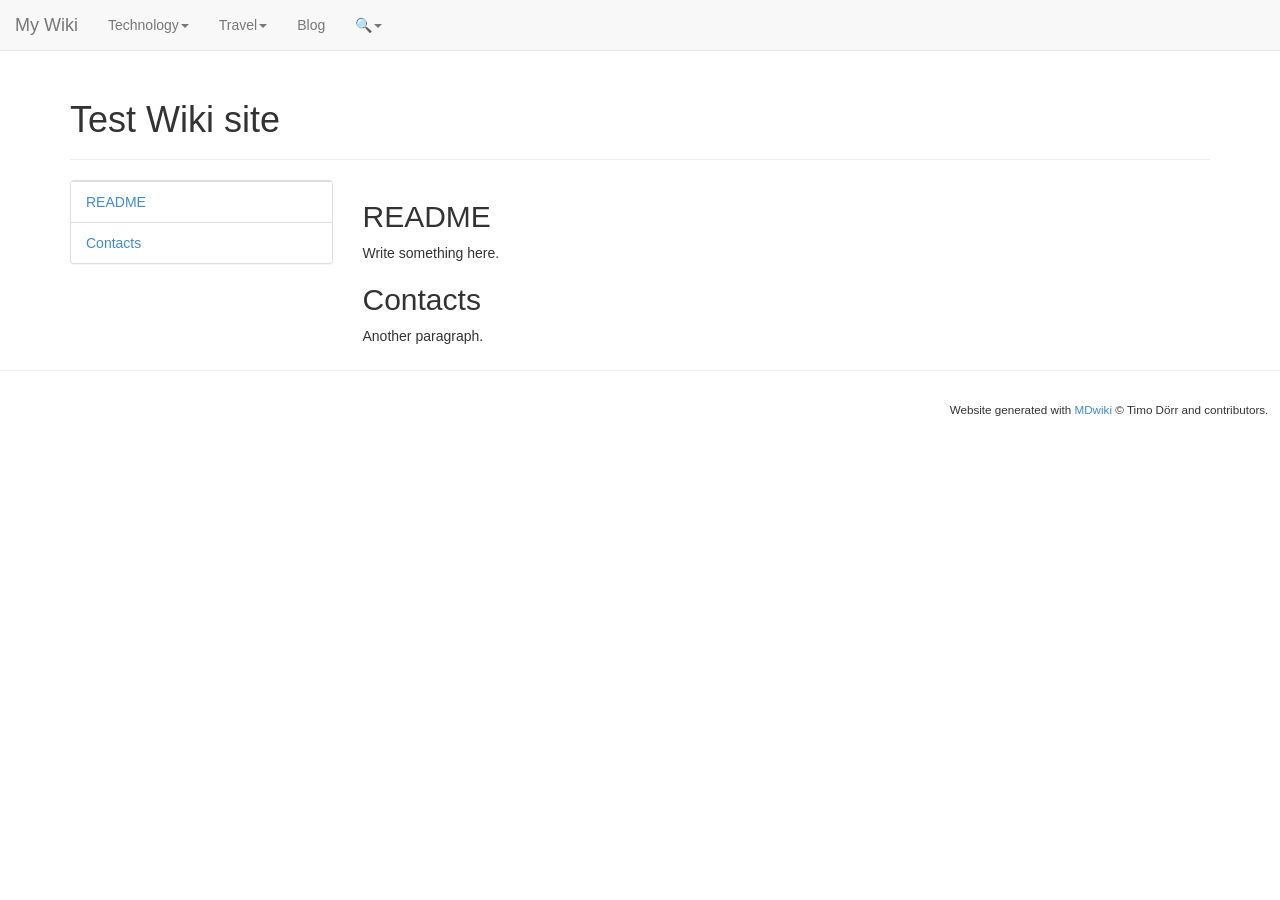
<file: index.html>
<!DOCTYPE html>
<html>
<!--
   This is MDwiki v0.6.2
   (C) 2013 by Timo Dörr and contributors. This software is licensed
   under the terms of the GNU GPLv3 with additional terms applied.
   See https://github.com/Dynalon/mdwiki/blob/master/LICENSE.txt for more detail.
   See http://github.com/Dynalon/mdwiki for a copy of the source code.
-->
<head>
    <title>MDwiki</title>
    <meta name="viewport" content="width=device-width, initial-scale=1.0">
    <meta name="fragment" content="!">
    <link rel="shortcut icon" type="image/x-icon" href="favicon.ico" />
    <meta charset="UTF-8">
    <style type="text/css">
    /* hide the main content while we assemble everything */
    .md-hidden-load { display: none; }

    .anchor-highlight {
        font-size: 0.7em;
        margin-left: 0.25em;
    }
    /* for pageContentMenu */
    #md-page-menu {
            position: static;
    }
    #md-page-menu a.active {
        /* background-color: rgba(0, 0, 0, 0.01); */
        font-weight: bold;
        padding-left: 6px;

    }
    @media (min-width: 992px) {
        #md-page-menu.affix {
            position: fixed;
        }
    }
    @media (min-width: 768px) {
        .md-float-left .col-sm-8, .md-float-right .col-sm-8 {
            max-width: 66.67%;
        }
        .md-float-left .col-sm-4, .md-float-right .col-sm-4  {
            max-width: 33.33%;
        }
        .md-float-left .col-sm-2, .md-float-right .col-sm-2 {
            max-width: 16.67%;
        }

    }
    @media (max-width: 992px) {
        a.forkmeongithub {
            display: none;
        }
    }
    @media (max-width: 768px) {
        /* don't use floating for smaller screens */
        .md-float-left .col-sm-8, .md-float-left .col-sm-4, .md-float-left .col-sm-2 {
            width: 100%;
            max-width: !important;
            min-width: 100%;
        }
        .md-float-right .col-sm-8, .md-float-right .col-sm-4, .md-float-right .col-sm-2 {
            width: 100%;
            max-width: !important;
            min-width: 100%;
        }
    }

    .md-floatenv .md-text {
        /* md-text is not of md-col-* but needs the spacing */
        margin-left: 15px;
        margin-right: 15px;
    }

    /* float images */
    .md-float-left .col-sm-8, .md-float-left .col-sm-4, .md-float-left .col-sm-2 {
        width: auto;
    }
    .md-float-right .col-sm-8, .md-float-right .col-sm-4, .md-float-right .col-sm-2 {
        float: right !important;
        width: auto;
    }
    #md-all .md-copyright-footer {
        background-color: !important;
        font-size: smaller;
        padding: 1em;
    }
    </style>

<!-- START extlib/css/highlight.github.css -->
<style id="style:extlib/css/highlight.github.css">pre code{display:block;padding:.5em;color:#333;background:#f8f8ff}pre .comment,pre .template_comment,pre .diff .header,pre .javadoc{color:#998;font-style:italic}pre .keyword,pre .css .rule .keyword,pre .winutils,pre .javascript .title,pre .nginx .title,pre .subst,pre .request,pre .status{color:#333;font-weight:bold}pre .number,pre .hexcolor,pre .ruby .constant{color:#099}pre .string,pre .tag .value,pre .phpdoc,pre .tex .formula{color:#d14}pre .title,pre .id{color:#900;font-weight:bold}pre .javascript .title,pre .lisp .title,pre .clojure .title,pre .subst{font-weight:normal}pre .class .title,pre .haskell .type,pre .vhdl .literal,pre .tex .command{color:#458;font-weight:bold}pre .tag,pre .tag .title,pre .rules .property,pre .django .tag .keyword{color:#000080;font-weight:normal}pre .attribute,pre .variable,pre .lisp .body{color:#008080}pre .regexp{color:#009926}pre .class{color:#458;font-weight:bold}pre .symbol,pre .ruby .symbol .string,pre .lisp .keyword,pre .tex .special,pre .prompt{color:#990073}pre .built_in,pre .lisp .title,pre .clojure .built_in{color:#0086b3}pre .preprocessor,pre .pi,pre .doctype,pre .shebang,pre .cdata{color:#999;font-weight:bold}pre .deletion{background:#fdd}pre .addition{background:#dfd}pre .diff .change{background:#0086b3}pre .chunk{color:#aaa}</style><!-- END extlib/css/highlight.github.css -->
<!-- START extlib/css/bootstrap-3.0.0.min.css -->
<style id="style:extlib/css/bootstrap-3.0.0.min.css">/*!
 * Bootstrap v3.0.0
 *
 * Copyright 2013 Twitter, Inc
 * Licensed under the Apache License v2.0
 * http://www.apache.org/licenses/LICENSE-2.0
 *
 * Designed and built with all the love in the world by @mdo and @fat.
 *//*! normalize.css v2.1.0 | MIT License | git.io/normalize */article,aside,details,figcaption,figure,footer,header,hgroup,main,nav,section,summary{display:block}audio,canvas,video{display:inline-block}audio:not([controls]){display:none;height:0}[hidden]{display:none}html{font-family:sans-serif;-webkit-text-size-adjust:100%;-ms-text-size-adjust:100%}body{margin:0}a:focus{outline:thin dotted}a:active,a:hover{outline:0}h1{margin:.67em 0;font-size:2em}abbr[title]{border-bottom:1px dotted}b,strong{font-weight:bold}dfn{font-style:italic}hr{height:0;-moz-box-sizing:content-box;box-sizing:content-box}mark{color:#000;background:#ff0}code,kbd,pre,samp{font-family:monospace,serif;font-size:1em}pre{white-space:pre-wrap}q{quotes:"\201C" "\201D" "\2018" "\2019"}small{font-size:80%}sub,sup{position:relative;font-size:75%;line-height:0;vertical-align:baseline}sup{top:-0.5em}sub{bottom:-0.25em}img{border:0}svg:not(:root){overflow:hidden}figure{margin:0}fieldset{padding:.35em .625em .75em;margin:0 2px;border:1px solid #c0c0c0}legend{padding:0;border:0}button,input,select,textarea{margin:0;font-family:inherit;font-size:100%}button,input{line-height:normal}button,select{text-transform:none}button,html input[type="button"],input[type="reset"],input[type="submit"]{cursor:pointer;-webkit-appearance:button}button[disabled],html input[disabled]{cursor:default}input[type="checkbox"],input[type="radio"]{padding:0;box-sizing:border-box}input[type="search"]{-webkit-box-sizing:content-box;-moz-box-sizing:content-box;box-sizing:content-box;-webkit-appearance:textfield}input[type="search"]::-webkit-search-cancel-button,input[type="search"]::-webkit-search-decoration{-webkit-appearance:none}button::-moz-focus-inner,input::-moz-focus-inner{padding:0;border:0}textarea{overflow:auto;vertical-align:top}table{border-collapse:collapse;border-spacing:0}@media print{*{color:#000!important;text-shadow:none!important;background:transparent!important;box-shadow:none!important}a,a:visited{text-decoration:underline}a[href]:after{content:" (" attr(href) ")"}abbr[title]:after{content:" (" attr(title) ")"}.ir a:after,a[href^="javascript:"]:after,a[href^="#"]:after{content:""}pre,blockquote{border:1px solid #999;page-break-inside:avoid}thead{display:table-header-group}tr,img{page-break-inside:avoid}img{max-width:100%!important}@page{margin:2cm .5cm}p,h2,h3{orphans:3;widows:3}h2,h3{page-break-after:avoid}.navbar{display:none}.table td,.table th{background-color:#fff!important}.btn>.caret,.dropup>.btn>.caret{border-top-color:#000!important}.label{border:1px solid #000}.table{border-collapse:collapse!important}.table-bordered th,.table-bordered td{border:1px solid #ddd!important}}*,*:before,*:after{-webkit-box-sizing:border-box;-moz-box-sizing:border-box;box-sizing:border-box}html{font-size:62.5%;-webkit-tap-highlight-color:rgba(0,0,0,0)}body{font-family:"Helvetica Neue",Helvetica,Arial,sans-serif;font-size:14px;line-height:1.428571429;color:#333;background-color:#fff}input,button,select,textarea{font-family:inherit;font-size:inherit;line-height:inherit}button,input,select[multiple],textarea{background-image:none}a{color:#428bca;text-decoration:none}a:hover,a:focus{color:#2a6496;text-decoration:underline}a:focus{outline:thin dotted #333;outline:5px auto -webkit-focus-ring-color;outline-offset:-2px}img{vertical-align:middle}.img-responsive{display:block;height:auto;max-width:100%}.img-rounded{border-radius:6px}.img-thumbnail{display:inline-block;height:auto;max-width:100%;padding:4px;line-height:1.428571429;background-color:#fff;border:1px solid #ddd;border-radius:4px;-webkit-transition:all .2s ease-in-out;transition:all .2s ease-in-out}.img-circle{border-radius:50%}hr{margin-top:20px;margin-bottom:20px;border:0;border-top:1px solid #eee}.sr-only{position:absolute;width:1px;height:1px;padding:0;margin:-1px;overflow:hidden;clip:rect(0 0 0 0);border:0}p{margin:0 0 10px}.lead{margin-bottom:20px;font-size:16.099999999999998px;font-weight:200;line-height:1.4}@media(min-width:768px){.lead{font-size:21px}}small{font-size:85%}cite{font-style:normal}.text-muted{color:#999}.text-primary{color:#428bca}.text-warning{color:#c09853}.text-danger{color:#b94a48}.text-success{color:#468847}.text-info{color:#3a87ad}.text-left{text-align:left}.text-right{text-align:right}.text-center{text-align:center}h1,h2,h3,h4,h5,h6,.h1,.h2,.h3,.h4,.h5,.h6{font-family:"Helvetica Neue",Helvetica,Arial,sans-serif;font-weight:500;line-height:1.1}h1 small,h2 small,h3 small,h4 small,h5 small,h6 small,.h1 small,.h2 small,.h3 small,.h4 small,.h5 small,.h6 small{font-weight:normal;line-height:1;color:#999}h1,h2,h3{margin-top:20px;margin-bottom:10px}h4,h5,h6{margin-top:10px;margin-bottom:10px}h1,.h1{font-size:36px}h2,.h2{font-size:30px}h3,.h3{font-size:24px}h4,.h4{font-size:18px}h5,.h5{font-size:14px}h6,.h6{font-size:12px}h1 small,.h1 small{font-size:24px}h2 small,.h2 small{font-size:18px}h3 small,.h3 small,h4 small,.h4 small{font-size:14px}.page-header{padding-bottom:9px;margin:40px 0 20px;border-bottom:1px solid #eee}ul,ol{margin-top:0;margin-bottom:10px}ul ul,ol ul,ul ol,ol ol{margin-bottom:0}.list-unstyled{padding-left:0;list-style:none}.list-inline{padding-left:0;list-style:none}.list-inline>li{display:inline-block;padding-right:5px;padding-left:5px}dl{margin-bottom:20px}dt,dd{line-height:1.428571429}dt{font-weight:bold}dd{margin-left:0}@media(min-width:768px){.dl-horizontal dt{float:left;width:160px;overflow:hidden;clear:left;text-align:right;text-overflow:ellipsis;white-space:nowrap}.dl-horizontal dd{margin-left:180px}.dl-horizontal dd:before,.dl-horizontal dd:after{display:table;content:" "}.dl-horizontal dd:after{clear:both}.dl-horizontal dd:before,.dl-horizontal dd:after{display:table;content:" "}.dl-horizontal dd:after{clear:both}}abbr[title],abbr[data-original-title]{cursor:help;border-bottom:1px dotted #999}abbr.initialism{font-size:90%;text-transform:uppercase}blockquote{padding:10px 20px;margin:0 0 20px;border-left:5px solid #eee}blockquote p{font-size:17.5px;font-weight:300;line-height:1.25}blockquote p:last-child{margin-bottom:0}blockquote small{display:block;line-height:1.428571429;color:#999}blockquote small:before{content:'\2014 \00A0'}blockquote.pull-right{padding-right:15px;padding-left:0;border-right:5px solid #eee;border-left:0}blockquote.pull-right p,blockquote.pull-right small{text-align:right}blockquote.pull-right small:before{content:''}blockquote.pull-right small:after{content:'\00A0 \2014'}q:before,q:after,blockquote:before,blockquote:after{content:""}address{display:block;margin-bottom:20px;font-style:normal;line-height:1.428571429}code,pre{font-family:Monaco,Menlo,Consolas,"Courier New",monospace}code{padding:2px 4px;font-size:90%;color:#c7254e;white-space:nowrap;background-color:#f9f2f4;border-radius:4px}pre{display:block;padding:9.5px;margin:0 0 10px;font-size:13px;line-height:1.428571429;color:#333;word-break:break-all;word-wrap:break-word;background-color:#f5f5f5;border:1px solid #ccc;border-radius:4px}pre.prettyprint{margin-bottom:20px}pre code{padding:0;font-size:inherit;color:inherit;white-space:pre-wrap;background-color:transparent;border:0}.pre-scrollable{max-height:340px;overflow-y:scroll}.container{padding-right:15px;padding-left:15px;margin-right:auto;margin-left:auto}.container:before,.container:after{display:table;content:" "}.container:after{clear:both}.container:before,.container:after{display:table;content:" "}.container:after{clear:both}.row{margin-right:-15px;margin-left:-15px}.row:before,.row:after{display:table;content:" "}.row:after{clear:both}.row:before,.row:after{display:table;content:" "}.row:after{clear:both}.col-xs-1,.col-xs-2,.col-xs-3,.col-xs-4,.col-xs-5,.col-xs-6,.col-xs-7,.col-xs-8,.col-xs-9,.col-xs-10,.col-xs-11,.col-xs-12,.col-sm-1,.col-sm-2,.col-sm-3,.col-sm-4,.col-sm-5,.col-sm-6,.col-sm-7,.col-sm-8,.col-sm-9,.col-sm-10,.col-sm-11,.col-sm-12,.col-md-1,.col-md-2,.col-md-3,.col-md-4,.col-md-5,.col-md-6,.col-md-7,.col-md-8,.col-md-9,.col-md-10,.col-md-11,.col-md-12,.col-lg-1,.col-lg-2,.col-lg-3,.col-lg-4,.col-lg-5,.col-lg-6,.col-lg-7,.col-lg-8,.col-lg-9,.col-lg-10,.col-lg-11,.col-lg-12{position:relative;min-height:1px;padding-right:15px;padding-left:15px}.col-xs-1,.col-xs-2,.col-xs-3,.col-xs-4,.col-xs-5,.col-xs-6,.col-xs-7,.col-xs-8,.col-xs-9,.col-xs-10,.col-xs-11{float:left}.col-xs-1{width:8.333333333333332%}.col-xs-2{width:16.666666666666664%}.col-xs-3{width:25%}.col-xs-4{width:33.33333333333333%}.col-xs-5{width:41.66666666666667%}.col-xs-6{width:50%}.col-xs-7{width:58.333333333333336%}.col-xs-8{width:66.66666666666666%}.col-xs-9{width:75%}.col-xs-10{width:83.33333333333334%}.col-xs-11{width:91.66666666666666%}.col-xs-12{width:100%}@media(min-width:768px){.container{max-width:750px}.col-sm-1,.col-sm-2,.col-sm-3,.col-sm-4,.col-sm-5,.col-sm-6,.col-sm-7,.col-sm-8,.col-sm-9,.col-sm-10,.col-sm-11{float:left}.col-sm-1{width:8.333333333333332%}.col-sm-2{width:16.666666666666664%}.col-sm-3{width:25%}.col-sm-4{width:33.33333333333333%}.col-sm-5{width:41.66666666666667%}.col-sm-6{width:50%}.col-sm-7{width:58.333333333333336%}.col-sm-8{width:66.66666666666666%}.col-sm-9{width:75%}.col-sm-10{width:83.33333333333334%}.col-sm-11{width:91.66666666666666%}.col-sm-12{width:100%}.col-sm-push-1{left:8.333333333333332%}.col-sm-push-2{left:16.666666666666664%}.col-sm-push-3{left:25%}.col-sm-push-4{left:33.33333333333333%}.col-sm-push-5{left:41.66666666666667%}.col-sm-push-6{left:50%}.col-sm-push-7{left:58.333333333333336%}.col-sm-push-8{left:66.66666666666666%}.col-sm-push-9{left:75%}.col-sm-push-10{left:83.33333333333334%}.col-sm-push-11{left:91.66666666666666%}.col-sm-pull-1{right:8.333333333333332%}.col-sm-pull-2{right:16.666666666666664%}.col-sm-pull-3{right:25%}.col-sm-pull-4{right:33.33333333333333%}.col-sm-pull-5{right:41.66666666666667%}.col-sm-pull-6{right:50%}.col-sm-pull-7{right:58.333333333333336%}.col-sm-pull-8{right:66.66666666666666%}.col-sm-pull-9{right:75%}.col-sm-pull-10{right:83.33333333333334%}.col-sm-pull-11{right:91.66666666666666%}.col-sm-offset-1{margin-left:8.333333333333332%}.col-sm-offset-2{margin-left:16.666666666666664%}.col-sm-offset-3{margin-left:25%}.col-sm-offset-4{margin-left:33.33333333333333%}.col-sm-offset-5{margin-left:41.66666666666667%}.col-sm-offset-6{margin-left:50%}.col-sm-offset-7{margin-left:58.333333333333336%}.col-sm-offset-8{margin-left:66.66666666666666%}.col-sm-offset-9{margin-left:75%}.col-sm-offset-10{margin-left:83.33333333333334%}.col-sm-offset-11{margin-left:91.66666666666666%}}@media(min-width:992px){.container{max-width:970px}.col-md-1,.col-md-2,.col-md-3,.col-md-4,.col-md-5,.col-md-6,.col-md-7,.col-md-8,.col-md-9,.col-md-10,.col-md-11{float:left}.col-md-1{width:8.333333333333332%}.col-md-2{width:16.666666666666664%}.col-md-3{width:25%}.col-md-4{width:33.33333333333333%}.col-md-5{width:41.66666666666667%}.col-md-6{width:50%}.col-md-7{width:58.333333333333336%}.col-md-8{width:66.66666666666666%}.col-md-9{width:75%}.col-md-10{width:83.33333333333334%}.col-md-11{width:91.66666666666666%}.col-md-12{width:100%}.col-md-push-0{left:auto}.col-md-push-1{left:8.333333333333332%}.col-md-push-2{left:16.666666666666664%}.col-md-push-3{left:25%}.col-md-push-4{left:33.33333333333333%}.col-md-push-5{left:41.66666666666667%}.col-md-push-6{left:50%}.col-md-push-7{left:58.333333333333336%}.col-md-push-8{left:66.66666666666666%}.col-md-push-9{left:75%}.col-md-push-10{left:83.33333333333334%}.col-md-push-11{left:91.66666666666666%}.col-md-pull-0{right:auto}.col-md-pull-1{right:8.333333333333332%}.col-md-pull-2{right:16.666666666666664%}.col-md-pull-3{right:25%}.col-md-pull-4{right:33.33333333333333%}.col-md-pull-5{right:41.66666666666667%}.col-md-pull-6{right:50%}.col-md-pull-7{right:58.333333333333336%}.col-md-pull-8{right:66.66666666666666%}.col-md-pull-9{right:75%}.col-md-pull-10{right:83.33333333333334%}.col-md-pull-11{right:91.66666666666666%}.col-md-offset-0{margin-left:0}.col-md-offset-1{margin-left:8.333333333333332%}.col-md-offset-2{margin-left:16.666666666666664%}.col-md-offset-3{margin-left:25%}.col-md-offset-4{margin-left:33.33333333333333%}.col-md-offset-5{margin-left:41.66666666666667%}.col-md-offset-6{margin-left:50%}.col-md-offset-7{margin-left:58.333333333333336%}.col-md-offset-8{margin-left:66.66666666666666%}.col-md-offset-9{margin-left:75%}.col-md-offset-10{margin-left:83.33333333333334%}.col-md-offset-11{margin-left:91.66666666666666%}}@media(min-width:1200px){.container{max-width:1170px}.col-lg-1,.col-lg-2,.col-lg-3,.col-lg-4,.col-lg-5,.col-lg-6,.col-lg-7,.col-lg-8,.col-lg-9,.col-lg-10,.col-lg-11{float:left}.col-lg-1{width:8.333333333333332%}.col-lg-2{width:16.666666666666664%}.col-lg-3{width:25%}.col-lg-4{width:33.33333333333333%}.col-lg-5{width:41.66666666666667%}.col-lg-6{width:50%}.col-lg-7{width:58.333333333333336%}.col-lg-8{width:66.66666666666666%}.col-lg-9{width:75%}.col-lg-10{width:83.33333333333334%}.col-lg-11{width:91.66666666666666%}.col-lg-12{width:100%}.col-lg-push-0{left:auto}.col-lg-push-1{left:8.333333333333332%}.col-lg-push-2{left:16.666666666666664%}.col-lg-push-3{left:25%}.col-lg-push-4{left:33.33333333333333%}.col-lg-push-5{left:41.66666666666667%}.col-lg-push-6{left:50%}.col-lg-push-7{left:58.333333333333336%}.col-lg-push-8{left:66.66666666666666%}.col-lg-push-9{left:75%}.col-lg-push-10{left:83.33333333333334%}.col-lg-push-11{left:91.66666666666666%}.col-lg-pull-0{right:auto}.col-lg-pull-1{right:8.333333333333332%}.col-lg-pull-2{right:16.666666666666664%}.col-lg-pull-3{right:25%}.col-lg-pull-4{right:33.33333333333333%}.col-lg-pull-5{right:41.66666666666667%}.col-lg-pull-6{right:50%}.col-lg-pull-7{right:58.333333333333336%}.col-lg-pull-8{right:66.66666666666666%}.col-lg-pull-9{right:75%}.col-lg-pull-10{right:83.33333333333334%}.col-lg-pull-11{right:91.66666666666666%}.col-lg-offset-0{margin-left:0}.col-lg-offset-1{margin-left:8.333333333333332%}.col-lg-offset-2{margin-left:16.666666666666664%}.col-lg-offset-3{margin-left:25%}.col-lg-offset-4{margin-left:33.33333333333333%}.col-lg-offset-5{margin-left:41.66666666666667%}.col-lg-offset-6{margin-left:50%}.col-lg-offset-7{margin-left:58.333333333333336%}.col-lg-offset-8{margin-left:66.66666666666666%}.col-lg-offset-9{margin-left:75%}.col-lg-offset-10{margin-left:83.33333333333334%}.col-lg-offset-11{margin-left:91.66666666666666%}}table{max-width:100%;background-color:transparent}th{text-align:left}.table{width:100%;margin-bottom:20px}.table thead>tr>th,.table tbody>tr>th,.table tfoot>tr>th,.table thead>tr>td,.table tbody>tr>td,.table tfoot>tr>td{padding:8px;line-height:1.428571429;vertical-align:top;border-top:1px solid #ddd}.table thead>tr>th{vertical-align:bottom;border-bottom:2px solid #ddd}.table caption+thead tr:first-child th,.table colgroup+thead tr:first-child th,.table thead:first-child tr:first-child th,.table caption+thead tr:first-child td,.table colgroup+thead tr:first-child td,.table thead:first-child tr:first-child td{border-top:0}.table tbody+tbody{border-top:2px solid #ddd}.table .table{background-color:#fff}.table-condensed thead>tr>th,.table-condensed tbody>tr>th,.table-condensed tfoot>tr>th,.table-condensed thead>tr>td,.table-condensed tbody>tr>td,.table-condensed tfoot>tr>td{padding:5px}.table-bordered{border:1px solid #ddd}.table-bordered>thead>tr>th,.table-bordered>tbody>tr>th,.table-bordered>tfoot>tr>th,.table-bordered>thead>tr>td,.table-bordered>tbody>tr>td,.table-bordered>tfoot>tr>td{border:1px solid #ddd}.table-bordered>thead>tr>th,.table-bordered>thead>tr>td{border-bottom-width:2px}.table-striped>tbody>tr:nth-child(odd)>td,.table-striped>tbody>tr:nth-child(odd)>th{background-color:#f9f9f9}.table-hover>tbody>tr:hover>td,.table-hover>tbody>tr:hover>th{background-color:#f5f5f5}table col[class*="col-"]{display:table-column;float:none}table td[class*="col-"],table th[class*="col-"]{display:table-cell;float:none}.table>thead>tr>td.active,.table>tbody>tr>td.active,.table>tfoot>tr>td.active,.table>thead>tr>th.active,.table>tbody>tr>th.active,.table>tfoot>tr>th.active,.table>thead>tr.active>td,.table>tbody>tr.active>td,.table>tfoot>tr.active>td,.table>thead>tr.active>th,.table>tbody>tr.active>th,.table>tfoot>tr.active>th{background-color:#f5f5f5}.table>thead>tr>td.success,.table>tbody>tr>td.success,.table>tfoot>tr>td.success,.table>thead>tr>th.success,.table>tbody>tr>th.success,.table>tfoot>tr>th.success,.table>thead>tr.success>td,.table>tbody>tr.success>td,.table>tfoot>tr.success>td,.table>thead>tr.success>th,.table>tbody>tr.success>th,.table>tfoot>tr.success>th{background-color:#dff0d8;border-color:#d6e9c6}.table-hover>tbody>tr>td.success:hover,.table-hover>tbody>tr>th.success:hover,.table-hover>tbody>tr.success:hover>td{background-color:#d0e9c6;border-color:#c9e2b3}.table>thead>tr>td.danger,.table>tbody>tr>td.danger,.table>tfoot>tr>td.danger,.table>thead>tr>th.danger,.table>tbody>tr>th.danger,.table>tfoot>tr>th.danger,.table>thead>tr.danger>td,.table>tbody>tr.danger>td,.table>tfoot>tr.danger>td,.table>thead>tr.danger>th,.table>tbody>tr.danger>th,.table>tfoot>tr.danger>th{background-color:#f2dede;border-color:#eed3d7}.table-hover>tbody>tr>td.danger:hover,.table-hover>tbody>tr>th.danger:hover,.table-hover>tbody>tr.danger:hover>td{background-color:#ebcccc;border-color:#e6c1c7}.table>thead>tr>td.warning,.table>tbody>tr>td.warning,.table>tfoot>tr>td.warning,.table>thead>tr>th.warning,.table>tbody>tr>th.warning,.table>tfoot>tr>th.warning,.table>thead>tr.warning>td,.table>tbody>tr.warning>td,.table>tfoot>tr.warning>td,.table>thead>tr.warning>th,.table>tbody>tr.warning>th,.table>tfoot>tr.warning>th{background-color:#fcf8e3;border-color:#fbeed5}.table-hover>tbody>tr>td.warning:hover,.table-hover>tbody>tr>th.warning:hover,.table-hover>tbody>tr.warning:hover>td{background-color:#faf2cc;border-color:#f8e5be}@media(max-width:768px){.table-responsive{width:100%;margin-bottom:15px;overflow-x:scroll;overflow-y:hidden;border:1px solid #ddd}.table-responsive>.table{margin-bottom:0;background-color:#fff}.table-responsive>.table>thead>tr>th,.table-responsive>.table>tbody>tr>th,.table-responsive>.table>tfoot>tr>th,.table-responsive>.table>thead>tr>td,.table-responsive>.table>tbody>tr>td,.table-responsive>.table>tfoot>tr>td{white-space:nowrap}.table-responsive>.table-bordered{border:0}.table-responsive>.table-bordered>thead>tr>th:first-child,.table-responsive>.table-bordered>tbody>tr>th:first-child,.table-responsive>.table-bordered>tfoot>tr>th:first-child,.table-responsive>.table-bordered>thead>tr>td:first-child,.table-responsive>.table-bordered>tbody>tr>td:first-child,.table-responsive>.table-bordered>tfoot>tr>td:first-child{border-left:0}.table-responsive>.table-bordered>thead>tr>th:last-child,.table-responsive>.table-bordered>tbody>tr>th:last-child,.table-responsive>.table-bordered>tfoot>tr>th:last-child,.table-responsive>.table-bordered>thead>tr>td:last-child,.table-responsive>.table-bordered>tbody>tr>td:last-child,.table-responsive>.table-bordered>tfoot>tr>td:last-child{border-right:0}.table-responsive>.table-bordered>thead>tr:last-child>th,.table-responsive>.table-bordered>tbody>tr:last-child>th,.table-responsive>.table-bordered>tfoot>tr:last-child>th,.table-responsive>.table-bordered>thead>tr:last-child>td,.table-responsive>.table-bordered>tbody>tr:last-child>td,.table-responsive>.table-bordered>tfoot>tr:last-child>td{border-bottom:0}}fieldset{padding:0;margin:0;border:0}legend{display:block;width:100%;padding:0;margin-bottom:20px;font-size:21px;line-height:inherit;color:#333;border:0;border-bottom:1px solid #e5e5e5}label{display:inline-block;margin-bottom:5px;font-weight:bold}input[type="search"]{-webkit-box-sizing:border-box;-moz-box-sizing:border-box;box-sizing:border-box}input[type="radio"],input[type="checkbox"]{margin:4px 0 0;margin-top:1px \9;line-height:normal}input[type="file"]{display:block}select[multiple],select[size]{height:auto}select optgroup{font-family:inherit;font-size:inherit;font-style:inherit}input[type="file"]:focus,input[type="radio"]:focus,input[type="checkbox"]:focus{outline:thin dotted #333;outline:5px auto -webkit-focus-ring-color;outline-offset:-2px}input[type="number"]::-webkit-outer-spin-button,input[type="number"]::-webkit-inner-spin-button{height:auto}.form-control:-moz-placeholder{color:#999}.form-control::-moz-placeholder{color:#999}.form-control:-ms-input-placeholder{color:#999}.form-control::-webkit-input-placeholder{color:#999}.form-control{display:block;width:100%;height:34px;padding:6px 12px;font-size:14px;line-height:1.428571429;color:#555;vertical-align:middle;background-color:#fff;border:1px solid #ccc;border-radius:4px;-webkit-box-shadow:inset 0 1px 1px rgba(0,0,0,0.075);box-shadow:inset 0 1px 1px rgba(0,0,0,0.075);-webkit-transition:border-color ease-in-out .15s,box-shadow ease-in-out .15s;transition:border-color ease-in-out .15s,box-shadow ease-in-out .15s}.form-control:focus{border-color:#66afe9;outline:0;-webkit-box-shadow:inset 0 1px 1px rgba(0,0,0,0.075),0 0 8px rgba(102,175,233,0.6);box-shadow:inset 0 1px 1px rgba(0,0,0,0.075),0 0 8px rgba(102,175,233,0.6)}.form-control[disabled],.form-control[readonly],fieldset[disabled] .form-control{cursor:not-allowed;background-color:#eee}textarea.form-control{height:auto}.form-group{margin-bottom:15px}.radio,.checkbox{display:block;min-height:20px;padding-left:20px;margin-top:10px;margin-bottom:10px;vertical-align:middle}.radio label,.checkbox label{display:inline;margin-bottom:0;font-weight:normal;cursor:pointer}.radio input[type="radio"],.radio-inline input[type="radio"],.checkbox input[type="checkbox"],.checkbox-inline input[type="checkbox"]{float:left;margin-left:-20px}.radio+.radio,.checkbox+.checkbox{margin-top:-5px}.radio-inline,.checkbox-inline{display:inline-block;padding-left:20px;margin-bottom:0;font-weight:normal;vertical-align:middle;cursor:pointer}.radio-inline+.radio-inline,.checkbox-inline+.checkbox-inline{margin-top:0;margin-left:10px}input[type="radio"][disabled],input[type="checkbox"][disabled],.radio[disabled],.radio-inline[disabled],.checkbox[disabled],.checkbox-inline[disabled],fieldset[disabled] input[type="radio"],fieldset[disabled] input[type="checkbox"],fieldset[disabled] .radio,fieldset[disabled] .radio-inline,fieldset[disabled] .checkbox,fieldset[disabled] .checkbox-inline{cursor:not-allowed}.input-sm{height:30px;padding:5px 10px;font-size:12px;line-height:1.5;border-radius:3px}select.input-sm{height:30px;line-height:30px}textarea.input-sm{height:auto}.input-lg{height:45px;padding:10px 16px;font-size:18px;line-height:1.33;border-radius:6px}select.input-lg{height:45px;line-height:45px}textarea.input-lg{height:auto}.has-warning .help-block,.has-warning .control-label{color:#c09853}.has-warning .form-control{border-color:#c09853;-webkit-box-shadow:inset 0 1px 1px rgba(0,0,0,0.075);box-shadow:inset 0 1px 1px rgba(0,0,0,0.075)}.has-warning .form-control:focus{border-color:#a47e3c;-webkit-box-shadow:inset 0 1px 1px rgba(0,0,0,0.075),0 0 6px #dbc59e;box-shadow:inset 0 1px 1px rgba(0,0,0,0.075),0 0 6px #dbc59e}.has-warning .input-group-addon{color:#c09853;background-color:#fcf8e3;border-color:#c09853}.has-error .help-block,.has-error .control-label{color:#b94a48}.has-error .form-control{border-color:#b94a48;-webkit-box-shadow:inset 0 1px 1px rgba(0,0,0,0.075);box-shadow:inset 0 1px 1px rgba(0,0,0,0.075)}.has-error .form-control:focus{border-color:#953b39;-webkit-box-shadow:inset 0 1px 1px rgba(0,0,0,0.075),0 0 6px #d59392;box-shadow:inset 0 1px 1px rgba(0,0,0,0.075),0 0 6px #d59392}.has-error .input-group-addon{color:#b94a48;background-color:#f2dede;border-color:#b94a48}.has-success .help-block,.has-success .control-label{color:#468847}.has-success .form-control{border-color:#468847;-webkit-box-shadow:inset 0 1px 1px rgba(0,0,0,0.075);box-shadow:inset 0 1px 1px rgba(0,0,0,0.075)}.has-success .form-control:focus{border-color:#356635;-webkit-box-shadow:inset 0 1px 1px rgba(0,0,0,0.075),0 0 6px #7aba7b;box-shadow:inset 0 1px 1px rgba(0,0,0,0.075),0 0 6px #7aba7b}.has-success .input-group-addon{color:#468847;background-color:#dff0d8;border-color:#468847}.form-control-static{padding-top:7px;margin-bottom:0}.help-block{display:block;margin-top:5px;margin-bottom:10px;color:#737373}@media(min-width:768px){.form-inline .form-group{display:inline-block;margin-bottom:0;vertical-align:middle}.form-inline .form-control{display:inline-block}.form-inline .radio,.form-inline .checkbox{display:inline-block;padding-left:0;margin-top:0;margin-bottom:0}.form-inline .radio input[type="radio"],.form-inline .checkbox input[type="checkbox"]{float:none;margin-left:0}}.form-horizontal .control-label,.form-horizontal .radio,.form-horizontal .checkbox,.form-horizontal .radio-inline,.form-horizontal .checkbox-inline{padding-top:7px;margin-top:0;margin-bottom:0}.form-horizontal .form-group{margin-right:-15px;margin-left:-15px}.form-horizontal .form-group:before,.form-horizontal .form-group:after{display:table;content:" "}.form-horizontal .form-group:after{clear:both}.form-horizontal .form-group:before,.form-horizontal .form-group:after{display:table;content:" "}.form-horizontal .form-group:after{clear:both}@media(min-width:768px){.form-horizontal .control-label{text-align:right}}.btn{display:inline-block;padding:6px 12px;margin-bottom:0;font-size:14px;font-weight:normal;line-height:1.428571429;text-align:center;white-space:nowrap;vertical-align:middle;cursor:pointer;border:1px solid transparent;border-radius:4px;-webkit-user-select:none;-moz-user-select:none;-ms-user-select:none;-o-user-select:none;user-select:none}.btn:focus{outline:thin dotted #333;outline:5px auto -webkit-focus-ring-color;outline-offset:-2px}.btn:hover,.btn:focus{color:#333;text-decoration:none}.btn:active,.btn.active{background-image:none;outline:0;-webkit-box-shadow:inset 0 3px 5px rgba(0,0,0,0.125);box-shadow:inset 0 3px 5px rgba(0,0,0,0.125)}.btn.disabled,.btn[disabled],fieldset[disabled] .btn{pointer-events:none;cursor:not-allowed;opacity:.65;filter:alpha(opacity=65);-webkit-box-shadow:none;box-shadow:none}.btn-default{color:#333;background-color:#fff;border-color:#ccc}.btn-default:hover,.btn-default:focus,.btn-default:active,.btn-default.active,.open .dropdown-toggle.btn-default{color:#333;background-color:#ebebeb;border-color:#adadad}.btn-default:active,.btn-default.active,.open .dropdown-toggle.btn-default{background-image:none}.btn-default.disabled,.btn-default[disabled],fieldset[disabled] .btn-default,.btn-default.disabled:hover,.btn-default[disabled]:hover,fieldset[disabled] .btn-default:hover,.btn-default.disabled:focus,.btn-default[disabled]:focus,fieldset[disabled] .btn-default:focus,.btn-default.disabled:active,.btn-default[disabled]:active,fieldset[disabled] .btn-default:active,.btn-default.disabled.active,.btn-default[disabled].active,fieldset[disabled] .btn-default.active{background-color:#fff;border-color:#ccc}.btn-primary{color:#fff;background-color:#428bca;border-color:#357ebd}.btn-primary:hover,.btn-primary:focus,.btn-primary:active,.btn-primary.active,.open .dropdown-toggle.btn-primary{color:#fff;background-color:#3276b1;border-color:#285e8e}.btn-primary:active,.btn-primary.active,.open .dropdown-toggle.btn-primary{background-image:none}.btn-primary.disabled,.btn-primary[disabled],fieldset[disabled] .btn-primary,.btn-primary.disabled:hover,.btn-primary[disabled]:hover,fieldset[disabled] .btn-primary:hover,.btn-primary.disabled:focus,.btn-primary[disabled]:focus,fieldset[disabled] .btn-primary:focus,.btn-primary.disabled:active,.btn-primary[disabled]:active,fieldset[disabled] .btn-primary:active,.btn-primary.disabled.active,.btn-primary[disabled].active,fieldset[disabled] .btn-primary.active{background-color:#428bca;border-color:#357ebd}.btn-warning{color:#fff;background-color:#f0ad4e;border-color:#eea236}.btn-warning:hover,.btn-warning:focus,.btn-warning:active,.btn-warning.active,.open .dropdown-toggle.btn-warning{color:#fff;background-color:#ed9c28;border-color:#d58512}.btn-warning:active,.btn-warning.active,.open .dropdown-toggle.btn-warning{background-image:none}.btn-warning.disabled,.btn-warning[disabled],fieldset[disabled] .btn-warning,.btn-warning.disabled:hover,.btn-warning[disabled]:hover,fieldset[disabled] .btn-warning:hover,.btn-warning.disabled:focus,.btn-warning[disabled]:focus,fieldset[disabled] .btn-warning:focus,.btn-warning.disabled:active,.btn-warning[disabled]:active,fieldset[disabled] .btn-warning:active,.btn-warning.disabled.active,.btn-warning[disabled].active,fieldset[disabled] .btn-warning.active{background-color:#f0ad4e;border-color:#eea236}.btn-danger{color:#fff;background-color:#d9534f;border-color:#d43f3a}.btn-danger:hover,.btn-danger:focus,.btn-danger:active,.btn-danger.active,.open .dropdown-toggle.btn-danger{color:#fff;background-color:#d2322d;border-color:#ac2925}.btn-danger:active,.btn-danger.active,.open .dropdown-toggle.btn-danger{background-image:none}.btn-danger.disabled,.btn-danger[disabled],fieldset[disabled] .btn-danger,.btn-danger.disabled:hover,.btn-danger[disabled]:hover,fieldset[disabled] .btn-danger:hover,.btn-danger.disabled:focus,.btn-danger[disabled]:focus,fieldset[disabled] .btn-danger:focus,.btn-danger.disabled:active,.btn-danger[disabled]:active,fieldset[disabled] .btn-danger:active,.btn-danger.disabled.active,.btn-danger[disabled].active,fieldset[disabled] .btn-danger.active{background-color:#d9534f;border-color:#d43f3a}.btn-success{color:#fff;background-color:#5cb85c;border-color:#4cae4c}.btn-success:hover,.btn-success:focus,.btn-success:active,.btn-success.active,.open .dropdown-toggle.btn-success{color:#fff;background-color:#47a447;border-color:#398439}.btn-success:active,.btn-success.active,.open .dropdown-toggle.btn-success{background-image:none}.btn-success.disabled,.btn-success[disabled],fieldset[disabled] .btn-success,.btn-success.disabled:hover,.btn-success[disabled]:hover,fieldset[disabled] .btn-success:hover,.btn-success.disabled:focus,.btn-success[disabled]:focus,fieldset[disabled] .btn-success:focus,.btn-success.disabled:active,.btn-success[disabled]:active,fieldset[disabled] .btn-success:active,.btn-success.disabled.active,.btn-success[disabled].active,fieldset[disabled] .btn-success.active{background-color:#5cb85c;border-color:#4cae4c}.btn-info{color:#fff;background-color:#5bc0de;border-color:#46b8da}.btn-info:hover,.btn-info:focus,.btn-info:active,.btn-info.active,.open .dropdown-toggle.btn-info{color:#fff;background-color:#39b3d7;border-color:#269abc}.btn-info:active,.btn-info.active,.open .dropdown-toggle.btn-info{background-image:none}.btn-info.disabled,.btn-info[disabled],fieldset[disabled] .btn-info,.btn-info.disabled:hover,.btn-info[disabled]:hover,fieldset[disabled] .btn-info:hover,.btn-info.disabled:focus,.btn-info[disabled]:focus,fieldset[disabled] .btn-info:focus,.btn-info.disabled:active,.btn-info[disabled]:active,fieldset[disabled] .btn-info:active,.btn-info.disabled.active,.btn-info[disabled].active,fieldset[disabled] .btn-info.active{background-color:#5bc0de;border-color:#46b8da}.btn-link{font-weight:normal;color:#428bca;cursor:pointer;border-radius:0}.btn-link,.btn-link:active,.btn-link[disabled],fieldset[disabled] .btn-link{background-color:transparent;-webkit-box-shadow:none;box-shadow:none}.btn-link,.btn-link:hover,.btn-link:focus,.btn-link:active{border-color:transparent}.btn-link:hover,.btn-link:focus{color:#2a6496;text-decoration:underline;background-color:transparent}.btn-link[disabled]:hover,fieldset[disabled] .btn-link:hover,.btn-link[disabled]:focus,fieldset[disabled] .btn-link:focus{color:#999;text-decoration:none}.btn-lg{padding:10px 16px;font-size:18px;line-height:1.33;border-radius:6px}.btn-sm,.btn-xs{padding:5px 10px;font-size:12px;line-height:1.5;border-radius:3px}.btn-xs{padding:1px 5px}.btn-block{display:block;width:100%;padding-right:0;padding-left:0}.btn-block+.btn-block{margin-top:5px}input[type="submit"].btn-block,input[type="reset"].btn-block,input[type="button"].btn-block{width:100%}.fade{opacity:0;-webkit-transition:opacity .15s linear;transition:opacity .15s linear}.fade.in{opacity:1}.collapse{display:none}.collapse.in{display:block}.collapsing{position:relative;height:0;overflow:hidden;-webkit-transition:height .35s ease;transition:height .35s ease}@font-face{font-family:'Glyphicons Halflings';src:url('../fonts/glyphicons-halflings-regular.eot');src:url('../fonts/glyphicons-halflings-regular.eot?#iefix') format('embedded-opentype'),url('../fonts/glyphicons-halflings-regular.woff') format('woff'),url('../fonts/glyphicons-halflings-regular.ttf') format('truetype'),url('../fonts/glyphicons-halflings-regular.svg#glyphicons-halflingsregular') format('svg')}.glyphicon{position:relative;top:1px;display:inline-block;font-family:'Glyphicons Halflings';-webkit-font-smoothing:antialiased;font-style:normal;font-weight:normal;line-height:1}.glyphicon-asterisk:before{content:"\2a"}.glyphicon-plus:before{content:"\2b"}.glyphicon-euro:before{content:"\20ac"}.glyphicon-minus:before{content:"\2212"}.glyphicon-cloud:before{content:"\2601"}.glyphicon-envelope:before{content:"\2709"}.glyphicon-pencil:before{content:"\270f"}.glyphicon-glass:before{content:"\e001"}.glyphicon-music:before{content:"\e002"}.glyphicon-search:before{content:"\e003"}.glyphicon-heart:before{content:"\e005"}.glyphicon-star:before{content:"\e006"}.glyphicon-star-empty:before{content:"\e007"}.glyphicon-user:before{content:"\e008"}.glyphicon-film:before{content:"\e009"}.glyphicon-th-large:before{content:"\e010"}.glyphicon-th:before{content:"\e011"}.glyphicon-th-list:before{content:"\e012"}.glyphicon-ok:before{content:"\e013"}.glyphicon-remove:before{content:"\e014"}.glyphicon-zoom-in:before{content:"\e015"}.glyphicon-zoom-out:before{content:"\e016"}.glyphicon-off:before{content:"\e017"}.glyphicon-signal:before{content:"\e018"}.glyphicon-cog:before{content:"\e019"}.glyphicon-trash:before{content:"\e020"}.glyphicon-home:before{content:"\e021"}.glyphicon-file:before{content:"\e022"}.glyphicon-time:before{content:"\e023"}.glyphicon-road:before{content:"\e024"}.glyphicon-download-alt:before{content:"\e025"}.glyphicon-download:before{content:"\e026"}.glyphicon-upload:before{content:"\e027"}.glyphicon-inbox:before{content:"\e028"}.glyphicon-play-circle:before{content:"\e029"}.glyphicon-repeat:before{content:"\e030"}.glyphicon-refresh:before{content:"\e031"}.glyphicon-list-alt:before{content:"\e032"}.glyphicon-flag:before{content:"\e034"}.glyphicon-headphones:before{content:"\e035"}.glyphicon-volume-off:before{content:"\e036"}.glyphicon-volume-down:before{content:"\e037"}.glyphicon-volume-up:before{content:"\e038"}.glyphicon-qrcode:before{content:"\e039"}.glyphicon-barcode:before{content:"\e040"}.glyphicon-tag:before{content:"\e041"}.glyphicon-tags:before{content:"\e042"}.glyphicon-book:before{content:"\e043"}.glyphicon-print:before{content:"\e045"}.glyphicon-font:before{content:"\e047"}.glyphicon-bold:before{content:"\e048"}.glyphicon-italic:before{content:"\e049"}.glyphicon-text-height:before{content:"\e050"}.glyphicon-text-width:before{content:"\e051"}.glyphicon-align-left:before{content:"\e052"}.glyphicon-align-center:before{content:"\e053"}.glyphicon-align-right:before{content:"\e054"}.glyphicon-align-justify:before{content:"\e055"}.glyphicon-list:before{content:"\e056"}.glyphicon-indent-left:before{content:"\e057"}.glyphicon-indent-right:before{content:"\e058"}.glyphicon-facetime-video:before{content:"\e059"}.glyphicon-picture:before{content:"\e060"}.glyphicon-map-marker:before{content:"\e062"}.glyphicon-adjust:before{content:"\e063"}.glyphicon-tint:before{content:"\e064"}.glyphicon-edit:before{content:"\e065"}.glyphicon-share:before{content:"\e066"}.glyphicon-check:before{content:"\e067"}.glyphicon-move:before{content:"\e068"}.glyphicon-step-backward:before{content:"\e069"}.glyphicon-fast-backward:before{content:"\e070"}.glyphicon-backward:before{content:"\e071"}.glyphicon-play:before{content:"\e072"}.glyphicon-pause:before{content:"\e073"}.glyphicon-stop:before{content:"\e074"}.glyphicon-forward:before{content:"\e075"}.glyphicon-fast-forward:before{content:"\e076"}.glyphicon-step-forward:before{content:"\e077"}.glyphicon-eject:before{content:"\e078"}.glyphicon-chevron-left:before{content:"\e079"}.glyphicon-chevron-right:before{content:"\e080"}.glyphicon-plus-sign:before{content:"\e081"}.glyphicon-minus-sign:before{content:"\e082"}.glyphicon-remove-sign:before{content:"\e083"}.glyphicon-ok-sign:before{content:"\e084"}.glyphicon-question-sign:before{content:"\e085"}.glyphicon-info-sign:before{content:"\e086"}.glyphicon-screenshot:before{content:"\e087"}.glyphicon-remove-circle:before{content:"\e088"}.glyphicon-ok-circle:before{content:"\e089"}.glyphicon-ban-circle:before{content:"\e090"}.glyphicon-arrow-left:before{content:"\e091"}.glyphicon-arrow-right:before{content:"\e092"}.glyphicon-arrow-up:before{content:"\e093"}.glyphicon-arrow-down:before{content:"\e094"}.glyphicon-share-alt:before{content:"\e095"}.glyphicon-resize-full:before{content:"\e096"}.glyphicon-resize-small:before{content:"\e097"}.glyphicon-exclamation-sign:before{content:"\e101"}.glyphicon-gift:before{content:"\e102"}.glyphicon-leaf:before{content:"\e103"}.glyphicon-eye-open:before{content:"\e105"}.glyphicon-eye-close:before{content:"\e106"}.glyphicon-warning-sign:before{content:"\e107"}.glyphicon-plane:before{content:"\e108"}.glyphicon-random:before{content:"\e110"}.glyphicon-comment:before{content:"\e111"}.glyphicon-magnet:before{content:"\e112"}.glyphicon-chevron-up:before{content:"\e113"}.glyphicon-chevron-down:before{content:"\e114"}.glyphicon-retweet:before{content:"\e115"}.glyphicon-shopping-cart:before{content:"\e116"}.glyphicon-folder-close:before{content:"\e117"}.glyphicon-folder-open:before{content:"\e118"}.glyphicon-resize-vertical:before{content:"\e119"}.glyphicon-resize-horizontal:before{content:"\e120"}.glyphicon-hdd:before{content:"\e121"}.glyphicon-bullhorn:before{content:"\e122"}.glyphicon-certificate:before{content:"\e124"}.glyphicon-thumbs-up:before{content:"\e125"}.glyphicon-thumbs-down:before{content:"\e126"}.glyphicon-hand-right:before{content:"\e127"}.glyphicon-hand-left:before{content:"\e128"}.glyphicon-hand-up:before{content:"\e129"}.glyphicon-hand-down:before{content:"\e130"}.glyphicon-circle-arrow-right:before{content:"\e131"}.glyphicon-circle-arrow-left:before{content:"\e132"}.glyphicon-circle-arrow-up:before{content:"\e133"}.glyphicon-circle-arrow-down:before{content:"\e134"}.glyphicon-globe:before{content:"\e135"}.glyphicon-tasks:before{content:"\e137"}.glyphicon-filter:before{content:"\e138"}.glyphicon-fullscreen:before{content:"\e140"}.glyphicon-dashboard:before{content:"\e141"}.glyphicon-heart-empty:before{content:"\e143"}.glyphicon-link:before{content:"\e144"}.glyphicon-phone:before{content:"\e145"}.glyphicon-usd:before{content:"\e148"}.glyphicon-gbp:before{content:"\e149"}.glyphicon-sort:before{content:"\e150"}.glyphicon-sort-by-alphabet:before{content:"\e151"}.glyphicon-sort-by-alphabet-alt:before{content:"\e152"}.glyphicon-sort-by-order:before{content:"\e153"}.glyphicon-sort-by-order-alt:before{content:"\e154"}.glyphicon-sort-by-attributes:before{content:"\e155"}.glyphicon-sort-by-attributes-alt:before{content:"\e156"}.glyphicon-unchecked:before{content:"\e157"}.glyphicon-expand:before{content:"\e158"}.glyphicon-collapse-down:before{content:"\e159"}.glyphicon-collapse-up:before{content:"\e160"}.glyphicon-log-in:before{content:"\e161"}.glyphicon-flash:before{content:"\e162"}.glyphicon-log-out:before{content:"\e163"}.glyphicon-new-window:before{content:"\e164"}.glyphicon-record:before{content:"\e165"}.glyphicon-save:before{content:"\e166"}.glyphicon-open:before{content:"\e167"}.glyphicon-saved:before{content:"\e168"}.glyphicon-import:before{content:"\e169"}.glyphicon-export:before{content:"\e170"}.glyphicon-send:before{content:"\e171"}.glyphicon-floppy-disk:before{content:"\e172"}.glyphicon-floppy-saved:before{content:"\e173"}.glyphicon-floppy-remove:before{content:"\e174"}.glyphicon-floppy-save:before{content:"\e175"}.glyphicon-floppy-open:before{content:"\e176"}.glyphicon-credit-card:before{content:"\e177"}.glyphicon-transfer:before{content:"\e178"}.glyphicon-cutlery:before{content:"\e179"}.glyphicon-header:before{content:"\e180"}.glyphicon-compressed:before{content:"\e181"}.glyphicon-earphone:before{content:"\e182"}.glyphicon-phone-alt:before{content:"\e183"}.glyphicon-tower:before{content:"\e184"}.glyphicon-stats:before{content:"\e185"}.glyphicon-sd-video:before{content:"\e186"}.glyphicon-hd-video:before{content:"\e187"}.glyphicon-subtitles:before{content:"\e188"}.glyphicon-sound-stereo:before{content:"\e189"}.glyphicon-sound-dolby:before{content:"\e190"}.glyphicon-sound-5-1:before{content:"\e191"}.glyphicon-sound-6-1:before{content:"\e192"}.glyphicon-sound-7-1:before{content:"\e193"}.glyphicon-copyright-mark:before{content:"\e194"}.glyphicon-registration-mark:before{content:"\e195"}.glyphicon-cloud-download:before{content:"\e197"}.glyphicon-cloud-upload:before{content:"\e198"}.glyphicon-tree-conifer:before{content:"\e199"}.glyphicon-tree-deciduous:before{content:"\e200"}.glyphicon-briefcase:before{content:"\1f4bc"}.glyphicon-calendar:before{content:"\1f4c5"}.glyphicon-pushpin:before{content:"\1f4cc"}.glyphicon-paperclip:before{content:"\1f4ce"}.glyphicon-camera:before{content:"\1f4f7"}.glyphicon-lock:before{content:"\1f512"}.glyphicon-bell:before{content:"\1f514"}.glyphicon-bookmark:before{content:"\1f516"}.glyphicon-fire:before{content:"\1f525"}.glyphicon-wrench:before{content:"\1f527"}.caret{display:inline-block;width:0;height:0;margin-left:2px;vertical-align:middle;border-top:4px solid #000;border-right:4px solid transparent;border-bottom:0 dotted;border-left:4px solid transparent;content:""}.dropdown{position:relative}.dropdown-toggle:focus{outline:0}.dropdown-menu{position:absolute;top:100%;left:0;z-index:1000;display:none;float:left;min-width:160px;padding:5px 0;margin:2px 0 0;font-size:14px;list-style:none;background-color:#fff;border:1px solid #ccc;border:1px solid rgba(0,0,0,0.15);border-radius:4px;-webkit-box-shadow:0 6px 12px rgba(0,0,0,0.175);box-shadow:0 6px 12px rgba(0,0,0,0.175);background-clip:padding-box}.dropdown-menu.pull-right{right:0;left:auto}.dropdown-menu .divider{height:1px;margin:9px 0;overflow:hidden;background-color:#e5e5e5}.dropdown-menu>li>a{display:block;padding:3px 20px;clear:both;font-weight:normal;line-height:1.428571429;color:#333;white-space:nowrap}.dropdown-menu>li>a:hover,.dropdown-menu>li>a:focus{color:#fff;text-decoration:none;background-color:#428bca}.dropdown-menu>.active>a,.dropdown-menu>.active>a:hover,.dropdown-menu>.active>a:focus{color:#fff;text-decoration:none;background-color:#428bca;outline:0}.dropdown-menu>.disabled>a,.dropdown-menu>.disabled>a:hover,.dropdown-menu>.disabled>a:focus{color:#999}.dropdown-menu>.disabled>a:hover,.dropdown-menu>.disabled>a:focus{text-decoration:none;cursor:not-allowed;background-color:transparent;background-image:none;filter:progid:DXImageTransform.Microsoft.gradient(enabled=false)}.open>.dropdown-menu{display:block}.open>a{outline:0}.dropdown-header{display:block;padding:3px 20px;font-size:12px;line-height:1.428571429;color:#999}.dropdown-backdrop{position:fixed;top:0;right:0;bottom:0;left:0;z-index:990}.pull-right>.dropdown-menu{right:0;left:auto}.dropup .caret,.navbar-fixed-bottom .dropdown .caret{border-top:0 dotted;border-bottom:4px solid #000;content:""}.dropup .dropdown-menu,.navbar-fixed-bottom .dropdown .dropdown-menu{top:auto;bottom:100%;margin-bottom:1px}@media(min-width:768px){.navbar-right .dropdown-menu{right:0;left:auto}}.btn-default .caret{border-top-color:#333}.btn-primary .caret,.btn-success .caret,.btn-warning .caret,.btn-danger .caret,.btn-info .caret{border-top-color:#fff}.dropup .btn-default .caret{border-bottom-color:#333}.dropup .btn-primary .caret,.dropup .btn-success .caret,.dropup .btn-warning .caret,.dropup .btn-danger .caret,.dropup .btn-info .caret{border-bottom-color:#fff}.btn-group,.btn-group-vertical{position:relative;display:inline-block;vertical-align:middle}.btn-group>.btn,.btn-group-vertical>.btn{position:relative;float:left}.btn-group>.btn:hover,.btn-group-vertical>.btn:hover,.btn-group>.btn:focus,.btn-group-vertical>.btn:focus,.btn-group>.btn:active,.btn-group-vertical>.btn:active,.btn-group>.btn.active,.btn-group-vertical>.btn.active{z-index:2}.btn-group>.btn:focus,.btn-group-vertical>.btn:focus{outline:0}.btn-group .btn+.btn,.btn-group .btn+.btn-group,.btn-group .btn-group+.btn,.btn-group .btn-group+.btn-group{margin-left:-1px}.btn-toolbar:before,.btn-toolbar:after{display:table;content:" "}.btn-toolbar:after{clear:both}.btn-toolbar:before,.btn-toolbar:after{display:table;content:" "}.btn-toolbar:after{clear:both}.btn-toolbar .btn-group{float:left}.btn-toolbar>.btn+.btn,.btn-toolbar>.btn-group+.btn,.btn-toolbar>.btn+.btn-group,.btn-toolbar>.btn-group+.btn-group{margin-left:5px}.btn-group>.btn:not(:first-child):not(:last-child):not(.dropdown-toggle){border-radius:0}.btn-group>.btn:first-child{margin-left:0}.btn-group>.btn:first-child:not(:last-child):not(.dropdown-toggle){border-top-right-radius:0;border-bottom-right-radius:0}.btn-group>.btn:last-child:not(:first-child),.btn-group>.dropdown-toggle:not(:first-child){border-bottom-left-radius:0;border-top-left-radius:0}.btn-group>.btn-group{float:left}.btn-group>.btn-group:not(:first-child):not(:last-child)>.btn{border-radius:0}.btn-group>.btn-group:first-child>.btn:last-child,.btn-group>.btn-group:first-child>.dropdown-toggle{border-top-right-radius:0;border-bottom-right-radius:0}.btn-group>.btn-group:last-child>.btn:first-child{border-bottom-left-radius:0;border-top-left-radius:0}.btn-group .dropdown-toggle:active,.btn-group.open .dropdown-toggle{outline:0}.btn-group-xs>.btn{padding:5px 10px;padding:1px 5px;font-size:12px;line-height:1.5;border-radius:3px}.btn-group-sm>.btn{padding:5px 10px;font-size:12px;line-height:1.5;border-radius:3px}.btn-group-lg>.btn{padding:10px 16px;font-size:18px;line-height:1.33;border-radius:6px}.btn-group>.btn+.dropdown-toggle{padding-right:8px;padding-left:8px}.btn-group>.btn-lg+.dropdown-toggle{padding-right:12px;padding-left:12px}.btn-group.open .dropdown-toggle{-webkit-box-shadow:inset 0 3px 5px rgba(0,0,0,0.125);box-shadow:inset 0 3px 5px rgba(0,0,0,0.125)}.btn .caret{margin-left:0}.btn-lg .caret{border-width:5px 5px 0;border-bottom-width:0}.dropup .btn-lg .caret{border-width:0 5px 5px}.btn-group-vertical>.btn,.btn-group-vertical>.btn-group{display:block;float:none;width:100%;max-width:100%}.btn-group-vertical>.btn-group:before,.btn-group-vertical>.btn-group:after{display:table;content:" "}.btn-group-vertical>.btn-group:after{clear:both}.btn-group-vertical>.btn-group:before,.btn-group-vertical>.btn-group:after{display:table;content:" "}.btn-group-vertical>.btn-group:after{clear:both}.btn-group-vertical>.btn-group>.btn{float:none}.btn-group-vertical>.btn+.btn,.btn-group-vertical>.btn+.btn-group,.btn-group-vertical>.btn-group+.btn,.btn-group-vertical>.btn-group+.btn-group{margin-top:-1px;margin-left:0}.btn-group-vertical>.btn:not(:first-child):not(:last-child){border-radius:0}.btn-group-vertical>.btn:first-child:not(:last-child){border-top-right-radius:4px;border-bottom-right-radius:0;border-bottom-left-radius:0}.btn-group-vertical>.btn:last-child:not(:first-child){border-top-right-radius:0;border-bottom-left-radius:4px;border-top-left-radius:0}.btn-group-vertical>.btn-group:not(:first-child):not(:last-child)>.btn{border-radius:0}.btn-group-vertical>.btn-group:first-child>.btn:last-child,.btn-group-vertical>.btn-group:first-child>.dropdown-toggle{border-bottom-right-radius:0;border-bottom-left-radius:0}.btn-group-vertical>.btn-group:last-child>.btn:first-child{border-top-right-radius:0;border-top-left-radius:0}.btn-group-justified{display:table;width:100%;border-collapse:separate;table-layout:fixed}.btn-group-justified .btn{display:table-cell;float:none;width:1%}[data-toggle="buttons"]>.btn>input[type="radio"],[data-toggle="buttons"]>.btn>input[type="checkbox"]{display:none}.input-group{position:relative;display:table;border-collapse:separate}.input-group.col{float:none;padding-right:0;padding-left:0}.input-group .form-control{width:100%;margin-bottom:0}.input-group-lg>.form-control,.input-group-lg>.input-group-addon,.input-group-lg>.input-group-btn>.btn{height:45px;padding:10px 16px;font-size:18px;line-height:1.33;border-radius:6px}select.input-group-lg>.form-control,select.input-group-lg>.input-group-addon,select.input-group-lg>.input-group-btn>.btn{height:45px;line-height:45px}textarea.input-group-lg>.form-control,textarea.input-group-lg>.input-group-addon,textarea.input-group-lg>.input-group-btn>.btn{height:auto}.input-group-sm>.form-control,.input-group-sm>.input-group-addon,.input-group-sm>.input-group-btn>.btn{height:30px;padding:5px 10px;font-size:12px;line-height:1.5;border-radius:3px}select.input-group-sm>.form-control,select.input-group-sm>.input-group-addon,select.input-group-sm>.input-group-btn>.btn{height:30px;line-height:30px}textarea.input-group-sm>.form-control,textarea.input-group-sm>.input-group-addon,textarea.input-group-sm>.input-group-btn>.btn{height:auto}.input-group-addon,.input-group-btn,.input-group .form-control{display:table-cell}.input-group-addon:not(:first-child):not(:last-child),.input-group-btn:not(:first-child):not(:last-child),.input-group .form-control:not(:first-child):not(:last-child){border-radius:0}.input-group-addon,.input-group-btn{width:1%;white-space:nowrap;vertical-align:middle}.input-group-addon{padding:6px 12px;font-size:14px;font-weight:normal;line-height:1;text-align:center;background-color:#eee;border:1px solid #ccc;border-radius:4px}.input-group-addon.input-sm{padding:5px 10px;font-size:12px;border-radius:3px}.input-group-addon.input-lg{padding:10px 16px;font-size:18px;border-radius:6px}.input-group-addon input[type="radio"],.input-group-addon input[type="checkbox"]{margin-top:0}.input-group .form-control:first-child,.input-group-addon:first-child,.input-group-btn:first-child>.btn,.input-group-btn:first-child>.dropdown-toggle,.input-group-btn:last-child>.btn:not(:last-child):not(.dropdown-toggle){border-top-right-radius:0;border-bottom-right-radius:0}.input-group-addon:first-child{border-right:0}.input-group .form-control:last-child,.input-group-addon:last-child,.input-group-btn:last-child>.btn,.input-group-btn:last-child>.dropdown-toggle,.input-group-btn:first-child>.btn:not(:first-child){border-bottom-left-radius:0;border-top-left-radius:0}.input-group-addon:last-child{border-left:0}.input-group-btn{position:relative;white-space:nowrap}.input-group-btn>.btn{position:relative}.input-group-btn>.btn+.btn{margin-left:-4px}.input-group-btn>.btn:hover,.input-group-btn>.btn:active{z-index:2}.nav{padding-left:0;margin-bottom:0;list-style:none}.nav:before,.nav:after{display:table;content:" "}.nav:after{clear:both}.nav:before,.nav:after{display:table;content:" "}.nav:after{clear:both}.nav>li{position:relative;display:block}.nav>li>a{position:relative;display:block;padding:10px 15px}.nav>li>a:hover,.nav>li>a:focus{text-decoration:none;background-color:#eee}.nav>li.disabled>a{color:#999}.nav>li.disabled>a:hover,.nav>li.disabled>a:focus{color:#999;text-decoration:none;cursor:not-allowed;background-color:transparent}.nav .open>a,.nav .open>a:hover,.nav .open>a:focus{background-color:#eee;border-color:#428bca}.nav .nav-divider{height:1px;margin:9px 0;overflow:hidden;background-color:#e5e5e5}.nav>li>a>img{max-width:none}.nav-tabs{border-bottom:1px solid #ddd}.nav-tabs>li{float:left;margin-bottom:-1px}.nav-tabs>li>a{margin-right:2px;line-height:1.428571429;border:1px solid transparent;border-radius:4px 4px 0 0}.nav-tabs>li>a:hover{border-color:#eee #eee #ddd}.nav-tabs>li.active>a,.nav-tabs>li.active>a:hover,.nav-tabs>li.active>a:focus{color:#555;cursor:default;background-color:#fff;border:1px solid #ddd;border-bottom-color:transparent}.nav-tabs.nav-justified{width:100%;border-bottom:0}.nav-tabs.nav-justified>li{float:none}.nav-tabs.nav-justified>li>a{text-align:center}@media(min-width:768px){.nav-tabs.nav-justified>li{display:table-cell;width:1%}}.nav-tabs.nav-justified>li>a{margin-right:0;border-bottom:1px solid #ddd}.nav-tabs.nav-justified>.active>a{border-bottom-color:#fff}.nav-pills>li{float:left}.nav-pills>li>a{border-radius:5px}.nav-pills>li+li{margin-left:2px}.nav-pills>li.active>a,.nav-pills>li.active>a:hover,.nav-pills>li.active>a:focus{color:#fff;background-color:#428bca}.nav-stacked>li{float:none}.nav-stacked>li+li{margin-top:2px;margin-left:0}.nav-justified{width:100%}.nav-justified>li{float:none}.nav-justified>li>a{text-align:center}@media(min-width:768px){.nav-justified>li{display:table-cell;width:1%}}.nav-tabs-justified{border-bottom:0}.nav-tabs-justified>li>a{margin-right:0;border-bottom:1px solid #ddd}.nav-tabs-justified>.active>a{border-bottom-color:#fff}.tabbable:before,.tabbable:after{display:table;content:" "}.tabbable:after{clear:both}.tabbable:before,.tabbable:after{display:table;content:" "}.tabbable:after{clear:both}.tab-content>.tab-pane,.pill-content>.pill-pane{display:none}.tab-content>.active,.pill-content>.active{display:block}.nav .caret{border-top-color:#428bca;border-bottom-color:#428bca}.nav a:hover .caret{border-top-color:#2a6496;border-bottom-color:#2a6496}.nav-tabs .dropdown-menu{margin-top:-1px;border-top-right-radius:0;border-top-left-radius:0}.navbar{position:relative;z-index:1000;min-height:50px;margin-bottom:20px;border:1px solid transparent}.navbar:before,.navbar:after{display:table;content:" "}.navbar:after{clear:both}.navbar:before,.navbar:after{display:table;content:" "}.navbar:after{clear:both}@media(min-width:768px){.navbar{border-radius:4px}}.navbar-header:before,.navbar-header:after{display:table;content:" "}.navbar-header:after{clear:both}.navbar-header:before,.navbar-header:after{display:table;content:" "}.navbar-header:after{clear:both}@media(min-width:768px){.navbar-header{float:left}}.navbar-collapse{max-height:340px;padding-right:15px;padding-left:15px;overflow-x:visible;border-top:1px solid transparent;box-shadow:inset 0 1px 0 rgba(255,255,255,0.1);-webkit-overflow-scrolling:touch}.navbar-collapse:before,.navbar-collapse:after{display:table;content:" "}.navbar-collapse:after{clear:both}.navbar-collapse:before,.navbar-collapse:after{display:table;content:" "}.navbar-collapse:after{clear:both}.navbar-collapse.in{overflow-y:auto}@media(min-width:768px){.navbar-collapse{width:auto;border-top:0;box-shadow:none}.navbar-collapse.collapse{display:block!important;height:auto!important;padding-bottom:0;overflow:visible!important}.navbar-collapse.in{overflow-y:visible}.navbar-collapse .navbar-nav.navbar-left:first-child{margin-left:-15px}.navbar-collapse .navbar-nav.navbar-right:last-child{margin-right:-15px}.navbar-collapse .navbar-text:last-child{margin-right:0}}.container>.navbar-header,.container>.navbar-collapse{margin-right:-15px;margin-left:-15px}@media(min-width:768px){.container>.navbar-header,.container>.navbar-collapse{margin-right:0;margin-left:0}}.navbar-static-top{border-width:0 0 1px}@media(min-width:768px){.navbar-static-top{border-radius:0}}.navbar-fixed-top,.navbar-fixed-bottom{position:fixed;right:0;left:0;border-width:0 0 1px}@media(min-width:768px){.navbar-fixed-top,.navbar-fixed-bottom{border-radius:0}}.navbar-fixed-top{top:0;z-index:1030}.navbar-fixed-bottom{bottom:0;margin-bottom:0}.navbar-brand{float:left;padding:15px 15px;font-size:18px;line-height:20px}.navbar-brand:hover,.navbar-brand:focus{text-decoration:none}@media(min-width:768px){.navbar>.container .navbar-brand{margin-left:-15px}}.navbar-toggle{position:relative;float:right;padding:9px 10px;margin-top:8px;margin-right:15px;margin-bottom:8px;background-color:transparent;border:1px solid transparent;border-radius:4px}.navbar-toggle .icon-bar{display:block;width:22px;height:2px;border-radius:1px}.navbar-toggle .icon-bar+.icon-bar{margin-top:4px}@media(min-width:768px){.navbar-toggle{display:none}}.navbar-nav{margin:7.5px -15px}.navbar-nav>li>a{padding-top:10px;padding-bottom:10px;line-height:20px}@media(max-width:767px){.navbar-nav .open .dropdown-menu{position:static;float:none;width:auto;margin-top:0;background-color:transparent;border:0;box-shadow:none}.navbar-nav .open .dropdown-menu>li>a,.navbar-nav .open .dropdown-menu .dropdown-header{padding:5px 15px 5px 25px}.navbar-nav .open .dropdown-menu>li>a{line-height:20px}.navbar-nav .open .dropdown-menu>li>a:hover,.navbar-nav .open .dropdown-menu>li>a:focus{background-image:none}}@media(min-width:768px){.navbar-nav{float:left;margin:0}.navbar-nav>li{float:left}.navbar-nav>li>a{padding-top:15px;padding-bottom:15px}}@media(min-width:768px){.navbar-left{float:left!important}.navbar-right{float:right!important}}.navbar-form{padding:10px 15px;margin-top:8px;margin-right:-15px;margin-bottom:8px;margin-left:-15px;border-top:1px solid transparent;border-bottom:1px solid transparent;-webkit-box-shadow:inset 0 1px 0 rgba(255,255,255,0.1),0 1px 0 rgba(255,255,255,0.1);box-shadow:inset 0 1px 0 rgba(255,255,255,0.1),0 1px 0 rgba(255,255,255,0.1)}@media(min-width:768px){.navbar-form .form-group{display:inline-block;margin-bottom:0;vertical-align:middle}.navbar-form .form-control{display:inline-block}.navbar-form .radio,.navbar-form .checkbox{display:inline-block;padding-left:0;margin-top:0;margin-bottom:0}.navbar-form .radio input[type="radio"],.navbar-form .checkbox input[type="checkbox"]{float:none;margin-left:0}}@media(max-width:767px){.navbar-form .form-group{margin-bottom:5px}}@media(min-width:768px){.navbar-form{width:auto;padding-top:0;padding-bottom:0;margin-right:0;margin-left:0;border:0;-webkit-box-shadow:none;box-shadow:none}}.navbar-nav>li>.dropdown-menu{margin-top:0;border-top-right-radius:0;border-top-left-radius:0}.navbar-fixed-bottom .navbar-nav>li>.dropdown-menu{border-bottom-right-radius:0;border-bottom-left-radius:0}.navbar-nav.pull-right>li>.dropdown-menu,.navbar-nav>li>.dropdown-menu.pull-right{right:0;left:auto}.navbar-btn{margin-top:8px;margin-bottom:8px}.navbar-text{float:left;margin-top:15px;margin-bottom:15px}@media(min-width:768px){.navbar-text{margin-right:15px;margin-left:15px}}.navbar-default{background-color:#f8f8f8;border-color:#e7e7e7}.navbar-default .navbar-brand{color:#777}.navbar-default .navbar-brand:hover,.navbar-default .navbar-brand:focus{color:#5e5e5e;background-color:transparent}.navbar-default .navbar-text{color:#777}.navbar-default .navbar-nav>li>a{color:#777}.navbar-default .navbar-nav>li>a:hover,.navbar-default .navbar-nav>li>a:focus{color:#333;background-color:transparent}.navbar-default .navbar-nav>.active>a,.navbar-default .navbar-nav>.active>a:hover,.navbar-default .navbar-nav>.active>a:focus{color:#555;background-color:#e7e7e7}.navbar-default .navbar-nav>.disabled>a,.navbar-default .navbar-nav>.disabled>a:hover,.navbar-default .navbar-nav>.disabled>a:focus{color:#ccc;background-color:transparent}.navbar-default .navbar-toggle{border-color:#ddd}.navbar-default .navbar-toggle:hover,.navbar-default .navbar-toggle:focus{background-color:#ddd}.navbar-default .navbar-toggle .icon-bar{background-color:#ccc}.navbar-default .navbar-collapse,.navbar-default .navbar-form{border-color:#e6e6e6}.navbar-default .navbar-nav>.dropdown>a:hover .caret,.navbar-default .navbar-nav>.dropdown>a:focus .caret{border-top-color:#333;border-bottom-color:#333}.navbar-default .navbar-nav>.open>a,.navbar-default .navbar-nav>.open>a:hover,.navbar-default .navbar-nav>.open>a:focus{color:#555;background-color:#e7e7e7}.navbar-default .navbar-nav>.open>a .caret,.navbar-default .navbar-nav>.open>a:hover .caret,.navbar-default .navbar-nav>.open>a:focus .caret{border-top-color:#555;border-bottom-color:#555}.navbar-default .navbar-nav>.dropdown>a .caret{border-top-color:#777;border-bottom-color:#777}@media(max-width:767px){.navbar-default .navbar-nav .open .dropdown-menu>li>a{color:#777}.navbar-default .navbar-nav .open .dropdown-menu>li>a:hover,.navbar-default .navbar-nav .open .dropdown-menu>li>a:focus{color:#333;background-color:transparent}.navbar-default .navbar-nav .open .dropdown-menu>.active>a,.navbar-default .navbar-nav .open .dropdown-menu>.active>a:hover,.navbar-default .navbar-nav .open .dropdown-menu>.active>a:focus{color:#555;background-color:#e7e7e7}.navbar-default .navbar-nav .open .dropdown-menu>.disabled>a,.navbar-default .navbar-nav .open .dropdown-menu>.disabled>a:hover,.navbar-default .navbar-nav .open .dropdown-menu>.disabled>a:focus{color:#ccc;background-color:transparent}}.navbar-default .navbar-link{color:#777}.navbar-default .navbar-link:hover{color:#333}.navbar-inverse{background-color:#222;border-color:#080808}.navbar-inverse .navbar-brand{color:#999}.navbar-inverse .navbar-brand:hover,.navbar-inverse .navbar-brand:focus{color:#fff;background-color:transparent}.navbar-inverse .navbar-text{color:#999}.navbar-inverse .navbar-nav>li>a{color:#999}.navbar-inverse .navbar-nav>li>a:hover,.navbar-inverse .navbar-nav>li>a:focus{color:#fff;background-color:transparent}.navbar-inverse .navbar-nav>.active>a,.navbar-inverse .navbar-nav>.active>a:hover,.navbar-inverse .navbar-nav>.active>a:focus{color:#fff;background-color:#080808}.navbar-inverse .navbar-nav>.disabled>a,.navbar-inverse .navbar-nav>.disabled>a:hover,.navbar-inverse .navbar-nav>.disabled>a:focus{color:#444;background-color:transparent}.navbar-inverse .navbar-toggle{border-color:#333}.navbar-inverse .navbar-toggle:hover,.navbar-inverse .navbar-toggle:focus{background-color:#333}.navbar-inverse .navbar-toggle .icon-bar{background-color:#fff}.navbar-inverse .navbar-collapse,.navbar-inverse .navbar-form{border-color:#101010}.navbar-inverse .navbar-nav>.open>a,.navbar-inverse .navbar-nav>.open>a:hover,.navbar-inverse .navbar-nav>.open>a:focus{color:#fff;background-color:#080808}.navbar-inverse .navbar-nav>.dropdown>a:hover .caret{border-top-color:#fff;border-bottom-color:#fff}.navbar-inverse .navbar-nav>.dropdown>a .caret{border-top-color:#999;border-bottom-color:#999}.navbar-inverse .navbar-nav>.open>a .caret,.navbar-inverse .navbar-nav>.open>a:hover .caret,.navbar-inverse .navbar-nav>.open>a:focus .caret{border-top-color:#fff;border-bottom-color:#fff}@media(max-width:767px){.navbar-inverse .navbar-nav .open .dropdown-menu>.dropdown-header{border-color:#080808}.navbar-inverse .navbar-nav .open .dropdown-menu>li>a{color:#999}.navbar-inverse .navbar-nav .open .dropdown-menu>li>a:hover,.navbar-inverse .navbar-nav .open .dropdown-menu>li>a:focus{color:#fff;background-color:transparent}.navbar-inverse .navbar-nav .open .dropdown-menu>.active>a,.navbar-inverse .navbar-nav .open .dropdown-menu>.active>a:hover,.navbar-inverse .navbar-nav .open .dropdown-menu>.active>a:focus{color:#fff;background-color:#080808}.navbar-inverse .navbar-nav .open .dropdown-menu>.disabled>a,.navbar-inverse .navbar-nav .open .dropdown-menu>.disabled>a:hover,.navbar-inverse .navbar-nav .open .dropdown-menu>.disabled>a:focus{color:#444;background-color:transparent}}.navbar-inverse .navbar-link{color:#999}.navbar-inverse .navbar-link:hover{color:#fff}.breadcrumb{padding:8px 15px;margin-bottom:20px;list-style:none;background-color:#f5f5f5;border-radius:4px}.breadcrumb>li{display:inline-block}.breadcrumb>li+li:before{padding:0 5px;color:#ccc;content:"/\00a0"}.breadcrumb>.active{color:#999}.pagination{display:inline-block;padding-left:0;margin:20px 0;border-radius:4px}.pagination>li{display:inline}.pagination>li>a,.pagination>li>span{position:relative;float:left;padding:6px 12px;margin-left:-1px;line-height:1.428571429;text-decoration:none;background-color:#fff;border:1px solid #ddd}.pagination>li:first-child>a,.pagination>li:first-child>span{margin-left:0;border-bottom-left-radius:4px;border-top-left-radius:4px}.pagination>li:last-child>a,.pagination>li:last-child>span{border-top-right-radius:4px;border-bottom-right-radius:4px}.pagination>li>a:hover,.pagination>li>span:hover,.pagination>li>a:focus,.pagination>li>span:focus{background-color:#eee}.pagination>.active>a,.pagination>.active>span,.pagination>.active>a:hover,.pagination>.active>span:hover,.pagination>.active>a:focus,.pagination>.active>span:focus{z-index:2;color:#fff;cursor:default;background-color:#428bca;border-color:#428bca}.pagination>.disabled>span,.pagination>.disabled>a,.pagination>.disabled>a:hover,.pagination>.disabled>a:focus{color:#999;cursor:not-allowed;background-color:#fff;border-color:#ddd}.pagination-lg>li>a,.pagination-lg>li>span{padding:10px 16px;font-size:18px}.pagination-lg>li:first-child>a,.pagination-lg>li:first-child>span{border-bottom-left-radius:6px;border-top-left-radius:6px}.pagination-lg>li:last-child>a,.pagination-lg>li:last-child>span{border-top-right-radius:6px;border-bottom-right-radius:6px}.pagination-sm>li>a,.pagination-sm>li>span{padding:5px 10px;font-size:12px}.pagination-sm>li:first-child>a,.pagination-sm>li:first-child>span{border-bottom-left-radius:3px;border-top-left-radius:3px}.pagination-sm>li:last-child>a,.pagination-sm>li:last-child>span{border-top-right-radius:3px;border-bottom-right-radius:3px}.pager{padding-left:0;margin:20px 0;text-align:center;list-style:none}.pager:before,.pager:after{display:table;content:" "}.pager:after{clear:both}.pager:before,.pager:after{display:table;content:" "}.pager:after{clear:both}.pager li{display:inline}.pager li>a,.pager li>span{display:inline-block;padding:5px 14px;background-color:#fff;border:1px solid #ddd;border-radius:15px}.pager li>a:hover,.pager li>a:focus{text-decoration:none;background-color:#eee}.pager .next>a,.pager .next>span{float:right}.pager .previous>a,.pager .previous>span{float:left}.pager .disabled>a,.pager .disabled>a:hover,.pager .disabled>a:focus,.pager .disabled>span{color:#999;cursor:not-allowed;background-color:#fff}.label{display:inline;padding:.2em .6em .3em;font-size:75%;font-weight:bold;line-height:1;color:#fff;text-align:center;white-space:nowrap;vertical-align:baseline;border-radius:.25em}.label[href]:hover,.label[href]:focus{color:#fff;text-decoration:none;cursor:pointer}.label:empty{display:none}.label-default{background-color:#999}.label-default[href]:hover,.label-default[href]:focus{background-color:#808080}.label-primary{background-color:#428bca}.label-primary[href]:hover,.label-primary[href]:focus{background-color:#3071a9}.label-success{background-color:#5cb85c}.label-success[href]:hover,.label-success[href]:focus{background-color:#449d44}.label-info{background-color:#5bc0de}.label-info[href]:hover,.label-info[href]:focus{background-color:#31b0d5}.label-warning{background-color:#f0ad4e}.label-warning[href]:hover,.label-warning[href]:focus{background-color:#ec971f}.label-danger{background-color:#d9534f}.label-danger[href]:hover,.label-danger[href]:focus{background-color:#c9302c}.badge{display:inline-block;min-width:10px;padding:3px 7px;font-size:12px;font-weight:bold;line-height:1;color:#fff;text-align:center;white-space:nowrap;vertical-align:baseline;background-color:#999;border-radius:10px}.badge:empty{display:none}a.badge:hover,a.badge:focus{color:#fff;text-decoration:none;cursor:pointer}.btn .badge{position:relative;top:-1px}a.list-group-item.active>.badge,.nav-pills>.active>a>.badge{color:#428bca;background-color:#fff}.nav-pills>li>a>.badge{margin-left:3px}.jumbotron{padding:30px;margin-bottom:30px;font-size:21px;font-weight:200;line-height:2.1428571435;color:inherit;background-color:#eee}.jumbotron h1{line-height:1;color:inherit}.jumbotron p{line-height:1.4}.container .jumbotron{border-radius:6px}@media screen and (min-width:768px){.jumbotron{padding-top:48px;padding-bottom:48px}.container .jumbotron{padding-right:60px;padding-left:60px}.jumbotron h1{font-size:63px}}.thumbnail{display:inline-block;display:block;height:auto;max-width:100%;padding:4px;line-height:1.428571429;background-color:#fff;border:1px solid #ddd;border-radius:4px;-webkit-transition:all .2s ease-in-out;transition:all .2s ease-in-out}.thumbnail>img{display:block;height:auto;max-width:100%}a.thumbnail:hover,a.thumbnail:focus{border-color:#428bca}.thumbnail>img{margin-right:auto;margin-left:auto}.thumbnail .caption{padding:9px;color:#333}.alert{padding:15px;margin-bottom:20px;border:1px solid transparent;border-radius:4px}.alert h4{margin-top:0;color:inherit}.alert .alert-link{font-weight:bold}.alert>p,.alert>ul{margin-bottom:0}.alert>p+p{margin-top:5px}.alert-dismissable{padding-right:35px}.alert-dismissable .close{position:relative;top:-2px;right:-21px;color:inherit}.alert-success{color:#468847;background-color:#dff0d8;border-color:#d6e9c6}.alert-success hr{border-top-color:#c9e2b3}.alert-success .alert-link{color:#356635}.alert-info{color:#3a87ad;background-color:#d9edf7;border-color:#bce8f1}.alert-info hr{border-top-color:#a6e1ec}.alert-info .alert-link{color:#2d6987}.alert-warning{color:#c09853;background-color:#fcf8e3;border-color:#fbeed5}.alert-warning hr{border-top-color:#f8e5be}.alert-warning .alert-link{color:#a47e3c}.alert-danger{color:#b94a48;background-color:#f2dede;border-color:#eed3d7}.alert-danger hr{border-top-color:#e6c1c7}.alert-danger .alert-link{color:#953b39}@-webkit-keyframes progress-bar-stripes{from{background-position:40px 0}to{background-position:0 0}}@-moz-keyframes progress-bar-stripes{from{background-position:40px 0}to{background-position:0 0}}@-o-keyframes progress-bar-stripes{from{background-position:0 0}to{background-position:40px 0}}@keyframes progress-bar-stripes{from{background-position:40px 0}to{background-position:0 0}}.progress{height:20px;margin-bottom:20px;overflow:hidden;background-color:#f5f5f5;border-radius:4px;-webkit-box-shadow:inset 0 1px 2px rgba(0,0,0,0.1);box-shadow:inset 0 1px 2px rgba(0,0,0,0.1)}.progress-bar{float:left;width:0;height:100%;font-size:12px;color:#fff;text-align:center;background-color:#428bca;-webkit-box-shadow:inset 0 -1px 0 rgba(0,0,0,0.15);box-shadow:inset 0 -1px 0 rgba(0,0,0,0.15);-webkit-transition:width .6s ease;transition:width .6s ease}.progress-striped .progress-bar{background-image:-webkit-gradient(linear,0 100%,100% 0,color-stop(0.25,rgba(255,255,255,0.15)),color-stop(0.25,transparent),color-stop(0.5,transparent),color-stop(0.5,rgba(255,255,255,0.15)),color-stop(0.75,rgba(255,255,255,0.15)),color-stop(0.75,transparent),to(transparent));background-image:-webkit-linear-gradient(45deg,rgba(255,255,255,0.15) 25%,transparent 25%,transparent 50%,rgba(255,255,255,0.15) 50%,rgba(255,255,255,0.15) 75%,transparent 75%,transparent);background-image:-moz-linear-gradient(45deg,rgba(255,255,255,0.15) 25%,transparent 25%,transparent 50%,rgba(255,255,255,0.15) 50%,rgba(255,255,255,0.15) 75%,transparent 75%,transparent);background-image:linear-gradient(45deg,rgba(255,255,255,0.15) 25%,transparent 25%,transparent 50%,rgba(255,255,255,0.15) 50%,rgba(255,255,255,0.15) 75%,transparent 75%,transparent);background-size:40px 40px}.progress.active .progress-bar{-webkit-animation:progress-bar-stripes 2s linear infinite;-moz-animation:progress-bar-stripes 2s linear infinite;-ms-animation:progress-bar-stripes 2s linear infinite;-o-animation:progress-bar-stripes 2s linear infinite;animation:progress-bar-stripes 2s linear infinite}.progress-bar-success{background-color:#5cb85c}.progress-striped .progress-bar-success{background-image:-webkit-gradient(linear,0 100%,100% 0,color-stop(0.25,rgba(255,255,255,0.15)),color-stop(0.25,transparent),color-stop(0.5,transparent),color-stop(0.5,rgba(255,255,255,0.15)),color-stop(0.75,rgba(255,255,255,0.15)),color-stop(0.75,transparent),to(transparent));background-image:-webkit-linear-gradient(45deg,rgba(255,255,255,0.15) 25%,transparent 25%,transparent 50%,rgba(255,255,255,0.15) 50%,rgba(255,255,255,0.15) 75%,transparent 75%,transparent);background-image:-moz-linear-gradient(45deg,rgba(255,255,255,0.15) 25%,transparent 25%,transparent 50%,rgba(255,255,255,0.15) 50%,rgba(255,255,255,0.15) 75%,transparent 75%,transparent);background-image:linear-gradient(45deg,rgba(255,255,255,0.15) 25%,transparent 25%,transparent 50%,rgba(255,255,255,0.15) 50%,rgba(255,255,255,0.15) 75%,transparent 75%,transparent)}.progress-bar-info{background-color:#5bc0de}.progress-striped .progress-bar-info{background-image:-webkit-gradient(linear,0 100%,100% 0,color-stop(0.25,rgba(255,255,255,0.15)),color-stop(0.25,transparent),color-stop(0.5,transparent),color-stop(0.5,rgba(255,255,255,0.15)),color-stop(0.75,rgba(255,255,255,0.15)),color-stop(0.75,transparent),to(transparent));background-image:-webkit-linear-gradient(45deg,rgba(255,255,255,0.15) 25%,transparent 25%,transparent 50%,rgba(255,255,255,0.15) 50%,rgba(255,255,255,0.15) 75%,transparent 75%,transparent);background-image:-moz-linear-gradient(45deg,rgba(255,255,255,0.15) 25%,transparent 25%,transparent 50%,rgba(255,255,255,0.15) 50%,rgba(255,255,255,0.15) 75%,transparent 75%,transparent);background-image:linear-gradient(45deg,rgba(255,255,255,0.15) 25%,transparent 25%,transparent 50%,rgba(255,255,255,0.15) 50%,rgba(255,255,255,0.15) 75%,transparent 75%,transparent)}.progress-bar-warning{background-color:#f0ad4e}.progress-striped .progress-bar-warning{background-image:-webkit-gradient(linear,0 100%,100% 0,color-stop(0.25,rgba(255,255,255,0.15)),color-stop(0.25,transparent),color-stop(0.5,transparent),color-stop(0.5,rgba(255,255,255,0.15)),color-stop(0.75,rgba(255,255,255,0.15)),color-stop(0.75,transparent),to(transparent));background-image:-webkit-linear-gradient(45deg,rgba(255,255,255,0.15) 25%,transparent 25%,transparent 50%,rgba(255,255,255,0.15) 50%,rgba(255,255,255,0.15) 75%,transparent 75%,transparent);background-image:-moz-linear-gradient(45deg,rgba(255,255,255,0.15) 25%,transparent 25%,transparent 50%,rgba(255,255,255,0.15) 50%,rgba(255,255,255,0.15) 75%,transparent 75%,transparent);background-image:linear-gradient(45deg,rgba(255,255,255,0.15) 25%,transparent 25%,transparent 50%,rgba(255,255,255,0.15) 50%,rgba(255,255,255,0.15) 75%,transparent 75%,transparent)}.progress-bar-danger{background-color:#d9534f}.progress-striped .progress-bar-danger{background-image:-webkit-gradient(linear,0 100%,100% 0,color-stop(0.25,rgba(255,255,255,0.15)),color-stop(0.25,transparent),color-stop(0.5,transparent),color-stop(0.5,rgba(255,255,255,0.15)),color-stop(0.75,rgba(255,255,255,0.15)),color-stop(0.75,transparent),to(transparent));background-image:-webkit-linear-gradient(45deg,rgba(255,255,255,0.15) 25%,transparent 25%,transparent 50%,rgba(255,255,255,0.15) 50%,rgba(255,255,255,0.15) 75%,transparent 75%,transparent);background-image:-moz-linear-gradient(45deg,rgba(255,255,255,0.15) 25%,transparent 25%,transparent 50%,rgba(255,255,255,0.15) 50%,rgba(255,255,255,0.15) 75%,transparent 75%,transparent);background-image:linear-gradient(45deg,rgba(255,255,255,0.15) 25%,transparent 25%,transparent 50%,rgba(255,255,255,0.15) 50%,rgba(255,255,255,0.15) 75%,transparent 75%,transparent)}.media,.media-body{overflow:hidden;zoom:1}.media,.media .media{margin-top:15px}.media:first-child{margin-top:0}.media-object{display:block}.media-heading{margin:0 0 5px}.media>.pull-left{margin-right:10px}.media>.pull-right{margin-left:10px}.media-list{padding-left:0;list-style:none}.list-group{padding-left:0;margin-bottom:20px}.list-group-item{position:relative;display:block;padding:10px 15px;margin-bottom:-1px;background-color:#fff;border:1px solid #ddd}.list-group-item:first-child{border-top-right-radius:4px;border-top-left-radius:4px}.list-group-item:last-child{margin-bottom:0;border-bottom-right-radius:4px;border-bottom-left-radius:4px}.list-group-item>.badge{float:right}.list-group-item>.badge+.badge{margin-right:5px}a.list-group-item{color:#555}a.list-group-item .list-group-item-heading{color:#333}a.list-group-item:hover,a.list-group-item:focus{text-decoration:none;background-color:#f5f5f5}.list-group-item.active,.list-group-item.active:hover,.list-group-item.active:focus{z-index:2;color:#fff;background-color:#428bca;border-color:#428bca}.list-group-item.active .list-group-item-heading,.list-group-item.active:hover .list-group-item-heading,.list-group-item.active:focus .list-group-item-heading{color:inherit}.list-group-item.active .list-group-item-text,.list-group-item.active:hover .list-group-item-text,.list-group-item.active:focus .list-group-item-text{color:#e1edf7}.list-group-item-heading{margin-top:0;margin-bottom:5px}.list-group-item-text{margin-bottom:0;line-height:1.3}.panel{margin-bottom:20px;background-color:#fff;border:1px solid transparent;border-radius:4px;-webkit-box-shadow:0 1px 1px rgba(0,0,0,0.05);box-shadow:0 1px 1px rgba(0,0,0,0.05)}.panel-body{padding:15px}.panel-body:before,.panel-body:after{display:table;content:" "}.panel-body:after{clear:both}.panel-body:before,.panel-body:after{display:table;content:" "}.panel-body:after{clear:both}.panel>.list-group{margin-bottom:0}.panel>.list-group .list-group-item{border-width:1px 0}.panel>.list-group .list-group-item:first-child{border-top-right-radius:0;border-top-left-radius:0}.panel>.list-group .list-group-item:last-child{border-bottom:0}.panel-heading+.list-group .list-group-item:first-child{border-top-width:0}.panel>.table{margin-bottom:0}.panel>.panel-body+.table{border-top:1px solid #ddd}.panel-heading{padding:10px 15px;border-bottom:1px solid transparent;border-top-right-radius:3px;border-top-left-radius:3px}.panel-title{margin-top:0;margin-bottom:0;font-size:16px}.panel-title>a{color:inherit}.panel-footer{padding:10px 15px;background-color:#f5f5f5;border-top:1px solid #ddd;border-bottom-right-radius:3px;border-bottom-left-radius:3px}.panel-group .panel{margin-bottom:0;overflow:hidden;border-radius:4px}.panel-group .panel+.panel{margin-top:5px}.panel-group .panel-heading{border-bottom:0}.panel-group .panel-heading+.panel-collapse .panel-body{border-top:1px solid #ddd}.panel-group .panel-footer{border-top:0}.panel-group .panel-footer+.panel-collapse .panel-body{border-bottom:1px solid #ddd}.panel-default{border-color:#ddd}.panel-default>.panel-heading{color:#333;background-color:#f5f5f5;border-color:#ddd}.panel-default>.panel-heading+.panel-collapse .panel-body{border-top-color:#ddd}.panel-default>.panel-footer+.panel-collapse .panel-body{border-bottom-color:#ddd}.panel-primary{border-color:#428bca}.panel-primary>.panel-heading{color:#fff;background-color:#428bca;border-color:#428bca}.panel-primary>.panel-heading+.panel-collapse .panel-body{border-top-color:#428bca}.panel-primary>.panel-footer+.panel-collapse .panel-body{border-bottom-color:#428bca}.panel-success{border-color:#d6e9c6}.panel-success>.panel-heading{color:#468847;background-color:#dff0d8;border-color:#d6e9c6}.panel-success>.panel-heading+.panel-collapse .panel-body{border-top-color:#d6e9c6}.panel-success>.panel-footer+.panel-collapse .panel-body{border-bottom-color:#d6e9c6}.panel-warning{border-color:#fbeed5}.panel-warning>.panel-heading{color:#c09853;background-color:#fcf8e3;border-color:#fbeed5}.panel-warning>.panel-heading+.panel-collapse .panel-body{border-top-color:#fbeed5}.panel-warning>.panel-footer+.panel-collapse .panel-body{border-bottom-color:#fbeed5}.panel-danger{border-color:#eed3d7}.panel-danger>.panel-heading{color:#b94a48;background-color:#f2dede;border-color:#eed3d7}.panel-danger>.panel-heading+.panel-collapse .panel-body{border-top-color:#eed3d7}.panel-danger>.panel-footer+.panel-collapse .panel-body{border-bottom-color:#eed3d7}.panel-info{border-color:#bce8f1}.panel-info>.panel-heading{color:#3a87ad;background-color:#d9edf7;border-color:#bce8f1}.panel-info>.panel-heading+.panel-collapse .panel-body{border-top-color:#bce8f1}.panel-info>.panel-footer+.panel-collapse .panel-body{border-bottom-color:#bce8f1}.well{min-height:20px;padding:19px;margin-bottom:20px;background-color:#f5f5f5;border:1px solid #e3e3e3;border-radius:4px;-webkit-box-shadow:inset 0 1px 1px rgba(0,0,0,0.05);box-shadow:inset 0 1px 1px rgba(0,0,0,0.05)}.well blockquote{border-color:#ddd;border-color:rgba(0,0,0,0.15)}.well-lg{padding:24px;border-radius:6px}.well-sm{padding:9px;border-radius:3px}.close{float:right;font-size:21px;font-weight:bold;line-height:1;color:#000;text-shadow:0 1px 0 #fff;opacity:.2;filter:alpha(opacity=20)}.close:hover,.close:focus{color:#000;text-decoration:none;cursor:pointer;opacity:.5;filter:alpha(opacity=50)}button.close{padding:0;cursor:pointer;background:transparent;border:0;-webkit-appearance:none}.modal-open{overflow:hidden}body.modal-open,.modal-open .navbar-fixed-top,.modal-open .navbar-fixed-bottom{margin-right:15px}.modal{position:fixed;top:0;right:0;bottom:0;left:0;z-index:1040;display:none;overflow:auto;overflow-y:scroll}.modal.fade .modal-dialog{-webkit-transform:translate(0,-25%);-ms-transform:translate(0,-25%);transform:translate(0,-25%);-webkit-transition:-webkit-transform .3s ease-out;-moz-transition:-moz-transform .3s ease-out;-o-transition:-o-transform .3s ease-out;transition:transform .3s ease-out}.modal.in .modal-dialog{-webkit-transform:translate(0,0);-ms-transform:translate(0,0);transform:translate(0,0)}.modal-dialog{z-index:1050;width:auto;padding:10px;margin-right:auto;margin-left:auto}.modal-content{position:relative;background-color:#fff;border:1px solid #999;border:1px solid rgba(0,0,0,0.2);border-radius:6px;outline:0;-webkit-box-shadow:0 3px 9px rgba(0,0,0,0.5);box-shadow:0 3px 9px rgba(0,0,0,0.5);background-clip:padding-box}.modal-backdrop{position:fixed;top:0;right:0;bottom:0;left:0;z-index:1030;background-color:#000}.modal-backdrop.fade{opacity:0;filter:alpha(opacity=0)}.modal-backdrop.in{opacity:.5;filter:alpha(opacity=50)}.modal-header{min-height:16.428571429px;padding:15px;border-bottom:1px solid #e5e5e5}.modal-header .close{margin-top:-2px}.modal-title{margin:0;line-height:1.428571429}.modal-body{position:relative;padding:20px}.modal-footer{padding:19px 20px 20px;margin-top:15px;text-align:right;border-top:1px solid #e5e5e5}.modal-footer:before,.modal-footer:after{display:table;content:" "}.modal-footer:after{clear:both}.modal-footer:before,.modal-footer:after{display:table;content:" "}.modal-footer:after{clear:both}.modal-footer .btn+.btn{margin-bottom:0;margin-left:5px}.modal-footer .btn-group .btn+.btn{margin-left:-1px}.modal-footer .btn-block+.btn-block{margin-left:0}@media screen and (min-width:768px){.modal-dialog{right:auto;left:50%;width:600px;padding-top:30px;padding-bottom:30px}.modal-content{-webkit-box-shadow:0 5px 15px rgba(0,0,0,0.5);box-shadow:0 5px 15px rgba(0,0,0,0.5)}}.tooltip{position:absolute;z-index:1030;display:block;font-size:12px;line-height:1.4;opacity:0;filter:alpha(opacity=0);visibility:visible}.tooltip.in{opacity:.9;filter:alpha(opacity=90)}.tooltip.top{padding:5px 0;margin-top:-3px}.tooltip.right{padding:0 5px;margin-left:3px}.tooltip.bottom{padding:5px 0;margin-top:3px}.tooltip.left{padding:0 5px;margin-left:-3px}.tooltip-inner{max-width:200px;padding:3px 8px;color:#fff;text-align:center;text-decoration:none;background-color:#000;border-radius:4px}.tooltip-arrow{position:absolute;width:0;height:0;border-color:transparent;border-style:solid}.tooltip.top .tooltip-arrow{bottom:0;left:50%;margin-left:-5px;border-top-color:#000;border-width:5px 5px 0}.tooltip.top-left .tooltip-arrow{bottom:0;left:5px;border-top-color:#000;border-width:5px 5px 0}.tooltip.top-right .tooltip-arrow{right:5px;bottom:0;border-top-color:#000;border-width:5px 5px 0}.tooltip.right .tooltip-arrow{top:50%;left:0;margin-top:-5px;border-right-color:#000;border-width:5px 5px 5px 0}.tooltip.left .tooltip-arrow{top:50%;right:0;margin-top:-5px;border-left-color:#000;border-width:5px 0 5px 5px}.tooltip.bottom .tooltip-arrow{top:0;left:50%;margin-left:-5px;border-bottom-color:#000;border-width:0 5px 5px}.tooltip.bottom-left .tooltip-arrow{top:0;left:5px;border-bottom-color:#000;border-width:0 5px 5px}.tooltip.bottom-right .tooltip-arrow{top:0;right:5px;border-bottom-color:#000;border-width:0 5px 5px}.popover{position:absolute;top:0;left:0;z-index:1010;display:none;max-width:276px;padding:1px;text-align:left;white-space:normal;background-color:#fff;border:1px solid #ccc;border:1px solid rgba(0,0,0,0.2);border-radius:6px;-webkit-box-shadow:0 5px 10px rgba(0,0,0,0.2);box-shadow:0 5px 10px rgba(0,0,0,0.2);background-clip:padding-box}.popover.top{margin-top:-10px}.popover.right{margin-left:10px}.popover.bottom{margin-top:10px}.popover.left{margin-left:-10px}.popover-title{padding:8px 14px;margin:0;font-size:14px;font-weight:normal;line-height:18px;background-color:#f7f7f7;border-bottom:1px solid #ebebeb;border-radius:5px 5px 0 0}.popover-content{padding:9px 14px}.popover .arrow,.popover .arrow:after{position:absolute;display:block;width:0;height:0;border-color:transparent;border-style:solid}.popover .arrow{border-width:11px}.popover .arrow:after{border-width:10px;content:""}.popover.top .arrow{bottom:-11px;left:50%;margin-left:-11px;border-top-color:#999;border-top-color:rgba(0,0,0,0.25);border-bottom-width:0}.popover.top .arrow:after{bottom:1px;margin-left:-10px;border-top-color:#fff;border-bottom-width:0;content:" "}.popover.right .arrow{top:50%;left:-11px;margin-top:-11px;border-right-color:#999;border-right-color:rgba(0,0,0,0.25);border-left-width:0}.popover.right .arrow:after{bottom:-10px;left:1px;border-right-color:#fff;border-left-width:0;content:" "}.popover.bottom .arrow{top:-11px;left:50%;margin-left:-11px;border-bottom-color:#999;border-bottom-color:rgba(0,0,0,0.25);border-top-width:0}.popover.bottom .arrow:after{top:1px;margin-left:-10px;border-bottom-color:#fff;border-top-width:0;content:" "}.popover.left .arrow{top:50%;right:-11px;margin-top:-11px;border-left-color:#999;border-left-color:rgba(0,0,0,0.25);border-right-width:0}.popover.left .arrow:after{right:1px;bottom:-10px;border-left-color:#fff;border-right-width:0;content:" "}.carousel{position:relative}.carousel-inner{position:relative;width:100%;overflow:hidden}.carousel-inner>.item{position:relative;display:none;-webkit-transition:.6s ease-in-out left;transition:.6s ease-in-out left}.carousel-inner>.item>img,.carousel-inner>.item>a>img{display:block;height:auto;max-width:100%;line-height:1}.carousel-inner>.active,.carousel-inner>.next,.carousel-inner>.prev{display:block}.carousel-inner>.active{left:0}.carousel-inner>.next,.carousel-inner>.prev{position:absolute;top:0;width:100%}.carousel-inner>.next{left:100%}.carousel-inner>.prev{left:-100%}.carousel-inner>.next.left,.carousel-inner>.prev.right{left:0}.carousel-inner>.active.left{left:-100%}.carousel-inner>.active.right{left:100%}.carousel-control{position:absolute;top:0;bottom:0;left:0;width:15%;font-size:20px;color:#fff;text-align:center;text-shadow:0 1px 2px rgba(0,0,0,0.6);opacity:.5;filter:alpha(opacity=50)}.carousel-control.left{background-image:-webkit-gradient(linear,0 top,100% top,from(rgba(0,0,0,0.5)),to(rgba(0,0,0,0.0001)));background-image:-webkit-linear-gradient(left,color-stop(rgba(0,0,0,0.5) 0),color-stop(rgba(0,0,0,0.0001) 100%));background-image:-moz-linear-gradient(left,rgba(0,0,0,0.5) 0,rgba(0,0,0,0.0001) 100%);background-image:linear-gradient(to right,rgba(0,0,0,0.5) 0,rgba(0,0,0,0.0001) 100%);background-repeat:repeat-x;filter:progid:DXImageTransform.Microsoft.gradient(startColorstr='#80000000',endColorstr='#00000000',GradientType=1)}.carousel-control.right{right:0;left:auto;background-image:-webkit-gradient(linear,0 top,100% top,from(rgba(0,0,0,0.0001)),to(rgba(0,0,0,0.5)));background-image:-webkit-linear-gradient(left,color-stop(rgba(0,0,0,0.0001) 0),color-stop(rgba(0,0,0,0.5) 100%));background-image:-moz-linear-gradient(left,rgba(0,0,0,0.0001) 0,rgba(0,0,0,0.5) 100%);background-image:linear-gradient(to right,rgba(0,0,0,0.0001) 0,rgba(0,0,0,0.5) 100%);background-repeat:repeat-x;filter:progid:DXImageTransform.Microsoft.gradient(startColorstr='#00000000',endColorstr='#80000000',GradientType=1)}.carousel-control:hover,.carousel-control:focus{color:#fff;text-decoration:none;opacity:.9;filter:alpha(opacity=90)}.carousel-control .icon-prev,.carousel-control .icon-next,.carousel-control .glyphicon-chevron-left,.carousel-control .glyphicon-chevron-right{position:absolute;top:50%;left:50%;z-index:5;display:inline-block}.carousel-control .icon-prev,.carousel-control .icon-next{width:20px;height:20px;margin-top:-10px;margin-left:-10px;font-family:serif}.carousel-control .icon-prev:before{content:'\2039'}.carousel-control .icon-next:before{content:'\203a'}.carousel-indicators{position:absolute;bottom:10px;left:50%;z-index:15;width:60%;padding-left:0;margin-left:-30%;text-align:center;list-style:none}.carousel-indicators li{display:inline-block;width:10px;height:10px;margin:1px;text-indent:-999px;cursor:pointer;border:1px solid #fff;border-radius:10px}.carousel-indicators .active{width:12px;height:12px;margin:0;background-color:#fff}.carousel-caption{position:absolute;right:15%;bottom:20px;left:15%;z-index:10;padding-top:20px;padding-bottom:20px;color:#fff;text-align:center;text-shadow:0 1px 2px rgba(0,0,0,0.6)}.carousel-caption .btn{text-shadow:none}@media screen and (min-width:768px){.carousel-control .icon-prev,.carousel-control .icon-next{width:30px;height:30px;margin-top:-15px;margin-left:-15px;font-size:30px}.carousel-caption{right:20%;left:20%;padding-bottom:30px}.carousel-indicators{bottom:20px}}.clearfix:before,.clearfix:after{display:table;content:" "}.clearfix:after{clear:both}.pull-right{float:right!important}.pull-left{float:left!important}.hide{display:none!important}.show{display:block!important}.invisible{visibility:hidden}.text-hide{font:0/0 a;color:transparent;text-shadow:none;background-color:transparent;border:0}.affix{position:fixed}@-ms-viewport{width:device-width}@media screen and (max-width:400px){@-ms-viewport{width:320px}}.hidden{display:none!important;visibility:hidden!important}.visible-xs{display:none!important}tr.visible-xs{display:none!important}th.visible-xs,td.visible-xs{display:none!important}@media(max-width:767px){.visible-xs{display:block!important}tr.visible-xs{display:table-row!important}th.visible-xs,td.visible-xs{display:table-cell!important}}@media(min-width:768px) and (max-width:991px){.visible-xs.visible-sm{display:block!important}tr.visible-xs.visible-sm{display:table-row!important}th.visible-xs.visible-sm,td.visible-xs.visible-sm{display:table-cell!important}}@media(min-width:992px) and (max-width:1199px){.visible-xs.visible-md{display:block!important}tr.visible-xs.visible-md{display:table-row!important}th.visible-xs.visible-md,td.visible-xs.visible-md{display:table-cell!important}}@media(min-width:1200px){.visible-xs.visible-lg{display:block!important}tr.visible-xs.visible-lg{display:table-row!important}th.visible-xs.visible-lg,td.visible-xs.visible-lg{display:table-cell!important}}.visible-sm{display:none!important}tr.visible-sm{display:none!important}th.visible-sm,td.visible-sm{display:none!important}@media(max-width:767px){.visible-sm.visible-xs{display:block!important}tr.visible-sm.visible-xs{display:table-row!important}th.visible-sm.visible-xs,td.visible-sm.visible-xs{display:table-cell!important}}@media(min-width:768px) and (max-width:991px){.visible-sm{display:block!important}tr.visible-sm{display:table-row!important}th.visible-sm,td.visible-sm{display:table-cell!important}}@media(min-width:992px) and (max-width:1199px){.visible-sm.visible-md{display:block!important}tr.visible-sm.visible-md{display:table-row!important}th.visible-sm.visible-md,td.visible-sm.visible-md{display:table-cell!important}}@media(min-width:1200px){.visible-sm.visible-lg{display:block!important}tr.visible-sm.visible-lg{display:table-row!important}th.visible-sm.visible-lg,td.visible-sm.visible-lg{display:table-cell!important}}.visible-md{display:none!important}tr.visible-md{display:none!important}th.visible-md,td.visible-md{display:none!important}@media(max-width:767px){.visible-md.visible-xs{display:block!important}tr.visible-md.visible-xs{display:table-row!important}th.visible-md.visible-xs,td.visible-md.visible-xs{display:table-cell!important}}@media(min-width:768px) and (max-width:991px){.visible-md.visible-sm{display:block!important}tr.visible-md.visible-sm{display:table-row!important}th.visible-md.visible-sm,td.visible-md.visible-sm{display:table-cell!important}}@media(min-width:992px) and (max-width:1199px){.visible-md{display:block!important}tr.visible-md{display:table-row!important}th.visible-md,td.visible-md{display:table-cell!important}}@media(min-width:1200px){.visible-md.visible-lg{display:block!important}tr.visible-md.visible-lg{display:table-row!important}th.visible-md.visible-lg,td.visible-md.visible-lg{display:table-cell!important}}.visible-lg{display:none!important}tr.visible-lg{display:none!important}th.visible-lg,td.visible-lg{display:none!important}@media(max-width:767px){.visible-lg.visible-xs{display:block!important}tr.visible-lg.visible-xs{display:table-row!important}th.visible-lg.visible-xs,td.visible-lg.visible-xs{display:table-cell!important}}@media(min-width:768px) and (max-width:991px){.visible-lg.visible-sm{display:block!important}tr.visible-lg.visible-sm{display:table-row!important}th.visible-lg.visible-sm,td.visible-lg.visible-sm{display:table-cell!important}}@media(min-width:992px) and (max-width:1199px){.visible-lg.visible-md{display:block!important}tr.visible-lg.visible-md{display:table-row!important}th.visible-lg.visible-md,td.visible-lg.visible-md{display:table-cell!important}}@media(min-width:1200px){.visible-lg{display:block!important}tr.visible-lg{display:table-row!important}th.visible-lg,td.visible-lg{display:table-cell!important}}.hidden-xs{display:block!important}tr.hidden-xs{display:table-row!important}th.hidden-xs,td.hidden-xs{display:table-cell!important}@media(max-width:767px){.hidden-xs{display:none!important}tr.hidden-xs{display:none!important}th.hidden-xs,td.hidden-xs{display:none!important}}@media(min-width:768px) and (max-width:991px){.hidden-xs.hidden-sm{display:none!important}tr.hidden-xs.hidden-sm{display:none!important}th.hidden-xs.hidden-sm,td.hidden-xs.hidden-sm{display:none!important}}@media(min-width:992px) and (max-width:1199px){.hidden-xs.hidden-md{display:none!important}tr.hidden-xs.hidden-md{display:none!important}th.hidden-xs.hidden-md,td.hidden-xs.hidden-md{display:none!important}}@media(min-width:1200px){.hidden-xs.hidden-lg{display:none!important}tr.hidden-xs.hidden-lg{display:none!important}th.hidden-xs.hidden-lg,td.hidden-xs.hidden-lg{display:none!important}}.hidden-sm{display:block!important}tr.hidden-sm{display:table-row!important}th.hidden-sm,td.hidden-sm{display:table-cell!important}@media(max-width:767px){.hidden-sm.hidden-xs{display:none!important}tr.hidden-sm.hidden-xs{display:none!important}th.hidden-sm.hidden-xs,td.hidden-sm.hidden-xs{display:none!important}}@media(min-width:768px) and (max-width:991px){.hidden-sm{display:none!important}tr.hidden-sm{display:none!important}th.hidden-sm,td.hidden-sm{display:none!important}}@media(min-width:992px) and (max-width:1199px){.hidden-sm.hidden-md{display:none!important}tr.hidden-sm.hidden-md{display:none!important}th.hidden-sm.hidden-md,td.hidden-sm.hidden-md{display:none!important}}@media(min-width:1200px){.hidden-sm.hidden-lg{display:none!important}tr.hidden-sm.hidden-lg{display:none!important}th.hidden-sm.hidden-lg,td.hidden-sm.hidden-lg{display:none!important}}.hidden-md{display:block!important}tr.hidden-md{display:table-row!important}th.hidden-md,td.hidden-md{display:table-cell!important}@media(max-width:767px){.hidden-md.hidden-xs{display:none!important}tr.hidden-md.hidden-xs{display:none!important}th.hidden-md.hidden-xs,td.hidden-md.hidden-xs{display:none!important}}@media(min-width:768px) and (max-width:991px){.hidden-md.hidden-sm{display:none!important}tr.hidden-md.hidden-sm{display:none!important}th.hidden-md.hidden-sm,td.hidden-md.hidden-sm{display:none!important}}@media(min-width:992px) and (max-width:1199px){.hidden-md{display:none!important}tr.hidden-md{display:none!important}th.hidden-md,td.hidden-md{display:none!important}}@media(min-width:1200px){.hidden-md.hidden-lg{display:none!important}tr.hidden-md.hidden-lg{display:none!important}th.hidden-md.hidden-lg,td.hidden-md.hidden-lg{display:none!important}}.hidden-lg{display:block!important}tr.hidden-lg{display:table-row!important}th.hidden-lg,td.hidden-lg{display:table-cell!important}@media(max-width:767px){.hidden-lg.hidden-xs{display:none!important}tr.hidden-lg.hidden-xs{display:none!important}th.hidden-lg.hidden-xs,td.hidden-lg.hidden-xs{display:none!important}}@media(min-width:768px) and (max-width:991px){.hidden-lg.hidden-sm{display:none!important}tr.hidden-lg.hidden-sm{display:none!important}th.hidden-lg.hidden-sm,td.hidden-lg.hidden-sm{display:none!important}}@media(min-width:992px) and (max-width:1199px){.hidden-lg.hidden-md{display:none!important}tr.hidden-lg.hidden-md{display:none!important}th.hidden-lg.hidden-md,td.hidden-lg.hidden-md{display:none!important}}@media(min-width:1200px){.hidden-lg{display:none!important}tr.hidden-lg{display:none!important}th.hidden-lg,td.hidden-lg{display:none!important}}.visible-print{display:none!important}tr.visible-print{display:none!important}th.visible-print,td.visible-print{display:none!important}@media print{.visible-print{display:block!important}tr.visible-print{display:table-row!important}th.visible-print,td.visible-print{display:table-cell!important}.hidden-print{display:none!important}tr.hidden-print{display:none!important}th.hidden-print,td.hidden-print{display:none!important}}</style><!-- END extlib/css/bootstrap-3.0.0.min.css -->
<!-- START extlib/js/jquery-1.8.3.min.js -->
<script type="text/javascript">/*! jQuery v1.8.3 jquery.com | jquery.org/license */
(function(e,t){function _(e){var t=M[e]={};return v.each(e.split(y),function(e,n){t[n]=!0}),t}function H(e,n,r){if(r===t&&e.nodeType===1){var i="data-"+n.replace(P,"-$1").toLowerCase();r=e.getAttribute(i);if(typeof r=="string"){try{r=r==="true"?!0:r==="false"?!1:r==="null"?null:+r+""===r?+r:D.test(r)?v.parseJSON(r):r}catch(s){}v.data(e,n,r)}else r=t}return r}function B(e){var t;for(t in e){if(t==="data"&&v.isEmptyObject(e[t]))continue;if(t!=="toJSON")return!1}return!0}function et(){return!1}function tt(){return!0}function ut(e){return!e||!e.parentNode||e.parentNode.nodeType===11}function at(e,t){do e=e[t];while(e&&e.nodeType!==1);return e}function ft(e,t,n){t=t||0;if(v.isFunction(t))return v.grep(e,function(e,r){var i=!!t.call(e,r,e);return i===n});if(t.nodeType)return v.grep(e,function(e,r){return e===t===n});if(typeof t=="string"){var r=v.grep(e,function(e){return e.nodeType===1});if(it.test(t))return v.filter(t,r,!n);t=v.filter(t,r)}return v.grep(e,function(e,r){return v.inArray(e,t)>=0===n})}function lt(e){var t=ct.split("|"),n=e.createDocumentFragment();if(n.createElement)while(t.length)n.createElement(t.pop());return n}function Lt(e,t){return e.getElementsByTagName(t)[0]||e.appendChild(e.ownerDocument.createElement(t))}function At(e,t){if(t.nodeType!==1||!v.hasData(e))return;var n,r,i,s=v._data(e),o=v._data(t,s),u=s.events;if(u){delete o.handle,o.events={};for(n in u)for(r=0,i=u[n].length;r<i;r++)v.event.add(t,n,u[n][r])}o.data&&(o.data=v.extend({},o.data))}function Ot(e,t){var n;if(t.nodeType!==1)return;t.clearAttributes&&t.clearAttributes(),t.mergeAttributes&&t.mergeAttributes(e),n=t.nodeName.toLowerCase(),n==="object"?(t.parentNode&&(t.outerHTML=e.outerHTML),v.support.html5Clone&&e.innerHTML&&!v.trim(t.innerHTML)&&(t.innerHTML=e.innerHTML)):n==="input"&&Et.test(e.type)?(t.defaultChecked=t.checked=e.checked,t.value!==e.value&&(t.value=e.value)):n==="option"?t.selected=e.defaultSelected:n==="input"||n==="textarea"?t.defaultValue=e.defaultValue:n==="script"&&t.text!==e.text&&(t.text=e.text),t.removeAttribute(v.expando)}function Mt(e){return typeof e.getElementsByTagName!="undefined"?e.getElementsByTagName("*"):typeof e.querySelectorAll!="undefined"?e.querySelectorAll("*"):[]}function _t(e){Et.test(e.type)&&(e.defaultChecked=e.checked)}function Qt(e,t){if(t in e)return t;var n=t.charAt(0).toUpperCase()+t.slice(1),r=t,i=Jt.length;while(i--){t=Jt[i]+n;if(t in e)return t}return r}function Gt(e,t){return e=t||e,v.css(e,"display")==="none"||!v.contains(e.ownerDocument,e)}function Yt(e,t){var n,r,i=[],s=0,o=e.length;for(;s<o;s++){n=e[s];if(!n.style)continue;i[s]=v._data(n,"olddisplay"),t?(!i[s]&&n.style.display==="none"&&(n.style.display=""),n.style.display===""&&Gt(n)&&(i[s]=v._data(n,"olddisplay",nn(n.nodeName)))):(r=Dt(n,"display"),!i[s]&&r!=="none"&&v._data(n,"olddisplay",r))}for(s=0;s<o;s++){n=e[s];if(!n.style)continue;if(!t||n.style.display==="none"||n.style.display==="")n.style.display=t?i[s]||"":"none"}return e}function Zt(e,t,n){var r=Rt.exec(t);return r?Math.max(0,r[1]-(n||0))+(r[2]||"px"):t}function en(e,t,n,r){var i=n===(r?"border":"content")?4:t==="width"?1:0,s=0;for(;i<4;i+=2)n==="margin"&&(s+=v.css(e,n+$t[i],!0)),r?(n==="content"&&(s-=parseFloat(Dt(e,"padding"+$t[i]))||0),n!=="margin"&&(s-=parseFloat(Dt(e,"border"+$t[i]+"Width"))||0)):(s+=parseFloat(Dt(e,"padding"+$t[i]))||0,n!=="padding"&&(s+=parseFloat(Dt(e,"border"+$t[i]+"Width"))||0));return s}function tn(e,t,n){var r=t==="width"?e.offsetWidth:e.offsetHeight,i=!0,s=v.support.boxSizing&&v.css(e,"boxSizing")==="border-box";if(r<=0||r==null){r=Dt(e,t);if(r<0||r==null)r=e.style[t];if(Ut.test(r))return r;i=s&&(v.support.boxSizingReliable||r===e.style[t]),r=parseFloat(r)||0}return r+en(e,t,n||(s?"border":"content"),i)+"px"}function nn(e){if(Wt[e])return Wt[e];var t=v("<"+e+">").appendTo(i.body),n=t.css("display");t.remove();if(n==="none"||n===""){Pt=i.body.appendChild(Pt||v.extend(i.createElement("iframe"),{frameBorder:0,width:0,height:0}));if(!Ht||!Pt.createElement)Ht=(Pt.contentWindow||Pt.contentDocument).document,Ht.write("<!doctype html><html><body>"),Ht.close();t=Ht.body.appendChild(Ht.createElement(e)),n=Dt(t,"display"),i.body.removeChild(Pt)}return Wt[e]=n,n}function fn(e,t,n,r){var i;if(v.isArray(t))v.each(t,function(t,i){n||sn.test(e)?r(e,i):fn(e+"["+(typeof i=="object"?t:"")+"]",i,n,r)});else if(!n&&v.type(t)==="object")for(i in t)fn(e+"["+i+"]",t[i],n,r);else r(e,t)}function Cn(e){return function(t,n){typeof t!="string"&&(n=t,t="*");var r,i,s,o=t.toLowerCase().split(y),u=0,a=o.length;if(v.isFunction(n))for(;u<a;u++)r=o[u],s=/^\+/.test(r),s&&(r=r.substr(1)||"*"),i=e[r]=e[r]||[],i[s?"unshift":"push"](n)}}function kn(e,n,r,i,s,o){s=s||n.dataTypes[0],o=o||{},o[s]=!0;var u,a=e[s],f=0,l=a?a.length:0,c=e===Sn;for(;f<l&&(c||!u);f++)u=a[f](n,r,i),typeof u=="string"&&(!c||o[u]?u=t:(n.dataTypes.unshift(u),u=kn(e,n,r,i,u,o)));return(c||!u)&&!o["*"]&&(u=kn(e,n,r,i,"*",o)),u}function Ln(e,n){var r,i,s=v.ajaxSettings.flatOptions||{};for(r in n)n[r]!==t&&((s[r]?e:i||(i={}))[r]=n[r]);i&&v.extend(!0,e,i)}function An(e,n,r){var i,s,o,u,a=e.contents,f=e.dataTypes,l=e.responseFields;for(s in l)s in r&&(n[l[s]]=r[s]);while(f[0]==="*")f.shift(),i===t&&(i=e.mimeType||n.getResponseHeader("content-type"));if(i)for(s in a)if(a[s]&&a[s].test(i)){f.unshift(s);break}if(f[0]in r)o=f[0];else{for(s in r){if(!f[0]||e.converters[s+" "+f[0]]){o=s;break}u||(u=s)}o=o||u}if(o)return o!==f[0]&&f.unshift(o),r[o]}function On(e,t){var n,r,i,s,o=e.dataTypes.slice(),u=o[0],a={},f=0;e.dataFilter&&(t=e.dataFilter(t,e.dataType));if(o[1])for(n in e.converters)a[n.toLowerCase()]=e.converters[n];for(;i=o[++f];)if(i!=="*"){if(u!=="*"&&u!==i){n=a[u+" "+i]||a["* "+i];if(!n)for(r in a){s=r.split(" ");if(s[1]===i){n=a[u+" "+s[0]]||a["* "+s[0]];if(n){n===!0?n=a[r]:a[r]!==!0&&(i=s[0],o.splice(f--,0,i));break}}}if(n!==!0)if(n&&e["throws"])t=n(t);else try{t=n(t)}catch(l){return{state:"parsererror",error:n?l:"No conversion from "+u+" to "+i}}}u=i}return{state:"success",data:t}}function Fn(){try{return new e.XMLHttpRequest}catch(t){}}function In(){try{return new e.ActiveXObject("Microsoft.XMLHTTP")}catch(t){}}function $n(){return setTimeout(function(){qn=t},0),qn=v.now()}function Jn(e,t){v.each(t,function(t,n){var r=(Vn[t]||[]).concat(Vn["*"]),i=0,s=r.length;for(;i<s;i++)if(r[i].call(e,t,n))return})}function Kn(e,t,n){var r,i=0,s=0,o=Xn.length,u=v.Deferred().always(function(){delete a.elem}),a=function(){var t=qn||$n(),n=Math.max(0,f.startTime+f.duration-t),r=n/f.duration||0,i=1-r,s=0,o=f.tweens.length;for(;s<o;s++)f.tweens[s].run(i);return u.notifyWith(e,[f,i,n]),i<1&&o?n:(u.resolveWith(e,[f]),!1)},f=u.promise({elem:e,props:v.extend({},t),opts:v.extend(!0,{specialEasing:{}},n),originalProperties:t,originalOptions:n,startTime:qn||$n(),duration:n.duration,tweens:[],createTween:function(t,n,r){var i=v.Tween(e,f.opts,t,n,f.opts.specialEasing[t]||f.opts.easing);return f.tweens.push(i),i},stop:function(t){var n=0,r=t?f.tweens.length:0;for(;n<r;n++)f.tweens[n].run(1);return t?u.resolveWith(e,[f,t]):u.rejectWith(e,[f,t]),this}}),l=f.props;Qn(l,f.opts.specialEasing);for(;i<o;i++){r=Xn[i].call(f,e,l,f.opts);if(r)return r}return Jn(f,l),v.isFunction(f.opts.start)&&f.opts.start.call(e,f),v.fx.timer(v.extend(a,{anim:f,queue:f.opts.queue,elem:e})),f.progress(f.opts.progress).done(f.opts.done,f.opts.complete).fail(f.opts.fail).always(f.opts.always)}function Qn(e,t){var n,r,i,s,o;for(n in e){r=v.camelCase(n),i=t[r],s=e[n],v.isArray(s)&&(i=s[1],s=e[n]=s[0]),n!==r&&(e[r]=s,delete e[n]),o=v.cssHooks[r];if(o&&"expand"in o){s=o.expand(s),delete e[r];for(n in s)n in e||(e[n]=s[n],t[n]=i)}else t[r]=i}}function Gn(e,t,n){var r,i,s,o,u,a,f,l,c,h=this,p=e.style,d={},m=[],g=e.nodeType&&Gt(e);n.queue||(l=v._queueHooks(e,"fx"),l.unqueued==null&&(l.unqueued=0,c=l.empty.fire,l.empty.fire=function(){l.unqueued||c()}),l.unqueued++,h.always(function(){h.always(function(){l.unqueued--,v.queue(e,"fx").length||l.empty.fire()})})),e.nodeType===1&&("height"in t||"width"in t)&&(n.overflow=[p.overflow,p.overflowX,p.overflowY],v.css(e,"display")==="inline"&&v.css(e,"float")==="none"&&(!v.support.inlineBlockNeedsLayout||nn(e.nodeName)==="inline"?p.display="inline-block":p.zoom=1)),n.overflow&&(p.overflow="hidden",v.support.shrinkWrapBlocks||h.done(function(){p.overflow=n.overflow[0],p.overflowX=n.overflow[1],p.overflowY=n.overflow[2]}));for(r in t){s=t[r];if(Un.exec(s)){delete t[r],a=a||s==="toggle";if(s===(g?"hide":"show"))continue;m.push(r)}}o=m.length;if(o){u=v._data(e,"fxshow")||v._data(e,"fxshow",{}),"hidden"in u&&(g=u.hidden),a&&(u.hidden=!g),g?v(e).show():h.done(function(){v(e).hide()}),h.done(function(){var t;v.removeData(e,"fxshow",!0);for(t in d)v.style(e,t,d[t])});for(r=0;r<o;r++)i=m[r],f=h.createTween(i,g?u[i]:0),d[i]=u[i]||v.style(e,i),i in u||(u[i]=f.start,g&&(f.end=f.start,f.start=i==="width"||i==="height"?1:0))}}function Yn(e,t,n,r,i){return new Yn.prototype.init(e,t,n,r,i)}function Zn(e,t){var n,r={height:e},i=0;t=t?1:0;for(;i<4;i+=2-t)n=$t[i],r["margin"+n]=r["padding"+n]=e;return t&&(r.opacity=r.width=e),r}function tr(e){return v.isWindow(e)?e:e.nodeType===9?e.defaultView||e.parentWindow:!1}var n,r,i=e.document,s=e.location,o=e.navigator,u=e.jQuery,a=e.$,f=Array.prototype.push,l=Array.prototype.slice,c=Array.prototype.indexOf,h=Object.prototype.toString,p=Object.prototype.hasOwnProperty,d=String.prototype.trim,v=function(e,t){return new v.fn.init(e,t,n)},m=/[\-+]?(?:\d*\.|)\d+(?:[eE][\-+]?\d+|)/.source,g=/\S/,y=/\s+/,b=/^[\s\uFEFF\xA0]+|[\s\uFEFF\xA0]+$/g,w=/^(?:[^#<]*(<[\w\W]+>)[^>]*$|#([\w\-]*)$)/,E=/^<(\w+)\s*\/?>(?:<\/\1>|)$/,S=/^[\],:{}\s]*$/,x=/(?:^|:|,)(?:\s*\[)+/g,T=/\\(?:["\\\/bfnrt]|u[\da-fA-F]{4})/g,N=/"[^"\\\r\n]*"|true|false|null|-?(?:\d\d*\.|)\d+(?:[eE][\-+]?\d+|)/g,C=/^-ms-/,k=/-([\da-z])/gi,L=function(e,t){return(t+"").toUpperCase()},A=function(){i.addEventListener?(i.removeEventListener("DOMContentLoaded",A,!1),v.ready()):i.readyState==="complete"&&(i.detachEvent("onreadystatechange",A),v.ready())},O={};v.fn=v.prototype={constructor:v,init:function(e,n,r){var s,o,u,a;if(!e)return this;if(e.nodeType)return this.context=this[0]=e,this.length=1,this;if(typeof e=="string"){e.charAt(0)==="<"&&e.charAt(e.length-1)===">"&&e.length>=3?s=[null,e,null]:s=w.exec(e);if(s&&(s[1]||!n)){if(s[1])return n=n instanceof v?n[0]:n,a=n&&n.nodeType?n.ownerDocument||n:i,e=v.parseHTML(s[1],a,!0),E.test(s[1])&&v.isPlainObject(n)&&this.attr.call(e,n,!0),v.merge(this,e);o=i.getElementById(s[2]);if(o&&o.parentNode){if(o.id!==s[2])return r.find(e);this.length=1,this[0]=o}return this.context=i,this.selector=e,this}return!n||n.jquery?(n||r).find(e):this.constructor(n).find(e)}return v.isFunction(e)?r.ready(e):(e.selector!==t&&(this.selector=e.selector,this.context=e.context),v.makeArray(e,this))},selector:"",jquery:"1.8.3",length:0,size:function(){return this.length},toArray:function(){return l.call(this)},get:function(e){return e==null?this.toArray():e<0?this[this.length+e]:this[e]},pushStack:function(e,t,n){var r=v.merge(this.constructor(),e);return r.prevObject=this,r.context=this.context,t==="find"?r.selector=this.selector+(this.selector?" ":"")+n:t&&(r.selector=this.selector+"."+t+"("+n+")"),r},each:function(e,t){return v.each(this,e,t)},ready:function(e){return v.ready.promise().done(e),this},eq:function(e){return e=+e,e===-1?this.slice(e):this.slice(e,e+1)},first:function(){return this.eq(0)},last:function(){return this.eq(-1)},slice:function(){return this.pushStack(l.apply(this,arguments),"slice",l.call(arguments).join(","))},map:function(e){return this.pushStack(v.map(this,function(t,n){return e.call(t,n,t)}))},end:function(){return this.prevObject||this.constructor(null)},push:f,sort:[].sort,splice:[].splice},v.fn.init.prototype=v.fn,v.extend=v.fn.extend=function(){var e,n,r,i,s,o,u=arguments[0]||{},a=1,f=arguments.length,l=!1;typeof u=="boolean"&&(l=u,u=arguments[1]||{},a=2),typeof u!="object"&&!v.isFunction(u)&&(u={}),f===a&&(u=this,--a);for(;a<f;a++)if((e=arguments[a])!=null)for(n in e){r=u[n],i=e[n];if(u===i)continue;l&&i&&(v.isPlainObject(i)||(s=v.isArray(i)))?(s?(s=!1,o=r&&v.isArray(r)?r:[]):o=r&&v.isPlainObject(r)?r:{},u[n]=v.extend(l,o,i)):i!==t&&(u[n]=i)}return u},v.extend({noConflict:function(t){return e.$===v&&(e.$=a),t&&e.jQuery===v&&(e.jQuery=u),v},isReady:!1,readyWait:1,holdReady:function(e){e?v.readyWait++:v.ready(!0)},ready:function(e){if(e===!0?--v.readyWait:v.isReady)return;if(!i.body)return setTimeout(v.ready,1);v.isReady=!0;if(e!==!0&&--v.readyWait>0)return;r.resolveWith(i,[v]),v.fn.trigger&&v(i).trigger("ready").off("ready")},isFunction:function(e){return v.type(e)==="function"},isArray:Array.isArray||function(e){return v.type(e)==="array"},isWindow:function(e){return e!=null&&e==e.window},isNumeric:function(e){return!isNaN(parseFloat(e))&&isFinite(e)},type:function(e){return e==null?String(e):O[h.call(e)]||"object"},isPlainObject:function(e){if(!e||v.type(e)!=="object"||e.nodeType||v.isWindow(e))return!1;try{if(e.constructor&&!p.call(e,"constructor")&&!p.call(e.constructor.prototype,"isPrototypeOf"))return!1}catch(n){return!1}var r;for(r in e);return r===t||p.call(e,r)},isEmptyObject:function(e){var t;for(t in e)return!1;return!0},error:function(e){throw new Error(e)},parseHTML:function(e,t,n){var r;return!e||typeof e!="string"?null:(typeof t=="boolean"&&(n=t,t=0),t=t||i,(r=E.exec(e))?[t.createElement(r[1])]:(r=v.buildFragment([e],t,n?null:[]),v.merge([],(r.cacheable?v.clone(r.fragment):r.fragment).childNodes)))},parseJSON:function(t){if(!t||typeof t!="string")return null;t=v.trim(t);if(e.JSON&&e.JSON.parse)return e.JSON.parse(t);if(S.test(t.replace(T,"@").replace(N,"]").replace(x,"")))return(new Function("return "+t))();v.error("Invalid JSON: "+t)},parseXML:function(n){var r,i;if(!n||typeof n!="string")return null;try{e.DOMParser?(i=new DOMParser,r=i.parseFromString(n,"text/xml")):(r=new ActiveXObject("Microsoft.XMLDOM"),r.async="false",r.loadXML(n))}catch(s){r=t}return(!r||!r.documentElement||r.getElementsByTagName("parsererror").length)&&v.error("Invalid XML: "+n),r},noop:function(){},globalEval:function(t){t&&g.test(t)&&(e.execScript||function(t){e.eval.call(e,t)})(t)},camelCase:function(e){return e.replace(C,"ms-").replace(k,L)},nodeName:function(e,t){return e.nodeName&&e.nodeName.toLowerCase()===t.toLowerCase()},each:function(e,n,r){var i,s=0,o=e.length,u=o===t||v.isFunction(e);if(r){if(u){for(i in e)if(n.apply(e[i],r)===!1)break}else for(;s<o;)if(n.apply(e[s++],r)===!1)break}else if(u){for(i in e)if(n.call(e[i],i,e[i])===!1)break}else for(;s<o;)if(n.call(e[s],s,e[s++])===!1)break;return e},trim:d&&!d.call("\ufeff\u00a0")?function(e){return e==null?"":d.call(e)}:function(e){return e==null?"":(e+"").replace(b,"")},makeArray:function(e,t){var n,r=t||[];return e!=null&&(n=v.type(e),e.length==null||n==="string"||n==="function"||n==="regexp"||v.isWindow(e)?f.call(r,e):v.merge(r,e)),r},inArray:function(e,t,n){var r;if(t){if(c)return c.call(t,e,n);r=t.length,n=n?n<0?Math.max(0,r+n):n:0;for(;n<r;n++)if(n in t&&t[n]===e)return n}return-1},merge:function(e,n){var r=n.length,i=e.length,s=0;if(typeof r=="number")for(;s<r;s++)e[i++]=n[s];else while(n[s]!==t)e[i++]=n[s++];return e.length=i,e},grep:function(e,t,n){var r,i=[],s=0,o=e.length;n=!!n;for(;s<o;s++)r=!!t(e[s],s),n!==r&&i.push(e[s]);return i},map:function(e,n,r){var i,s,o=[],u=0,a=e.length,f=e instanceof v||a!==t&&typeof a=="number"&&(a>0&&e[0]&&e[a-1]||a===0||v.isArray(e));if(f)for(;u<a;u++)i=n(e[u],u,r),i!=null&&(o[o.length]=i);else for(s in e)i=n(e[s],s,r),i!=null&&(o[o.length]=i);return o.concat.apply([],o)},guid:1,proxy:function(e,n){var r,i,s;return typeof n=="string"&&(r=e[n],n=e,e=r),v.isFunction(e)?(i=l.call(arguments,2),s=function(){return e.apply(n,i.concat(l.call(arguments)))},s.guid=e.guid=e.guid||v.guid++,s):t},access:function(e,n,r,i,s,o,u){var a,f=r==null,l=0,c=e.length;if(r&&typeof r=="object"){for(l in r)v.access(e,n,l,r[l],1,o,i);s=1}else if(i!==t){a=u===t&&v.isFunction(i),f&&(a?(a=n,n=function(e,t,n){return a.call(v(e),n)}):(n.call(e,i),n=null));if(n)for(;l<c;l++)n(e[l],r,a?i.call(e[l],l,n(e[l],r)):i,u);s=1}return s?e:f?n.call(e):c?n(e[0],r):o},now:function(){return(new Date).getTime()}}),v.ready.promise=function(t){if(!r){r=v.Deferred();if(i.readyState==="complete")setTimeout(v.ready,1);else if(i.addEventListener)i.addEventListener("DOMContentLoaded",A,!1),e.addEventListener("load",v.ready,!1);else{i.attachEvent("onreadystatechange",A),e.attachEvent("onload",v.ready);var n=!1;try{n=e.frameElement==null&&i.documentElement}catch(s){}n&&n.doScroll&&function o(){if(!v.isReady){try{n.doScroll("left")}catch(e){return setTimeout(o,50)}v.ready()}}()}}return r.promise(t)},v.each("Boolean Number String Function Array Date RegExp Object".split(" "),function(e,t){O["[object "+t+"]"]=t.toLowerCase()}),n=v(i);var M={};v.Callbacks=function(e){e=typeof e=="string"?M[e]||_(e):v.extend({},e);var n,r,i,s,o,u,a=[],f=!e.once&&[],l=function(t){n=e.memory&&t,r=!0,u=s||0,s=0,o=a.length,i=!0;for(;a&&u<o;u++)if(a[u].apply(t[0],t[1])===!1&&e.stopOnFalse){n=!1;break}i=!1,a&&(f?f.length&&l(f.shift()):n?a=[]:c.disable())},c={add:function(){if(a){var t=a.length;(function r(t){v.each(t,function(t,n){var i=v.type(n);i==="function"?(!e.unique||!c.has(n))&&a.push(n):n&&n.length&&i!=="string"&&r(n)})})(arguments),i?o=a.length:n&&(s=t,l(n))}return this},remove:function(){return a&&v.each(arguments,function(e,t){var n;while((n=v.inArray(t,a,n))>-1)a.splice(n,1),i&&(n<=o&&o--,n<=u&&u--)}),this},has:function(e){return v.inArray(e,a)>-1},empty:function(){return a=[],this},disable:function(){return a=f=n=t,this},disabled:function(){return!a},lock:function(){return f=t,n||c.disable(),this},locked:function(){return!f},fireWith:function(e,t){return t=t||[],t=[e,t.slice?t.slice():t],a&&(!r||f)&&(i?f.push(t):l(t)),this},fire:function(){return c.fireWith(this,arguments),this},fired:function(){return!!r}};return c},v.extend({Deferred:function(e){var t=[["resolve","done",v.Callbacks("once memory"),"resolved"],["reject","fail",v.Callbacks("once memory"),"rejected"],["notify","progress",v.Callbacks("memory")]],n="pending",r={state:function(){return n},always:function(){return i.done(arguments).fail(arguments),this},then:function(){var e=arguments;return v.Deferred(function(n){v.each(t,function(t,r){var s=r[0],o=e[t];i[r[1]](v.isFunction(o)?function(){var e=o.apply(this,arguments);e&&v.isFunction(e.promise)?e.promise().done(n.resolve).fail(n.reject).progress(n.notify):n[s+"With"](this===i?n:this,[e])}:n[s])}),e=null}).promise()},promise:function(e){return e!=null?v.extend(e,r):r}},i={};return r.pipe=r.then,v.each(t,function(e,s){var o=s[2],u=s[3];r[s[1]]=o.add,u&&o.add(function(){n=u},t[e^1][2].disable,t[2][2].lock),i[s[0]]=o.fire,i[s[0]+"With"]=o.fireWith}),r.promise(i),e&&e.call(i,i),i},when:function(e){var t=0,n=l.call(arguments),r=n.length,i=r!==1||e&&v.isFunction(e.promise)?r:0,s=i===1?e:v.Deferred(),o=function(e,t,n){return function(r){t[e]=this,n[e]=arguments.length>1?l.call(arguments):r,n===u?s.notifyWith(t,n):--i||s.resolveWith(t,n)}},u,a,f;if(r>1){u=new Array(r),a=new Array(r),f=new Array(r);for(;t<r;t++)n[t]&&v.isFunction(n[t].promise)?n[t].promise().done(o(t,f,n)).fail(s.reject).progress(o(t,a,u)):--i}return i||s.resolveWith(f,n),s.promise()}}),v.support=function(){var t,n,r,s,o,u,a,f,l,c,h,p=i.createElement("div");p.setAttribute("className","t"),p.innerHTML="  <link/><table></table><a href='/a'>a</a><input type='checkbox'/>",n=p.getElementsByTagName("*"),r=p.getElementsByTagName("a")[0];if(!n||!r||!n.length)return{};s=i.createElement("select"),o=s.appendChild(i.createElement("option")),u=p.getElementsByTagName("input")[0],r.style.cssText="top:1px;float:left;opacity:.5",t={leadingWhitespace:p.firstChild.nodeType===3,tbody:!p.getElementsByTagName("tbody").length,htmlSerialize:!!p.getElementsByTagName("link").length,style:/top/.test(r.getAttribute("style")),hrefNormalized:r.getAttribute("href")==="/a",opacity:/^0.5/.test(r.style.opacity),cssFloat:!!r.style.cssFloat,checkOn:u.value==="on",optSelected:o.selected,getSetAttribute:p.className!=="t",enctype:!!i.createElement("form").enctype,html5Clone:i.createElement("nav").cloneNode(!0).outerHTML!=="<:nav></:nav>",boxModel:i.compatMode==="CSS1Compat",submitBubbles:!0,changeBubbles:!0,focusinBubbles:!1,deleteExpando:!0,noCloneEvent:!0,inlineBlockNeedsLayout:!1,shrinkWrapBlocks:!1,reliableMarginRight:!0,boxSizingReliable:!0,pixelPosition:!1},u.checked=!0,t.noCloneChecked=u.cloneNode(!0).checked,s.disabled=!0,t.optDisabled=!o.disabled;try{delete p.test}catch(d){t.deleteExpando=!1}!p.addEventListener&&p.attachEvent&&p.fireEvent&&(p.attachEvent("onclick",h=function(){t.noCloneEvent=!1}),p.cloneNode(!0).fireEvent("onclick"),p.detachEvent("onclick",h)),u=i.createElement("input"),u.value="t",u.setAttribute("type","radio"),t.radioValue=u.value==="t",u.setAttribute("checked","checked"),u.setAttribute("name","t"),p.appendChild(u),a=i.createDocumentFragment(),a.appendChild(p.lastChild),t.checkClone=a.cloneNode(!0).cloneNode(!0).lastChild.checked,t.appendChecked=u.checked,a.removeChild(u),a.appendChild(p);if(p.attachEvent)for(l in{submit:!0,change:!0,focusin:!0})f="on"+l,c=f in p,c||(p.setAttribute(f,"return;"),c=typeof p[f]=="function"),t[l+"Bubbles"]=c;return v(function(){var n,r,s,o,u="padding:0;margin:0;border:0;display:block;overflow:hidden;",a=i.getElementsByTagName("body")[0];if(!a)return;n=i.createElement("div"),n.style.cssText="visibility:hidden;border:0;width:0;height:0;position:static;top:0;margin-top:1px",a.insertBefore(n,a.firstChild),r=i.createElement("div"),n.appendChild(r),r.innerHTML="<table><tr><td></td><td>t</td></tr></table>",s=r.getElementsByTagName("td"),s[0].style.cssText="padding:0;margin:0;border:0;display:none",c=s[0].offsetHeight===0,s[0].style.display="",s[1].style.display="none",t.reliableHiddenOffsets=c&&s[0].offsetHeight===0,r.innerHTML="",r.style.cssText="box-sizing:border-box;-moz-box-sizing:border-box;-webkit-box-sizing:border-box;padding:1px;border:1px;display:block;width:4px;margin-top:1%;position:absolute;top:1%;",t.boxSizing=r.offsetWidth===4,t.doesNotIncludeMarginInBodyOffset=a.offsetTop!==1,e.getComputedStyle&&(t.pixelPosition=(e.getComputedStyle(r,null)||{}).top!=="1%",t.boxSizingReliable=(e.getComputedStyle(r,null)||{width:"4px"}).width==="4px",o=i.createElement("div"),o.style.cssText=r.style.cssText=u,o.style.marginRight=o.style.width="0",r.style.width="1px",r.appendChild(o),t.reliableMarginRight=!parseFloat((e.getComputedStyle(o,null)||{}).marginRight)),typeof r.style.zoom!="undefined"&&(r.innerHTML="",r.style.cssText=u+"width:1px;padding:1px;display:inline;zoom:1",t.inlineBlockNeedsLayout=r.offsetWidth===3,r.style.display="block",r.style.overflow="visible",r.innerHTML="<div></div>",r.firstChild.style.width="5px",t.shrinkWrapBlocks=r.offsetWidth!==3,n.style.zoom=1),a.removeChild(n),n=r=s=o=null}),a.removeChild(p),n=r=s=o=u=a=p=null,t}();var D=/(?:\{[\s\S]*\}|\[[\s\S]*\])$/,P=/([A-Z])/g;v.extend({cache:{},deletedIds:[],uuid:0,expando:"jQuery"+(v.fn.jquery+Math.random()).replace(/\D/g,""),noData:{embed:!0,object:"clsid:D27CDB6E-AE6D-11cf-96B8-444553540000",applet:!0},hasData:function(e){return e=e.nodeType?v.cache[e[v.expando]]:e[v.expando],!!e&&!B(e)},data:function(e,n,r,i){if(!v.acceptData(e))return;var s,o,u=v.expando,a=typeof n=="string",f=e.nodeType,l=f?v.cache:e,c=f?e[u]:e[u]&&u;if((!c||!l[c]||!i&&!l[c].data)&&a&&r===t)return;c||(f?e[u]=c=v.deletedIds.pop()||v.guid++:c=u),l[c]||(l[c]={},f||(l[c].toJSON=v.noop));if(typeof n=="object"||typeof n=="function")i?l[c]=v.extend(l[c],n):l[c].data=v.extend(l[c].data,n);return s=l[c],i||(s.data||(s.data={}),s=s.data),r!==t&&(s[v.camelCase(n)]=r),a?(o=s[n],o==null&&(o=s[v.camelCase(n)])):o=s,o},removeData:function(e,t,n){if(!v.acceptData(e))return;var r,i,s,o=e.nodeType,u=o?v.cache:e,a=o?e[v.expando]:v.expando;if(!u[a])return;if(t){r=n?u[a]:u[a].data;if(r){v.isArray(t)||(t in r?t=[t]:(t=v.camelCase(t),t in r?t=[t]:t=t.split(" ")));for(i=0,s=t.length;i<s;i++)delete r[t[i]];if(!(n?B:v.isEmptyObject)(r))return}}if(!n){delete u[a].data;if(!B(u[a]))return}o?v.cleanData([e],!0):v.support.deleteExpando||u!=u.window?delete u[a]:u[a]=null},_data:function(e,t,n){return v.data(e,t,n,!0)},acceptData:function(e){var t=e.nodeName&&v.noData[e.nodeName.toLowerCase()];return!t||t!==!0&&e.getAttribute("classid")===t}}),v.fn.extend({data:function(e,n){var r,i,s,o,u,a=this[0],f=0,l=null;if(e===t){if(this.length){l=v.data(a);if(a.nodeType===1&&!v._data(a,"parsedAttrs")){s=a.attributes;for(u=s.length;f<u;f++)o=s[f].name,o.indexOf("data-")||(o=v.camelCase(o.substring(5)),H(a,o,l[o]));v._data(a,"parsedAttrs",!0)}}return l}return typeof e=="object"?this.each(function(){v.data(this,e)}):(r=e.split(".",2),r[1]=r[1]?"."+r[1]:"",i=r[1]+"!",v.access(this,function(n){if(n===t)return l=this.triggerHandler("getData"+i,[r[0]]),l===t&&a&&(l=v.data(a,e),l=H(a,e,l)),l===t&&r[1]?this.data(r[0]):l;r[1]=n,this.each(function(){var t=v(this);t.triggerHandler("setData"+i,r),v.data(this,e,n),t.triggerHandler("changeData"+i,r)})},null,n,arguments.length>1,null,!1))},removeData:function(e){return this.each(function(){v.removeData(this,e)})}}),v.extend({queue:function(e,t,n){var r;if(e)return t=(t||"fx")+"queue",r=v._data(e,t),n&&(!r||v.isArray(n)?r=v._data(e,t,v.makeArray(n)):r.push(n)),r||[]},dequeue:function(e,t){t=t||"fx";var n=v.queue(e,t),r=n.length,i=n.shift(),s=v._queueHooks(e,t),o=function(){v.dequeue(e,t)};i==="inprogress"&&(i=n.shift(),r--),i&&(t==="fx"&&n.unshift("inprogress"),delete s.stop,i.call(e,o,s)),!r&&s&&s.empty.fire()},_queueHooks:function(e,t){var n=t+"queueHooks";return v._data(e,n)||v._data(e,n,{empty:v.Callbacks("once memory").add(function(){v.removeData(e,t+"queue",!0),v.removeData(e,n,!0)})})}}),v.fn.extend({queue:function(e,n){var r=2;return typeof e!="string"&&(n=e,e="fx",r--),arguments.length<r?v.queue(this[0],e):n===t?this:this.each(function(){var t=v.queue(this,e,n);v._queueHooks(this,e),e==="fx"&&t[0]!=="inprogress"&&v.dequeue(this,e)})},dequeue:function(e){return this.each(function(){v.dequeue(this,e)})},delay:function(e,t){return e=v.fx?v.fx.speeds[e]||e:e,t=t||"fx",this.queue(t,function(t,n){var r=setTimeout(t,e);n.stop=function(){clearTimeout(r)}})},clearQueue:function(e){return this.queue(e||"fx",[])},promise:function(e,n){var r,i=1,s=v.Deferred(),o=this,u=this.length,a=function(){--i||s.resolveWith(o,[o])};typeof e!="string"&&(n=e,e=t),e=e||"fx";while(u--)r=v._data(o[u],e+"queueHooks"),r&&r.empty&&(i++,r.empty.add(a));return a(),s.promise(n)}});var j,F,I,q=/[\t\r\n]/g,R=/\r/g,U=/^(?:button|input)$/i,z=/^(?:button|input|object|select|textarea)$/i,W=/^a(?:rea|)$/i,X=/^(?:autofocus|autoplay|async|checked|controls|defer|disabled|hidden|loop|multiple|open|readonly|required|scoped|selected)$/i,V=v.support.getSetAttribute;v.fn.extend({attr:function(e,t){return v.access(this,v.attr,e,t,arguments.length>1)},removeAttr:function(e){return this.each(function(){v.removeAttr(this,e)})},prop:function(e,t){return v.access(this,v.prop,e,t,arguments.length>1)},removeProp:function(e){return e=v.propFix[e]||e,this.each(function(){try{this[e]=t,delete this[e]}catch(n){}})},addClass:function(e){var t,n,r,i,s,o,u;if(v.isFunction(e))return this.each(function(t){v(this).addClass(e.call(this,t,this.className))});if(e&&typeof e=="string"){t=e.split(y);for(n=0,r=this.length;n<r;n++){i=this[n];if(i.nodeType===1)if(!i.className&&t.length===1)i.className=e;else{s=" "+i.className+" ";for(o=0,u=t.length;o<u;o++)s.indexOf(" "+t[o]+" ")<0&&(s+=t[o]+" ");i.className=v.trim(s)}}}return this},removeClass:function(e){var n,r,i,s,o,u,a;if(v.isFunction(e))return this.each(function(t){v(this).removeClass(e.call(this,t,this.className))});if(e&&typeof e=="string"||e===t){n=(e||"").split(y);for(u=0,a=this.length;u<a;u++){i=this[u];if(i.nodeType===1&&i.className){r=(" "+i.className+" ").replace(q," ");for(s=0,o=n.length;s<o;s++)while(r.indexOf(" "+n[s]+" ")>=0)r=r.replace(" "+n[s]+" "," ");i.className=e?v.trim(r):""}}}return this},toggleClass:function(e,t){var n=typeof e,r=typeof t=="boolean";return v.isFunction(e)?this.each(function(n){v(this).toggleClass(e.call(this,n,this.className,t),t)}):this.each(function(){if(n==="string"){var i,s=0,o=v(this),u=t,a=e.split(y);while(i=a[s++])u=r?u:!o.hasClass(i),o[u?"addClass":"removeClass"](i)}else if(n==="undefined"||n==="boolean")this.className&&v._data(this,"__className__",this.className),this.className=this.className||e===!1?"":v._data(this,"__className__")||""})},hasClass:function(e){var t=" "+e+" ",n=0,r=this.length;for(;n<r;n++)if(this[n].nodeType===1&&(" "+this[n].className+" ").replace(q," ").indexOf(t)>=0)return!0;return!1},val:function(e){var n,r,i,s=this[0];if(!arguments.length){if(s)return n=v.valHooks[s.type]||v.valHooks[s.nodeName.toLowerCase()],n&&"get"in n&&(r=n.get(s,"value"))!==t?r:(r=s.value,typeof r=="string"?r.replace(R,""):r==null?"":r);return}return i=v.isFunction(e),this.each(function(r){var s,o=v(this);if(this.nodeType!==1)return;i?s=e.call(this,r,o.val()):s=e,s==null?s="":typeof s=="number"?s+="":v.isArray(s)&&(s=v.map(s,function(e){return e==null?"":e+""})),n=v.valHooks[this.type]||v.valHooks[this.nodeName.toLowerCase()];if(!n||!("set"in n)||n.set(this,s,"value")===t)this.value=s})}}),v.extend({valHooks:{option:{get:function(e){var t=e.attributes.value;return!t||t.specified?e.value:e.text}},select:{get:function(e){var t,n,r=e.options,i=e.selectedIndex,s=e.type==="select-one"||i<0,o=s?null:[],u=s?i+1:r.length,a=i<0?u:s?i:0;for(;a<u;a++){n=r[a];if((n.selected||a===i)&&(v.support.optDisabled?!n.disabled:n.getAttribute("disabled")===null)&&(!n.parentNode.disabled||!v.nodeName(n.parentNode,"optgroup"))){t=v(n).val();if(s)return t;o.push(t)}}return o},set:function(e,t){var n=v.makeArray(t);return v(e).find("option").each(function(){this.selected=v.inArray(v(this).val(),n)>=0}),n.length||(e.selectedIndex=-1),n}}},attrFn:{},attr:function(e,n,r,i){var s,o,u,a=e.nodeType;if(!e||a===3||a===8||a===2)return;if(i&&v.isFunction(v.fn[n]))return v(e)[n](r);if(typeof e.getAttribute=="undefined")return v.prop(e,n,r);u=a!==1||!v.isXMLDoc(e),u&&(n=n.toLowerCase(),o=v.attrHooks[n]||(X.test(n)?F:j));if(r!==t){if(r===null){v.removeAttr(e,n);return}return o&&"set"in o&&u&&(s=o.set(e,r,n))!==t?s:(e.setAttribute(n,r+""),r)}return o&&"get"in o&&u&&(s=o.get(e,n))!==null?s:(s=e.getAttribute(n),s===null?t:s)},removeAttr:function(e,t){var n,r,i,s,o=0;if(t&&e.nodeType===1){r=t.split(y);for(;o<r.length;o++)i=r[o],i&&(n=v.propFix[i]||i,s=X.test(i),s||v.attr(e,i,""),e.removeAttribute(V?i:n),s&&n in e&&(e[n]=!1))}},attrHooks:{type:{set:function(e,t){if(U.test(e.nodeName)&&e.parentNode)v.error("type property can't be changed");else if(!v.support.radioValue&&t==="radio"&&v.nodeName(e,"input")){var n=e.value;return e.setAttribute("type",t),n&&(e.value=n),t}}},value:{get:function(e,t){return j&&v.nodeName(e,"button")?j.get(e,t):t in e?e.value:null},set:function(e,t,n){if(j&&v.nodeName(e,"button"))return j.set(e,t,n);e.value=t}}},propFix:{tabindex:"tabIndex",readonly:"readOnly","for":"htmlFor","class":"className",maxlength:"maxLength",cellspacing:"cellSpacing",cellpadding:"cellPadding",rowspan:"rowSpan",colspan:"colSpan",usemap:"useMap",frameborder:"frameBorder",contenteditable:"contentEditable"},prop:function(e,n,r){var i,s,o,u=e.nodeType;if(!e||u===3||u===8||u===2)return;return o=u!==1||!v.isXMLDoc(e),o&&(n=v.propFix[n]||n,s=v.propHooks[n]),r!==t?s&&"set"in s&&(i=s.set(e,r,n))!==t?i:e[n]=r:s&&"get"in s&&(i=s.get(e,n))!==null?i:e[n]},propHooks:{tabIndex:{get:function(e){var n=e.getAttributeNode("tabindex");return n&&n.specified?parseInt(n.value,10):z.test(e.nodeName)||W.test(e.nodeName)&&e.href?0:t}}}}),F={get:function(e,n){var r,i=v.prop(e,n);return i===!0||typeof i!="boolean"&&(r=e.getAttributeNode(n))&&r.nodeValue!==!1?n.toLowerCase():t},set:function(e,t,n){var r;return t===!1?v.removeAttr(e,n):(r=v.propFix[n]||n,r in e&&(e[r]=!0),e.setAttribute(n,n.toLowerCase())),n}},V||(I={name:!0,id:!0,coords:!0},j=v.valHooks.button={get:function(e,n){var r;return r=e.getAttributeNode(n),r&&(I[n]?r.value!=="":r.specified)?r.value:t},set:function(e,t,n){var r=e.getAttributeNode(n);return r||(r=i.createAttribute(n),e.setAttributeNode(r)),r.value=t+""}},v.each(["width","height"],function(e,t){v.attrHooks[t]=v.extend(v.attrHooks[t],{set:function(e,n){if(n==="")return e.setAttribute(t,"auto"),n}})}),v.attrHooks.contenteditable={get:j.get,set:function(e,t,n){t===""&&(t="false"),j.set(e,t,n)}}),v.support.hrefNormalized||v.each(["href","src","width","height"],function(e,n){v.attrHooks[n]=v.extend(v.attrHooks[n],{get:function(e){var r=e.getAttribute(n,2);return r===null?t:r}})}),v.support.style||(v.attrHooks.style={get:function(e){return e.style.cssText.toLowerCase()||t},set:function(e,t){return e.style.cssText=t+""}}),v.support.optSelected||(v.propHooks.selected=v.extend(v.propHooks.selected,{get:function(e){var t=e.parentNode;return t&&(t.selectedIndex,t.parentNode&&t.parentNode.selectedIndex),null}})),v.support.enctype||(v.propFix.enctype="encoding"),v.support.checkOn||v.each(["radio","checkbox"],function(){v.valHooks[this]={get:function(e){return e.getAttribute("value")===null?"on":e.value}}}),v.each(["radio","checkbox"],function(){v.valHooks[this]=v.extend(v.valHooks[this],{set:function(e,t){if(v.isArray(t))return e.checked=v.inArray(v(e).val(),t)>=0}})});var $=/^(?:textarea|input|select)$/i,J=/^([^\.]*|)(?:\.(.+)|)$/,K=/(?:^|\s)hover(\.\S+|)\b/,Q=/^key/,G=/^(?:mouse|contextmenu)|click/,Y=/^(?:focusinfocus|focusoutblur)$/,Z=function(e){return v.event.special.hover?e:e.replace(K,"mouseenter$1 mouseleave$1")};v.event={add:function(e,n,r,i,s){var o,u,a,f,l,c,h,p,d,m,g;if(e.nodeType===3||e.nodeType===8||!n||!r||!(o=v._data(e)))return;r.handler&&(d=r,r=d.handler,s=d.selector),r.guid||(r.guid=v.guid++),a=o.events,a||(o.events=a={}),u=o.handle,u||(o.handle=u=function(e){return typeof v=="undefined"||!!e&&v.event.triggered===e.type?t:v.event.dispatch.apply(u.elem,arguments)},u.elem=e),n=v.trim(Z(n)).split(" ");for(f=0;f<n.length;f++){l=J.exec(n[f])||[],c=l[1],h=(l[2]||"").split(".").sort(),g=v.event.special[c]||{},c=(s?g.delegateType:g.bindType)||c,g=v.event.special[c]||{},p=v.extend({type:c,origType:l[1],data:i,handler:r,guid:r.guid,selector:s,needsContext:s&&v.expr.match.needsContext.test(s),namespace:h.join(".")},d),m=a[c];if(!m){m=a[c]=[],m.delegateCount=0;if(!g.setup||g.setup.call(e,i,h,u)===!1)e.addEventListener?e.addEventListener(c,u,!1):e.attachEvent&&e.attachEvent("on"+c,u)}g.add&&(g.add.call(e,p),p.handler.guid||(p.handler.guid=r.guid)),s?m.splice(m.delegateCount++,0,p):m.push(p),v.event.global[c]=!0}e=null},global:{},remove:function(e,t,n,r,i){var s,o,u,a,f,l,c,h,p,d,m,g=v.hasData(e)&&v._data(e);if(!g||!(h=g.events))return;t=v.trim(Z(t||"")).split(" ");for(s=0;s<t.length;s++){o=J.exec(t[s])||[],u=a=o[1],f=o[2];if(!u){for(u in h)v.event.remove(e,u+t[s],n,r,!0);continue}p=v.event.special[u]||{},u=(r?p.delegateType:p.bindType)||u,d=h[u]||[],l=d.length,f=f?new RegExp("(^|\\.)"+f.split(".").sort().join("\\.(?:.*\\.|)")+"(\\.|$)"):null;for(c=0;c<d.length;c++)m=d[c],(i||a===m.origType)&&(!n||n.guid===m.guid)&&(!f||f.test(m.namespace))&&(!r||r===m.selector||r==="**"&&m.selector)&&(d.splice(c--,1),m.selector&&d.delegateCount--,p.remove&&p.remove.call(e,m));d.length===0&&l!==d.length&&((!p.teardown||p.teardown.call(e,f,g.handle)===!1)&&v.removeEvent(e,u,g.handle),delete h[u])}v.isEmptyObject(h)&&(delete g.handle,v.removeData(e,"events",!0))},customEvent:{getData:!0,setData:!0,changeData:!0},trigger:function(n,r,s,o){if(!s||s.nodeType!==3&&s.nodeType!==8){var u,a,f,l,c,h,p,d,m,g,y=n.type||n,b=[];if(Y.test(y+v.event.triggered))return;y.indexOf("!")>=0&&(y=y.slice(0,-1),a=!0),y.indexOf(".")>=0&&(b=y.split("."),y=b.shift(),b.sort());if((!s||v.event.customEvent[y])&&!v.event.global[y])return;n=typeof n=="object"?n[v.expando]?n:new v.Event(y,n):new v.Event(y),n.type=y,n.isTrigger=!0,n.exclusive=a,n.namespace=b.join("."),n.namespace_re=n.namespace?new RegExp("(^|\\.)"+b.join("\\.(?:.*\\.|)")+"(\\.|$)"):null,h=y.indexOf(":")<0?"on"+y:"";if(!s){u=v.cache;for(f in u)u[f].events&&u[f].events[y]&&v.event.trigger(n,r,u[f].handle.elem,!0);return}n.result=t,n.target||(n.target=s),r=r!=null?v.makeArray(r):[],r.unshift(n),p=v.event.special[y]||{};if(p.trigger&&p.trigger.apply(s,r)===!1)return;m=[[s,p.bindType||y]];if(!o&&!p.noBubble&&!v.isWindow(s)){g=p.delegateType||y,l=Y.test(g+y)?s:s.parentNode;for(c=s;l;l=l.parentNode)m.push([l,g]),c=l;c===(s.ownerDocument||i)&&m.push([c.defaultView||c.parentWindow||e,g])}for(f=0;f<m.length&&!n.isPropagationStopped();f++)l=m[f][0],n.type=m[f][1],d=(v._data(l,"events")||{})[n.type]&&v._data(l,"handle"),d&&d.apply(l,r),d=h&&l[h],d&&v.acceptData(l)&&d.apply&&d.apply(l,r)===!1&&n.preventDefault();return n.type=y,!o&&!n.isDefaultPrevented()&&(!p._default||p._default.apply(s.ownerDocument,r)===!1)&&(y!=="click"||!v.nodeName(s,"a"))&&v.acceptData(s)&&h&&s[y]&&(y!=="focus"&&y!=="blur"||n.target.offsetWidth!==0)&&!v.isWindow(s)&&(c=s[h],c&&(s[h]=null),v.event.triggered=y,s[y](),v.event.triggered=t,c&&(s[h]=c)),n.result}return},dispatch:function(n){n=v.event.fix(n||e.event);var r,i,s,o,u,a,f,c,h,p,d=(v._data(this,"events")||{})[n.type]||[],m=d.delegateCount,g=l.call(arguments),y=!n.exclusive&&!n.namespace,b=v.event.special[n.type]||{},w=[];g[0]=n,n.delegateTarget=this;if(b.preDispatch&&b.preDispatch.call(this,n)===!1)return;if(m&&(!n.button||n.type!=="click"))for(s=n.target;s!=this;s=s.parentNode||this)if(s.disabled!==!0||n.type!=="click"){u={},f=[];for(r=0;r<m;r++)c=d[r],h=c.selector,u[h]===t&&(u[h]=c.needsContext?v(h,this).index(s)>=0:v.find(h,this,null,[s]).length),u[h]&&f.push(c);f.length&&w.push({elem:s,matches:f})}d.length>m&&w.push({elem:this,matches:d.slice(m)});for(r=0;r<w.length&&!n.isPropagationStopped();r++){a=w[r],n.currentTarget=a.elem;for(i=0;i<a.matches.length&&!n.isImmediatePropagationStopped();i++){c=a.matches[i];if(y||!n.namespace&&!c.namespace||n.namespace_re&&n.namespace_re.test(c.namespace))n.data=c.data,n.handleObj=c,o=((v.event.special[c.origType]||{}).handle||c.handler).apply(a.elem,g),o!==t&&(n.result=o,o===!1&&(n.preventDefault(),n.stopPropagation()))}}return b.postDispatch&&b.postDispatch.call(this,n),n.result},props:"attrChange attrName relatedNode srcElement altKey bubbles cancelable ctrlKey currentTarget eventPhase metaKey relatedTarget shiftKey target timeStamp view which".split(" "),fixHooks:{},keyHooks:{props:"char charCode key keyCode".split(" "),filter:function(e,t){return e.which==null&&(e.which=t.charCode!=null?t.charCode:t.keyCode),e}},mouseHooks:{props:"button buttons clientX clientY fromElement offsetX offsetY pageX pageY screenX screenY toElement".split(" "),filter:function(e,n){var r,s,o,u=n.button,a=n.fromElement;return e.pageX==null&&n.clientX!=null&&(r=e.target.ownerDocument||i,s=r.documentElement,o=r.body,e.pageX=n.clientX+(s&&s.scrollLeft||o&&o.scrollLeft||0)-(s&&s.clientLeft||o&&o.clientLeft||0),e.pageY=n.clientY+(s&&s.scrollTop||o&&o.scrollTop||0)-(s&&s.clientTop||o&&o.clientTop||0)),!e.relatedTarget&&a&&(e.relatedTarget=a===e.target?n.toElement:a),!e.which&&u!==t&&(e.which=u&1?1:u&2?3:u&4?2:0),e}},fix:function(e){if(e[v.expando])return e;var t,n,r=e,s=v.event.fixHooks[e.type]||{},o=s.props?this.props.concat(s.props):this.props;e=v.Event(r);for(t=o.length;t;)n=o[--t],e[n]=r[n];return e.target||(e.target=r.srcElement||i),e.target.nodeType===3&&(e.target=e.target.parentNode),e.metaKey=!!e.metaKey,s.filter?s.filter(e,r):e},special:{load:{noBubble:!0},focus:{delegateType:"focusin"},blur:{delegateType:"focusout"},beforeunload:{setup:function(e,t,n){v.isWindow(this)&&(this.onbeforeunload=n)},teardown:function(e,t){this.onbeforeunload===t&&(this.onbeforeunload=null)}}},simulate:function(e,t,n,r){var i=v.extend(new v.Event,n,{type:e,isSimulated:!0,originalEvent:{}});r?v.event.trigger(i,null,t):v.event.dispatch.call(t,i),i.isDefaultPrevented()&&n.preventDefault()}},v.event.handle=v.event.dispatch,v.removeEvent=i.removeEventListener?function(e,t,n){e.removeEventListener&&e.removeEventListener(t,n,!1)}:function(e,t,n){var r="on"+t;e.detachEvent&&(typeof e[r]=="undefined"&&(e[r]=null),e.detachEvent(r,n))},v.Event=function(e,t){if(!(this instanceof v.Event))return new v.Event(e,t);e&&e.type?(this.originalEvent=e,this.type=e.type,this.isDefaultPrevented=e.defaultPrevented||e.returnValue===!1||e.getPreventDefault&&e.getPreventDefault()?tt:et):this.type=e,t&&v.extend(this,t),this.timeStamp=e&&e.timeStamp||v.now(),this[v.expando]=!0},v.Event.prototype={preventDefault:function(){this.isDefaultPrevented=tt;var e=this.originalEvent;if(!e)return;e.preventDefault?e.preventDefault():e.returnValue=!1},stopPropagation:function(){this.isPropagationStopped=tt;var e=this.originalEvent;if(!e)return;e.stopPropagation&&e.stopPropagation(),e.cancelBubble=!0},stopImmediatePropagation:function(){this.isImmediatePropagationStopped=tt,this.stopPropagation()},isDefaultPrevented:et,isPropagationStopped:et,isImmediatePropagationStopped:et},v.each({mouseenter:"mouseover",mouseleave:"mouseout"},function(e,t){v.event.special[e]={delegateType:t,bindType:t,handle:function(e){var n,r=this,i=e.relatedTarget,s=e.handleObj,o=s.selector;if(!i||i!==r&&!v.contains(r,i))e.type=s.origType,n=s.handler.apply(this,arguments),e.type=t;return n}}}),v.support.submitBubbles||(v.event.special.submit={setup:function(){if(v.nodeName(this,"form"))return!1;v.event.add(this,"click._submit keypress._submit",function(e){var n=e.target,r=v.nodeName(n,"input")||v.nodeName(n,"button")?n.form:t;r&&!v._data(r,"_submit_attached")&&(v.event.add(r,"submit._submit",function(e){e._submit_bubble=!0}),v._data(r,"_submit_attached",!0))})},postDispatch:function(e){e._submit_bubble&&(delete e._submit_bubble,this.parentNode&&!e.isTrigger&&v.event.simulate("submit",this.parentNode,e,!0))},teardown:function(){if(v.nodeName(this,"form"))return!1;v.event.remove(this,"._submit")}}),v.support.changeBubbles||(v.event.special.change={setup:function(){if($.test(this.nodeName)){if(this.type==="checkbox"||this.type==="radio")v.event.add(this,"propertychange._change",function(e){e.originalEvent.propertyName==="checked"&&(this._just_changed=!0)}),v.event.add(this,"click._change",function(e){this._just_changed&&!e.isTrigger&&(this._just_changed=!1),v.event.simulate("change",this,e,!0)});return!1}v.event.add(this,"beforeactivate._change",function(e){var t=e.target;$.test(t.nodeName)&&!v._data(t,"_change_attached")&&(v.event.add(t,"change._change",function(e){this.parentNode&&!e.isSimulated&&!e.isTrigger&&v.event.simulate("change",this.parentNode,e,!0)}),v._data(t,"_change_attached",!0))})},handle:function(e){var t=e.target;if(this!==t||e.isSimulated||e.isTrigger||t.type!=="radio"&&t.type!=="checkbox")return e.handleObj.handler.apply(this,arguments)},teardown:function(){return v.event.remove(this,"._change"),!$.test(this.nodeName)}}),v.support.focusinBubbles||v.each({focus:"focusin",blur:"focusout"},function(e,t){var n=0,r=function(e){v.event.simulate(t,e.target,v.event.fix(e),!0)};v.event.special[t]={setup:function(){n++===0&&i.addEventListener(e,r,!0)},teardown:function(){--n===0&&i.removeEventListener(e,r,!0)}}}),v.fn.extend({on:function(e,n,r,i,s){var o,u;if(typeof e=="object"){typeof n!="string"&&(r=r||n,n=t);for(u in e)this.on(u,n,r,e[u],s);return this}r==null&&i==null?(i=n,r=n=t):i==null&&(typeof n=="string"?(i=r,r=t):(i=r,r=n,n=t));if(i===!1)i=et;else if(!i)return this;return s===1&&(o=i,i=function(e){return v().off(e),o.apply(this,arguments)},i.guid=o.guid||(o.guid=v.guid++)),this.each(function(){v.event.add(this,e,i,r,n)})},one:function(e,t,n,r){return this.on(e,t,n,r,1)},off:function(e,n,r){var i,s;if(e&&e.preventDefault&&e.handleObj)return i=e.handleObj,v(e.delegateTarget).off(i.namespace?i.origType+"."+i.namespace:i.origType,i.selector,i.handler),this;if(typeof e=="object"){for(s in e)this.off(s,n,e[s]);return this}if(n===!1||typeof n=="function")r=n,n=t;return r===!1&&(r=et),this.each(function(){v.event.remove(this,e,r,n)})},bind:function(e,t,n){return this.on(e,null,t,n)},unbind:function(e,t){return this.off(e,null,t)},live:function(e,t,n){return v(this.context).on(e,this.selector,t,n),this},die:function(e,t){return v(this.context).off(e,this.selector||"**",t),this},delegate:function(e,t,n,r){return this.on(t,e,n,r)},undelegate:function(e,t,n){return arguments.length===1?this.off(e,"**"):this.off(t,e||"**",n)},trigger:function(e,t){return this.each(function(){v.event.trigger(e,t,this)})},triggerHandler:function(e,t){if(this[0])return v.event.trigger(e,t,this[0],!0)},toggle:function(e){var t=arguments,n=e.guid||v.guid++,r=0,i=function(n){var i=(v._data(this,"lastToggle"+e.guid)||0)%r;return v._data(this,"lastToggle"+e.guid,i+1),n.preventDefault(),t[i].apply(this,arguments)||!1};i.guid=n;while(r<t.length)t[r++].guid=n;return this.click(i)},hover:function(e,t){return this.mouseenter(e).mouseleave(t||e)}}),v.each("blur focus focusin focusout load resize scroll unload click dblclick mousedown mouseup mousemove mouseover mouseout mouseenter mouseleave change select submit keydown keypress keyup error contextmenu".split(" "),function(e,t){v.fn[t]=function(e,n){return n==null&&(n=e,e=null),arguments.length>0?this.on(t,null,e,n):this.trigger(t)},Q.test(t)&&(v.event.fixHooks[t]=v.event.keyHooks),G.test(t)&&(v.event.fixHooks[t]=v.event.mouseHooks)}),function(e,t){function nt(e,t,n,r){n=n||[],t=t||g;var i,s,a,f,l=t.nodeType;if(!e||typeof e!="string")return n;if(l!==1&&l!==9)return[];a=o(t);if(!a&&!r)if(i=R.exec(e))if(f=i[1]){if(l===9){s=t.getElementById(f);if(!s||!s.parentNode)return n;if(s.id===f)return n.push(s),n}else if(t.ownerDocument&&(s=t.ownerDocument.getElementById(f))&&u(t,s)&&s.id===f)return n.push(s),n}else{if(i[2])return S.apply(n,x.call(t.getElementsByTagName(e),0)),n;if((f=i[3])&&Z&&t.getElementsByClassName)return S.apply(n,x.call(t.getElementsByClassName(f),0)),n}return vt(e.replace(j,"$1"),t,n,r,a)}function rt(e){return function(t){var n=t.nodeName.toLowerCase();return n==="input"&&t.type===e}}function it(e){return function(t){var n=t.nodeName.toLowerCase();return(n==="input"||n==="button")&&t.type===e}}function st(e){return N(function(t){return t=+t,N(function(n,r){var i,s=e([],n.length,t),o=s.length;while(o--)n[i=s[o]]&&(n[i]=!(r[i]=n[i]))})})}function ot(e,t,n){if(e===t)return n;var r=e.nextSibling;while(r){if(r===t)return-1;r=r.nextSibling}return 1}function ut(e,t){var n,r,s,o,u,a,f,l=L[d][e+" "];if(l)return t?0:l.slice(0);u=e,a=[],f=i.preFilter;while(u){if(!n||(r=F.exec(u)))r&&(u=u.slice(r[0].length)||u),a.push(s=[]);n=!1;if(r=I.exec(u))s.push(n=new m(r.shift())),u=u.slice(n.length),n.type=r[0].replace(j," ");for(o in i.filter)(r=J[o].exec(u))&&(!f[o]||(r=f[o](r)))&&(s.push(n=new m(r.shift())),u=u.slice(n.length),n.type=o,n.matches=r);if(!n)break}return t?u.length:u?nt.error(e):L(e,a).slice(0)}function at(e,t,r){var i=t.dir,s=r&&t.dir==="parentNode",o=w++;return t.first?function(t,n,r){while(t=t[i])if(s||t.nodeType===1)return e(t,n,r)}:function(t,r,u){if(!u){var a,f=b+" "+o+" ",l=f+n;while(t=t[i])if(s||t.nodeType===1){if((a=t[d])===l)return t.sizset;if(typeof a=="string"&&a.indexOf(f)===0){if(t.sizset)return t}else{t[d]=l;if(e(t,r,u))return t.sizset=!0,t;t.sizset=!1}}}else while(t=t[i])if(s||t.nodeType===1)if(e(t,r,u))return t}}function ft(e){return e.length>1?function(t,n,r){var i=e.length;while(i--)if(!e[i](t,n,r))return!1;return!0}:e[0]}function lt(e,t,n,r,i){var s,o=[],u=0,a=e.length,f=t!=null;for(;u<a;u++)if(s=e[u])if(!n||n(s,r,i))o.push(s),f&&t.push(u);return o}function ct(e,t,n,r,i,s){return r&&!r[d]&&(r=ct(r)),i&&!i[d]&&(i=ct(i,s)),N(function(s,o,u,a){var f,l,c,h=[],p=[],d=o.length,v=s||dt(t||"*",u.nodeType?[u]:u,[]),m=e&&(s||!t)?lt(v,h,e,u,a):v,g=n?i||(s?e:d||r)?[]:o:m;n&&n(m,g,u,a);if(r){f=lt(g,p),r(f,[],u,a),l=f.length;while(l--)if(c=f[l])g[p[l]]=!(m[p[l]]=c)}if(s){if(i||e){if(i){f=[],l=g.length;while(l--)(c=g[l])&&f.push(m[l]=c);i(null,g=[],f,a)}l=g.length;while(l--)(c=g[l])&&(f=i?T.call(s,c):h[l])>-1&&(s[f]=!(o[f]=c))}}else g=lt(g===o?g.splice(d,g.length):g),i?i(null,o,g,a):S.apply(o,g)})}function ht(e){var t,n,r,s=e.length,o=i.relative[e[0].type],u=o||i.relative[" "],a=o?1:0,f=at(function(e){return e===t},u,!0),l=at(function(e){return T.call(t,e)>-1},u,!0),h=[function(e,n,r){return!o&&(r||n!==c)||((t=n).nodeType?f(e,n,r):l(e,n,r))}];for(;a<s;a++)if(n=i.relative[e[a].type])h=[at(ft(h),n)];else{n=i.filter[e[a].type].apply(null,e[a].matches);if(n[d]){r=++a;for(;r<s;r++)if(i.relative[e[r].type])break;return ct(a>1&&ft(h),a>1&&e.slice(0,a-1).join("").replace(j,"$1"),n,a<r&&ht(e.slice(a,r)),r<s&&ht(e=e.slice(r)),r<s&&e.join(""))}h.push(n)}return ft(h)}function pt(e,t){var r=t.length>0,s=e.length>0,o=function(u,a,f,l,h){var p,d,v,m=[],y=0,w="0",x=u&&[],T=h!=null,N=c,C=u||s&&i.find.TAG("*",h&&a.parentNode||a),k=b+=N==null?1:Math.E;T&&(c=a!==g&&a,n=o.el);for(;(p=C[w])!=null;w++){if(s&&p){for(d=0;v=e[d];d++)if(v(p,a,f)){l.push(p);break}T&&(b=k,n=++o.el)}r&&((p=!v&&p)&&y--,u&&x.push(p))}y+=w;if(r&&w!==y){for(d=0;v=t[d];d++)v(x,m,a,f);if(u){if(y>0)while(w--)!x[w]&&!m[w]&&(m[w]=E.call(l));m=lt(m)}S.apply(l,m),T&&!u&&m.length>0&&y+t.length>1&&nt.uniqueSort(l)}return T&&(b=k,c=N),x};return o.el=0,r?N(o):o}function dt(e,t,n){var r=0,i=t.length;for(;r<i;r++)nt(e,t[r],n);return n}function vt(e,t,n,r,s){var o,u,f,l,c,h=ut(e),p=h.length;if(!r&&h.length===1){u=h[0]=h[0].slice(0);if(u.length>2&&(f=u[0]).type==="ID"&&t.nodeType===9&&!s&&i.relative[u[1].type]){t=i.find.ID(f.matches[0].replace($,""),t,s)[0];if(!t)return n;e=e.slice(u.shift().length)}for(o=J.POS.test(e)?-1:u.length-1;o>=0;o--){f=u[o];if(i.relative[l=f.type])break;if(c=i.find[l])if(r=c(f.matches[0].replace($,""),z.test(u[0].type)&&t.parentNode||t,s)){u.splice(o,1),e=r.length&&u.join("");if(!e)return S.apply(n,x.call(r,0)),n;break}}}return a(e,h)(r,t,s,n,z.test(e)),n}function mt(){}var n,r,i,s,o,u,a,f,l,c,h=!0,p="undefined",d=("sizcache"+Math.random()).replace(".",""),m=String,g=e.document,y=g.documentElement,b=0,w=0,E=[].pop,S=[].push,x=[].slice,T=[].indexOf||function(e){var t=0,n=this.length;for(;t<n;t++)if(this[t]===e)return t;return-1},N=function(e,t){return e[d]=t==null||t,e},C=function(){var e={},t=[];return N(function(n,r){return t.push(n)>i.cacheLength&&delete e[t.shift()],e[n+" "]=r},e)},k=C(),L=C(),A=C(),O="[\\x20\\t\\r\\n\\f]",M="(?:\\\\.|[-\\w]|[^\\x00-\\xa0])+",_=M.replace("w","w#"),D="([*^$|!~]?=)",P="\\["+O+"*("+M+")"+O+"*(?:"+D+O+"*(?:(['\"])((?:\\\\.|[^\\\\])*?)\\3|("+_+")|)|)"+O+"*\\]",H=":("+M+")(?:\\((?:(['\"])((?:\\\\.|[^\\\\])*?)\\2|([^()[\\]]*|(?:(?:"+P+")|[^:]|\\\\.)*|.*))\\)|)",B=":(even|odd|eq|gt|lt|nth|first|last)(?:\\("+O+"*((?:-\\d)?\\d*)"+O+"*\\)|)(?=[^-]|$)",j=new RegExp("^"+O+"+|((?:^|[^\\\\])(?:\\\\.)*)"+O+"+$","g"),F=new RegExp("^"+O+"*,"+O+"*"),I=new RegExp("^"+O+"*([\\x20\\t\\r\\n\\f>+~])"+O+"*"),q=new RegExp(H),R=/^(?:#([\w\-]+)|(\w+)|\.([\w\-]+))$/,U=/^:not/,z=/[\x20\t\r\n\f]*[+~]/,W=/:not\($/,X=/h\d/i,V=/input|select|textarea|button/i,$=/\\(?!\\)/g,J={ID:new RegExp("^#("+M+")"),CLASS:new RegExp("^\\.("+M+")"),NAME:new RegExp("^\\[name=['\"]?("+M+")['\"]?\\]"),TAG:new RegExp("^("+M.replace("w","w*")+")"),ATTR:new RegExp("^"+P),PSEUDO:new RegExp("^"+H),POS:new RegExp(B,"i"),CHILD:new RegExp("^:(only|nth|first|last)-child(?:\\("+O+"*(even|odd|(([+-]|)(\\d*)n|)"+O+"*(?:([+-]|)"+O+"*(\\d+)|))"+O+"*\\)|)","i"),needsContext:new RegExp("^"+O+"*[>+~]|"+B,"i")},K=function(e){var t=g.createElement("div");try{return e(t)}catch(n){return!1}finally{t=null}},Q=K(function(e){return e.appendChild(g.createComment("")),!e.getElementsByTagName("*").length}),G=K(function(e){return e.innerHTML="<a href='#'></a>",e.firstChild&&typeof e.firstChild.getAttribute!==p&&e.firstChild.getAttribute("href")==="#"}),Y=K(function(e){e.innerHTML="<select></select>";var t=typeof e.lastChild.getAttribute("multiple");return t!=="boolean"&&t!=="string"}),Z=K(function(e){return e.innerHTML="<div class='hidden e'></div><div class='hidden'></div>",!e.getElementsByClassName||!e.getElementsByClassName("e").length?!1:(e.lastChild.className="e",e.getElementsByClassName("e").length===2)}),et=K(function(e){e.id=d+0,e.innerHTML="<a name='"+d+"'></a><div name='"+d+"'></div>",y.insertBefore(e,y.firstChild);var t=g.getElementsByName&&g.getElementsByName(d).length===2+g.getElementsByName(d+0).length;return r=!g.getElementById(d),y.removeChild(e),t});try{x.call(y.childNodes,0)[0].nodeType}catch(tt){x=function(e){var t,n=[];for(;t=this[e];e++)n.push(t);return n}}nt.matches=function(e,t){return nt(e,null,null,t)},nt.matchesSelector=function(e,t){return nt(t,null,null,[e]).length>0},s=nt.getText=function(e){var t,n="",r=0,i=e.nodeType;if(i){if(i===1||i===9||i===11){if(typeof e.textContent=="string")return e.textContent;for(e=e.firstChild;e;e=e.nextSibling)n+=s(e)}else if(i===3||i===4)return e.nodeValue}else for(;t=e[r];r++)n+=s(t);return n},o=nt.isXML=function(e){var t=e&&(e.ownerDocument||e).documentElement;return t?t.nodeName!=="HTML":!1},u=nt.contains=y.contains?function(e,t){var n=e.nodeType===9?e.documentElement:e,r=t&&t.parentNode;return e===r||!!(r&&r.nodeType===1&&n.contains&&n.contains(r))}:y.compareDocumentPosition?function(e,t){return t&&!!(e.compareDocumentPosition(t)&16)}:function(e,t){while(t=t.parentNode)if(t===e)return!0;return!1},nt.attr=function(e,t){var n,r=o(e);return r||(t=t.toLowerCase()),(n=i.attrHandle[t])?n(e):r||Y?e.getAttribute(t):(n=e.getAttributeNode(t),n?typeof e[t]=="boolean"?e[t]?t:null:n.specified?n.value:null:null)},i=nt.selectors={cacheLength:50,createPseudo:N,match:J,attrHandle:G?{}:{href:function(e){return e.getAttribute("href",2)},type:function(e){return e.getAttribute("type")}},find:{ID:r?function(e,t,n){if(typeof t.getElementById!==p&&!n){var r=t.getElementById(e);return r&&r.parentNode?[r]:[]}}:function(e,n,r){if(typeof n.getElementById!==p&&!r){var i=n.getElementById(e);return i?i.id===e||typeof i.getAttributeNode!==p&&i.getAttributeNode("id").value===e?[i]:t:[]}},TAG:Q?function(e,t){if(typeof t.getElementsByTagName!==p)return t.getElementsByTagName(e)}:function(e,t){var n=t.getElementsByTagName(e);if(e==="*"){var r,i=[],s=0;for(;r=n[s];s++)r.nodeType===1&&i.push(r);return i}return n},NAME:et&&function(e,t){if(typeof t.getElementsByName!==p)return t.getElementsByName(name)},CLASS:Z&&function(e,t,n){if(typeof t.getElementsByClassName!==p&&!n)return t.getElementsByClassName(e)}},relative:{">":{dir:"parentNode",first:!0}," ":{dir:"parentNode"},"+":{dir:"previousSibling",first:!0},"~":{dir:"previousSibling"}},preFilter:{ATTR:function(e){return e[1]=e[1].replace($,""),e[3]=(e[4]||e[5]||"").replace($,""),e[2]==="~="&&(e[3]=" "+e[3]+" "),e.slice(0,4)},CHILD:function(e){return e[1]=e[1].toLowerCase(),e[1]==="nth"?(e[2]||nt.error(e[0]),e[3]=+(e[3]?e[4]+(e[5]||1):2*(e[2]==="even"||e[2]==="odd")),e[4]=+(e[6]+e[7]||e[2]==="odd")):e[2]&&nt.error(e[0]),e},PSEUDO:function(e){var t,n;if(J.CHILD.test(e[0]))return null;if(e[3])e[2]=e[3];else if(t=e[4])q.test(t)&&(n=ut(t,!0))&&(n=t.indexOf(")",t.length-n)-t.length)&&(t=t.slice(0,n),e[0]=e[0].slice(0,n)),e[2]=t;return e.slice(0,3)}},filter:{ID:r?function(e){return e=e.replace($,""),function(t){return t.getAttribute("id")===e}}:function(e){return e=e.replace($,""),function(t){var n=typeof t.getAttributeNode!==p&&t.getAttributeNode("id");return n&&n.value===e}},TAG:function(e){return e==="*"?function(){return!0}:(e=e.replace($,"").toLowerCase(),function(t){return t.nodeName&&t.nodeName.toLowerCase()===e})},CLASS:function(e){var t=k[d][e+" "];return t||(t=new RegExp("(^|"+O+")"+e+"("+O+"|$)"))&&k(e,function(e){return t.test(e.className||typeof e.getAttribute!==p&&e.getAttribute("class")||"")})},ATTR:function(e,t,n){return function(r,i){var s=nt.attr(r,e);return s==null?t==="!=":t?(s+="",t==="="?s===n:t==="!="?s!==n:t==="^="?n&&s.indexOf(n)===0:t==="*="?n&&s.indexOf(n)>-1:t==="$="?n&&s.substr(s.length-n.length)===n:t==="~="?(" "+s+" ").indexOf(n)>-1:t==="|="?s===n||s.substr(0,n.length+1)===n+"-":!1):!0}},CHILD:function(e,t,n,r){return e==="nth"?function(e){var t,i,s=e.parentNode;if(n===1&&r===0)return!0;if(s){i=0;for(t=s.firstChild;t;t=t.nextSibling)if(t.nodeType===1){i++;if(e===t)break}}return i-=r,i===n||i%n===0&&i/n>=0}:function(t){var n=t;switch(e){case"only":case"first":while(n=n.previousSibling)if(n.nodeType===1)return!1;if(e==="first")return!0;n=t;case"last":while(n=n.nextSibling)if(n.nodeType===1)return!1;return!0}}},PSEUDO:function(e,t){var n,r=i.pseudos[e]||i.setFilters[e.toLowerCase()]||nt.error("unsupported pseudo: "+e);return r[d]?r(t):r.length>1?(n=[e,e,"",t],i.setFilters.hasOwnProperty(e.toLowerCase())?N(function(e,n){var i,s=r(e,t),o=s.length;while(o--)i=T.call(e,s[o]),e[i]=!(n[i]=s[o])}):function(e){return r(e,0,n)}):r}},pseudos:{not:N(function(e){var t=[],n=[],r=a(e.replace(j,"$1"));return r[d]?N(function(e,t,n,i){var s,o=r(e,null,i,[]),u=e.length;while(u--)if(s=o[u])e[u]=!(t[u]=s)}):function(e,i,s){return t[0]=e,r(t,null,s,n),!n.pop()}}),has:N(function(e){return function(t){return nt(e,t).length>0}}),contains:N(function(e){return function(t){return(t.textContent||t.innerText||s(t)).indexOf(e)>-1}}),enabled:function(e){return e.disabled===!1},disabled:function(e){return e.disabled===!0},checked:function(e){var t=e.nodeName.toLowerCase();return t==="input"&&!!e.checked||t==="option"&&!!e.selected},selected:function(e){return e.parentNode&&e.parentNode.selectedIndex,e.selected===!0},parent:function(e){return!i.pseudos.empty(e)},empty:function(e){var t;e=e.firstChild;while(e){if(e.nodeName>"@"||(t=e.nodeType)===3||t===4)return!1;e=e.nextSibling}return!0},header:function(e){return X.test(e.nodeName)},text:function(e){var t,n;return e.nodeName.toLowerCase()==="input"&&(t=e.type)==="text"&&((n=e.getAttribute("type"))==null||n.toLowerCase()===t)},radio:rt("radio"),checkbox:rt("checkbox"),file:rt("file"),password:rt("password"),image:rt("image"),submit:it("submit"),reset:it("reset"),button:function(e){var t=e.nodeName.toLowerCase();return t==="input"&&e.type==="button"||t==="button"},input:function(e){return V.test(e.nodeName)},focus:function(e){var t=e.ownerDocument;return e===t.activeElement&&(!t.hasFocus||t.hasFocus())&&!!(e.type||e.href||~e.tabIndex)},active:function(e){return e===e.ownerDocument.activeElement},first:st(function(){return[0]}),last:st(function(e,t){return[t-1]}),eq:st(function(e,t,n){return[n<0?n+t:n]}),even:st(function(e,t){for(var n=0;n<t;n+=2)e.push(n);return e}),odd:st(function(e,t){for(var n=1;n<t;n+=2)e.push(n);return e}),lt:st(function(e,t,n){for(var r=n<0?n+t:n;--r>=0;)e.push(r);return e}),gt:st(function(e,t,n){for(var r=n<0?n+t:n;++r<t;)e.push(r);return e})}},f=y.compareDocumentPosition?function(e,t){return e===t?(l=!0,0):(!e.compareDocumentPosition||!t.compareDocumentPosition?e.compareDocumentPosition:e.compareDocumentPosition(t)&4)?-1:1}:function(e,t){if(e===t)return l=!0,0;if(e.sourceIndex&&t.sourceIndex)return e.sourceIndex-t.sourceIndex;var n,r,i=[],s=[],o=e.parentNode,u=t.parentNode,a=o;if(o===u)return ot(e,t);if(!o)return-1;if(!u)return 1;while(a)i.unshift(a),a=a.parentNode;a=u;while(a)s.unshift(a),a=a.parentNode;n=i.length,r=s.length;for(var f=0;f<n&&f<r;f++)if(i[f]!==s[f])return ot(i[f],s[f]);return f===n?ot(e,s[f],-1):ot(i[f],t,1)},[0,0].sort(f),h=!l,nt.uniqueSort=function(e){var t,n=[],r=1,i=0;l=h,e.sort(f);if(l){for(;t=e[r];r++)t===e[r-1]&&(i=n.push(r));while(i--)e.splice(n[i],1)}return e},nt.error=function(e){throw new Error("Syntax error, unrecognized expression: "+e)},a=nt.compile=function(e,t){var n,r=[],i=[],s=A[d][e+" "];if(!s){t||(t=ut(e)),n=t.length;while(n--)s=ht(t[n]),s[d]?r.push(s):i.push(s);s=A(e,pt(i,r))}return s},g.querySelectorAll&&function(){var e,t=vt,n=/'|\\/g,r=/\=[\x20\t\r\n\f]*([^'"\]]*)[\x20\t\r\n\f]*\]/g,i=[":focus"],s=[":active"],u=y.matchesSelector||y.mozMatchesSelector||y.webkitMatchesSelector||y.oMatchesSelector||y.msMatchesSelector;K(function(e){e.innerHTML="<select><option selected=''></option></select>",e.querySelectorAll("[selected]").length||i.push("\\["+O+"*(?:checked|disabled|ismap|multiple|readonly|selected|value)"),e.querySelectorAll(":checked").length||i.push(":checked")}),K(function(e){e.innerHTML="<p test=''></p>",e.querySelectorAll("[test^='']").length&&i.push("[*^$]="+O+"*(?:\"\"|'')"),e.innerHTML="<input type='hidden'/>",e.querySelectorAll(":enabled").length||i.push(":enabled",":disabled")}),i=new RegExp(i.join("|")),vt=function(e,r,s,o,u){if(!o&&!u&&!i.test(e)){var a,f,l=!0,c=d,h=r,p=r.nodeType===9&&e;if(r.nodeType===1&&r.nodeName.toLowerCase()!=="object"){a=ut(e),(l=r.getAttribute("id"))?c=l.replace(n,"\\$&"):r.setAttribute("id",c),c="[id='"+c+"'] ",f=a.length;while(f--)a[f]=c+a[f].join("");h=z.test(e)&&r.parentNode||r,p=a.join(",")}if(p)try{return S.apply(s,x.call(h.querySelectorAll(p),0)),s}catch(v){}finally{l||r.removeAttribute("id")}}return t(e,r,s,o,u)},u&&(K(function(t){e=u.call(t,"div");try{u.call(t,"[test!='']:sizzle"),s.push("!=",H)}catch(n){}}),s=new RegExp(s.join("|")),nt.matchesSelector=function(t,n){n=n.replace(r,"='$1']");if(!o(t)&&!s.test(n)&&!i.test(n))try{var a=u.call(t,n);if(a||e||t.document&&t.document.nodeType!==11)return a}catch(f){}return nt(n,null,null,[t]).length>0})}(),i.pseudos.nth=i.pseudos.eq,i.filters=mt.prototype=i.pseudos,i.setFilters=new mt,nt.attr=v.attr,v.find=nt,v.expr=nt.selectors,v.expr[":"]=v.expr.pseudos,v.unique=nt.uniqueSort,v.text=nt.getText,v.isXMLDoc=nt.isXML,v.contains=nt.contains}(e);var nt=/Until$/,rt=/^(?:parents|prev(?:Until|All))/,it=/^.[^:#\[\.,]*$/,st=v.expr.match.needsContext,ot={children:!0,contents:!0,next:!0,prev:!0};v.fn.extend({find:function(e){var t,n,r,i,s,o,u=this;if(typeof e!="string")return v(e).filter(function(){for(t=0,n=u.length;t<n;t++)if(v.contains(u[t],this))return!0});o=this.pushStack("","find",e);for(t=0,n=this.length;t<n;t++){r=o.length,v.find(e,this[t],o);if(t>0)for(i=r;i<o.length;i++)for(s=0;s<r;s++)if(o[s]===o[i]){o.splice(i--,1);break}}return o},has:function(e){var t,n=v(e,this),r=n.length;return this.filter(function(){for(t=0;t<r;t++)if(v.contains(this,n[t]))return!0})},not:function(e){return this.pushStack(ft(this,e,!1),"not",e)},filter:function(e){return this.pushStack(ft(this,e,!0),"filter",e)},is:function(e){return!!e&&(typeof e=="string"?st.test(e)?v(e,this.context).index(this[0])>=0:v.filter(e,this).length>0:this.filter(e).length>0)},closest:function(e,t){var n,r=0,i=this.length,s=[],o=st.test(e)||typeof e!="string"?v(e,t||this.context):0;for(;r<i;r++){n=this[r];while(n&&n.ownerDocument&&n!==t&&n.nodeType!==11){if(o?o.index(n)>-1:v.find.matchesSelector(n,e)){s.push(n);break}n=n.parentNode}}return s=s.length>1?v.unique(s):s,this.pushStack(s,"closest",e)},index:function(e){return e?typeof e=="string"?v.inArray(this[0],v(e)):v.inArray(e.jquery?e[0]:e,this):this[0]&&this[0].parentNode?this.prevAll().length:-1},add:function(e,t){var n=typeof e=="string"?v(e,t):v.makeArray(e&&e.nodeType?[e]:e),r=v.merge(this.get(),n);return this.pushStack(ut(n[0])||ut(r[0])?r:v.unique(r))},addBack:function(e){return this.add(e==null?this.prevObject:this.prevObject.filter(e))}}),v.fn.andSelf=v.fn.addBack,v.each({parent:function(e){var t=e.parentNode;return t&&t.nodeType!==11?t:null},parents:function(e){return v.dir(e,"parentNode")},parentsUntil:function(e,t,n){return v.dir(e,"parentNode",n)},next:function(e){return at(e,"nextSibling")},prev:function(e){return at(e,"previousSibling")},nextAll:function(e){return v.dir(e,"nextSibling")},prevAll:function(e){return v.dir(e,"previousSibling")},nextUntil:function(e,t,n){return v.dir(e,"nextSibling",n)},prevUntil:function(e,t,n){return v.dir(e,"previousSibling",n)},siblings:function(e){return v.sibling((e.parentNode||{}).firstChild,e)},children:function(e){return v.sibling(e.firstChild)},contents:function(e){return v.nodeName(e,"iframe")?e.contentDocument||e.contentWindow.document:v.merge([],e.childNodes)}},function(e,t){v.fn[e]=function(n,r){var i=v.map(this,t,n);return nt.test(e)||(r=n),r&&typeof r=="string"&&(i=v.filter(r,i)),i=this.length>1&&!ot[e]?v.unique(i):i,this.length>1&&rt.test(e)&&(i=i.reverse()),this.pushStack(i,e,l.call(arguments).join(","))}}),v.extend({filter:function(e,t,n){return n&&(e=":not("+e+")"),t.length===1?v.find.matchesSelector(t[0],e)?[t[0]]:[]:v.find.matches(e,t)},dir:function(e,n,r){var i=[],s=e[n];while(s&&s.nodeType!==9&&(r===t||s.nodeType!==1||!v(s).is(r)))s.nodeType===1&&i.push(s),s=s[n];return i},sibling:function(e,t){var n=[];for(;e;e=e.nextSibling)e.nodeType===1&&e!==t&&n.push(e);return n}});var ct="abbr|article|aside|audio|bdi|canvas|data|datalist|details|figcaption|figure|footer|header|hgroup|mark|meter|nav|output|progress|section|summary|time|video",ht=/ jQuery\d+="(?:null|\d+)"/g,pt=/^\s+/,dt=/<(?!area|br|col|embed|hr|img|input|link|meta|param)(([\w:]+)[^>]*)\/>/gi,vt=/<([\w:]+)/,mt=/<tbody/i,gt=/<|&#?\w+;/,yt=/<(?:script|style|link)/i,bt=/<(?:script|object|embed|option|style)/i,wt=new RegExp("<(?:"+ct+")[\\s/>]","i"),Et=/^(?:checkbox|radio)$/,St=/checked\s*(?:[^=]|=\s*.checked.)/i,xt=/\/(java|ecma)script/i,Tt=/^\s*<!(?:\[CDATA\[|\-\-)|[\]\-]{2}>\s*$/g,Nt={option:[1,"<select multiple='multiple'>","</select>"],legend:[1,"<fieldset>","</fieldset>"],thead:[1,"<table>","</table>"],tr:[2,"<table><tbody>","</tbody></table>"],td:[3,"<table><tbody><tr>","</tr></tbody></table>"],col:[2,"<table><tbody></tbody><colgroup>","</colgroup></table>"],area:[1,"<map>","</map>"],_default:[0,"",""]},Ct=lt(i),kt=Ct.appendChild(i.createElement("div"));Nt.optgroup=Nt.option,Nt.tbody=Nt.tfoot=Nt.colgroup=Nt.caption=Nt.thead,Nt.th=Nt.td,v.support.htmlSerialize||(Nt._default=[1,"X<div>","</div>"]),v.fn.extend({text:function(e){return v.access(this,function(e){return e===t?v.text(this):this.empty().append((this[0]&&this[0].ownerDocument||i).createTextNode(e))},null,e,arguments.length)},wrapAll:function(e){if(v.isFunction(e))return this.each(function(t){v(this).wrapAll(e.call(this,t))});if(this[0]){var t=v(e,this[0].ownerDocument).eq(0).clone(!0);this[0].parentNode&&t.insertBefore(this[0]),t.map(function(){var e=this;while(e.firstChild&&e.firstChild.nodeType===1)e=e.firstChild;return e}).append(this)}return this},wrapInner:function(e){return v.isFunction(e)?this.each(function(t){v(this).wrapInner(e.call(this,t))}):this.each(function(){var t=v(this),n=t.contents();n.length?n.wrapAll(e):t.append(e)})},wrap:function(e){var t=v.isFunction(e);return this.each(function(n){v(this).wrapAll(t?e.call(this,n):e)})},unwrap:function(){return this.parent().each(function(){v.nodeName(this,"body")||v(this).replaceWith(this.childNodes)}).end()},append:function(){return this.domManip(arguments,!0,function(e){(this.nodeType===1||this.nodeType===11)&&this.appendChild(e)})},prepend:function(){return this.domManip(arguments,!0,function(e){(this.nodeType===1||this.nodeType===11)&&this.insertBefore(e,this.firstChild)})},before:function(){if(!ut(this[0]))return this.domManip(arguments,!1,function(e){this.parentNode.insertBefore(e,this)});if(arguments.length){var e=v.clean(arguments);return this.pushStack(v.merge(e,this),"before",this.selector)}},after:function(){if(!ut(this[0]))return this.domManip(arguments,!1,function(e){this.parentNode.insertBefore(e,this.nextSibling)});if(arguments.length){var e=v.clean(arguments);return this.pushStack(v.merge(this,e),"after",this.selector)}},remove:function(e,t){var n,r=0;for(;(n=this[r])!=null;r++)if(!e||v.filter(e,[n]).length)!t&&n.nodeType===1&&(v.cleanData(n.getElementsByTagName("*")),v.cleanData([n])),n.parentNode&&n.parentNode.removeChild(n);return this},empty:function(){var e,t=0;for(;(e=this[t])!=null;t++){e.nodeType===1&&v.cleanData(e.getElementsByTagName("*"));while(e.firstChild)e.removeChild(e.firstChild)}return this},clone:function(e,t){return e=e==null?!1:e,t=t==null?e:t,this.map(function(){return v.clone(this,e,t)})},html:function(e){return v.access(this,function(e){var n=this[0]||{},r=0,i=this.length;if(e===t)return n.nodeType===1?n.innerHTML.replace(ht,""):t;if(typeof e=="string"&&!yt.test(e)&&(v.support.htmlSerialize||!wt.test(e))&&(v.support.leadingWhitespace||!pt.test(e))&&!Nt[(vt.exec(e)||["",""])[1].toLowerCase()]){e=e.replace(dt,"<$1></$2>");try{for(;r<i;r++)n=this[r]||{},n.nodeType===1&&(v.cleanData(n.getElementsByTagName("*")),n.innerHTML=e);n=0}catch(s){}}n&&this.empty().append(e)},null,e,arguments.length)},replaceWith:function(e){return ut(this[0])?this.length?this.pushStack(v(v.isFunction(e)?e():e),"replaceWith",e):this:v.isFunction(e)?this.each(function(t){var n=v(this),r=n.html();n.replaceWith(e.call(this,t,r))}):(typeof e!="string"&&(e=v(e).detach()),this.each(function(){var t=this.nextSibling,n=this.parentNode;v(this).remove(),t?v(t).before(e):v(n).append(e)}))},detach:function(e){return this.remove(e,!0)},domManip:function(e,n,r){e=[].concat.apply([],e);var i,s,o,u,a=0,f=e[0],l=[],c=this.length;if(!v.support.checkClone&&c>1&&typeof f=="string"&&St.test(f))return this.each(function(){v(this).domManip(e,n,r)});if(v.isFunction(f))return this.each(function(i){var s=v(this);e[0]=f.call(this,i,n?s.html():t),s.domManip(e,n,r)});if(this[0]){i=v.buildFragment(e,this,l),o=i.fragment,s=o.firstChild,o.childNodes.length===1&&(o=s);if(s){n=n&&v.nodeName(s,"tr");for(u=i.cacheable||c-1;a<c;a++)r.call(n&&v.nodeName(this[a],"table")?Lt(this[a],"tbody"):this[a],a===u?o:v.clone(o,!0,!0))}o=s=null,l.length&&v.each(l,function(e,t){t.src?v.ajax?v.ajax({url:t.src,type:"GET",dataType:"script",async:!1,global:!1,"throws":!0}):v.error("no ajax"):v.globalEval((t.text||t.textContent||t.innerHTML||"").replace(Tt,"")),t.parentNode&&t.parentNode.removeChild(t)})}return this}}),v.buildFragment=function(e,n,r){var s,o,u,a=e[0];return n=n||i,n=!n.nodeType&&n[0]||n,n=n.ownerDocument||n,e.length===1&&typeof a=="string"&&a.length<512&&n===i&&a.charAt(0)==="<"&&!bt.test(a)&&(v.support.checkClone||!St.test(a))&&(v.support.html5Clone||!wt.test(a))&&(o=!0,s=v.fragments[a],u=s!==t),s||(s=n.createDocumentFragment(),v.clean(e,n,s,r),o&&(v.fragments[a]=u&&s)),{fragment:s,cacheable:o}},v.fragments={},v.each({appendTo:"append",prependTo:"prepend",insertBefore:"before",insertAfter:"after",replaceAll:"replaceWith"},function(e,t){v.fn[e]=function(n){var r,i=0,s=[],o=v(n),u=o.length,a=this.length===1&&this[0].parentNode;if((a==null||a&&a.nodeType===11&&a.childNodes.length===1)&&u===1)return o[t](this[0]),this;for(;i<u;i++)r=(i>0?this.clone(!0):this).get(),v(o[i])[t](r),s=s.concat(r);return this.pushStack(s,e,o.selector)}}),v.extend({clone:function(e,t,n){var r,i,s,o;v.support.html5Clone||v.isXMLDoc(e)||!wt.test("<"+e.nodeName+">")?o=e.cloneNode(!0):(kt.innerHTML=e.outerHTML,kt.removeChild(o=kt.firstChild));if((!v.support.noCloneEvent||!v.support.noCloneChecked)&&(e.nodeType===1||e.nodeType===11)&&!v.isXMLDoc(e)){Ot(e,o),r=Mt(e),i=Mt(o);for(s=0;r[s];++s)i[s]&&Ot(r[s],i[s])}if(t){At(e,o);if(n){r=Mt(e),i=Mt(o);for(s=0;r[s];++s)At(r[s],i[s])}}return r=i=null,o},clean:function(e,t,n,r){var s,o,u,a,f,l,c,h,p,d,m,g,y=t===i&&Ct,b=[];if(!t||typeof t.createDocumentFragment=="undefined")t=i;for(s=0;(u=e[s])!=null;s++){typeof u=="number"&&(u+="");if(!u)continue;if(typeof u=="string")if(!gt.test(u))u=t.createTextNode(u);else{y=y||lt(t),c=t.createElement("div"),y.appendChild(c),u=u.replace(dt,"<$1></$2>"),a=(vt.exec(u)||["",""])[1].toLowerCase(),f=Nt[a]||Nt._default,l=f[0],c.innerHTML=f[1]+u+f[2];while(l--)c=c.lastChild;if(!v.support.tbody){h=mt.test(u),p=a==="table"&&!h?c.firstChild&&c.firstChild.childNodes:f[1]==="<table>"&&!h?c.childNodes:[];for(o=p.length-1;o>=0;--o)v.nodeName(p[o],"tbody")&&!p[o].childNodes.length&&p[o].parentNode.removeChild(p[o])}!v.support.leadingWhitespace&&pt.test(u)&&c.insertBefore(t.createTextNode(pt.exec(u)[0]),c.firstChild),u=c.childNodes,c.parentNode.removeChild(c)}u.nodeType?b.push(u):v.merge(b,u)}c&&(u=c=y=null);if(!v.support.appendChecked)for(s=0;(u=b[s])!=null;s++)v.nodeName(u,"input")?_t(u):typeof u.getElementsByTagName!="undefined"&&v.grep(u.getElementsByTagName("input"),_t);if(n){m=function(e){if(!e.type||xt.test(e.type))return r?r.push(e.parentNode?e.parentNode.removeChild(e):e):n.appendChild(e)};for(s=0;(u=b[s])!=null;s++)if(!v.nodeName(u,"script")||!m(u))n.appendChild(u),typeof u.getElementsByTagName!="undefined"&&(g=v.grep(v.merge([],u.getElementsByTagName("script")),m),b.splice.apply(b,[s+1,0].concat(g)),s+=g.length)}return b},cleanData:function(e,t){var n,r,i,s,o=0,u=v.expando,a=v.cache,f=v.support.deleteExpando,l=v.event.special;for(;(i=e[o])!=null;o++)if(t||v.acceptData(i)){r=i[u],n=r&&a[r];if(n){if(n.events)for(s in n.events)l[s]?v.event.remove(i,s):v.removeEvent(i,s,n.handle);a[r]&&(delete a[r],f?delete i[u]:i.removeAttribute?i.removeAttribute(u):i[u]=null,v.deletedIds.push(r))}}}}),function(){var e,t;v.uaMatch=function(e){e=e.toLowerCase();var t=/(chrome)[ \/]([\w.]+)/.exec(e)||/(webkit)[ \/]([\w.]+)/.exec(e)||/(opera)(?:.*version|)[ \/]([\w.]+)/.exec(e)||/(msie) ([\w.]+)/.exec(e)||e.indexOf("compatible")<0&&/(mozilla)(?:.*? rv:([\w.]+)|)/.exec(e)||[];return{browser:t[1]||"",version:t[2]||"0"}},e=v.uaMatch(o.userAgent),t={},e.browser&&(t[e.browser]=!0,t.version=e.version),t.chrome?t.webkit=!0:t.webkit&&(t.safari=!0),v.browser=t,v.sub=function(){function e(t,n){return new e.fn.init(t,n)}v.extend(!0,e,this),e.superclass=this,e.fn=e.prototype=this(),e.fn.constructor=e,e.sub=this.sub,e.fn.init=function(r,i){return i&&i instanceof v&&!(i instanceof e)&&(i=e(i)),v.fn.init.call(this,r,i,t)},e.fn.init.prototype=e.fn;var t=e(i);return e}}();var Dt,Pt,Ht,Bt=/alpha\([^)]*\)/i,jt=/opacity=([^)]*)/,Ft=/^(top|right|bottom|left)$/,It=/^(none|table(?!-c[ea]).+)/,qt=/^margin/,Rt=new RegExp("^("+m+")(.*)$","i"),Ut=new RegExp("^("+m+")(?!px)[a-z%]+$","i"),zt=new RegExp("^([-+])=("+m+")","i"),Wt={BODY:"block"},Xt={position:"absolute",visibility:"hidden",display:"block"},Vt={letterSpacing:0,fontWeight:400},$t=["Top","Right","Bottom","Left"],Jt=["Webkit","O","Moz","ms"],Kt=v.fn.toggle;v.fn.extend({css:function(e,n){return v.access(this,function(e,n,r){return r!==t?v.style(e,n,r):v.css(e,n)},e,n,arguments.length>1)},show:function(){return Yt(this,!0)},hide:function(){return Yt(this)},toggle:function(e,t){var n=typeof e=="boolean";return v.isFunction(e)&&v.isFunction(t)?Kt.apply(this,arguments):this.each(function(){(n?e:Gt(this))?v(this).show():v(this).hide()})}}),v.extend({cssHooks:{opacity:{get:function(e,t){if(t){var n=Dt(e,"opacity");return n===""?"1":n}}}},cssNumber:{fillOpacity:!0,fontWeight:!0,lineHeight:!0,opacity:!0,orphans:!0,widows:!0,zIndex:!0,zoom:!0},cssProps:{"float":v.support.cssFloat?"cssFloat":"styleFloat"},style:function(e,n,r,i){if(!e||e.nodeType===3||e.nodeType===8||!e.style)return;var s,o,u,a=v.camelCase(n),f=e.style;n=v.cssProps[a]||(v.cssProps[a]=Qt(f,a)),u=v.cssHooks[n]||v.cssHooks[a];if(r===t)return u&&"get"in u&&(s=u.get(e,!1,i))!==t?s:f[n];o=typeof r,o==="string"&&(s=zt.exec(r))&&(r=(s[1]+1)*s[2]+parseFloat(v.css(e,n)),o="number");if(r==null||o==="number"&&isNaN(r))return;o==="number"&&!v.cssNumber[a]&&(r+="px");if(!u||!("set"in u)||(r=u.set(e,r,i))!==t)try{f[n]=r}catch(l){}},css:function(e,n,r,i){var s,o,u,a=v.camelCase(n);return n=v.cssProps[a]||(v.cssProps[a]=Qt(e.style,a)),u=v.cssHooks[n]||v.cssHooks[a],u&&"get"in u&&(s=u.get(e,!0,i)),s===t&&(s=Dt(e,n)),s==="normal"&&n in Vt&&(s=Vt[n]),r||i!==t?(o=parseFloat(s),r||v.isNumeric(o)?o||0:s):s},swap:function(e,t,n){var r,i,s={};for(i in t)s[i]=e.style[i],e.style[i]=t[i];r=n.call(e);for(i in t)e.style[i]=s[i];return r}}),e.getComputedStyle?Dt=function(t,n){var r,i,s,o,u=e.getComputedStyle(t,null),a=t.style;return u&&(r=u.getPropertyValue(n)||u[n],r===""&&!v.contains(t.ownerDocument,t)&&(r=v.style(t,n)),Ut.test(r)&&qt.test(n)&&(i=a.width,s=a.minWidth,o=a.maxWidth,a.minWidth=a.maxWidth=a.width=r,r=u.width,a.width=i,a.minWidth=s,a.maxWidth=o)),r}:i.documentElement.currentStyle&&(Dt=function(e,t){var n,r,i=e.currentStyle&&e.currentStyle[t],s=e.style;return i==null&&s&&s[t]&&(i=s[t]),Ut.test(i)&&!Ft.test(t)&&(n=s.left,r=e.runtimeStyle&&e.runtimeStyle.left,r&&(e.runtimeStyle.left=e.currentStyle.left),s.left=t==="fontSize"?"1em":i,i=s.pixelLeft+"px",s.left=n,r&&(e.runtimeStyle.left=r)),i===""?"auto":i}),v.each(["height","width"],function(e,t){v.cssHooks[t]={get:function(e,n,r){if(n)return e.offsetWidth===0&&It.test(Dt(e,"display"))?v.swap(e,Xt,function(){return tn(e,t,r)}):tn(e,t,r)},set:function(e,n,r){return Zt(e,n,r?en(e,t,r,v.support.boxSizing&&v.css(e,"boxSizing")==="border-box"):0)}}}),v.support.opacity||(v.cssHooks.opacity={get:function(e,t){return jt.test((t&&e.currentStyle?e.currentStyle.filter:e.style.filter)||"")?.01*parseFloat(RegExp.$1)+"":t?"1":""},set:function(e,t){var n=e.style,r=e.currentStyle,i=v.isNumeric(t)?"alpha(opacity="+t*100+")":"",s=r&&r.filter||n.filter||"";n.zoom=1;if(t>=1&&v.trim(s.replace(Bt,""))===""&&n.removeAttribute){n.removeAttribute("filter");if(r&&!r.filter)return}n.filter=Bt.test(s)?s.replace(Bt,i):s+" "+i}}),v(function(){v.support.reliableMarginRight||(v.cssHooks.marginRight={get:function(e,t){return v.swap(e,{display:"inline-block"},function(){if(t)return Dt(e,"marginRight")})}}),!v.support.pixelPosition&&v.fn.position&&v.each(["top","left"],function(e,t){v.cssHooks[t]={get:function(e,n){if(n){var r=Dt(e,t);return Ut.test(r)?v(e).position()[t]+"px":r}}}})}),v.expr&&v.expr.filters&&(v.expr.filters.hidden=function(e){return e.offsetWidth===0&&e.offsetHeight===0||!v.support.reliableHiddenOffsets&&(e.style&&e.style.display||Dt(e,"display"))==="none"},v.expr.filters.visible=function(e){return!v.expr.filters.hidden(e)}),v.each({margin:"",padding:"",border:"Width"},function(e,t){v.cssHooks[e+t]={expand:function(n){var r,i=typeof n=="string"?n.split(" "):[n],s={};for(r=0;r<4;r++)s[e+$t[r]+t]=i[r]||i[r-2]||i[0];return s}},qt.test(e)||(v.cssHooks[e+t].set=Zt)});var rn=/%20/g,sn=/\[\]$/,on=/\r?\n/g,un=/^(?:color|date|datetime|datetime-local|email|hidden|month|number|password|range|search|tel|text|time|url|week)$/i,an=/^(?:select|textarea)/i;v.fn.extend({serialize:function(){return v.param(this.serializeArray())},serializeArray:function(){return this.map(function(){return this.elements?v.makeArray(this.elements):this}).filter(function(){return this.name&&!this.disabled&&(this.checked||an.test(this.nodeName)||un.test(this.type))}).map(function(e,t){var n=v(this).val();return n==null?null:v.isArray(n)?v.map(n,function(e,n){return{name:t.name,value:e.replace(on,"\r\n")}}):{name:t.name,value:n.replace(on,"\r\n")}}).get()}}),v.param=function(e,n){var r,i=[],s=function(e,t){t=v.isFunction(t)?t():t==null?"":t,i[i.length]=encodeURIComponent(e)+"="+encodeURIComponent(t)};n===t&&(n=v.ajaxSettings&&v.ajaxSettings.traditional);if(v.isArray(e)||e.jquery&&!v.isPlainObject(e))v.each(e,function(){s(this.name,this.value)});else for(r in e)fn(r,e[r],n,s);return i.join("&").replace(rn,"+")};var ln,cn,hn=/#.*$/,pn=/^(.*?):[ \t]*([^\r\n]*)\r?$/mg,dn=/^(?:about|app|app\-storage|.+\-extension|file|res|widget):$/,vn=/^(?:GET|HEAD)$/,mn=/^\/\//,gn=/\?/,yn=/<script\b[^<]*(?:(?!<\/script>)<[^<]*)*<\/script>/gi,bn=/([?&])_=[^&]*/,wn=/^([\w\+\.\-]+:)(?:\/\/([^\/?#:]*)(?::(\d+)|)|)/,En=v.fn.load,Sn={},xn={},Tn=["*/"]+["*"];try{cn=s.href}catch(Nn){cn=i.createElement("a"),cn.href="",cn=cn.href}ln=wn.exec(cn.toLowerCase())||[],v.fn.load=function(e,n,r){if(typeof e!="string"&&En)return En.apply(this,arguments);if(!this.length)return this;var i,s,o,u=this,a=e.indexOf(" ");return a>=0&&(i=e.slice(a,e.length),e=e.slice(0,a)),v.isFunction(n)?(r=n,n=t):n&&typeof n=="object"&&(s="POST"),v.ajax({url:e,type:s,dataType:"html",data:n,complete:function(e,t){r&&u.each(r,o||[e.responseText,t,e])}}).done(function(e){o=arguments,u.html(i?v("<div>").append(e.replace(yn,"")).find(i):e)}),this},v.each("ajaxStart ajaxStop ajaxComplete ajaxError ajaxSuccess ajaxSend".split(" "),function(e,t){v.fn[t]=function(e){return this.on(t,e)}}),v.each(["get","post"],function(e,n){v[n]=function(e,r,i,s){return v.isFunction(r)&&(s=s||i,i=r,r=t),v.ajax({type:n,url:e,data:r,success:i,dataType:s})}}),v.extend({getScript:function(e,n){return v.get(e,t,n,"script")},getJSON:function(e,t,n){return v.get(e,t,n,"json")},ajaxSetup:function(e,t){return t?Ln(e,v.ajaxSettings):(t=e,e=v.ajaxSettings),Ln(e,t),e},ajaxSettings:{url:cn,isLocal:dn.test(ln[1]),global:!0,type:"GET",contentType:"application/x-www-form-urlencoded; charset=UTF-8",processData:!0,async:!0,accepts:{xml:"application/xml, text/xml",html:"text/html",text:"text/plain",json:"application/json, text/javascript","*":Tn},contents:{xml:/xml/,html:/html/,json:/json/},responseFields:{xml:"responseXML",text:"responseText"},converters:{"* text":e.String,"text html":!0,"text json":v.parseJSON,"text xml":v.parseXML},flatOptions:{context:!0,url:!0}},ajaxPrefilter:Cn(Sn),ajaxTransport:Cn(xn),ajax:function(e,n){function T(e,n,s,a){var l,y,b,w,S,T=n;if(E===2)return;E=2,u&&clearTimeout(u),o=t,i=a||"",x.readyState=e>0?4:0,s&&(w=An(c,x,s));if(e>=200&&e<300||e===304)c.ifModified&&(S=x.getResponseHeader("Last-Modified"),S&&(v.lastModified[r]=S),S=x.getResponseHeader("Etag"),S&&(v.etag[r]=S)),e===304?(T="notmodified",l=!0):(l=On(c,w),T=l.state,y=l.data,b=l.error,l=!b);else{b=T;if(!T||e)T="error",e<0&&(e=0)}x.status=e,x.statusText=(n||T)+"",l?d.resolveWith(h,[y,T,x]):d.rejectWith(h,[x,T,b]),x.statusCode(g),g=t,f&&p.trigger("ajax"+(l?"Success":"Error"),[x,c,l?y:b]),m.fireWith(h,[x,T]),f&&(p.trigger("ajaxComplete",[x,c]),--v.active||v.event.trigger("ajaxStop"))}typeof e=="object"&&(n=e,e=t),n=n||{};var r,i,s,o,u,a,f,l,c=v.ajaxSetup({},n),h=c.context||c,p=h!==c&&(h.nodeType||h instanceof v)?v(h):v.event,d=v.Deferred(),m=v.Callbacks("once memory"),g=c.statusCode||{},b={},w={},E=0,S="canceled",x={readyState:0,setRequestHeader:function(e,t){if(!E){var n=e.toLowerCase();e=w[n]=w[n]||e,b[e]=t}return this},getAllResponseHeaders:function(){return E===2?i:null},getResponseHeader:function(e){var n;if(E===2){if(!s){s={};while(n=pn.exec(i))s[n[1].toLowerCase()]=n[2]}n=s[e.toLowerCase()]}return n===t?null:n},overrideMimeType:function(e){return E||(c.mimeType=e),this},abort:function(e){return e=e||S,o&&o.abort(e),T(0,e),this}};d.promise(x),x.success=x.done,x.error=x.fail,x.complete=m.add,x.statusCode=function(e){if(e){var t;if(E<2)for(t in e)g[t]=[g[t],e[t]];else t=e[x.status],x.always(t)}return this},c.url=((e||c.url)+"").replace(hn,"").replace(mn,ln[1]+"//"),c.dataTypes=v.trim(c.dataType||"*").toLowerCase().split(y),c.crossDomain==null&&(a=wn.exec(c.url.toLowerCase()),c.crossDomain=!(!a||a[1]===ln[1]&&a[2]===ln[2]&&(a[3]||(a[1]==="http:"?80:443))==(ln[3]||(ln[1]==="http:"?80:443)))),c.data&&c.processData&&typeof c.data!="string"&&(c.data=v.param(c.data,c.traditional)),kn(Sn,c,n,x);if(E===2)return x;f=c.global,c.type=c.type.toUpperCase(),c.hasContent=!vn.test(c.type),f&&v.active++===0&&v.event.trigger("ajaxStart");if(!c.hasContent){c.data&&(c.url+=(gn.test(c.url)?"&":"?")+c.data,delete c.data),r=c.url;if(c.cache===!1){var N=v.now(),C=c.url.replace(bn,"$1_="+N);c.url=C+(C===c.url?(gn.test(c.url)?"&":"?")+"_="+N:"")}}(c.data&&c.hasContent&&c.contentType!==!1||n.contentType)&&x.setRequestHeader("Content-Type",c.contentType),c.ifModified&&(r=r||c.url,v.lastModified[r]&&x.setRequestHeader("If-Modified-Since",v.lastModified[r]),v.etag[r]&&x.setRequestHeader("If-None-Match",v.etag[r])),x.setRequestHeader("Accept",c.dataTypes[0]&&c.accepts[c.dataTypes[0]]?c.accepts[c.dataTypes[0]]+(c.dataTypes[0]!=="*"?", "+Tn+"; q=0.01":""):c.accepts["*"]);for(l in c.headers)x.setRequestHeader(l,c.headers[l]);if(!c.beforeSend||c.beforeSend.call(h,x,c)!==!1&&E!==2){S="abort";for(l in{success:1,error:1,complete:1})x[l](c[l]);o=kn(xn,c,n,x);if(!o)T(-1,"No Transport");else{x.readyState=1,f&&p.trigger("ajaxSend",[x,c]),c.async&&c.timeout>0&&(u=setTimeout(function(){x.abort("timeout")},c.timeout));try{E=1,o.send(b,T)}catch(k){if(!(E<2))throw k;T(-1,k)}}return x}return x.abort()},active:0,lastModified:{},etag:{}});var Mn=[],_n=/\?/,Dn=/(=)\?(?=&|$)|\?\?/,Pn=v.now();v.ajaxSetup({jsonp:"callback",jsonpCallback:function(){var e=Mn.pop()||v.expando+"_"+Pn++;return this[e]=!0,e}}),v.ajaxPrefilter("json jsonp",function(n,r,i){var s,o,u,a=n.data,f=n.url,l=n.jsonp!==!1,c=l&&Dn.test(f),h=l&&!c&&typeof a=="string"&&!(n.contentType||"").indexOf("application/x-www-form-urlencoded")&&Dn.test(a);if(n.dataTypes[0]==="jsonp"||c||h)return s=n.jsonpCallback=v.isFunction(n.jsonpCallback)?n.jsonpCallback():n.jsonpCallback,o=e[s],c?n.url=f.replace(Dn,"$1"+s):h?n.data=a.replace(Dn,"$1"+s):l&&(n.url+=(_n.test(f)?"&":"?")+n.jsonp+"="+s),n.converters["script json"]=function(){return u||v.error(s+" was not called"),u[0]},n.dataTypes[0]="json",e[s]=function(){u=arguments},i.always(function(){e[s]=o,n[s]&&(n.jsonpCallback=r.jsonpCallback,Mn.push(s)),u&&v.isFunction(o)&&o(u[0]),u=o=t}),"script"}),v.ajaxSetup({accepts:{script:"text/javascript, application/javascript, application/ecmascript, application/x-ecmascript"},contents:{script:/javascript|ecmascript/},converters:{"text script":function(e){return v.globalEval(e),e}}}),v.ajaxPrefilter("script",function(e){e.cache===t&&(e.cache=!1),e.crossDomain&&(e.type="GET",e.global=!1)}),v.ajaxTransport("script",function(e){if(e.crossDomain){var n,r=i.head||i.getElementsByTagName("head")[0]||i.documentElement;return{send:function(s,o){n=i.createElement("script"),n.async="async",e.scriptCharset&&(n.charset=e.scriptCharset),n.src=e.url,n.onload=n.onreadystatechange=function(e,i){if(i||!n.readyState||/loaded|complete/.test(n.readyState))n.onload=n.onreadystatechange=null,r&&n.parentNode&&r.removeChild(n),n=t,i||o(200,"success")},r.insertBefore(n,r.firstChild)},abort:function(){n&&n.onload(0,1)}}}});var Hn,Bn=e.ActiveXObject?function(){for(var e in Hn)Hn[e](0,1)}:!1,jn=0;v.ajaxSettings.xhr=e.ActiveXObject?function(){return!this.isLocal&&Fn()||In()}:Fn,function(e){v.extend(v.support,{ajax:!!e,cors:!!e&&"withCredentials"in e})}(v.ajaxSettings.xhr()),v.support.ajax&&v.ajaxTransport(function(n){if(!n.crossDomain||v.support.cors){var r;return{send:function(i,s){var o,u,a=n.xhr();n.username?a.open(n.type,n.url,n.async,n.username,n.password):a.open(n.type,n.url,n.async);if(n.xhrFields)for(u in n.xhrFields)a[u]=n.xhrFields[u];n.mimeType&&a.overrideMimeType&&a.overrideMimeType(n.mimeType),!n.crossDomain&&!i["X-Requested-With"]&&(i["X-Requested-With"]="XMLHttpRequest");try{for(u in i)a.setRequestHeader(u,i[u])}catch(f){}a.send(n.hasContent&&n.data||null),r=function(e,i){var u,f,l,c,h;try{if(r&&(i||a.readyState===4)){r=t,o&&(a.onreadystatechange=v.noop,Bn&&delete Hn[o]);if(i)a.readyState!==4&&a.abort();else{u=a.status,l=a.getAllResponseHeaders(),c={},h=a.responseXML,h&&h.documentElement&&(c.xml=h);try{c.text=a.responseText}catch(p){}try{f=a.statusText}catch(p){f=""}!u&&n.isLocal&&!n.crossDomain?u=c.text?200:404:u===1223&&(u=204)}}}catch(d){i||s(-1,d)}c&&s(u,f,c,l)},n.async?a.readyState===4?setTimeout(r,0):(o=++jn,Bn&&(Hn||(Hn={},v(e).unload(Bn)),Hn[o]=r),a.onreadystatechange=r):r()},abort:function(){r&&r(0,1)}}}});var qn,Rn,Un=/^(?:toggle|show|hide)$/,zn=new RegExp("^(?:([-+])=|)("+m+")([a-z%]*)$","i"),Wn=/queueHooks$/,Xn=[Gn],Vn={"*":[function(e,t){var n,r,i=this.createTween(e,t),s=zn.exec(t),o=i.cur(),u=+o||0,a=1,f=20;if(s){n=+s[2],r=s[3]||(v.cssNumber[e]?"":"px");if(r!=="px"&&u){u=v.css(i.elem,e,!0)||n||1;do a=a||".5",u/=a,v.style(i.elem,e,u+r);while(a!==(a=i.cur()/o)&&a!==1&&--f)}i.unit=r,i.start=u,i.end=s[1]?u+(s[1]+1)*n:n}return i}]};v.Animation=v.extend(Kn,{tweener:function(e,t){v.isFunction(e)?(t=e,e=["*"]):e=e.split(" ");var n,r=0,i=e.length;for(;r<i;r++)n=e[r],Vn[n]=Vn[n]||[],Vn[n].unshift(t)},prefilter:function(e,t){t?Xn.unshift(e):Xn.push(e)}}),v.Tween=Yn,Yn.prototype={constructor:Yn,init:function(e,t,n,r,i,s){this.elem=e,this.prop=n,this.easing=i||"swing",this.options=t,this.start=this.now=this.cur(),this.end=r,this.unit=s||(v.cssNumber[n]?"":"px")},cur:function(){var e=Yn.propHooks[this.prop];return e&&e.get?e.get(this):Yn.propHooks._default.get(this)},run:function(e){var t,n=Yn.propHooks[this.prop];return this.options.duration?this.pos=t=v.easing[this.easing](e,this.options.duration*e,0,1,this.options.duration):this.pos=t=e,this.now=(this.end-this.start)*t+this.start,this.options.step&&this.options.step.call(this.elem,this.now,this),n&&n.set?n.set(this):Yn.propHooks._default.set(this),this}},Yn.prototype.init.prototype=Yn.prototype,Yn.propHooks={_default:{get:function(e){var t;return e.elem[e.prop]==null||!!e.elem.style&&e.elem.style[e.prop]!=null?(t=v.css(e.elem,e.prop,!1,""),!t||t==="auto"?0:t):e.elem[e.prop]},set:function(e){v.fx.step[e.prop]?v.fx.step[e.prop](e):e.elem.style&&(e.elem.style[v.cssProps[e.prop]]!=null||v.cssHooks[e.prop])?v.style(e.elem,e.prop,e.now+e.unit):e.elem[e.prop]=e.now}}},Yn.propHooks.scrollTop=Yn.propHooks.scrollLeft={set:function(e){e.elem.nodeType&&e.elem.parentNode&&(e.elem[e.prop]=e.now)}},v.each(["toggle","show","hide"],function(e,t){var n=v.fn[t];v.fn[t]=function(r,i,s){return r==null||typeof r=="boolean"||!e&&v.isFunction(r)&&v.isFunction(i)?n.apply(this,arguments):this.animate(Zn(t,!0),r,i,s)}}),v.fn.extend({fadeTo:function(e,t,n,r){return this.filter(Gt).css("opacity",0).show().end().animate({opacity:t},e,n,r)},animate:function(e,t,n,r){var i=v.isEmptyObject(e),s=v.speed(t,n,r),o=function(){var t=Kn(this,v.extend({},e),s);i&&t.stop(!0)};return i||s.queue===!1?this.each(o):this.queue(s.queue,o)},stop:function(e,n,r){var i=function(e){var t=e.stop;delete e.stop,t(r)};return typeof e!="string"&&(r=n,n=e,e=t),n&&e!==!1&&this.queue(e||"fx",[]),this.each(function(){var t=!0,n=e!=null&&e+"queueHooks",s=v.timers,o=v._data(this);if(n)o[n]&&o[n].stop&&i(o[n]);else for(n in o)o[n]&&o[n].stop&&Wn.test(n)&&i(o[n]);for(n=s.length;n--;)s[n].elem===this&&(e==null||s[n].queue===e)&&(s[n].anim.stop(r),t=!1,s.splice(n,1));(t||!r)&&v.dequeue(this,e)})}}),v.each({slideDown:Zn("show"),slideUp:Zn("hide"),slideToggle:Zn("toggle"),fadeIn:{opacity:"show"},fadeOut:{opacity:"hide"},fadeToggle:{opacity:"toggle"}},function(e,t){v.fn[e]=function(e,n,r){return this.animate(t,e,n,r)}}),v.speed=function(e,t,n){var r=e&&typeof e=="object"?v.extend({},e):{complete:n||!n&&t||v.isFunction(e)&&e,duration:e,easing:n&&t||t&&!v.isFunction(t)&&t};r.duration=v.fx.off?0:typeof r.duration=="number"?r.duration:r.duration in v.fx.speeds?v.fx.speeds[r.duration]:v.fx.speeds._default;if(r.queue==null||r.queue===!0)r.queue="fx";return r.old=r.complete,r.complete=function(){v.isFunction(r.old)&&r.old.call(this),r.queue&&v.dequeue(this,r.queue)},r},v.easing={linear:function(e){return e},swing:function(e){return.5-Math.cos(e*Math.PI)/2}},v.timers=[],v.fx=Yn.prototype.init,v.fx.tick=function(){var e,n=v.timers,r=0;qn=v.now();for(;r<n.length;r++)e=n[r],!e()&&n[r]===e&&n.splice(r--,1);n.length||v.fx.stop(),qn=t},v.fx.timer=function(e){e()&&v.timers.push(e)&&!Rn&&(Rn=setInterval(v.fx.tick,v.fx.interval))},v.fx.interval=13,v.fx.stop=function(){clearInterval(Rn),Rn=null},v.fx.speeds={slow:600,fast:200,_default:400},v.fx.step={},v.expr&&v.expr.filters&&(v.expr.filters.animated=function(e){return v.grep(v.timers,function(t){return e===t.elem}).length});var er=/^(?:body|html)$/i;v.fn.offset=function(e){if(arguments.length)return e===t?this:this.each(function(t){v.offset.setOffset(this,e,t)});var n,r,i,s,o,u,a,f={top:0,left:0},l=this[0],c=l&&l.ownerDocument;if(!c)return;return(r=c.body)===l?v.offset.bodyOffset(l):(n=c.documentElement,v.contains(n,l)?(typeof l.getBoundingClientRect!="undefined"&&(f=l.getBoundingClientRect()),i=tr(c),s=n.clientTop||r.clientTop||0,o=n.clientLeft||r.clientLeft||0,u=i.pageYOffset||n.scrollTop,a=i.pageXOffset||n.scrollLeft,{top:f.top+u-s,left:f.left+a-o}):f)},v.offset={bodyOffset:function(e){var t=e.offsetTop,n=e.offsetLeft;return v.support.doesNotIncludeMarginInBodyOffset&&(t+=parseFloat(v.css(e,"marginTop"))||0,n+=parseFloat(v.css(e,"marginLeft"))||0),{top:t,left:n}},setOffset:function(e,t,n){var r=v.css(e,"position");r==="static"&&(e.style.position="relative");var i=v(e),s=i.offset(),o=v.css(e,"top"),u=v.css(e,"left"),a=(r==="absolute"||r==="fixed")&&v.inArray("auto",[o,u])>-1,f={},l={},c,h;a?(l=i.position(),c=l.top,h=l.left):(c=parseFloat(o)||0,h=parseFloat(u)||0),v.isFunction(t)&&(t=t.call(e,n,s)),t.top!=null&&(f.top=t.top-s.top+c),t.left!=null&&(f.left=t.left-s.left+h),"using"in t?t.using.call(e,f):i.css(f)}},v.fn.extend({position:function(){if(!this[0])return;var e=this[0],t=this.offsetParent(),n=this.offset(),r=er.test(t[0].nodeName)?{top:0,left:0}:t.offset();return n.top-=parseFloat(v.css(e,"marginTop"))||0,n.left-=parseFloat(v.css(e,"marginLeft"))||0,r.top+=parseFloat(v.css(t[0],"borderTopWidth"))||0,r.left+=parseFloat(v.css(t[0],"borderLeftWidth"))||0,{top:n.top-r.top,left:n.left-r.left}},offsetParent:function(){return this.map(function(){var e=this.offsetParent||i.body;while(e&&!er.test(e.nodeName)&&v.css(e,"position")==="static")e=e.offsetParent;return e||i.body})}}),v.each({scrollLeft:"pageXOffset",scrollTop:"pageYOffset"},function(e,n){var r=/Y/.test(n);v.fn[e]=function(i){return v.access(this,function(e,i,s){var o=tr(e);if(s===t)return o?n in o?o[n]:o.document.documentElement[i]:e[i];o?o.scrollTo(r?v(o).scrollLeft():s,r?s:v(o).scrollTop()):e[i]=s},e,i,arguments.length,null)}}),v.each({Height:"height",Width:"width"},function(e,n){v.each({padding:"inner"+e,content:n,"":"outer"+e},function(r,i){v.fn[i]=function(i,s){var o=arguments.length&&(r||typeof i!="boolean"),u=r||(i===!0||s===!0?"margin":"border");return v.access(this,function(n,r,i){var s;return v.isWindow(n)?n.document.documentElement["client"+e]:n.nodeType===9?(s=n.documentElement,Math.max(n.body["scroll"+e],s["scroll"+e],n.body["offset"+e],s["offset"+e],s["client"+e])):i===t?v.css(n,r,i,u):v.style(n,r,i,u)},n,o?i:t,o,null)}})}),e.jQuery=e.$=v,typeof define=="function"&&define.amd&&define.amd.jQuery&&define("jquery",[],function(){return v})})(window);</script>
<!-- END extlib/js/jquery-1.8.3.min.js -->
<!-- START extlib/js/URI.min.js -->
<script type="text/javascript">/*! URI.js v1.17.1 http://medialize.github.io/URI.js/ */
/* build contains: IPv6.js, punycode.js, SecondLevelDomains.js, URI.js */
(function(k,n){"object"===typeof exports?module.exports=n():"function"===typeof define&&define.amd?define(n):k.IPv6=n(k)})(this,function(k){var n=k&&k.IPv6;return{best:function(g){g=g.toLowerCase().split(":");var f=g.length,d=8;""===g[0]&&""===g[1]&&""===g[2]?(g.shift(),g.shift()):""===g[0]&&""===g[1]?g.shift():""===g[f-1]&&""===g[f-2]&&g.pop();f=g.length;-1!==g[f-1].indexOf(".")&&(d=7);var h;for(h=0;h<f&&""!==g[h];h++);if(h<d)for(g.splice(h,1,"0000");g.length<d;)g.splice(h,0,"0000");for(h=0;h<d;h++){for(var f=
g[h].split(""),k=0;3>k;k++)if("0"===f[0]&&1<f.length)f.splice(0,1);else break;g[h]=f.join("")}var f=-1,p=k=0,n=-1,u=!1;for(h=0;h<d;h++)u?"0"===g[h]?p+=1:(u=!1,p>k&&(f=n,k=p)):"0"===g[h]&&(u=!0,n=h,p=1);p>k&&(f=n,k=p);1<k&&g.splice(f,k,"");f=g.length;d="";""===g[0]&&(d=":");for(h=0;h<f;h++){d+=g[h];if(h===f-1)break;d+=":"}""===g[f-1]&&(d+=":");return d},noConflict:function(){k.IPv6===this&&(k.IPv6=n);return this}}});
(function(k){function n(d){throw new RangeError(e[d]);}function g(d,e){for(var f=d.length,h=[];f--;)h[f]=e(d[f]);return h}function f(d,e){var f=d.split("@"),h="";1<f.length&&(h=f[0]+"@",d=f[1]);d=d.replace(H,".");f=d.split(".");f=g(f,e).join(".");return h+f}function d(d){for(var e=[],f=0,h=d.length,g,a;f<h;)g=d.charCodeAt(f++),55296<=g&&56319>=g&&f<h?(a=d.charCodeAt(f++),56320==(a&64512)?e.push(((g&1023)<<10)+(a&1023)+65536):(e.push(g),f--)):e.push(g);return e}function h(d){return g(d,function(d){var e=
"";65535<d&&(d-=65536,e+=t(d>>>10&1023|55296),d=56320|d&1023);return e+=t(d)}).join("")}function w(d,e){return d+22+75*(26>d)-((0!=e)<<5)}function p(d,e,f){var h=0;d=f?r(d/700):d>>1;for(d+=r(d/e);455<d;h+=36)d=r(d/35);return r(h+36*d/(d+38))}function D(d){var e=[],f=d.length,g,k=0,a=128,b=72,c,l,m,q,y;c=d.lastIndexOf("-");0>c&&(c=0);for(l=0;l<c;++l)128<=d.charCodeAt(l)&&n("not-basic"),e.push(d.charCodeAt(l));for(c=0<c?c+1:0;c<f;){l=k;g=1;for(m=36;;m+=36){c>=f&&n("invalid-input");q=d.charCodeAt(c++);
q=10>q-48?q-22:26>q-65?q-65:26>q-97?q-97:36;(36<=q||q>r((2147483647-k)/g))&&n("overflow");k+=q*g;y=m<=b?1:m>=b+26?26:m-b;if(q<y)break;q=36-y;g>r(2147483647/q)&&n("overflow");g*=q}g=e.length+1;b=p(k-l,g,0==l);r(k/g)>2147483647-a&&n("overflow");a+=r(k/g);k%=g;e.splice(k++,0,a)}return h(e)}function u(e){var f,g,h,k,a,b,c,l,m,q=[],y,E,I;e=d(e);y=e.length;f=128;g=0;a=72;for(b=0;b<y;++b)m=e[b],128>m&&q.push(t(m));for((h=k=q.length)&&q.push("-");h<y;){c=2147483647;for(b=0;b<y;++b)m=e[b],m>=f&&m<c&&(c=m);
E=h+1;c-f>r((2147483647-g)/E)&&n("overflow");g+=(c-f)*E;f=c;for(b=0;b<y;++b)if(m=e[b],m<f&&2147483647<++g&&n("overflow"),m==f){l=g;for(c=36;;c+=36){m=c<=a?1:c>=a+26?26:c-a;if(l<m)break;I=l-m;l=36-m;q.push(t(w(m+I%l,0)));l=r(I/l)}q.push(t(w(l,0)));a=p(g,E,h==k);g=0;++h}++g;++f}return q.join("")}var B="object"==typeof exports&&exports&&!exports.nodeType&&exports,C="object"==typeof module&&module&&!module.nodeType&&module,z="object"==typeof global&&global;if(z.global===z||z.window===z||z.self===z)k=
z;var v,A=/^xn--/,F=/[^\x20-\x7E]/,H=/[\x2E\u3002\uFF0E\uFF61]/g,e={overflow:"Overflow: input needs wider integers to process","not-basic":"Illegal input >= 0x80 (not a basic code point)","invalid-input":"Invalid input"},r=Math.floor,t=String.fromCharCode,x;v={version:"1.3.2",ucs2:{decode:d,encode:h},decode:D,encode:u,toASCII:function(d){return f(d,function(d){return F.test(d)?"xn--"+u(d):d})},toUnicode:function(d){return f(d,function(d){return A.test(d)?D(d.slice(4).toLowerCase()):d})}};if("function"==
typeof define&&"object"==typeof define.amd&&define.amd)define("punycode",function(){return v});else if(B&&C)if(module.exports==B)C.exports=v;else for(x in v)v.hasOwnProperty(x)&&(B[x]=v[x]);else k.punycode=v})(this);
(function(k,n){"object"===typeof exports?module.exports=n():"function"===typeof define&&define.amd?define(n):k.SecondLevelDomains=n(k)})(this,function(k){var n=k&&k.SecondLevelDomains,g={list:{ac:" com gov mil net org ",ae:" ac co gov mil name net org pro sch ",af:" com edu gov net org ",al:" com edu gov mil net org ",ao:" co ed gv it og pb ",ar:" com edu gob gov int mil net org tur ",at:" ac co gv or ",au:" asn com csiro edu gov id net org ",ba:" co com edu gov mil net org rs unbi unmo unsa untz unze ",
bb:" biz co com edu gov info net org store tv ",bh:" biz cc com edu gov info net org ",bn:" com edu gov net org ",bo:" com edu gob gov int mil net org tv ",br:" adm adv agr am arq art ato b bio blog bmd cim cng cnt com coop ecn edu eng esp etc eti far flog fm fnd fot fst g12 ggf gov imb ind inf jor jus lel mat med mil mus net nom not ntr odo org ppg pro psc psi qsl rec slg srv tmp trd tur tv vet vlog wiki zlg ",bs:" com edu gov net org ",bz:" du et om ov rg ",ca:" ab bc mb nb nf nl ns nt nu on pe qc sk yk ",
ck:" biz co edu gen gov info net org ",cn:" ac ah bj com cq edu fj gd gov gs gx gz ha hb he hi hl hn jl js jx ln mil net nm nx org qh sc sd sh sn sx tj tw xj xz yn zj ",co:" com edu gov mil net nom org ",cr:" ac c co ed fi go or sa ",cy:" ac biz com ekloges gov ltd name net org parliament press pro tm ","do":" art com edu gob gov mil net org sld web ",dz:" art asso com edu gov net org pol ",ec:" com edu fin gov info med mil net org pro ",eg:" com edu eun gov mil name net org sci ",er:" com edu gov ind mil net org rochest w ",
es:" com edu gob nom org ",et:" biz com edu gov info name net org ",fj:" ac biz com info mil name net org pro ",fk:" ac co gov net nom org ",fr:" asso com f gouv nom prd presse tm ",gg:" co net org ",gh:" com edu gov mil org ",gn:" ac com gov net org ",gr:" com edu gov mil net org ",gt:" com edu gob ind mil net org ",gu:" com edu gov net org ",hk:" com edu gov idv net org ",hu:" 2000 agrar bolt casino city co erotica erotika film forum games hotel info ingatlan jogasz konyvelo lakas media news org priv reklam sex shop sport suli szex tm tozsde utazas video ",
id:" ac co go mil net or sch web ",il:" ac co gov idf k12 muni net org ","in":" ac co edu ernet firm gen gov i ind mil net nic org res ",iq:" com edu gov i mil net org ",ir:" ac co dnssec gov i id net org sch ",it:" edu gov ",je:" co net org ",jo:" com edu gov mil name net org sch ",jp:" ac ad co ed go gr lg ne or ",ke:" ac co go info me mobi ne or sc ",kh:" com edu gov mil net org per ",ki:" biz com de edu gov info mob net org tel ",km:" asso com coop edu gouv k medecin mil nom notaires pharmaciens presse tm veterinaire ",
kn:" edu gov net org ",kr:" ac busan chungbuk chungnam co daegu daejeon es gangwon go gwangju gyeongbuk gyeonggi gyeongnam hs incheon jeju jeonbuk jeonnam k kg mil ms ne or pe re sc seoul ulsan ",kw:" com edu gov net org ",ky:" com edu gov net org ",kz:" com edu gov mil net org ",lb:" com edu gov net org ",lk:" assn com edu gov grp hotel int ltd net ngo org sch soc web ",lr:" com edu gov net org ",lv:" asn com conf edu gov id mil net org ",ly:" com edu gov id med net org plc sch ",ma:" ac co gov m net org press ",
mc:" asso tm ",me:" ac co edu gov its net org priv ",mg:" com edu gov mil nom org prd tm ",mk:" com edu gov inf name net org pro ",ml:" com edu gov net org presse ",mn:" edu gov org ",mo:" com edu gov net org ",mt:" com edu gov net org ",mv:" aero biz com coop edu gov info int mil museum name net org pro ",mw:" ac co com coop edu gov int museum net org ",mx:" com edu gob net org ",my:" com edu gov mil name net org sch ",nf:" arts com firm info net other per rec store web ",ng:" biz com edu gov mil mobi name net org sch ",
ni:" ac co com edu gob mil net nom org ",np:" com edu gov mil net org ",nr:" biz com edu gov info net org ",om:" ac biz co com edu gov med mil museum net org pro sch ",pe:" com edu gob mil net nom org sld ",ph:" com edu gov i mil net ngo org ",pk:" biz com edu fam gob gok gon gop gos gov net org web ",pl:" art bialystok biz com edu gda gdansk gorzow gov info katowice krakow lodz lublin mil net ngo olsztyn org poznan pwr radom slupsk szczecin torun warszawa waw wroc wroclaw zgora ",pr:" ac biz com edu est gov info isla name net org pro prof ",
ps:" com edu gov net org plo sec ",pw:" belau co ed go ne or ",ro:" arts com firm info nom nt org rec store tm www ",rs:" ac co edu gov in org ",sb:" com edu gov net org ",sc:" com edu gov net org ",sh:" co com edu gov net nom org ",sl:" com edu gov net org ",st:" co com consulado edu embaixada gov mil net org principe saotome store ",sv:" com edu gob org red ",sz:" ac co org ",tr:" av bbs bel biz com dr edu gen gov info k12 name net org pol tel tsk tv web ",tt:" aero biz cat co com coop edu gov info int jobs mil mobi museum name net org pro tel travel ",
tw:" club com ebiz edu game gov idv mil net org ",mu:" ac co com gov net or org ",mz:" ac co edu gov org ",na:" co com ",nz:" ac co cri geek gen govt health iwi maori mil net org parliament school ",pa:" abo ac com edu gob ing med net nom org sld ",pt:" com edu gov int net nome org publ ",py:" com edu gov mil net org ",qa:" com edu gov mil net org ",re:" asso com nom ",ru:" ac adygeya altai amur arkhangelsk astrakhan bashkiria belgorod bir bryansk buryatia cbg chel chelyabinsk chita chukotka chuvashia com dagestan e-burg edu gov grozny int irkutsk ivanovo izhevsk jar joshkar-ola kalmykia kaluga kamchatka karelia kazan kchr kemerovo khabarovsk khakassia khv kirov koenig komi kostroma kranoyarsk kuban kurgan kursk lipetsk magadan mari mari-el marine mil mordovia mosreg msk murmansk nalchik net nnov nov novosibirsk nsk omsk orenburg org oryol penza perm pp pskov ptz rnd ryazan sakhalin samara saratov simbirsk smolensk spb stavropol stv surgut tambov tatarstan tom tomsk tsaritsyn tsk tula tuva tver tyumen udm udmurtia ulan-ude vladikavkaz vladimir vladivostok volgograd vologda voronezh vrn vyatka yakutia yamal yekaterinburg yuzhno-sakhalinsk ",
rw:" ac co com edu gouv gov int mil net ",sa:" com edu gov med net org pub sch ",sd:" com edu gov info med net org tv ",se:" a ac b bd c d e f g h i k l m n o org p parti pp press r s t tm u w x y z ",sg:" com edu gov idn net org per ",sn:" art com edu gouv org perso univ ",sy:" com edu gov mil net news org ",th:" ac co go in mi net or ",tj:" ac biz co com edu go gov info int mil name net nic org test web ",tn:" agrinet com defense edunet ens fin gov ind info intl mincom nat net org perso rnrt rns rnu tourism ",
tz:" ac co go ne or ",ua:" biz cherkassy chernigov chernovtsy ck cn co com crimea cv dn dnepropetrovsk donetsk dp edu gov if in ivano-frankivsk kh kharkov kherson khmelnitskiy kiev kirovograd km kr ks kv lg lugansk lutsk lviv me mk net nikolaev od odessa org pl poltava pp rovno rv sebastopol sumy te ternopil uzhgorod vinnica vn zaporizhzhe zhitomir zp zt ",ug:" ac co go ne or org sc ",uk:" ac bl british-library co cym gov govt icnet jet lea ltd me mil mod national-library-scotland nel net nhs nic nls org orgn parliament plc police sch scot soc ",
us:" dni fed isa kids nsn ",uy:" com edu gub mil net org ",ve:" co com edu gob info mil net org web ",vi:" co com k12 net org ",vn:" ac biz com edu gov health info int name net org pro ",ye:" co com gov ltd me net org plc ",yu:" ac co edu gov org ",za:" ac agric alt bourse city co cybernet db edu gov grondar iaccess imt inca landesign law mil net ngo nis nom olivetti org pix school tm web ",zm:" ac co com edu gov net org sch "},has:function(f){var d=f.lastIndexOf(".");if(0>=d||d>=f.length-1)return!1;
var h=f.lastIndexOf(".",d-1);if(0>=h||h>=d-1)return!1;var k=g.list[f.slice(d+1)];return k?0<=k.indexOf(" "+f.slice(h+1,d)+" "):!1},is:function(f){var d=f.lastIndexOf(".");if(0>=d||d>=f.length-1||0<=f.lastIndexOf(".",d-1))return!1;var h=g.list[f.slice(d+1)];return h?0<=h.indexOf(" "+f.slice(0,d)+" "):!1},get:function(f){var d=f.lastIndexOf(".");if(0>=d||d>=f.length-1)return null;var h=f.lastIndexOf(".",d-1);if(0>=h||h>=d-1)return null;var k=g.list[f.slice(d+1)];return!k||0>k.indexOf(" "+f.slice(h+
1,d)+" ")?null:f.slice(h+1)},noConflict:function(){k.SecondLevelDomains===this&&(k.SecondLevelDomains=n);return this}};return g});
(function(k,n){"object"===typeof exports?module.exports=n(require("./punycode"),require("./IPv6"),require("./SecondLevelDomains")):"function"===typeof define&&define.amd?define(["./punycode","./IPv6","./SecondLevelDomains"],n):k.URI=n(k.punycode,k.IPv6,k.SecondLevelDomains,k)})(this,function(k,n,g,f){function d(a,b){var c=1<=arguments.length,l=2<=arguments.length;if(!(this instanceof d))return c?l?new d(a,b):new d(a):new d;if(void 0===a){if(c)throw new TypeError("undefined is not a valid argument for URI");
a="undefined"!==typeof location?location.href+"":""}this.href(a);return void 0!==b?this.absoluteTo(b):this}function h(a){return a.replace(/([.*+?^=!:${}()|[\]\/\\])/g,"\\$1")}function w(a){return void 0===a?"Undefined":String(Object.prototype.toString.call(a)).slice(8,-1)}function p(a){return"Array"===w(a)}function D(a,b){var c={},d,m;if("RegExp"===w(b))c=null;else if(p(b))for(d=0,m=b.length;d<m;d++)c[b[d]]=!0;else c[b]=!0;d=0;for(m=a.length;d<m;d++)if(c&&void 0!==c[a[d]]||!c&&b.test(a[d]))a.splice(d,
1),m--,d--;return a}function u(a,b){var c,d;if(p(b)){c=0;for(d=b.length;c<d;c++)if(!u(a,b[c]))return!1;return!0}var m=w(b);c=0;for(d=a.length;c<d;c++)if("RegExp"===m){if("string"===typeof a[c]&&a[c].match(b))return!0}else if(a[c]===b)return!0;return!1}function B(a,b){if(!p(a)||!p(b)||a.length!==b.length)return!1;a.sort();b.sort();for(var c=0,d=a.length;c<d;c++)if(a[c]!==b[c])return!1;return!0}function C(a){return a.replace(/^\/+|\/+$/g,"")}function z(a){return escape(a)}function v(a){return encodeURIComponent(a).replace(/[!'()*]/g,
z).replace(/\*/g,"%2A")}function A(a){return function(b,c){if(void 0===b)return this._parts[a]||"";this._parts[a]=b||null;this.build(!c);return this}}function F(a,b){return function(c,d){if(void 0===c)return this._parts[a]||"";null!==c&&(c+="",c.charAt(0)===b&&(c=c.substring(1)));this._parts[a]=c;this.build(!d);return this}}var H=f&&f.URI;d.version="1.17.1";var e=d.prototype,r=Object.prototype.hasOwnProperty;d._parts=function(){return{protocol:null,username:null,password:null,hostname:null,urn:null,
port:null,path:null,query:null,fragment:null,duplicateQueryParameters:d.duplicateQueryParameters,escapeQuerySpace:d.escapeQuerySpace}};d.duplicateQueryParameters=!1;d.escapeQuerySpace=!0;d.protocol_expression=/^[a-z][a-z0-9.+-]*$/i;d.idn_expression=/[^a-z0-9\.-]/i;d.punycode_expression=/(xn--)/i;d.ip4_expression=/^\d{1,3}\.\d{1,3}\.\d{1,3}\.\d{1,3}$/;d.ip6_expression=/^\s*((([0-9A-Fa-f]{1,4}:){7}([0-9A-Fa-f]{1,4}|:))|(([0-9A-Fa-f]{1,4}:){6}(:[0-9A-Fa-f]{1,4}|((25[0-5]|2[0-4]\d|1\d\d|[1-9]?\d)(\.(25[0-5]|2[0-4]\d|1\d\d|[1-9]?\d)){3})|:))|(([0-9A-Fa-f]{1,4}:){5}(((:[0-9A-Fa-f]{1,4}){1,2})|:((25[0-5]|2[0-4]\d|1\d\d|[1-9]?\d)(\.(25[0-5]|2[0-4]\d|1\d\d|[1-9]?\d)){3})|:))|(([0-9A-Fa-f]{1,4}:){4}(((:[0-9A-Fa-f]{1,4}){1,3})|((:[0-9A-Fa-f]{1,4})?:((25[0-5]|2[0-4]\d|1\d\d|[1-9]?\d)(\.(25[0-5]|2[0-4]\d|1\d\d|[1-9]?\d)){3}))|:))|(([0-9A-Fa-f]{1,4}:){3}(((:[0-9A-Fa-f]{1,4}){1,4})|((:[0-9A-Fa-f]{1,4}){0,2}:((25[0-5]|2[0-4]\d|1\d\d|[1-9]?\d)(\.(25[0-5]|2[0-4]\d|1\d\d|[1-9]?\d)){3}))|:))|(([0-9A-Fa-f]{1,4}:){2}(((:[0-9A-Fa-f]{1,4}){1,5})|((:[0-9A-Fa-f]{1,4}){0,3}:((25[0-5]|2[0-4]\d|1\d\d|[1-9]?\d)(\.(25[0-5]|2[0-4]\d|1\d\d|[1-9]?\d)){3}))|:))|(([0-9A-Fa-f]{1,4}:){1}(((:[0-9A-Fa-f]{1,4}){1,6})|((:[0-9A-Fa-f]{1,4}){0,4}:((25[0-5]|2[0-4]\d|1\d\d|[1-9]?\d)(\.(25[0-5]|2[0-4]\d|1\d\d|[1-9]?\d)){3}))|:))|(:(((:[0-9A-Fa-f]{1,4}){1,7})|((:[0-9A-Fa-f]{1,4}){0,5}:((25[0-5]|2[0-4]\d|1\d\d|[1-9]?\d)(\.(25[0-5]|2[0-4]\d|1\d\d|[1-9]?\d)){3}))|:)))(%.+)?\s*$/;
d.find_uri_expression=/\b((?:[a-z][\w-]+:(?:\/{1,3}|[a-z0-9%])|www\d{0,3}[.]|[a-z0-9.\-]+[.][a-z]{2,4}\/)(?:[^\s()<>]+|\(([^\s()<>]+|(\([^\s()<>]+\)))*\))+(?:\(([^\s()<>]+|(\([^\s()<>]+\)))*\)|[^\s`!()\[\]{};:'".,<>?\u00ab\u00bb\u201c\u201d\u2018\u2019]))/ig;d.findUri={start:/\b(?:([a-z][a-z0-9.+-]*:\/\/)|www\.)/gi,end:/[\s\r\n]|$/,trim:/[`!()\[\]{};:'".,<>?\u00ab\u00bb\u201c\u201d\u201e\u2018\u2019]+$/};d.defaultPorts={http:"80",https:"443",ftp:"21",gopher:"70",ws:"80",wss:"443"};d.invalid_hostname_characters=
/[^a-zA-Z0-9\.-]/;d.domAttributes={a:"href",blockquote:"cite",link:"href",base:"href",script:"src",form:"action",img:"src",area:"href",iframe:"src",embed:"src",source:"src",track:"src",input:"src",audio:"src",video:"src"};d.getDomAttribute=function(a){if(a&&a.nodeName){var b=a.nodeName.toLowerCase();return"input"===b&&"image"!==a.type?void 0:d.domAttributes[b]}};d.encode=v;d.decode=decodeURIComponent;d.iso8859=function(){d.encode=escape;d.decode=unescape};d.unicode=function(){d.encode=v;d.decode=
decodeURIComponent};d.characters={pathname:{encode:{expression:/%(24|26|2B|2C|3B|3D|3A|40)/ig,map:{"%24":"$","%26":"&","%2B":"+","%2C":",","%3B":";","%3D":"=","%3A":":","%40":"@"}},decode:{expression:/[\/\?#]/g,map:{"/":"%2F","?":"%3F","#":"%23"}}},reserved:{encode:{expression:/%(21|23|24|26|27|28|29|2A|2B|2C|2F|3A|3B|3D|3F|40|5B|5D)/ig,map:{"%3A":":","%2F":"/","%3F":"?","%23":"#","%5B":"[","%5D":"]","%40":"@","%21":"!","%24":"$","%26":"&","%27":"'","%28":"(","%29":")","%2A":"*","%2B":"+","%2C":",",
"%3B":";","%3D":"="}}},urnpath:{encode:{expression:/%(21|24|27|28|29|2A|2B|2C|3B|3D|40)/ig,map:{"%21":"!","%24":"$","%27":"'","%28":"(","%29":")","%2A":"*","%2B":"+","%2C":",","%3B":";","%3D":"=","%40":"@"}},decode:{expression:/[\/\?#:]/g,map:{"/":"%2F","?":"%3F","#":"%23",":":"%3A"}}}};d.encodeQuery=function(a,b){var c=d.encode(a+"");void 0===b&&(b=d.escapeQuerySpace);return b?c.replace(/%20/g,"+"):c};d.decodeQuery=function(a,b){a+="";void 0===b&&(b=d.escapeQuerySpace);try{return d.decode(b?a.replace(/\+/g,
"%20"):a)}catch(c){return a}};var t={encode:"encode",decode:"decode"},x,G=function(a,b){return function(c){try{return d[b](c+"").replace(d.characters[a][b].expression,function(c){return d.characters[a][b].map[c]})}catch(l){return c}}};for(x in t)d[x+"PathSegment"]=G("pathname",t[x]),d[x+"UrnPathSegment"]=G("urnpath",t[x]);t=function(a,b,c){return function(l){var m;m=c?function(a){return d[b](d[c](a))}:d[b];l=(l+"").split(a);for(var e=0,f=l.length;e<f;e++)l[e]=m(l[e]);return l.join(a)}};d.decodePath=
t("/","decodePathSegment");d.decodeUrnPath=t(":","decodeUrnPathSegment");d.recodePath=t("/","encodePathSegment","decode");d.recodeUrnPath=t(":","encodeUrnPathSegment","decode");d.encodeReserved=G("reserved","encode");d.parse=function(a,b){var c;b||(b={});c=a.indexOf("#");-1<c&&(b.fragment=a.substring(c+1)||null,a=a.substring(0,c));c=a.indexOf("?");-1<c&&(b.query=a.substring(c+1)||null,a=a.substring(0,c));"//"===a.substring(0,2)?(b.protocol=null,a=a.substring(2),a=d.parseAuthority(a,b)):(c=a.indexOf(":"),
-1<c&&(b.protocol=a.substring(0,c)||null,b.protocol&&!b.protocol.match(d.protocol_expression)?b.protocol=void 0:"//"===a.substring(c+1,c+3)?(a=a.substring(c+3),a=d.parseAuthority(a,b)):(a=a.substring(c+1),b.urn=!0)));b.path=a;return b};d.parseHost=function(a,b){a=a.replace(/\\/g,"/");var c=a.indexOf("/"),d;-1===c&&(c=a.length);if("["===a.charAt(0))d=a.indexOf("]"),b.hostname=a.substring(1,d)||null,b.port=a.substring(d+2,c)||null,"/"===b.port&&(b.port=null);else{var m=a.indexOf(":");d=a.indexOf("/");
m=a.indexOf(":",m+1);-1!==m&&(-1===d||m<d)?(b.hostname=a.substring(0,c)||null,b.port=null):(d=a.substring(0,c).split(":"),b.hostname=d[0]||null,b.port=d[1]||null)}b.hostname&&"/"!==a.substring(c).charAt(0)&&(c++,a="/"+a);return a.substring(c)||"/"};d.parseAuthority=function(a,b){a=d.parseUserinfo(a,b);return d.parseHost(a,b)};d.parseUserinfo=function(a,b){var c=a.indexOf("/"),l=a.lastIndexOf("@",-1<c?c:a.length-1);-1<l&&(-1===c||l<c)?(c=a.substring(0,l).split(":"),b.username=c[0]?d.decode(c[0]):null,
c.shift(),b.password=c[0]?d.decode(c.join(":")):null,a=a.substring(l+1)):(b.username=null,b.password=null);return a};d.parseQuery=function(a,b){if(!a)return{};a=a.replace(/&+/g,"&").replace(/^\?*&*|&+$/g,"");if(!a)return{};for(var c={},l=a.split("&"),m=l.length,e,f,g=0;g<m;g++)if(e=l[g].split("="),f=d.decodeQuery(e.shift(),b),e=e.length?d.decodeQuery(e.join("="),b):null,r.call(c,f)){if("string"===typeof c[f]||null===c[f])c[f]=[c[f]];c[f].push(e)}else c[f]=e;return c};d.build=function(a){var b="";
a.protocol&&(b+=a.protocol+":");a.urn||!b&&!a.hostname||(b+="//");b+=d.buildAuthority(a)||"";"string"===typeof a.path&&("/"!==a.path.charAt(0)&&"string"===typeof a.hostname&&(b+="/"),b+=a.path);"string"===typeof a.query&&a.query&&(b+="?"+a.query);"string"===typeof a.fragment&&a.fragment&&(b+="#"+a.fragment);return b};d.buildHost=function(a){var b="";if(a.hostname)b=d.ip6_expression.test(a.hostname)?b+("["+a.hostname+"]"):b+a.hostname;else return"";a.port&&(b+=":"+a.port);return b};d.buildAuthority=
function(a){return d.buildUserinfo(a)+d.buildHost(a)};d.buildUserinfo=function(a){var b="";a.username&&(b+=d.encode(a.username),a.password&&(b+=":"+d.encode(a.password)),b+="@");return b};d.buildQuery=function(a,b,c){var l="",m,e,f,g;for(e in a)if(r.call(a,e)&&e)if(p(a[e]))for(m={},f=0,g=a[e].length;f<g;f++)void 0!==a[e][f]&&void 0===m[a[e][f]+""]&&(l+="&"+d.buildQueryParameter(e,a[e][f],c),!0!==b&&(m[a[e][f]+""]=!0));else void 0!==a[e]&&(l+="&"+d.buildQueryParameter(e,a[e],c));return l.substring(1)};
d.buildQueryParameter=function(a,b,c){return d.encodeQuery(a,c)+(null!==b?"="+d.encodeQuery(b,c):"")};d.addQuery=function(a,b,c){if("object"===typeof b)for(var l in b)r.call(b,l)&&d.addQuery(a,l,b[l]);else if("string"===typeof b)void 0===a[b]?a[b]=c:("string"===typeof a[b]&&(a[b]=[a[b]]),p(c)||(c=[c]),a[b]=(a[b]||[]).concat(c));else throw new TypeError("URI.addQuery() accepts an object, string as the name parameter");};d.removeQuery=function(a,b,c){var l;if(p(b))for(c=0,l=b.length;c<l;c++)a[b[c]]=
void 0;else if("RegExp"===w(b))for(l in a)b.test(l)&&(a[l]=void 0);else if("object"===typeof b)for(l in b)r.call(b,l)&&d.removeQuery(a,l,b[l]);else if("string"===typeof b)void 0!==c?"RegExp"===w(c)?!p(a[b])&&c.test(a[b])?a[b]=void 0:a[b]=D(a[b],c):a[b]!==String(c)||p(c)&&1!==c.length?p(a[b])&&(a[b]=D(a[b],c)):a[b]=void 0:a[b]=void 0;else throw new TypeError("URI.removeQuery() accepts an object, string, RegExp as the first parameter");};d.hasQuery=function(a,b,c,l){switch(w(b)){case "String":break;
case "RegExp":for(var e in a)if(r.call(a,e)&&b.test(e)&&(void 0===c||d.hasQuery(a,e,c)))return!0;return!1;case "Object":for(var f in b)if(r.call(b,f)&&!d.hasQuery(a,f,b[f]))return!1;return!0;default:throw new TypeError("URI.hasQuery() accepts a string, regular expression or object as the name parameter");}switch(w(c)){case "Undefined":return b in a;case "Boolean":return a=!(p(a[b])?!a[b].length:!a[b]),c===a;case "Function":return!!c(a[b],b,a);case "Array":return p(a[b])?(l?u:B)(a[b],c):!1;case "RegExp":return p(a[b])?
l?u(a[b],c):!1:!(!a[b]||!a[b].match(c));case "Number":c=String(c);case "String":return p(a[b])?l?u(a[b],c):!1:a[b]===c;default:throw new TypeError("URI.hasQuery() accepts undefined, boolean, string, number, RegExp, Function as the value parameter");}};d.commonPath=function(a,b){var c=Math.min(a.length,b.length),d;for(d=0;d<c;d++)if(a.charAt(d)!==b.charAt(d)){d--;break}if(1>d)return a.charAt(0)===b.charAt(0)&&"/"===a.charAt(0)?"/":"";if("/"!==a.charAt(d)||"/"!==b.charAt(d))d=a.substring(0,d).lastIndexOf("/");
return a.substring(0,d+1)};d.withinString=function(a,b,c){c||(c={});var l=c.start||d.findUri.start,e=c.end||d.findUri.end,f=c.trim||d.findUri.trim,g=/[a-z0-9-]=["']?$/i;for(l.lastIndex=0;;){var h=l.exec(a);if(!h)break;h=h.index;if(c.ignoreHtml){var k=a.slice(Math.max(h-3,0),h);if(k&&g.test(k))continue}var k=h+a.slice(h).search(e),n=a.slice(h,k).replace(f,"");c.ignore&&c.ignore.test(n)||(k=h+n.length,n=b(n,h,k,a),a=a.slice(0,h)+n+a.slice(k),l.lastIndex=h+n.length)}l.lastIndex=0;return a};d.ensureValidHostname=
function(a){if(a.match(d.invalid_hostname_characters)){if(!k)throw new TypeError('Hostname "'+a+'" contains characters other than [A-Z0-9.-] and Punycode.js is not available');if(k.toASCII(a).match(d.invalid_hostname_characters))throw new TypeError('Hostname "'+a+'" contains characters other than [A-Z0-9.-]');}};d.noConflict=function(a){if(a)return a={URI:this.noConflict()},f.URITemplate&&"function"===typeof f.URITemplate.noConflict&&(a.URITemplate=f.URITemplate.noConflict()),f.IPv6&&"function"===
typeof f.IPv6.noConflict&&(a.IPv6=f.IPv6.noConflict()),f.SecondLevelDomains&&"function"===typeof f.SecondLevelDomains.noConflict&&(a.SecondLevelDomains=f.SecondLevelDomains.noConflict()),a;f.URI===this&&(f.URI=H);return this};e.build=function(a){if(!0===a)this._deferred_build=!0;else if(void 0===a||this._deferred_build)this._string=d.build(this._parts),this._deferred_build=!1;return this};e.clone=function(){return new d(this)};e.valueOf=e.toString=function(){return this.build(!1)._string};e.protocol=
A("protocol");e.username=A("username");e.password=A("password");e.hostname=A("hostname");e.port=A("port");e.query=F("query","?");e.fragment=F("fragment","#");e.search=function(a,b){var c=this.query(a,b);return"string"===typeof c&&c.length?"?"+c:c};e.hash=function(a,b){var c=this.fragment(a,b);return"string"===typeof c&&c.length?"#"+c:c};e.pathname=function(a,b){if(void 0===a||!0===a){var c=this._parts.path||(this._parts.hostname?"/":"");return a?(this._parts.urn?d.decodeUrnPath:d.decodePath)(c):c}this._parts.path=
this._parts.urn?a?d.recodeUrnPath(a):"":a?d.recodePath(a):"/";this.build(!b);return this};e.path=e.pathname;e.href=function(a,b){var c;if(void 0===a)return this.toString();this._string="";this._parts=d._parts();var l=a instanceof d,e="object"===typeof a&&(a.hostname||a.path||a.pathname);a.nodeName&&(e=d.getDomAttribute(a),a=a[e]||"",e=!1);!l&&e&&void 0!==a.pathname&&(a=a.toString());if("string"===typeof a||a instanceof String)this._parts=d.parse(String(a),this._parts);else if(l||e)for(c in l=l?a._parts:
a,l)r.call(this._parts,c)&&(this._parts[c]=l[c]);else throw new TypeError("invalid input");this.build(!b);return this};e.is=function(a){var b=!1,c=!1,e=!1,f=!1,h=!1,k=!1,n=!1,p=!this._parts.urn;this._parts.hostname&&(p=!1,c=d.ip4_expression.test(this._parts.hostname),e=d.ip6_expression.test(this._parts.hostname),b=c||e,h=(f=!b)&&g&&g.has(this._parts.hostname),k=f&&d.idn_expression.test(this._parts.hostname),n=f&&d.punycode_expression.test(this._parts.hostname));switch(a.toLowerCase()){case "relative":return p;
case "absolute":return!p;case "domain":case "name":return f;case "sld":return h;case "ip":return b;case "ip4":case "ipv4":case "inet4":return c;case "ip6":case "ipv6":case "inet6":return e;case "idn":return k;case "url":return!this._parts.urn;case "urn":return!!this._parts.urn;case "punycode":return n}return null};var J=e.protocol,K=e.port,L=e.hostname;e.protocol=function(a,b){if(void 0!==a&&a&&(a=a.replace(/:(\/\/)?$/,""),!a.match(d.protocol_expression)))throw new TypeError('Protocol "'+a+"\" contains characters other than [A-Z0-9.+-] or doesn't start with [A-Z]");
return J.call(this,a,b)};e.scheme=e.protocol;e.port=function(a,b){if(this._parts.urn)return void 0===a?"":this;if(void 0!==a&&(0===a&&(a=null),a&&(a+="",":"===a.charAt(0)&&(a=a.substring(1)),a.match(/[^0-9]/))))throw new TypeError('Port "'+a+'" contains characters other than [0-9]');return K.call(this,a,b)};e.hostname=function(a,b){if(this._parts.urn)return void 0===a?"":this;if(void 0!==a){var c={};if("/"!==d.parseHost(a,c))throw new TypeError('Hostname "'+a+'" contains characters other than [A-Z0-9.-]');
a=c.hostname}return L.call(this,a,b)};e.origin=function(a,b){if(this._parts.urn)return void 0===a?"":this;if(void 0===a){var c=this.protocol();return this.authority()?(c?c+"://":"")+this.authority():""}c=d(a);this.protocol(c.protocol()).authority(c.authority()).build(!b);return this};e.host=function(a,b){if(this._parts.urn)return void 0===a?"":this;if(void 0===a)return this._parts.hostname?d.buildHost(this._parts):"";if("/"!==d.parseHost(a,this._parts))throw new TypeError('Hostname "'+a+'" contains characters other than [A-Z0-9.-]');
this.build(!b);return this};e.authority=function(a,b){if(this._parts.urn)return void 0===a?"":this;if(void 0===a)return this._parts.hostname?d.buildAuthority(this._parts):"";if("/"!==d.parseAuthority(a,this._parts))throw new TypeError('Hostname "'+a+'" contains characters other than [A-Z0-9.-]');this.build(!b);return this};e.userinfo=function(a,b){if(this._parts.urn)return void 0===a?"":this;if(void 0===a){if(!this._parts.username)return"";var c=d.buildUserinfo(this._parts);return c.substring(0,c.length-
1)}"@"!==a[a.length-1]&&(a+="@");d.parseUserinfo(a,this._parts);this.build(!b);return this};e.resource=function(a,b){var c;if(void 0===a)return this.path()+this.search()+this.hash();c=d.parse(a);this._parts.path=c.path;this._parts.query=c.query;this._parts.fragment=c.fragment;this.build(!b);return this};e.subdomain=function(a,b){if(this._parts.urn)return void 0===a?"":this;if(void 0===a){if(!this._parts.hostname||this.is("IP"))return"";var c=this._parts.hostname.length-this.domain().length-1;return this._parts.hostname.substring(0,
c)||""}c=this._parts.hostname.length-this.domain().length;c=this._parts.hostname.substring(0,c);c=new RegExp("^"+h(c));a&&"."!==a.charAt(a.length-1)&&(a+=".");a&&d.ensureValidHostname(a);this._parts.hostname=this._parts.hostname.replace(c,a);this.build(!b);return this};e.domain=function(a,b){if(this._parts.urn)return void 0===a?"":this;"boolean"===typeof a&&(b=a,a=void 0);if(void 0===a){if(!this._parts.hostname||this.is("IP"))return"";var c=this._parts.hostname.match(/\./g);if(c&&2>c.length)return this._parts.hostname;
c=this._parts.hostname.length-this.tld(b).length-1;c=this._parts.hostname.lastIndexOf(".",c-1)+1;return this._parts.hostname.substring(c)||""}if(!a)throw new TypeError("cannot set domain empty");d.ensureValidHostname(a);!this._parts.hostname||this.is("IP")?this._parts.hostname=a:(c=new RegExp(h(this.domain())+"$"),this._parts.hostname=this._parts.hostname.replace(c,a));this.build(!b);return this};e.tld=function(a,b){if(this._parts.urn)return void 0===a?"":this;"boolean"===typeof a&&(b=a,a=void 0);
if(void 0===a){if(!this._parts.hostname||this.is("IP"))return"";var c=this._parts.hostname.lastIndexOf("."),c=this._parts.hostname.substring(c+1);return!0!==b&&g&&g.list[c.toLowerCase()]?g.get(this._parts.hostname)||c:c}if(a)if(a.match(/[^a-zA-Z0-9-]/))if(g&&g.is(a))c=new RegExp(h(this.tld())+"$"),this._parts.hostname=this._parts.hostname.replace(c,a);else throw new TypeError('TLD "'+a+'" contains characters other than [A-Z0-9]');else{if(!this._parts.hostname||this.is("IP"))throw new ReferenceError("cannot set TLD on non-domain host");
c=new RegExp(h(this.tld())+"$");this._parts.hostname=this._parts.hostname.replace(c,a)}else throw new TypeError("cannot set TLD empty");this.build(!b);return this};e.directory=function(a,b){if(this._parts.urn)return void 0===a?"":this;if(void 0===a||!0===a){if(!this._parts.path&&!this._parts.hostname)return"";if("/"===this._parts.path)return"/";var c=this._parts.path.length-this.filename().length-1,c=this._parts.path.substring(0,c)||(this._parts.hostname?"/":"");return a?d.decodePath(c):c}c=this._parts.path.length-
this.filename().length;c=this._parts.path.substring(0,c);c=new RegExp("^"+h(c));this.is("relative")||(a||(a="/"),"/"!==a.charAt(0)&&(a="/"+a));a&&"/"!==a.charAt(a.length-1)&&(a+="/");a=d.recodePath(a);this._parts.path=this._parts.path.replace(c,a);this.build(!b);return this};e.filename=function(a,b){if(this._parts.urn)return void 0===a?"":this;if(void 0===a||!0===a){if(!this._parts.path||"/"===this._parts.path)return"";var c=this._parts.path.lastIndexOf("/"),c=this._parts.path.substring(c+1);return a?
d.decodePathSegment(c):c}c=!1;"/"===a.charAt(0)&&(a=a.substring(1));a.match(/\.?\//)&&(c=!0);var e=new RegExp(h(this.filename())+"$");a=d.recodePath(a);this._parts.path=this._parts.path.replace(e,a);c?this.normalizePath(b):this.build(!b);return this};e.suffix=function(a,b){if(this._parts.urn)return void 0===a?"":this;if(void 0===a||!0===a){if(!this._parts.path||"/"===this._parts.path)return"";var c=this.filename(),e=c.lastIndexOf(".");if(-1===e)return"";c=c.substring(e+1);c=/^[a-z0-9%]+$/i.test(c)?
c:"";return a?d.decodePathSegment(c):c}"."===a.charAt(0)&&(a=a.substring(1));if(c=this.suffix())e=a?new RegExp(h(c)+"$"):new RegExp(h("."+c)+"$");else{if(!a)return this;this._parts.path+="."+d.recodePath(a)}e&&(a=d.recodePath(a),this._parts.path=this._parts.path.replace(e,a));this.build(!b);return this};e.segment=function(a,b,c){var d=this._parts.urn?":":"/",e=this.path(),f="/"===e.substring(0,1),e=e.split(d);void 0!==a&&"number"!==typeof a&&(c=b,b=a,a=void 0);if(void 0!==a&&"number"!==typeof a)throw Error('Bad segment "'+
a+'", must be 0-based integer');f&&e.shift();0>a&&(a=Math.max(e.length+a,0));if(void 0===b)return void 0===a?e:e[a];if(null===a||void 0===e[a])if(p(b)){e=[];a=0;for(var g=b.length;a<g;a++)if(b[a].length||e.length&&e[e.length-1].length)e.length&&!e[e.length-1].length&&e.pop(),e.push(C(b[a]))}else{if(b||"string"===typeof b)b=C(b),""===e[e.length-1]?e[e.length-1]=b:e.push(b)}else b?e[a]=C(b):e.splice(a,1);f&&e.unshift("");return this.path(e.join(d),c)};e.segmentCoded=function(a,b,c){var e,f;"number"!==
typeof a&&(c=b,b=a,a=void 0);if(void 0===b){a=this.segment(a,b,c);if(p(a))for(e=0,f=a.length;e<f;e++)a[e]=d.decode(a[e]);else a=void 0!==a?d.decode(a):void 0;return a}if(p(b))for(e=0,f=b.length;e<f;e++)b[e]=d.encode(b[e]);else b="string"===typeof b||b instanceof String?d.encode(b):b;return this.segment(a,b,c)};var M=e.query;e.query=function(a,b){if(!0===a)return d.parseQuery(this._parts.query,this._parts.escapeQuerySpace);if("function"===typeof a){var c=d.parseQuery(this._parts.query,this._parts.escapeQuerySpace),
e=a.call(this,c);this._parts.query=d.buildQuery(e||c,this._parts.duplicateQueryParameters,this._parts.escapeQuerySpace);this.build(!b);return this}return void 0!==a&&"string"!==typeof a?(this._parts.query=d.buildQuery(a,this._parts.duplicateQueryParameters,this._parts.escapeQuerySpace),this.build(!b),this):M.call(this,a,b)};e.setQuery=function(a,b,c){var e=d.parseQuery(this._parts.query,this._parts.escapeQuerySpace);if("string"===typeof a||a instanceof String)e[a]=void 0!==b?b:null;else if("object"===
typeof a)for(var f in a)r.call(a,f)&&(e[f]=a[f]);else throw new TypeError("URI.addQuery() accepts an object, string as the name parameter");this._parts.query=d.buildQuery(e,this._parts.duplicateQueryParameters,this._parts.escapeQuerySpace);"string"!==typeof a&&(c=b);this.build(!c);return this};e.addQuery=function(a,b,c){var e=d.parseQuery(this._parts.query,this._parts.escapeQuerySpace);d.addQuery(e,a,void 0===b?null:b);this._parts.query=d.buildQuery(e,this._parts.duplicateQueryParameters,this._parts.escapeQuerySpace);
"string"!==typeof a&&(c=b);this.build(!c);return this};e.removeQuery=function(a,b,c){var e=d.parseQuery(this._parts.query,this._parts.escapeQuerySpace);d.removeQuery(e,a,b);this._parts.query=d.buildQuery(e,this._parts.duplicateQueryParameters,this._parts.escapeQuerySpace);"string"!==typeof a&&(c=b);this.build(!c);return this};e.hasQuery=function(a,b,c){var e=d.parseQuery(this._parts.query,this._parts.escapeQuerySpace);return d.hasQuery(e,a,b,c)};e.setSearch=e.setQuery;e.addSearch=e.addQuery;e.removeSearch=
e.removeQuery;e.hasSearch=e.hasQuery;e.normalize=function(){return this._parts.urn?this.normalizeProtocol(!1).normalizePath(!1).normalizeQuery(!1).normalizeFragment(!1).build():this.normalizeProtocol(!1).normalizeHostname(!1).normalizePort(!1).normalizePath(!1).normalizeQuery(!1).normalizeFragment(!1).build()};e.normalizeProtocol=function(a){"string"===typeof this._parts.protocol&&(this._parts.protocol=this._parts.protocol.toLowerCase(),this.build(!a));return this};e.normalizeHostname=function(a){this._parts.hostname&&
(this.is("IDN")&&k?this._parts.hostname=k.toASCII(this._parts.hostname):this.is("IPv6")&&n&&(this._parts.hostname=n.best(this._parts.hostname)),this._parts.hostname=this._parts.hostname.toLowerCase(),this.build(!a));return this};e.normalizePort=function(a){"string"===typeof this._parts.protocol&&this._parts.port===d.defaultPorts[this._parts.protocol]&&(this._parts.port=null,this.build(!a));return this};e.normalizePath=function(a){var b=this._parts.path;if(!b)return this;if(this._parts.urn)return this._parts.path=
d.recodeUrnPath(this._parts.path),this.build(!a),this;if("/"===this._parts.path)return this;var b=d.recodePath(b),c,e="",f,g;"/"!==b.charAt(0)&&(c=!0,b="/"+b);if("/.."===b.slice(-3)||"/."===b.slice(-2))b+="/";b=b.replace(/(\/(\.\/)+)|(\/\.$)/g,"/").replace(/\/{2,}/g,"/");c&&(e=b.substring(1).match(/^(\.\.\/)+/)||"")&&(e=e[0]);for(;;){f=b.search(/\/\.\.(\/|$)/);if(-1===f)break;else if(0===f){b=b.substring(3);continue}g=b.substring(0,f).lastIndexOf("/");-1===g&&(g=f);b=b.substring(0,g)+b.substring(f+
3)}c&&this.is("relative")&&(b=e+b.substring(1));this._parts.path=b;this.build(!a);return this};e.normalizePathname=e.normalizePath;e.normalizeQuery=function(a){"string"===typeof this._parts.query&&(this._parts.query.length?this.query(d.parseQuery(this._parts.query,this._parts.escapeQuerySpace)):this._parts.query=null,this.build(!a));return this};e.normalizeFragment=function(a){this._parts.fragment||(this._parts.fragment=null,this.build(!a));return this};e.normalizeSearch=e.normalizeQuery;e.normalizeHash=
e.normalizeFragment;e.iso8859=function(){var a=d.encode,b=d.decode;d.encode=escape;d.decode=decodeURIComponent;try{this.normalize()}finally{d.encode=a,d.decode=b}return this};e.unicode=function(){var a=d.encode,b=d.decode;d.encode=v;d.decode=unescape;try{this.normalize()}finally{d.encode=a,d.decode=b}return this};e.readable=function(){var a=this.clone();a.username("").password("").normalize();var b="";a._parts.protocol&&(b+=a._parts.protocol+"://");a._parts.hostname&&(a.is("punycode")&&k?(b+=k.toUnicode(a._parts.hostname),
a._parts.port&&(b+=":"+a._parts.port)):b+=a.host());a._parts.hostname&&a._parts.path&&"/"!==a._parts.path.charAt(0)&&(b+="/");b+=a.path(!0);if(a._parts.query){for(var c="",e=0,f=a._parts.query.split("&"),g=f.length;e<g;e++){var h=(f[e]||"").split("="),c=c+("&"+d.decodeQuery(h[0],this._parts.escapeQuerySpace).replace(/&/g,"%26"));void 0!==h[1]&&(c+="="+d.decodeQuery(h[1],this._parts.escapeQuerySpace).replace(/&/g,"%26"))}b+="?"+c.substring(1)}return b+=d.decodeQuery(a.hash(),!0)};e.absoluteTo=function(a){var b=
this.clone(),c=["protocol","username","password","hostname","port"],e,f;if(this._parts.urn)throw Error("URNs do not have any generally defined hierarchical components");a instanceof d||(a=new d(a));b._parts.protocol||(b._parts.protocol=a._parts.protocol);if(this._parts.hostname)return b;for(e=0;f=c[e];e++)b._parts[f]=a._parts[f];b._parts.path?".."===b._parts.path.substring(-2)&&(b._parts.path+="/"):(b._parts.path=a._parts.path,b._parts.query||(b._parts.query=a._parts.query));"/"!==b.path().charAt(0)&&
(c=(c=a.directory())?c:0===a.path().indexOf("/")?"/":"",b._parts.path=(c?c+"/":"")+b._parts.path,b.normalizePath());b.build();return b};e.relativeTo=function(a){var b=this.clone().normalize(),c,e,f;if(b._parts.urn)throw Error("URNs do not have any generally defined hierarchical components");a=(new d(a)).normalize();c=b._parts;e=a._parts;f=b.path();a=a.path();if("/"!==f.charAt(0))throw Error("URI is already relative");if("/"!==a.charAt(0))throw Error("Cannot calculate a URI relative to another relative URI");
c.protocol===e.protocol&&(c.protocol=null);if(c.username===e.username&&c.password===e.password&&null===c.protocol&&null===c.username&&null===c.password&&c.hostname===e.hostname&&c.port===e.port)c.hostname=null,c.port=null;else return b.build();if(f===a)return c.path="",b.build();f=d.commonPath(f,a);if(!f)return b.build();e=e.path.substring(f.length).replace(/[^\/]*$/,"").replace(/.*?\//g,"../");c.path=e+c.path.substring(f.length)||"./";return b.build()};e.equals=function(a){var b=this.clone();a=new d(a);
var c={},e={},f={},g;b.normalize();a.normalize();if(b.toString()===a.toString())return!0;c=b.query();e=a.query();b.query("");a.query("");if(b.toString()!==a.toString()||c.length!==e.length)return!1;c=d.parseQuery(c,this._parts.escapeQuerySpace);e=d.parseQuery(e,this._parts.escapeQuerySpace);for(g in c)if(r.call(c,g)){if(!p(c[g])){if(c[g]!==e[g])return!1}else if(!B(c[g],e[g]))return!1;f[g]=!0}for(g in e)if(r.call(e,g)&&!f[g])return!1;return!0};e.duplicateQueryParameters=function(a){this._parts.duplicateQueryParameters=
!!a;return this};e.escapeQuerySpace=function(a){this._parts.escapeQuerySpace=!!a;return this};return d});
</script>
<!-- END extlib/js/URI.min.js -->
<!-- START extlib/js/bootstrap-3.0.0.min.js -->
<script type="text/javascript">/**
* bootstrap.js v3.0.0 by @fat and @mdo
* Copyright 2013 Twitter Inc.
* http://www.apache.org/licenses/LICENSE-2.0
*/
if(!jQuery)throw new Error("Bootstrap requires jQuery");+function(a){"use strict";function b(){var a=document.createElement("bootstrap"),b={WebkitTransition:"webkitTransitionEnd",MozTransition:"transitionend",OTransition:"oTransitionEnd otransitionend",transition:"transitionend"};for(var c in b)if(void 0!==a.style[c])return{end:b[c]}}a.fn.emulateTransitionEnd=function(b){var c=!1,d=this;a(this).one(a.support.transition.end,function(){c=!0});var e=function(){c||a(d).trigger(a.support.transition.end)};return setTimeout(e,b),this},a(function(){a.support.transition=b()})}(window.jQuery),+function(a){"use strict";var b='[data-dismiss="alert"]',c=function(c){a(c).on("click",b,this.close)};c.prototype.close=function(b){function c(){f.trigger("closed.bs.alert").remove()}var d=a(this),e=d.attr("data-target");e||(e=d.attr("href"),e=e&&e.replace(/.*(?=#[^\s]*$)/,""));var f=a(e);b&&b.preventDefault(),f.length||(f=d.hasClass("alert")?d:d.parent()),f.trigger(b=a.Event("close.bs.alert")),b.isDefaultPrevented()||(f.removeClass("in"),a.support.transition&&f.hasClass("fade")?f.one(a.support.transition.end,c).emulateTransitionEnd(150):c())};var d=a.fn.alert;a.fn.alert=function(b){return this.each(function(){var d=a(this),e=d.data("bs.alert");e||d.data("bs.alert",e=new c(this)),"string"==typeof b&&e[b].call(d)})},a.fn.alert.Constructor=c,a.fn.alert.noConflict=function(){return a.fn.alert=d,this},a(document).on("click.bs.alert.data-api",b,c.prototype.close)}(window.jQuery),+function(a){"use strict";var b=function(c,d){this.$element=a(c),this.options=a.extend({},b.DEFAULTS,d)};b.DEFAULTS={loadingText:"loading..."},b.prototype.setState=function(a){var b="disabled",c=this.$element,d=c.is("input")?"val":"html",e=c.data();a+="Text",e.resetText||c.data("resetText",c[d]()),c[d](e[a]||this.options[a]),setTimeout(function(){"loadingText"==a?c.addClass(b).attr(b,b):c.removeClass(b).removeAttr(b)},0)},b.prototype.toggle=function(){var a=this.$element.closest('[data-toggle="buttons"]');if(a.length){var b=this.$element.find("input").prop("checked",!this.$element.hasClass("active")).trigger("change");"radio"===b.prop("type")&&a.find(".active").removeClass("active")}this.$element.toggleClass("active")};var c=a.fn.button;a.fn.button=function(c){return this.each(function(){var d=a(this),e=d.data("bs.button"),f="object"==typeof c&&c;e||d.data("bs.button",e=new b(this,f)),"toggle"==c?e.toggle():c&&e.setState(c)})},a.fn.button.Constructor=b,a.fn.button.noConflict=function(){return a.fn.button=c,this},a(document).on("click.bs.button.data-api","[data-toggle^=button]",function(b){var c=a(b.target);c.hasClass("btn")||(c=c.closest(".btn")),c.button("toggle"),b.preventDefault()})}(window.jQuery),+function(a){"use strict";var b=function(b,c){this.$element=a(b),this.$indicators=this.$element.find(".carousel-indicators"),this.options=c,this.paused=this.sliding=this.interval=this.$active=this.$items=null,"hover"==this.options.pause&&this.$element.on("mouseenter",a.proxy(this.pause,this)).on("mouseleave",a.proxy(this.cycle,this))};b.DEFAULTS={interval:5e3,pause:"hover",wrap:!0},b.prototype.cycle=function(b){return b||(this.paused=!1),this.interval&&clearInterval(this.interval),this.options.interval&&!this.paused&&(this.interval=setInterval(a.proxy(this.next,this),this.options.interval)),this},b.prototype.getActiveIndex=function(){return this.$active=this.$element.find(".item.active"),this.$items=this.$active.parent().children(),this.$items.index(this.$active)},b.prototype.to=function(b){var c=this,d=this.getActiveIndex();return b>this.$items.length-1||0>b?void 0:this.sliding?this.$element.one("slid",function(){c.to(b)}):d==b?this.pause().cycle():this.slide(b>d?"next":"prev",a(this.$items[b]))},b.prototype.pause=function(b){return b||(this.paused=!0),this.$element.find(".next, .prev").length&&a.support.transition.end&&(this.$element.trigger(a.support.transition.end),this.cycle(!0)),this.interval=clearInterval(this.interval),this},b.prototype.next=function(){return this.sliding?void 0:this.slide("next")},b.prototype.prev=function(){return this.sliding?void 0:this.slide("prev")},b.prototype.slide=function(b,c){var d=this.$element.find(".item.active"),e=c||d[b](),f=this.interval,g="next"==b?"left":"right",h="next"==b?"first":"last",i=this;if(!e.length){if(!this.options.wrap)return;e=this.$element.find(".item")[h]()}this.sliding=!0,f&&this.pause();var j=a.Event("slide.bs.carousel",{relatedTarget:e[0],direction:g});if(!e.hasClass("active")){if(this.$indicators.length&&(this.$indicators.find(".active").removeClass("active"),this.$element.one("slid",function(){var b=a(i.$indicators.children()[i.getActiveIndex()]);b&&b.addClass("active")})),a.support.transition&&this.$element.hasClass("slide")){if(this.$element.trigger(j),j.isDefaultPrevented())return;e.addClass(b),e[0].offsetWidth,d.addClass(g),e.addClass(g),d.one(a.support.transition.end,function(){e.removeClass([b,g].join(" ")).addClass("active"),d.removeClass(["active",g].join(" ")),i.sliding=!1,setTimeout(function(){i.$element.trigger("slid")},0)}).emulateTransitionEnd(600)}else{if(this.$element.trigger(j),j.isDefaultPrevented())return;d.removeClass("active"),e.addClass("active"),this.sliding=!1,this.$element.trigger("slid")}return f&&this.cycle(),this}};var c=a.fn.carousel;a.fn.carousel=function(c){return this.each(function(){var d=a(this),e=d.data("bs.carousel"),f=a.extend({},b.DEFAULTS,d.data(),"object"==typeof c&&c),g="string"==typeof c?c:f.slide;e||d.data("bs.carousel",e=new b(this,f)),"number"==typeof c?e.to(c):g?e[g]():f.interval&&e.pause().cycle()})},a.fn.carousel.Constructor=b,a.fn.carousel.noConflict=function(){return a.fn.carousel=c,this},a(document).on("click.bs.carousel.data-api","[data-slide], [data-slide-to]",function(b){var c,d=a(this),e=a(d.attr("data-target")||(c=d.attr("href"))&&c.replace(/.*(?=#[^\s]+$)/,"")),f=a.extend({},e.data(),d.data()),g=d.attr("data-slide-to");g&&(f.interval=!1),e.carousel(f),(g=d.attr("data-slide-to"))&&e.data("bs.carousel").to(g),b.preventDefault()}),a(window).on("load",function(){a('[data-ride="carousel"]').each(function(){var b=a(this);b.carousel(b.data())})})}(window.jQuery),+function(a){"use strict";var b=function(c,d){this.$element=a(c),this.options=a.extend({},b.DEFAULTS,d),this.transitioning=null,this.options.parent&&(this.$parent=a(this.options.parent)),this.options.toggle&&this.toggle()};b.DEFAULTS={toggle:!0},b.prototype.dimension=function(){var a=this.$element.hasClass("width");return a?"width":"height"},b.prototype.show=function(){if(!this.transitioning&&!this.$element.hasClass("in")){var b=a.Event("show.bs.collapse");if(this.$element.trigger(b),!b.isDefaultPrevented()){var c=this.$parent&&this.$parent.find("> .panel > .in");if(c&&c.length){var d=c.data("bs.collapse");if(d&&d.transitioning)return;c.collapse("hide"),d||c.data("bs.collapse",null)}var e=this.dimension();this.$element.removeClass("collapse").addClass("collapsing")[e](0),this.transitioning=1;var f=function(){this.$element.removeClass("collapsing").addClass("in")[e]("auto"),this.transitioning=0,this.$element.trigger("shown.bs.collapse")};if(!a.support.transition)return f.call(this);var g=a.camelCase(["scroll",e].join("-"));this.$element.one(a.support.transition.end,a.proxy(f,this)).emulateTransitionEnd(350)[e](this.$element[0][g])}}},b.prototype.hide=function(){if(!this.transitioning&&this.$element.hasClass("in")){var b=a.Event("hide.bs.collapse");if(this.$element.trigger(b),!b.isDefaultPrevented()){var c=this.dimension();this.$element[c](this.$element[c]())[0].offsetHeight,this.$element.addClass("collapsing").removeClass("collapse").removeClass("in"),this.transitioning=1;var d=function(){this.transitioning=0,this.$element.trigger("hidden.bs.collapse").removeClass("collapsing").addClass("collapse")};return a.support.transition?(this.$element[c](0).one(a.support.transition.end,a.proxy(d,this)).emulateTransitionEnd(350),void 0):d.call(this)}}},b.prototype.toggle=function(){this[this.$element.hasClass("in")?"hide":"show"]()};var c=a.fn.collapse;a.fn.collapse=function(c){return this.each(function(){var d=a(this),e=d.data("bs.collapse"),f=a.extend({},b.DEFAULTS,d.data(),"object"==typeof c&&c);e||d.data("bs.collapse",e=new b(this,f)),"string"==typeof c&&e[c]()})},a.fn.collapse.Constructor=b,a.fn.collapse.noConflict=function(){return a.fn.collapse=c,this},a(document).on("click.bs.collapse.data-api","[data-toggle=collapse]",function(b){var c,d=a(this),e=d.attr("data-target")||b.preventDefault()||(c=d.attr("href"))&&c.replace(/.*(?=#[^\s]+$)/,""),f=a(e),g=f.data("bs.collapse"),h=g?"toggle":d.data(),i=d.attr("data-parent"),j=i&&a(i);g&&g.transitioning||(j&&j.find('[data-toggle=collapse][data-parent="'+i+'"]').not(d).addClass("collapsed"),d[f.hasClass("in")?"addClass":"removeClass"]("collapsed")),f.collapse(h)})}(window.jQuery),+function(a){"use strict";function b(){a(d).remove(),a(e).each(function(b){var d=c(a(this));d.hasClass("open")&&(d.trigger(b=a.Event("hide.bs.dropdown")),b.isDefaultPrevented()||d.removeClass("open").trigger("hidden.bs.dropdown"))})}function c(b){var c=b.attr("data-target");c||(c=b.attr("href"),c=c&&/#/.test(c)&&c.replace(/.*(?=#[^\s]*$)/,""));var d=c&&a(c);return d&&d.length?d:b.parent()}var d=".dropdown-backdrop",e="[data-toggle=dropdown]",f=function(b){a(b).on("click.bs.dropdown",this.toggle)};f.prototype.toggle=function(d){var e=a(this);if(!e.is(".disabled, :disabled")){var f=c(e),g=f.hasClass("open");if(b(),!g){if("ontouchstart"in document.documentElement&&!f.closest(".navbar-nav").length&&a('<div class="dropdown-backdrop"/>').insertAfter(a(this)).on("click",b),f.trigger(d=a.Event("show.bs.dropdown")),d.isDefaultPrevented())return;f.toggleClass("open").trigger("shown.bs.dropdown"),e.focus()}return!1}},f.prototype.keydown=function(b){if(/(38|40|27)/.test(b.keyCode)){var d=a(this);if(b.preventDefault(),b.stopPropagation(),!d.is(".disabled, :disabled")){var f=c(d),g=f.hasClass("open");if(!g||g&&27==b.keyCode)return 27==b.which&&f.find(e).focus(),d.click();var h=a("[role=menu] li:not(.divider):visible a",f);if(h.length){var i=h.index(h.filter(":focus"));38==b.keyCode&&i>0&&i--,40==b.keyCode&&i<h.length-1&&i++,~i||(i=0),h.eq(i).focus()}}}};var g=a.fn.dropdown;a.fn.dropdown=function(b){return this.each(function(){var c=a(this),d=c.data("dropdown");d||c.data("dropdown",d=new f(this)),"string"==typeof b&&d[b].call(c)})},a.fn.dropdown.Constructor=f,a.fn.dropdown.noConflict=function(){return a.fn.dropdown=g,this},a(document).on("click.bs.dropdown.data-api",b).on("click.bs.dropdown.data-api",".dropdown form",function(a){a.stopPropagation()}).on("click.bs.dropdown.data-api",e,f.prototype.toggle).on("keydown.bs.dropdown.data-api",e+", [role=menu]",f.prototype.keydown)}(window.jQuery),+function(a){"use strict";var b=function(b,c){this.options=c,this.$element=a(b),this.$backdrop=this.isShown=null,this.options.remote&&this.$element.load(this.options.remote)};b.DEFAULTS={backdrop:!0,keyboard:!0,show:!0},b.prototype.toggle=function(a){return this[this.isShown?"hide":"show"](a)},b.prototype.show=function(b){var c=this,d=a.Event("show.bs.modal",{relatedTarget:b});this.$element.trigger(d),this.isShown||d.isDefaultPrevented()||(this.isShown=!0,this.escape(),this.$element.on("click.dismiss.modal",'[data-dismiss="modal"]',a.proxy(this.hide,this)),this.backdrop(function(){var d=a.support.transition&&c.$element.hasClass("fade");c.$element.parent().length||c.$element.appendTo(document.body),c.$element.show(),d&&c.$element[0].offsetWidth,c.$element.addClass("in").attr("aria-hidden",!1),c.enforceFocus();var e=a.Event("shown.bs.modal",{relatedTarget:b});d?c.$element.find(".modal-dialog").one(a.support.transition.end,function(){c.$element.focus().trigger(e)}).emulateTransitionEnd(300):c.$element.focus().trigger(e)}))},b.prototype.hide=function(b){b&&b.preventDefault(),b=a.Event("hide.bs.modal"),this.$element.trigger(b),this.isShown&&!b.isDefaultPrevented()&&(this.isShown=!1,this.escape(),a(document).off("focusin.bs.modal"),this.$element.removeClass("in").attr("aria-hidden",!0).off("click.dismiss.modal"),a.support.transition&&this.$element.hasClass("fade")?this.$element.one(a.support.transition.end,a.proxy(this.hideModal,this)).emulateTransitionEnd(300):this.hideModal())},b.prototype.enforceFocus=function(){a(document).off("focusin.bs.modal").on("focusin.bs.modal",a.proxy(function(a){this.$element[0]===a.target||this.$element.has(a.target).length||this.$element.focus()},this))},b.prototype.escape=function(){this.isShown&&this.options.keyboard?this.$element.on("keyup.dismiss.bs.modal",a.proxy(function(a){27==a.which&&this.hide()},this)):this.isShown||this.$element.off("keyup.dismiss.bs.modal")},b.prototype.hideModal=function(){var a=this;this.$element.hide(),this.backdrop(function(){a.removeBackdrop(),a.$element.trigger("hidden.bs.modal")})},b.prototype.removeBackdrop=function(){this.$backdrop&&this.$backdrop.remove(),this.$backdrop=null},b.prototype.backdrop=function(b){var c=this.$element.hasClass("fade")?"fade":"";if(this.isShown&&this.options.backdrop){var d=a.support.transition&&c;if(this.$backdrop=a('<div class="modal-backdrop '+c+'" />').appendTo(document.body),this.$element.on("click.dismiss.modal",a.proxy(function(a){a.target===a.currentTarget&&("static"==this.options.backdrop?this.$element[0].focus.call(this.$element[0]):this.hide.call(this))},this)),d&&this.$backdrop[0].offsetWidth,this.$backdrop.addClass("in"),!b)return;d?this.$backdrop.one(a.support.transition.end,b).emulateTransitionEnd(150):b()}else!this.isShown&&this.$backdrop?(this.$backdrop.removeClass("in"),a.support.transition&&this.$element.hasClass("fade")?this.$backdrop.one(a.support.transition.end,b).emulateTransitionEnd(150):b()):b&&b()};var c=a.fn.modal;a.fn.modal=function(c,d){return this.each(function(){var e=a(this),f=e.data("bs.modal"),g=a.extend({},b.DEFAULTS,e.data(),"object"==typeof c&&c);f||e.data("bs.modal",f=new b(this,g)),"string"==typeof c?f[c](d):g.show&&f.show(d)})},a.fn.modal.Constructor=b,a.fn.modal.noConflict=function(){return a.fn.modal=c,this},a(document).on("click.bs.modal.data-api",'[data-toggle="modal"]',function(b){var c=a(this),d=c.attr("href"),e=a(c.attr("data-target")||d&&d.replace(/.*(?=#[^\s]+$)/,"")),f=e.data("modal")?"toggle":a.extend({remote:!/#/.test(d)&&d},e.data(),c.data());b.preventDefault(),e.modal(f,this).one("hide",function(){c.is(":visible")&&c.focus()})}),a(document).on("show.bs.modal",".modal",function(){a(document.body).addClass("modal-open")}).on("hidden.bs.modal",".modal",function(){a(document.body).removeClass("modal-open")})}(window.jQuery),+function(a){"use strict";var b=function(a,b){this.type=this.options=this.enabled=this.timeout=this.hoverState=this.$element=null,this.init("tooltip",a,b)};b.DEFAULTS={animation:!0,placement:"top",selector:!1,template:'<div class="tooltip"><div class="tooltip-arrow"></div><div class="tooltip-inner"></div></div>',trigger:"hover focus",title:"",delay:0,html:!1,container:!1},b.prototype.init=function(b,c,d){this.enabled=!0,this.type=b,this.$element=a(c),this.options=this.getOptions(d);for(var e=this.options.trigger.split(" "),f=e.length;f--;){var g=e[f];if("click"==g)this.$element.on("click."+this.type,this.options.selector,a.proxy(this.toggle,this));else if("manual"!=g){var h="hover"==g?"mouseenter":"focus",i="hover"==g?"mouseleave":"blur";this.$element.on(h+"."+this.type,this.options.selector,a.proxy(this.enter,this)),this.$element.on(i+"."+this.type,this.options.selector,a.proxy(this.leave,this))}}this.options.selector?this._options=a.extend({},this.options,{trigger:"manual",selector:""}):this.fixTitle()},b.prototype.getDefaults=function(){return b.DEFAULTS},b.prototype.getOptions=function(b){return b=a.extend({},this.getDefaults(),this.$element.data(),b),b.delay&&"number"==typeof b.delay&&(b.delay={show:b.delay,hide:b.delay}),b},b.prototype.getDelegateOptions=function(){var b={},c=this.getDefaults();return this._options&&a.each(this._options,function(a,d){c[a]!=d&&(b[a]=d)}),b},b.prototype.enter=function(b){var c=b instanceof this.constructor?b:a(b.currentTarget)[this.type](this.getDelegateOptions()).data("bs."+this.type);return clearTimeout(c.timeout),c.hoverState="in",c.options.delay&&c.options.delay.show?(c.timeout=setTimeout(function(){"in"==c.hoverState&&c.show()},c.options.delay.show),void 0):c.show()},b.prototype.leave=function(b){var c=b instanceof this.constructor?b:a(b.currentTarget)[this.type](this.getDelegateOptions()).data("bs."+this.type);return clearTimeout(c.timeout),c.hoverState="out",c.options.delay&&c.options.delay.hide?(c.timeout=setTimeout(function(){"out"==c.hoverState&&c.hide()},c.options.delay.hide),void 0):c.hide()},b.prototype.show=function(){var b=a.Event("show.bs."+this.type);if(this.hasContent()&&this.enabled){if(this.$element.trigger(b),b.isDefaultPrevented())return;var c=this.tip();this.setContent(),this.options.animation&&c.addClass("fade");var d="function"==typeof this.options.placement?this.options.placement.call(this,c[0],this.$element[0]):this.options.placement,e=/\s?auto?\s?/i,f=e.test(d);f&&(d=d.replace(e,"")||"top"),c.detach().css({top:0,left:0,display:"block"}).addClass(d),this.options.container?c.appendTo(this.options.container):c.insertAfter(this.$element);var g=this.getPosition(),h=c[0].offsetWidth,i=c[0].offsetHeight;if(f){var j=this.$element.parent(),k=d,l=document.documentElement.scrollTop||document.body.scrollTop,m="body"==this.options.container?window.innerWidth:j.outerWidth(),n="body"==this.options.container?window.innerHeight:j.outerHeight(),o="body"==this.options.container?0:j.offset().left;d="bottom"==d&&g.top+g.height+i-l>n?"top":"top"==d&&g.top-l-i<0?"bottom":"right"==d&&g.right+h>m?"left":"left"==d&&g.left-h<o?"right":d,c.removeClass(k).addClass(d)}var p=this.getCalculatedOffset(d,g,h,i);this.applyPlacement(p,d),this.$element.trigger("shown.bs."+this.type)}},b.prototype.applyPlacement=function(a,b){var c,d=this.tip(),e=d[0].offsetWidth,f=d[0].offsetHeight,g=parseInt(d.css("margin-top"),10),h=parseInt(d.css("margin-left"),10);isNaN(g)&&(g=0),isNaN(h)&&(h=0),a.top=a.top+g,a.left=a.left+h,d.offset(a).addClass("in");var i=d[0].offsetWidth,j=d[0].offsetHeight;if("top"==b&&j!=f&&(c=!0,a.top=a.top+f-j),/bottom|top/.test(b)){var k=0;a.left<0&&(k=-2*a.left,a.left=0,d.offset(a),i=d[0].offsetWidth,j=d[0].offsetHeight),this.replaceArrow(k-e+i,i,"left")}else this.replaceArrow(j-f,j,"top");c&&d.offset(a)},b.prototype.replaceArrow=function(a,b,c){this.arrow().css(c,a?50*(1-a/b)+"%":"")},b.prototype.setContent=function(){var a=this.tip(),b=this.getTitle();a.find(".tooltip-inner")[this.options.html?"html":"text"](b),a.removeClass("fade in top bottom left right")},b.prototype.hide=function(){function b(){"in"!=c.hoverState&&d.detach()}var c=this,d=this.tip(),e=a.Event("hide.bs."+this.type);return this.$element.trigger(e),e.isDefaultPrevented()?void 0:(d.removeClass("in"),a.support.transition&&this.$tip.hasClass("fade")?d.one(a.support.transition.end,b).emulateTransitionEnd(150):b(),this.$element.trigger("hidden.bs."+this.type),this)},b.prototype.fixTitle=function(){var a=this.$element;(a.attr("title")||"string"!=typeof a.attr("data-original-title"))&&a.attr("data-original-title",a.attr("title")||"").attr("title","")},b.prototype.hasContent=function(){return this.getTitle()},b.prototype.getPosition=function(){var b=this.$element[0];return a.extend({},"function"==typeof b.getBoundingClientRect?b.getBoundingClientRect():{width:b.offsetWidth,height:b.offsetHeight},this.$element.offset())},b.prototype.getCalculatedOffset=function(a,b,c,d){return"bottom"==a?{top:b.top+b.height,left:b.left+b.width/2-c/2}:"top"==a?{top:b.top-d,left:b.left+b.width/2-c/2}:"left"==a?{top:b.top+b.height/2-d/2,left:b.left-c}:{top:b.top+b.height/2-d/2,left:b.left+b.width}},b.prototype.getTitle=function(){var a,b=this.$element,c=this.options;return a=b.attr("data-original-title")||("function"==typeof c.title?c.title.call(b[0]):c.title)},b.prototype.tip=function(){return this.$tip=this.$tip||a(this.options.template)},b.prototype.arrow=function(){return this.$arrow=this.$arrow||this.tip().find(".tooltip-arrow")},b.prototype.validate=function(){this.$element[0].parentNode||(this.hide(),this.$element=null,this.options=null)},b.prototype.enable=function(){this.enabled=!0},b.prototype.disable=function(){this.enabled=!1},b.prototype.toggleEnabled=function(){this.enabled=!this.enabled},b.prototype.toggle=function(b){var c=b?a(b.currentTarget)[this.type](this.getDelegateOptions()).data("bs."+this.type):this;c.tip().hasClass("in")?c.leave(c):c.enter(c)},b.prototype.destroy=function(){this.hide().$element.off("."+this.type).removeData("bs."+this.type)};var c=a.fn.tooltip;a.fn.tooltip=function(c){return this.each(function(){var d=a(this),e=d.data("bs.tooltip"),f="object"==typeof c&&c;e||d.data("bs.tooltip",e=new b(this,f)),"string"==typeof c&&e[c]()})},a.fn.tooltip.Constructor=b,a.fn.tooltip.noConflict=function(){return a.fn.tooltip=c,this}}(window.jQuery),+function(a){"use strict";var b=function(a,b){this.init("popover",a,b)};if(!a.fn.tooltip)throw new Error("Popover requires tooltip.js");b.DEFAULTS=a.extend({},a.fn.tooltip.Constructor.DEFAULTS,{placement:"right",trigger:"click",content:"",template:'<div class="popover"><div class="arrow"></div><h3 class="popover-title"></h3><div class="popover-content"></div></div>'}),b.prototype=a.extend({},a.fn.tooltip.Constructor.prototype),b.prototype.constructor=b,b.prototype.getDefaults=function(){return b.DEFAULTS},b.prototype.setContent=function(){var a=this.tip(),b=this.getTitle(),c=this.getContent();a.find(".popover-title")[this.options.html?"html":"text"](b),a.find(".popover-content")[this.options.html?"html":"text"](c),a.removeClass("fade top bottom left right in"),a.find(".popover-title").html()||a.find(".popover-title").hide()},b.prototype.hasContent=function(){return this.getTitle()||this.getContent()},b.prototype.getContent=function(){var a=this.$element,b=this.options;return a.attr("data-content")||("function"==typeof b.content?b.content.call(a[0]):b.content)},b.prototype.arrow=function(){return this.$arrow=this.$arrow||this.tip().find(".arrow")},b.prototype.tip=function(){return this.$tip||(this.$tip=a(this.options.template)),this.$tip};var c=a.fn.popover;a.fn.popover=function(c){return this.each(function(){var d=a(this),e=d.data("bs.popover"),f="object"==typeof c&&c;e||d.data("bs.popover",e=new b(this,f)),"string"==typeof c&&e[c]()})},a.fn.popover.Constructor=b,a.fn.popover.noConflict=function(){return a.fn.popover=c,this}}(window.jQuery),+function(a){"use strict";function b(c,d){var e,f=a.proxy(this.process,this);this.$element=a(c).is("body")?a(window):a(c),this.$body=a("body"),this.$scrollElement=this.$element.on("scroll.bs.scroll-spy.data-api",f),this.options=a.extend({},b.DEFAULTS,d),this.selector=(this.options.target||(e=a(c).attr("href"))&&e.replace(/.*(?=#[^\s]+$)/,"")||"")+" .nav li > a",this.offsets=a([]),this.targets=a([]),this.activeTarget=null,this.refresh(),this.process()}b.DEFAULTS={offset:10},b.prototype.refresh=function(){var b=this.$element[0]==window?"offset":"position";this.offsets=a([]),this.targets=a([]);var c=this;this.$body.find(this.selector).map(function(){var d=a(this),e=d.data("target")||d.attr("href"),f=/^#\w/.test(e)&&a(e);return f&&f.length&&[[f[b]().top+(!a.isWindow(c.$scrollElement.get(0))&&c.$scrollElement.scrollTop()),e]]||null}).sort(function(a,b){return a[0]-b[0]}).each(function(){c.offsets.push(this[0]),c.targets.push(this[1])})},b.prototype.process=function(){var a,b=this.$scrollElement.scrollTop()+this.options.offset,c=this.$scrollElement[0].scrollHeight||this.$body[0].scrollHeight,d=c-this.$scrollElement.height(),e=this.offsets,f=this.targets,g=this.activeTarget;if(b>=d)return g!=(a=f.last()[0])&&this.activate(a);for(a=e.length;a--;)g!=f[a]&&b>=e[a]&&(!e[a+1]||b<=e[a+1])&&this.activate(f[a])},b.prototype.activate=function(b){this.activeTarget=b,a(this.selector).parents(".active").removeClass("active");var c=this.selector+'[data-target="'+b+'"],'+this.selector+'[href="'+b+'"]',d=a(c).parents("li").addClass("active");d.parent(".dropdown-menu").length&&(d=d.closest("li.dropdown").addClass("active")),d.trigger("activate")};var c=a.fn.scrollspy;a.fn.scrollspy=function(c){return this.each(function(){var d=a(this),e=d.data("bs.scrollspy"),f="object"==typeof c&&c;e||d.data("bs.scrollspy",e=new b(this,f)),"string"==typeof c&&e[c]()})},a.fn.scrollspy.Constructor=b,a.fn.scrollspy.noConflict=function(){return a.fn.scrollspy=c,this},a(window).on("load",function(){a('[data-spy="scroll"]').each(function(){var b=a(this);b.scrollspy(b.data())})})}(window.jQuery),+function(a){"use strict";var b=function(b){this.element=a(b)};b.prototype.show=function(){var b=this.element,c=b.closest("ul:not(.dropdown-menu)"),d=b.attr("data-target");if(d||(d=b.attr("href"),d=d&&d.replace(/.*(?=#[^\s]*$)/,"")),!b.parent("li").hasClass("active")){var e=c.find(".active:last a")[0],f=a.Event("show.bs.tab",{relatedTarget:e});if(b.trigger(f),!f.isDefaultPrevented()){var g=a(d);this.activate(b.parent("li"),c),this.activate(g,g.parent(),function(){b.trigger({type:"shown.bs.tab",relatedTarget:e})})}}},b.prototype.activate=function(b,c,d){function e(){f.removeClass("active").find("> .dropdown-menu > .active").removeClass("active"),b.addClass("active"),g?(b[0].offsetWidth,b.addClass("in")):b.removeClass("fade"),b.parent(".dropdown-menu")&&b.closest("li.dropdown").addClass("active"),d&&d()}var f=c.find("> .active"),g=d&&a.support.transition&&f.hasClass("fade");g?f.one(a.support.transition.end,e).emulateTransitionEnd(150):e(),f.removeClass("in")};var c=a.fn.tab;a.fn.tab=function(c){return this.each(function(){var d=a(this),e=d.data("bs.tab");e||d.data("bs.tab",e=new b(this)),"string"==typeof c&&e[c]()})},a.fn.tab.Constructor=b,a.fn.tab.noConflict=function(){return a.fn.tab=c,this},a(document).on("click.bs.tab.data-api",'[data-toggle="tab"], [data-toggle="pill"]',function(b){b.preventDefault(),a(this).tab("show")})}(window.jQuery),+function(a){"use strict";var b=function(c,d){this.options=a.extend({},b.DEFAULTS,d),this.$window=a(window).on("scroll.bs.affix.data-api",a.proxy(this.checkPosition,this)).on("click.bs.affix.data-api",a.proxy(this.checkPositionWithEventLoop,this)),this.$element=a(c),this.affixed=this.unpin=null,this.checkPosition()};b.RESET="affix affix-top affix-bottom",b.DEFAULTS={offset:0},b.prototype.checkPositionWithEventLoop=function(){setTimeout(a.proxy(this.checkPosition,this),1)},b.prototype.checkPosition=function(){if(this.$element.is(":visible")){var c=a(document).height(),d=this.$window.scrollTop(),e=this.$element.offset(),f=this.options.offset,g=f.top,h=f.bottom;"object"!=typeof f&&(h=g=f),"function"==typeof g&&(g=f.top()),"function"==typeof h&&(h=f.bottom());var i=null!=this.unpin&&d+this.unpin<=e.top?!1:null!=h&&e.top+this.$element.height()>=c-h?"bottom":null!=g&&g>=d?"top":!1;this.affixed!==i&&(this.unpin&&this.$element.css("top",""),this.affixed=i,this.unpin="bottom"==i?e.top-d:null,this.$element.removeClass(b.RESET).addClass("affix"+(i?"-"+i:"")),"bottom"==i&&this.$element.offset({top:document.body.offsetHeight-h-this.$element.height()}))}};var c=a.fn.affix;a.fn.affix=function(c){return this.each(function(){var d=a(this),e=d.data("bs.affix"),f="object"==typeof c&&c;e||d.data("bs.affix",e=new b(this,f)),"string"==typeof c&&e[c]()})},a.fn.affix.Constructor=b,a.fn.affix.noConflict=function(){return a.fn.affix=c,this},a(window).on("load",function(){a('[data-spy="affix"]').each(function(){var b=a(this),c=b.data();c.offset=c.offset||{},c.offsetBottom&&(c.offset.bottom=c.offsetBottom),c.offsetTop&&(c.offset.top=c.offsetTop),b.affix(c)})})}(window.jQuery);</script>
<!-- END extlib/js/bootstrap-3.0.0.min.js -->
<!-- START extlib/js/highlight-7.3.pack.min.js -->
<script type="text/javascript">/* highlight.js Copyright (c) 2006, Ivan Sagalaev. Licensed under BSD 3-clause.
   See https://github.com/isagalaev/highlight.js/blob/master/LICENSE */
var hljs=new function(){function l(o){return o.replace(/&/gm,"&amp;").replace(/</gm,"&lt;").replace(/>/gm,"&gt;")}function b(p){for(var o=p.firstChild;o;o=o.nextSibling){if(o.nodeName=="CODE"){return o}if(!(o.nodeType==3&&o.nodeValue.match(/\s+/))){break}}}function h(p,o){return Array.prototype.map.call(p.childNodes,function(q){if(q.nodeType==3){return o?q.nodeValue.replace(/\n/g,""):q.nodeValue}if(q.nodeName=="BR"){return"\n"}return h(q,o)}).join("")}function a(q){var p=(q.className+" "+q.parentNode.className).split(/\s+/);p=p.map(function(r){return r.replace(/^language-/,"")});for(var o=0;o<p.length;o++){if(e[p[o]]||p[o]=="no-highlight"){return p[o]}}}function c(q){var o=[];(function p(r,s){for(var t=r.firstChild;t;t=t.nextSibling){if(t.nodeType==3){s+=t.nodeValue.length}else{if(t.nodeName=="BR"){s+=1}else{if(t.nodeType==1){o.push({event:"start",offset:s,node:t});s=p(t,s);o.push({event:"stop",offset:s,node:t})}}}}return s})(q,0);return o}function j(x,v,w){var p=0;var y="";var r=[];function t(){if(x.length&&v.length){if(x[0].offset!=v[0].offset){return(x[0].offset<v[0].offset)?x:v}else{return v[0].event=="start"?x:v}}else{return x.length?x:v}}function s(A){function z(B){return" "+B.nodeName+'="'+l(B.value)+'"'}return"<"+A.nodeName+Array.prototype.map.call(A.attributes,z).join("")+">"}while(x.length||v.length){var u=t().splice(0,1)[0];y+=l(w.substr(p,u.offset-p));p=u.offset;if(u.event=="start"){y+=s(u.node);r.push(u.node)}else{if(u.event=="stop"){var o,q=r.length;do{q--;o=r[q];y+=("</"+o.nodeName.toLowerCase()+">")}while(o!=u.node);r.splice(q,1);while(q<r.length){y+=s(r[q]);q++}}}}return y+l(w.substr(p))}function f(q){function o(s,r){return RegExp(s,"m"+(q.cI?"i":"")+(r?"g":""))}function p(y,w){if(y.compiled){return}y.compiled=true;var s=[];if(y.k){var r={};function z(A,t){t.split(" ").forEach(function(B){var C=B.split("|");r[C[0]]=[A,C[1]?Number(C[1]):1];s.push(C[0])})}y.lR=o(y.l||hljs.IR,true);if(typeof y.k=="string"){z("keyword",y.k)}else{for(var x in y.k){if(!y.k.hasOwnProperty(x)){continue}z(x,y.k[x])}}y.k=r}if(w){if(y.bWK){y.b="\\b("+s.join("|")+")\\s"}y.bR=o(y.b?y.b:"\\B|\\b");if(!y.e&&!y.eW){y.e="\\B|\\b"}if(y.e){y.eR=o(y.e)}y.tE=y.e||"";if(y.eW&&w.tE){y.tE+=(y.e?"|":"")+w.tE}}if(y.i){y.iR=o(y.i)}if(y.r===undefined){y.r=1}if(!y.c){y.c=[]}for(var v=0;v<y.c.length;v++){if(y.c[v]=="self"){y.c[v]=y}p(y.c[v],y)}if(y.starts){p(y.starts,w)}var u=[];for(var v=0;v<y.c.length;v++){u.push(y.c[v].b)}if(y.tE){u.push(y.tE)}if(y.i){u.push(y.i)}y.t=u.length?o(u.join("|"),true):{exec:function(t){return null}}}p(q)}function d(D,E){function o(r,M){for(var L=0;L<M.c.length;L++){var K=M.c[L].bR.exec(r);if(K&&K.index==0){return M.c[L]}}}function s(K,r){if(K.e&&K.eR.test(r)){return K}if(K.eW){return s(K.parent,r)}}function t(r,K){return K.i&&K.iR.test(r)}function y(L,r){var K=F.cI?r[0].toLowerCase():r[0];return L.k.hasOwnProperty(K)&&L.k[K]}function G(){var K=l(w);if(!A.k){return K}var r="";var N=0;A.lR.lastIndex=0;var L=A.lR.exec(K);while(L){r+=K.substr(N,L.index-N);var M=y(A,L);if(M){v+=M[1];r+='<span class="'+M[0]+'">'+L[0]+"</span>"}else{r+=L[0]}N=A.lR.lastIndex;L=A.lR.exec(K)}return r+K.substr(N)}function z(){if(A.sL&&!e[A.sL]){return l(w)}var r=A.sL?d(A.sL,w):g(w);if(A.r>0){v+=r.keyword_count;B+=r.r}return'<span class="'+r.language+'">'+r.value+"</span>"}function J(){return A.sL!==undefined?z():G()}function I(L,r){var K=L.cN?'<span class="'+L.cN+'">':"";if(L.rB){x+=K;w=""}else{if(L.eB){x+=l(r)+K;w=""}else{x+=K;w=r}}A=Object.create(L,{parent:{value:A}});B+=L.r}function C(K,r){w+=K;if(r===undefined){x+=J();return 0}var L=o(r,A);if(L){x+=J();I(L,r);return L.rB?0:r.length}var M=s(A,r);if(M){if(!(M.rE||M.eE)){w+=r}x+=J();do{if(A.cN){x+="</span>"}A=A.parent}while(A!=M.parent);if(M.eE){x+=l(r)}w="";if(M.starts){I(M.starts,"")}return M.rE?0:r.length}if(t(r,A)){throw"Illegal"}w+=r;return r.length||1}var F=e[D];f(F);var A=F;var w="";var B=0;var v=0;var x="";try{var u,q,p=0;while(true){A.t.lastIndex=p;u=A.t.exec(E);if(!u){break}q=C(E.substr(p,u.index-p),u[0]);p=u.index+q}C(E.substr(p));return{r:B,keyword_count:v,value:x,language:D}}catch(H){if(H=="Illegal"){return{r:0,keyword_count:0,value:l(E)}}else{throw H}}}function g(s){var o={keyword_count:0,r:0,value:l(s)};var q=o;for(var p in e){if(!e.hasOwnProperty(p)){continue}var r=d(p,s);r.language=p;if(r.keyword_count+r.r>q.keyword_count+q.r){q=r}if(r.keyword_count+r.r>o.keyword_count+o.r){q=o;o=r}}if(q.language){o.second_best=q}return o}function i(q,p,o){if(p){q=q.replace(/^((<[^>]+>|\t)+)/gm,function(r,v,u,t){return v.replace(/\t/g,p)})}if(o){q=q.replace(/\n/g,"<br>")}return q}function m(r,u,p){var v=h(r,p);var t=a(r);if(t=="no-highlight"){return}var w=t?d(t,v):g(v);t=w.language;var o=c(r);if(o.length){var q=document.createElement("pre");q.innerHTML=w.value;w.value=j(o,c(q),v)}w.value=i(w.value,u,p);var s=r.className;if(!s.match("(\\s|^)(language-)?"+t+"(\\s|$)")){s=s?(s+" "+t):t}r.innerHTML=w.value;r.className=s;r.result={language:t,kw:w.keyword_count,re:w.r};if(w.second_best){r.second_best={language:w.second_best.language,kw:w.second_best.keyword_count,re:w.second_best.r}}}function n(){if(n.called){return}n.called=true;Array.prototype.map.call(document.getElementsByTagName("pre"),b).filter(Boolean).forEach(function(o){m(o,hljs.tabReplace)})}function k(){window.addEventListener("DOMContentLoaded",n,false);window.addEventListener("load",n,false)}var e={};this.LANGUAGES=e;this.highlight=d;this.highlightAuto=g;this.fixMarkup=i;this.highlightBlock=m;this.initHighlighting=n;this.initHighlightingOnLoad=k;this.IR="[a-zA-Z][a-zA-Z0-9_]*";this.UIR="[a-zA-Z_][a-zA-Z0-9_]*";this.NR="\\b\\d+(\\.\\d+)?";this.CNR="(\\b0[xX][a-fA-F0-9]+|(\\b\\d+(\\.\\d*)?|\\.\\d+)([eE][-+]?\\d+)?)";this.BNR="\\b(0b[01]+)";this.RSR="!|!=|!==|%|%=|&|&&|&=|\\*|\\*=|\\+|\\+=|,|\\.|-|-=|/|/=|:|;|<|<<|<<=|<=|=|==|===|>|>=|>>|>>=|>>>|>>>=|\\?|\\[|\\{|\\(|\\^|\\^=|\\||\\|=|\\|\\||~";this.BE={b:"\\\\[\\s\\S]",r:0};this.ASM={cN:"string",b:"'",e:"'",i:"\\n",c:[this.BE],r:0};this.QSM={cN:"string",b:'"',e:'"',i:"\\n",c:[this.BE],r:0};this.CLCM={cN:"comment",b:"//",e:"$"};this.CBLCLM={cN:"comment",b:"/\\*",e:"\\*/"};this.HCM={cN:"comment",b:"#",e:"$"};this.NM={cN:"number",b:this.NR,r:0};this.CNM={cN:"number",b:this.CNR,r:0};this.BNM={cN:"number",b:this.BNR,r:0};this.inherit=function(q,r){var o={};for(var p in q){o[p]=q[p]}if(r){for(var p in r){o[p]=r[p]}}return o}}();hljs.LANGUAGES.bash=function(a){var g="true false";var e="if then else elif fi for break continue while in do done echo exit return set declare";var c={cN:"variable",b:"\\$[a-zA-Z0-9_#]+"};var b={cN:"variable",b:"\\${([^}]|\\\\})+}"};var h={cN:"string",b:'"',e:'"',i:"\\n",c:[a.BE,c,b],r:0};var d={cN:"string",b:"'",e:"'",c:[{b:"''"}],r:0};var f={cN:"test_condition",b:"",e:"",c:[h,d,c,b],k:{literal:g},r:0};return{k:{keyword:e,literal:g},c:[{cN:"shebang",b:"(#!\\/bin\\/bash)|(#!\\/bin\\/sh)",r:10},c,b,a.HCM,h,d,a.inherit(f,{b:"\\[ ",e:" \\]",r:0}),a.inherit(f,{b:"\\[\\[ ",e:" \\]\\]"})]}}(hljs);hljs.LANGUAGES.cs=function(a){return{k:"abstract as base bool break byte case catch char checked class const continue decimal default delegate do double else enum event explicit extern false finally fixed float for foreach goto if implicit in int interface internal is lock long namespace new null object operator out override params private protected public readonly ref return sbyte sealed short sizeof stackalloc static string struct switch this throw true try typeof uint ulong unchecked unsafe ushort using virtual volatile void while ascending descending from get group into join let orderby partial select set value var where yield",c:[{cN:"comment",b:"///",e:"$",rB:true,c:[{cN:"xmlDocTag",b:"///|<!--|-->"},{cN:"xmlDocTag",b:"</?",e:">"}]},a.CLCM,a.CBLCLM,{cN:"preprocessor",b:"#",e:"$",k:"if else elif endif define undef warning error line region endregion pragma checksum"},{cN:"string",b:'@"',e:'"',c:[{b:'""'}]},a.ASM,a.QSM,a.CNM]}}(hljs);hljs.LANGUAGES.ruby=function(e){var a="[a-zA-Z_][a-zA-Z0-9_]*(\\!|\\?)?";var j="[a-zA-Z_]\\w*[!?=]?|[-+~]\\@|<<|>>|=~|===?|<=>|[<>]=?|\\*\\*|[-/+%^&*~`|]|\\[\\]=?";var g={keyword:"and false then defined module in return redo if BEGIN retry end for true self when next until do begin unless END rescue nil else break undef not super class case require yield alias while ensure elsif or include"};var c={cN:"yardoctag",b:"@[A-Za-z]+"};var k=[{cN:"comment",b:"#",e:"$",c:[c]},{cN:"comment",b:"^\\=begin",e:"^\\=end",c:[c],r:10},{cN:"comment",b:"^__END__",e:"\\n$"}];var d={cN:"subst",b:"#\\{",e:"}",l:a,k:g};var i=[e.BE,d];var b=[{cN:"string",b:"'",e:"'",c:i,r:0},{cN:"string",b:'"',e:'"',c:i,r:0},{cN:"string",b:"%[qw]?\\(",e:"\\)",c:i},{cN:"string",b:"%[qw]?\\[",e:"\\]",c:i},{cN:"string",b:"%[qw]?{",e:"}",c:i},{cN:"string",b:"%[qw]?<",e:">",c:i,r:10},{cN:"string",b:"%[qw]?/",e:"/",c:i,r:10},{cN:"string",b:"%[qw]?%",e:"%",c:i,r:10},{cN:"string",b:"%[qw]?-",e:"-",c:i,r:10},{cN:"string",b:"%[qw]?\\|",e:"\\|",c:i,r:10}];var h={cN:"function",bWK:true,e:" |$|;",k:"def",c:[{cN:"title",b:j,l:a,k:g},{cN:"params",b:"\\(",e:"\\)",l:a,k:g}].concat(k)};var f=k.concat(b.concat([{cN:"class",bWK:true,e:"$|;",k:"class module",c:[{cN:"title",b:"[A-Za-z_]\\w*(::\\w+)*(\\?|\\!)?",r:0},{cN:"inheritance",b:"<\\s*",c:[{cN:"parent",b:"("+e.IR+"::)?"+e.IR}]}].concat(k)},h,{cN:"constant",b:"(::)?(\\b[A-Z]\\w*(::)?)+",r:0},{cN:"symbol",b:":",c:b.concat([{b:j}]),r:0},{cN:"symbol",b:a+":",r:0},{cN:"number",b:"(\\b0[0-7_]+)|(\\b0x[0-9a-fA-F_]+)|(\\b[1-9][0-9_]*(\\.[0-9_]+)?)|[0_]\\b",r:0},{cN:"number",b:"\\?\\w"},{cN:"variable",b:"(\\$\\W)|((\\$|\\@\\@?)(\\w+))"},{b:"("+e.RSR+")\\s*",c:k.concat([{cN:"regexp",b:"/",e:"/[a-z]*",i:"\\n",c:[e.BE,d]}]),r:0}]));d.c=f;h.c[1].c=f;return{l:a,k:g,c:f}}(hljs);hljs.LANGUAGES.javascript=function(a){return{k:{keyword:"in if for while finally var new function do return void else break catch instanceof with throw case default try this switch continue typeof delete let yield const",literal:"true false null undefined NaN Infinity"},c:[a.ASM,a.QSM,a.CLCM,a.CBLCLM,a.CNM,{b:"("+a.RSR+"|\\b(case|return|throw)\\b)\\s*",k:"return throw case",c:[a.CLCM,a.CBLCLM,{cN:"regexp",b:"/",e:"/[gim]*",i:"\\n",c:[{b:"\\\\/"}]},{b:"<",e:">;",sL:"xml"}],r:0},{cN:"function",bWK:true,e:"{",k:"function",c:[{cN:"title",b:"[A-Za-z$_][0-9A-Za-z$_]*"},{cN:"params",b:"\\(",e:"\\)",c:[a.CLCM,a.CBLCLM],i:"[\"'\\(]"}],i:"\\[|%"}]}}(hljs);hljs.LANGUAGES.xml=function(a){var c="[A-Za-z0-9\\._:-]+";var b={eW:true,c:[{cN:"attribute",b:c,r:0},{b:'="',rB:true,e:'"',c:[{cN:"value",b:'"',eW:true}]},{b:"='",rB:true,e:"'",c:[{cN:"value",b:"'",eW:true}]},{b:"=",c:[{cN:"value",b:"[^\\s/>]+"}]}]};return{cI:true,c:[{cN:"pi",b:"<\\?",e:"\\?>",r:10},{cN:"doctype",b:"<!DOCTYPE",e:">",r:10,c:[{b:"\\[",e:"\\]"}]},{cN:"comment",b:"<!--",e:"-->",r:10},{cN:"cdata",b:"<\\!\\[CDATA\\[",e:"\\]\\]>",r:10},{cN:"tag",b:"<style(?=\\s|>|$)",e:">",k:{title:"style"},c:[b],starts:{e:"</style>",rE:true,sL:"css"}},{cN:"tag",b:"<script(?=\\s|>|$)",e:">",k:{title:"script"},c:[b],starts:{e:"<\/script>",rE:true,sL:"javascript"}},{b:"",sL:"vbscript"},{cN:"tag",b:"</?",e:"/?>",c:[{cN:"title",b:"[^ />]+"},b]}]}}(hljs);hljs.LANGUAGES.markdown=function(a){return{c:[{cN:"header",b:"^#{1,3}",e:"$"},{cN:"header",b:"^.+?\\n[=-]{2,}$"},{b:"<",e:">",sL:"xml",r:0},{cN:"bullet",b:"^([*+-]|(\\d+\\.))\\s+"},{cN:"strong",b:"[*_]{2}.+?[*_]{2}"},{cN:"emphasis",b:"\\*.+?\\*"},{cN:"emphasis",b:"_.+?_",r:0},{cN:"blockquote",b:"^>\\s+",e:"$"},{cN:"code",b:"`.+?`"},{cN:"code",b:"^    ",e:"$",r:0},{cN:"horizontal_rule",b:"^-{3,}",e:"$"},{b:"\\[.+?\\]\\(.+?\\)",rB:true,c:[{cN:"link_label",b:"\\[.+\\]"},{cN:"link_url",b:"\\(",e:"\\)",eB:true,eE:true}]}]}}(hljs);hljs.LANGUAGES.css=function(a){var b={cN:"function",b:a.IR+"\\(",e:"\\)",c:[a.NM,a.ASM,a.QSM]};return{cI:true,i:"[=/|']",c:[a.CBLCLM,{cN:"id",b:"\\#[A-Za-z0-9_-]+"},{cN:"class",b:"\\.[A-Za-z0-9_-]+",r:0},{cN:"attr_selector",b:"\\[",e:"\\]",i:"$"},{cN:"pseudo",b:":(:)?[a-zA-Z0-9\\_\\-\\+\\(\\)\\\"\\']+"},{cN:"at_rule",b:"@(font-face|page)",l:"[a-z-]+",k:"font-face page"},{cN:"at_rule",b:"@",e:"[{;]",eE:true,k:"import page media charset",c:[b,a.ASM,a.QSM,a.NM]},{cN:"tag",b:a.IR,r:0},{cN:"rules",b:"{",e:"}",i:"[^\\s]",r:0,c:[a.CBLCLM,{cN:"rule",b:"[^\\s]",rB:true,e:";",eW:true,c:[{cN:"attribute",b:"[A-Z\\_\\.\\-]+",e:":",eE:true,i:"[^\\s]",starts:{cN:"value",eW:true,eE:true,c:[b,a.NM,a.QSM,a.ASM,a.CBLCLM,{cN:"hexcolor",b:"\\#[0-9A-F]+"},{cN:"important",b:"!important"}]}}]}]}]}}(hljs);hljs.LANGUAGES.http=function(a){return{i:"\\S",c:[{cN:"status",b:"^HTTP/[0-9\\.]+",e:"$",c:[{cN:"number",b:"\\b\\d{3}\\b"}]},{cN:"request",b:"^[A-Z]+ (.*?) HTTP/[0-9\\.]+$",rB:true,e:"$",c:[{cN:"string",b:" ",e:" ",eB:true,eE:true}]},{cN:"attribute",b:"^\\w",e:": ",eE:true,i:"\\n|\\s|=",starts:{cN:"string",e:"$"}},{b:"\\n\\n",starts:{sL:"",eW:true}}]}}(hljs);hljs.LANGUAGES.java=function(a){return{k:"false synchronized int abstract float private char boolean static null if const for true while long throw strictfp finally protected import native final return void enum else break transient new catch instanceof byte super volatile case assert short package default double public try this switch continue throws",c:[{cN:"javadoc",b:"/\\*\\*",e:"\\*/",c:[{cN:"javadoctag",b:"@[A-Za-z]+"}],r:10},a.CLCM,a.CBLCLM,a.ASM,a.QSM,{cN:"class",bWK:true,e:"{",k:"class interface",i:":",c:[{bWK:true,k:"extends implements",r:10},{cN:"title",b:a.UIR}]},a.CNM,{cN:"annotation",b:"@[A-Za-z]+"}]}}(hljs);hljs.LANGUAGES.php=function(a){var e={cN:"variable",b:"\\$+[a-zA-Z_\x7f-\xff][a-zA-Z0-9_\x7f-\xff]*"};var b=[a.inherit(a.ASM,{i:null}),a.inherit(a.QSM,{i:null}),{cN:"string",b:'b"',e:'"',c:[a.BE]},{cN:"string",b:"b'",e:"'",c:[a.BE]}];var c=[a.BNM,a.CNM];var d={cN:"title",b:a.UIR};return{cI:true,k:"and include_once list abstract global private echo interface as static endswitch array null if endwhile or const for endforeach self var while isset public protected exit foreach throw elseif include __FILE__ empty require_once do xor return implements parent clone use __CLASS__ __LINE__ else break print eval new catch __METHOD__ case exception php_user_filter default die require __FUNCTION__ enddeclare final try this switch continue endfor endif declare unset true false namespace trait goto instanceof insteadof __DIR__ __NAMESPACE__ __halt_compiler",c:[a.CLCM,a.HCM,{cN:"comment",b:"/\\*",e:"\\*/",c:[{cN:"phpdoc",b:"\\s@[A-Za-z]+"}]},{cN:"comment",eB:true,b:"__halt_compiler.+?;",eW:true},{cN:"string",b:"<<<['\"]?\\w+['\"]?$",e:"^\\w+;",c:[a.BE]},{cN:"preprocessor",b:"<\\?php",r:10},{cN:"preprocessor",b:"\\?>"},e,{cN:"function",bWK:true,e:"{",k:"function",i:"\\$|\\[|%",c:[d,{cN:"params",b:"\\(",e:"\\)",c:["self",e,a.CBLCLM].concat(b).concat(c)}]},{cN:"class",bWK:true,e:"{",k:"class",i:"[:\\(\\$]",c:[{bWK:true,eW:true,k:"extends",c:[d]},d]},{b:"=>"}].concat(b).concat(c)}}(hljs);hljs.LANGUAGES.python=function(a){var f={cN:"prompt",b:"^(>>>|\\.\\.\\.) "};var c=[{cN:"string",b:"(u|b)?r?'''",e:"'''",c:[f],r:10},{cN:"string",b:'(u|b)?r?"""',e:'"""',c:[f],r:10},{cN:"string",b:"(u|r|ur)'",e:"'",c:[a.BE],r:10},{cN:"string",b:'(u|r|ur)"',e:'"',c:[a.BE],r:10},{cN:"string",b:"(b|br)'",e:"'",c:[a.BE]},{cN:"string",b:'(b|br)"',e:'"',c:[a.BE]}].concat([a.ASM,a.QSM]);var e={cN:"title",b:a.UIR};var d={cN:"params",b:"\\(",e:"\\)",c:["self",a.CNM,f].concat(c)};var b={bWK:true,e:":",i:"[${=;\\n]",c:[e,d],r:10};return{k:{keyword:"and elif is global as in if from raise for except finally print import pass return exec else break not with class assert yield try while continue del or def lambda nonlocal|10",built_in:"None True False Ellipsis NotImplemented"},i:"(</|->|\\?)",c:c.concat([f,a.HCM,a.inherit(b,{cN:"function",k:"def"}),a.inherit(b,{cN:"class",k:"class"}),a.CNM,{cN:"decorator",b:"@",e:"$"},{b:"\\b(print|exec)\\("}])}}(hljs);hljs.LANGUAGES.sql=function(a){return{cI:true,c:[{cN:"operator",b:"(begin|start|commit|rollback|savepoint|lock|alter|create|drop|rename|call|delete|do|handler|insert|load|replace|select|truncate|update|set|show|pragma|grant)\\b(?!:)",e:";",eW:true,k:{keyword:"all partial global month current_timestamp using go revoke smallint indicator end-exec disconnect zone with character assertion to add current_user usage input local alter match collate real then rollback get read timestamp session_user not integer bit unique day minute desc insert execute like ilike|2 level decimal drop continue isolation found where constraints domain right national some module transaction relative second connect escape close system_user for deferred section cast current sqlstate allocate intersect deallocate numeric public preserve full goto initially asc no key output collation group by union session both last language constraint column of space foreign deferrable prior connection unknown action commit view or first into float year primary cascaded except restrict set references names table outer open select size are rows from prepare distinct leading create only next inner authorization schema corresponding option declare precision immediate else timezone_minute external varying translation true case exception join hour default double scroll value cursor descriptor values dec fetch procedure delete and false int is describe char as at in varchar null trailing any absolute current_time end grant privileges when cross check write current_date pad begin temporary exec time update catalog user sql date on identity timezone_hour natural whenever interval work order cascade diagnostics nchar having left call do handler load replace truncate start lock show pragma exists number",aggregate:"count sum min max avg"},c:[{cN:"string",b:"'",e:"'",c:[a.BE,{b:"''"}],r:0},{cN:"string",b:'"',e:'"',c:[a.BE,{b:'""'}],r:0},{cN:"string",b:"`",e:"`",c:[a.BE]},a.CNM]},a.CBLCLM,{cN:"comment",b:"--",e:"$"}]}}(hljs);hljs.LANGUAGES.vala=function(a){return{k:{keyword:"char uchar unichar int uint long ulong short ushort int8 int16 int32 int64 uint8 uint16 uint32 uint64 float double bool struct enum string void weak unowned owned async signal static abstract interface override while do for foreach else switch case break default return try catch public private protected internal using new this get set const stdout stdin stderr var",built_in:"DBus GLib CCode Gee Object",literal:"false true null"},c:[{cN:"class",bWK:true,e:"{",k:"class interface delegate namespace",c:[{bWK:true,k:"extends implements"},{cN:"title",b:a.UIR}]},a.CLCM,a.CBLCLM,{cN:"string",b:'"""',e:'"""',r:5},a.ASM,a.QSM,a.CNM,{cN:"preprocessor",b:"^#",e:"$",r:2},{cN:"constant",b:" [A-Z_]+ ",r:0}]}}(hljs);hljs.LANGUAGES.perl=function(e){var a="getpwent getservent quotemeta msgrcv scalar kill dbmclose undef lc ma syswrite tr send umask sysopen shmwrite vec qx utime local oct semctl localtime readpipe do return format read sprintf dbmopen pop getpgrp not getpwnam rewinddir qqfileno qw endprotoent wait sethostent bless s|0 opendir continue each sleep endgrent shutdown dump chomp connect getsockname die socketpair close flock exists index shmgetsub for endpwent redo lstat msgctl setpgrp abs exit select print ref gethostbyaddr unshift fcntl syscall goto getnetbyaddr join gmtime symlink semget splice x|0 getpeername recv log setsockopt cos last reverse gethostbyname getgrnam study formline endhostent times chop length gethostent getnetent pack getprotoent getservbyname rand mkdir pos chmod y|0 substr endnetent printf next open msgsnd readdir use unlink getsockopt getpriority rindex wantarray hex system getservbyport endservent int chr untie rmdir prototype tell listen fork shmread ucfirst setprotoent else sysseek link getgrgid shmctl waitpid unpack getnetbyname reset chdir grep split require caller lcfirst until warn while values shift telldir getpwuid my getprotobynumber delete and sort uc defined srand accept package seekdir getprotobyname semop our rename seek if q|0 chroot sysread setpwent no crypt getc chown sqrt write setnetent setpriority foreach tie sin msgget map stat getlogin unless elsif truncate exec keys glob tied closedirioctl socket readlink eval xor readline binmode setservent eof ord bind alarm pipe atan2 getgrent exp time push setgrent gt lt or ne m|0 break given say state when";var d={cN:"subst",b:"[$@]\\{",e:"\\}",k:a,r:10};var b={cN:"variable",b:"\\$\\d"};var i={cN:"variable",b:"[\\$\\%\\@\\*](\\^\\w\\b|#\\w+(\\:\\:\\w+)*|[^\\s\\w{]|{\\w+}|\\w+(\\:\\:\\w*)*)"};var f=[e.BE,d,b,i];var h={b:"->",c:[{b:e.IR},{b:"{",e:"}"}]};var g={cN:"comment",b:"^(__END__|__DATA__)",e:"\\n$",r:5};var c=[b,i,e.HCM,g,{cN:"comment",b:"^\\=\\w",e:"\\=cut",eW:true},h,{cN:"string",b:"q[qwxr]?\\s*\\(",e:"\\)",c:f,r:5},{cN:"string",b:"q[qwxr]?\\s*\\[",e:"\\]",c:f,r:5},{cN:"string",b:"q[qwxr]?\\s*\\{",e:"\\}",c:f,r:5},{cN:"string",b:"q[qwxr]?\\s*\\|",e:"\\|",c:f,r:5},{cN:"string",b:"q[qwxr]?\\s*\\<",e:"\\>",c:f,r:5},{cN:"string",b:"qw\\s+q",e:"q",c:f,r:5},{cN:"string",b:"'",e:"'",c:[e.BE],r:0},{cN:"string",b:'"',e:'"',c:f,r:0},{cN:"string",b:"`",e:"`",c:[e.BE]},{cN:"string",b:"{\\w+}",r:0},{cN:"string",b:"-?\\w+\\s*\\=\\>",r:0},{cN:"number",b:"(\\b0[0-7_]+)|(\\b0x[0-9a-fA-F_]+)|(\\b[1-9][0-9_]*(\\.[0-9_]+)?)|[0_]\\b",r:0},{b:"("+e.RSR+"|\\b(split|return|print|reverse|grep)\\b)\\s*",k:"split return print reverse grep",r:0,c:[e.HCM,g,{cN:"regexp",b:"(s|tr|y)/(\\\\.|[^/])*/(\\\\.|[^/])*/[a-z]*",r:10},{cN:"regexp",b:"(m|qr)?/",e:"/[a-z]*",c:[e.BE],r:0}]},{cN:"sub",bWK:true,e:"(\\s*\\(.*?\\))?[;{]",k:"sub",r:5},{cN:"operator",b:"-\\w\\b",r:0}];d.c=c;h.c[1].c=c;return{k:a,c:c}}(hljs);hljs.LANGUAGES.scala=function(a){var c={cN:"annotation",b:"@[A-Za-z]+"};var b={cN:"string",b:'u?r?"""',e:'"""',r:10};return{k:"type yield lazy override def with val var false true sealed abstract private trait object null if for while throw finally protected extends import final return else break new catch super class case package default try this match continue throws",c:[{cN:"javadoc",b:"/\\*\\*",e:"\\*/",c:[{cN:"javadoctag",b:"@[A-Za-z]+"}],r:10},a.CLCM,a.CBLCLM,a.ASM,a.QSM,b,{cN:"class",b:"((case )?class |object |trait )",e:"({|$)",i:":",k:"case class trait object",c:[{bWK:true,k:"extends with",r:10},{cN:"title",b:a.UIR},{cN:"params",b:"\\(",e:"\\)",c:[a.ASM,a.QSM,b,c]}]},a.CNM,c]}}(hljs);hljs.LANGUAGES.cmake=function(a){return{cI:true,k:"add_custom_command add_custom_target add_definitions add_dependencies add_executable add_library add_subdirectory add_test aux_source_directory break build_command cmake_minimum_required cmake_policy configure_file create_test_sourcelist define_property else elseif enable_language enable_testing endforeach endfunction endif endmacro endwhile execute_process export find_file find_library find_package find_path find_program fltk_wrap_ui foreach function get_cmake_property get_directory_property get_filename_component get_property get_source_file_property get_target_property get_test_property if include include_directories include_external_msproject include_regular_expression install link_directories load_cache load_command macro mark_as_advanced message option output_required_files project qt_wrap_cpp qt_wrap_ui remove_definitions return separate_arguments set set_directory_properties set_property set_source_files_properties set_target_properties set_tests_properties site_name source_group string target_link_libraries try_compile try_run unset variable_watch while build_name exec_program export_library_dependencies install_files install_programs install_targets link_libraries make_directory remove subdir_depends subdirs use_mangled_mesa utility_source variable_requires write_file",c:[{cN:"envvar",b:"\\${",e:"}"},a.HCM,a.QSM,a.NM]}}(hljs);hljs.LANGUAGES.objectivec=function(a){var b={keyword:"int float while private char catch export sizeof typedef const struct for union unsigned long volatile static protected bool mutable if public do return goto void enum else break extern class asm case short default double throw register explicit signed typename try this switch continue wchar_t inline readonly assign property protocol self synchronized end synthesize id optional required implementation nonatomic interface super unichar finally dynamic IBOutlet IBAction selector strong weak readonly",literal:"false true FALSE TRUE nil YES NO NULL",built_in:"NSString NSDictionary CGRect CGPoint UIButton UILabel UITextView UIWebView MKMapView UISegmentedControl NSObject UITableViewDelegate UITableViewDataSource NSThread UIActivityIndicator UITabbar UIToolBar UIBarButtonItem UIImageView NSAutoreleasePool UITableView BOOL NSInteger CGFloat NSException NSLog NSMutableString NSMutableArray NSMutableDictionary NSURL NSIndexPath CGSize UITableViewCell UIView UIViewController UINavigationBar UINavigationController UITabBarController UIPopoverController UIPopoverControllerDelegate UIImage NSNumber UISearchBar NSFetchedResultsController NSFetchedResultsChangeType UIScrollView UIScrollViewDelegate UIEdgeInsets UIColor UIFont UIApplication NSNotFound NSNotificationCenter NSNotification UILocalNotification NSBundle NSFileManager NSTimeInterval NSDate NSCalendar NSUserDefaults UIWindow NSRange NSArray NSError NSURLRequest NSURLConnection class UIInterfaceOrientation MPMoviePlayerController dispatch_once_t dispatch_queue_t dispatch_sync dispatch_async dispatch_once"};return{k:b,i:"</",c:[a.CLCM,a.CBLCLM,a.CNM,a.QSM,{cN:"string",b:"'",e:"[^\\\\]'",i:"[^\\\\][^']"},{cN:"preprocessor",b:"#import",e:"$",c:[{cN:"title",b:'"',e:'"'},{cN:"title",b:"<",e:">"}]},{cN:"preprocessor",b:"#",e:"$"},{cN:"class",bWK:true,e:"({|$)",k:"interface class protocol implementation",c:[{cN:"id",b:a.UIR}]},{cN:"variable",b:"\\."+a.UIR}]}}(hljs);hljs.LANGUAGES.coffeescript=function(c){var b={keyword:"in if for while finally new do return else break catch instanceof throw try this switch continue typeof delete debugger super then unless until loop of by when and or is isnt not",literal:"true false null undefined yes no on off ",reserved:"case default function var void with const let enum export import native __hasProp __extends __slice __bind __indexOf"};var a="[A-Za-z$_][0-9A-Za-z$_]*";var e={cN:"title",b:a};var d={cN:"subst",b:"#\\{",e:"}",k:b,c:[c.BNM,c.CNM]};return{k:b,c:[c.BNM,c.CNM,c.ASM,{cN:"string",b:'"""',e:'"""',c:[c.BE,d]},{cN:"string",b:'"',e:'"',c:[c.BE,d],r:0},{cN:"comment",b:"###",e:"###"},c.HCM,{cN:"regexp",b:"///",e:"///",c:[c.HCM]},{cN:"regexp",b:"//[gim]*"},{cN:"regexp",b:"/\\S(\\\\.|[^\\n])*/[gim]*"},{b:"`",e:"`",eB:true,eE:true,sL:"javascript"},{cN:"function",b:a+"\\s*=\\s*(\\(.+\\))?\\s*[-=]>",rB:true,c:[e,{cN:"params",b:"\\(",e:"\\)"}]},{cN:"class",bWK:true,k:"class",e:"$",i:":",c:[{bWK:true,k:"extends",eW:true,i:":",c:[e]},e]},{cN:"property",b:"@"+a}]}}(hljs);hljs.LANGUAGES.r=function(a){var b="([a-zA-Z]|\\.[a-zA-Z.])[a-zA-Z0-9._]*";return{c:[a.HCM,{b:b,l:b,k:{keyword:"function if in break next repeat else for return switch while try tryCatch|10 stop warning require library attach detach source setMethod setGeneric setGroupGeneric setClass ...|10",literal:"NULL NA TRUE FALSE T F Inf NaN NA_integer_|10 NA_real_|10 NA_character_|10 NA_complex_|10"},r:0},{cN:"number",b:"0[xX][0-9a-fA-F]+[Li]?\\b",r:0},{cN:"number",b:"\\d+(?:[eE][+\\-]?\\d*)?L\\b",r:0},{cN:"number",b:"\\d+\\.(?!\\d)(?:i\\b)?",r:0},{cN:"number",b:"\\d+(?:\\.\\d*)?(?:[eE][+\\-]?\\d*)?i?\\b",r:0},{cN:"number",b:"\\.\\d+(?:[eE][+\\-]?\\d*)?i?\\b",r:0},{b:"`",e:"`",r:0},{cN:"string",b:'"',e:'"',c:[a.BE],r:0},{cN:"string",b:"'",e:"'",c:[a.BE],r:0}]}}(hljs);hljs.LANGUAGES.json=function(a){var e={literal:"true false null"};var d=[a.QSM,a.CNM];var c={cN:"value",e:",",eW:true,eE:true,c:d,k:e};var b={b:"{",e:"}",c:[{cN:"attribute",b:'\\s*"',e:'"\\s*:\\s*',eB:true,eE:true,c:[a.BE],i:"\\n",starts:c}],i:"\\S"};var f={b:"\\[",e:"\\]",c:[a.inherit(c,{cN:null})],i:"\\S"};d.splice(d.length,0,b,f);return{c:d,k:e,i:"\\S"}}(hljs);hljs.LANGUAGES.django=function(c){function e(h,g){return(g==undefined||(!h.cN&&g.cN=="tag")||h.cN=="value")}function f(l,k){var g={};for(var j in l){if(j!="contains"){g[j]=l[j]}var m=[];for(var h=0;l.c&&h<l.c.length;h++){m.push(f(l.c[h],l))}if(e(l,k)){m=b.concat(m)}if(m.length){g.c=m}}return g}var d={cN:"filter",b:"\\|[A-Za-z]+\\:?",eE:true,k:"truncatewords removetags linebreaksbr yesno get_digit timesince random striptags filesizeformat escape linebreaks length_is ljust rjust cut urlize fix_ampersands title floatformat capfirst pprint divisibleby add make_list unordered_list urlencode timeuntil urlizetrunc wordcount stringformat linenumbers slice date dictsort dictsortreversed default_if_none pluralize lower join center default truncatewords_html upper length phone2numeric wordwrap time addslashes slugify first escapejs force_escape iriencode last safe safeseq truncatechars localize unlocalize localtime utc timezone",c:[{cN:"argument",b:'"',e:'"'}]};var b=[{cN:"template_comment",b:"{%\\s*comment\\s*%}",e:"{%\\s*endcomment\\s*%}"},{cN:"template_comment",b:"{#",e:"#}"},{cN:"template_tag",b:"{%",e:"%}",k:"comment endcomment load templatetag ifchanged endifchanged if endif firstof for endfor in ifnotequal endifnotequal widthratio extends include spaceless endspaceless regroup by as ifequal endifequal ssi now with cycle url filter endfilter debug block endblock else autoescape endautoescape csrf_token empty elif endwith static trans blocktrans endblocktrans get_static_prefix get_media_prefix plural get_current_language language get_available_languages get_current_language_bidi get_language_info get_language_info_list localize endlocalize localtime endlocaltime timezone endtimezone get_current_timezone",c:[d]},{cN:"variable",b:"{{",e:"}}",c:[d]}];var a=f(c.LANGUAGES.xml);a.cI=true;return a}(hljs);hljs.LANGUAGES.cpp=function(a){var b={keyword:"false int float while private char catch export virtual operator sizeof dynamic_cast|10 typedef const_cast|10 const struct for static_cast|10 union namespace unsigned long throw volatile static protected bool template mutable if public friend do return goto auto void enum else break new extern using true class asm case typeid short reinterpret_cast|10 default double register explicit signed typename try this switch continue wchar_t inline delete alignof char16_t char32_t constexpr decltype noexcept nullptr static_assert thread_local restrict _Bool complex",built_in:"std string cin cout cerr clog stringstream istringstream ostringstream auto_ptr deque list queue stack vector map set bitset multiset multimap unordered_set unordered_map unordered_multiset unordered_multimap array shared_ptr"};return{k:b,i:"</",c:[a.CLCM,a.CBLCLM,a.QSM,{cN:"string",b:"'\\\\?.",e:"'",i:"."},{cN:"number",b:"\\b(\\d+(\\.\\d*)?|\\.\\d+)(u|U|l|L|ul|UL|f|F)"},a.CNM,{cN:"preprocessor",b:"#",e:"$"},{cN:"stl_container",b:"\\b(deque|list|queue|stack|vector|map|set|bitset|multiset|multimap|unordered_map|unordered_set|unordered_multiset|unordered_multimap|array)\\s*<",e:">",k:b,r:10,c:["self"]}]}}(hljs);hljs.LANGUAGES.matlab=function(a){var b=[a.CNM,{cN:"string",b:"'",e:"'",c:[a.BE,{b:"''"}],r:0}];return{k:{keyword:"break case catch classdef continue else elseif end enumerated events for function global if methods otherwise parfor persistent properties return spmd switch try while",built_in:"sin sind sinh asin asind asinh cos cosd cosh acos acosd acosh tan tand tanh atan atand atan2 atanh sec secd sech asec asecd asech csc cscd csch acsc acscd acsch cot cotd coth acot acotd acoth hypot exp expm1 log log1p log10 log2 pow2 realpow reallog realsqrt sqrt nthroot nextpow2 abs angle complex conj imag real unwrap isreal cplxpair fix floor ceil round mod rem sign airy besselj bessely besselh besseli besselk beta betainc betaln ellipj ellipke erf erfc erfcx erfinv expint gamma gammainc gammaln psi legendre cross dot factor isprime primes gcd lcm rat rats perms nchoosek factorial cart2sph cart2pol pol2cart sph2cart hsv2rgb rgb2hsv zeros ones eye repmat rand randn linspace logspace freqspace meshgrid accumarray size length ndims numel disp isempty isequal isequalwithequalnans cat reshape diag blkdiag tril triu fliplr flipud flipdim rot90 find sub2ind ind2sub bsxfun ndgrid permute ipermute shiftdim circshift squeeze isscalar isvector ans eps realmax realmin pi i inf nan isnan isinf isfinite j why compan gallery hadamard hankel hilb invhilb magic pascal rosser toeplitz vander wilkinson"},i:'(//|"|#|/\\*|\\s+/\\w+)',c:[{cN:"function",bWK:true,e:"$",k:"function",c:[{cN:"title",b:a.UIR},{cN:"params",b:"\\(",e:"\\)"},{cN:"params",b:"\\[",e:"\\]"}]},{cN:"transposed_variable",b:"[a-zA-Z_][a-zA-Z_0-9]*('+[\\.']*|[\\.']+)",e:""},{cN:"matrix",b:"\\[",e:"\\]'*[\\.']*",c:b},{cN:"cell",b:"\\{",e:"\\}'*[\\.']*",c:b},{cN:"comment",b:"\\%",e:"$"}].concat(b)}}(hljs);
</script>
<!-- END extlib/js/highlight-7.3.pack.min.js -->
<!-- START extlib/css/colorbox.css -->
<style id="style:extlib/css/colorbox.css">/*
    ColorBox Core Style:
    The following CSS is consistent between example themes and should not be altered.
*/
#colorbox, #cboxOverlay, #cboxWrapper{position:absolute; top:0; left:0; z-index:9999; overflow:hidden;}
#cboxOverlay{position:fixed; width:100%; height:100%;}
#cboxMiddleLeft, #cboxBottomLeft{clear:left;}
#cboxContent{position:relative;}
#cboxLoadedContent{overflow:auto;}
#cboxTitle{margin:0;}
#cboxLoadingOverlay, #cboxLoadingGraphic{position:absolute; top:0; left:0; width:100%; height:100%;}
#cboxPrevious, #cboxNext, #cboxClose, #cboxSlideshow{cursor:pointer;}
.cboxPhoto{float:left; margin:auto; border:0; display:block; max-width:none;}
.cboxIframe{width:100%; height:100%; display:block; border:0;}
#colorbox, #cboxContent, #cboxLoadedContent{box-sizing:content-box;}

/*
    User Style:
    Change the following styles to modify the appearance of ColorBox.  They are
    ordered & tabbed in a way that represents the nesting of the generated HTML.
*/
#cboxOverlay{background:#000;}

#colorbox{}

        #cboxTitle{position:absolute; bottom:-25px; left:0; text-align:center; width:100%; font-weight:bold; color:#7C7C7C;}
        #cboxCurrent{position:absolute; bottom:-25px; left:58px; font-weight:bold; color:#7C7C7C;}

        #cboxPrevious, #cboxNext, #cboxClose, #cboxSlideshow{position:absolute; bottom:-29px; background-repeat: no-repeat; background-position: 0px 0px; width:23px; height:23px; text-indent:-9999px;}
        #cboxPrevious{left:0px; background-position: -51px -25px;}
        #cboxPrevious:hover{background-position:-51px 0px;}
        #cboxNext{left:27px; background-position:-75px -25px;}
        #cboxNext:hover{background-position:-75px 0px;}
        #cboxClose{right:0; background-position:-100px -25px;}
        #cboxClose:hover{background-position:-100px 0px;}

        .cboxSlideshow_on #cboxSlideshow{background-position:-125px 0px; right:27px;}
        .cboxSlideshow_on #cboxSlideshow:hover{background-position:-150px 0px;}
        .cboxSlideshow_off #cboxSlideshow{background-position:-150px -25px; right:27px;}
        .cboxSlideshow_off #cboxSlideshow:hover{background-position:-125px 0px;}

/* begin inline customizing */

    #cboxBottomCenter{height:43px; background-repeat: repeat-x; background-position: bottom left;}
    #cboxTopCenter{height:14px; background-repeat: repeat-x; background-position: top left;}

    #cboxBottomCenter, #cboxTopCenter {background-image:url([data-uri]);}

    #cboxTopLeft, #cboxTopRight, #cboxBottomLeft, #cboxBottomRight, #cboxMiddleLeft,

    #cboxMiddleRight, #cboxContent,#cboxPrevious, #cboxNext, #cboxClose, #cboxSlideshow {
        background-image:url([data-uri]);
    }

    #cboxTopLeft{width:14px; height:14px; background-repeat: no-repeat; background-position: 0 0;}
    #cboxTopRight{width:14px; height:14px; background-repeat: no-repeat; background-position: -36px 0;}
    #cboxBottomLeft{width:14px; height:43px; background-repeat: no-repeat; background-position: 0 -32px;}
    #cboxBottomRight{width:14px; height:43px;  background-repeat: no-repeat; background-position: -36px -32px;}
    #cboxMiddleLeft{width:14px; background-repeat: repeat-y; background-position: -175px 0;}
    #cboxMiddleRight{width:14px; background-repeat: repeat-y; background-position: -211px 0;}
    #cboxContent{background:#fff; overflow:visible;}



        .cboxIframe{background:#fff;}
        #cboxError{padding:50px; border:1px solid #ccc;}
        #cboxLoadedContent{margin-bottom:5px;}
        #cboxLoadingOverlay{background:url([data-uri]);
         background-repeat: no-repeat; background-position: center center;}
        #cboxLoadingGraphic{background: url([data-uri]);
            background-repeat: no-repeat; background-position: center center;}
</style><!-- END extlib/css/colorbox.css -->
<!-- START extlib/js/jquery.colorbox.min.js -->
<script type="text/javascript">(function(a,b,c){function Z(c,d,e){var g=b.createElement(c);return d&&(g.id=f+d),e&&(g.style.cssText=e),a(g)}function $(a){var b=y.length,c=(Q+a)%b;return 0>c?b+c:c}function _(a,b){return Math.round((/%/.test(a)?("x"===b?bb():cb())/100:1)*parseInt(a,10))}function ab(a){return K.photo||/\.(gif|png|jp(e|g|eg)|bmp|ico)((#|\?).*)?$/i.test(a)}function bb(){return c.innerWidth||z.width()}function cb(){return c.innerHeight||z.height()}function db(){var b,c=a.data(P,e);null==c?(K=a.extend({},d),console&&console.log&&console.log("Error: cboxElement missing settings object")):K=a.extend({},c);for(b in K)a.isFunction(K[b])&&"on"!==b.slice(0,2)&&(K[b]=K[b].call(P));K.rel=K.rel||P.rel||a(P).data("rel")||"nofollow",K.href=K.href||a(P).attr("href"),K.title=K.title||P.title,"string"==typeof K.href&&(K.href=a.trim(K.href))}function eb(b,c){a.event.trigger(b),c&&c.call(P)}function fb(){var a,d,e,b=f+"Slideshow_",c="click."+f;K.slideshow&&y[1]?(d=function(){F.text(K.slideshowStop).unbind(c).bind(j,function(){(K.loop||y[Q+1])&&(a=setTimeout(W.next,K.slideshowSpeed))}).bind(i,function(){clearTimeout(a)}).one(c+" "+k,e),r.removeClass(b+"off").addClass(b+"on"),a=setTimeout(W.next,K.slideshowSpeed)},e=function(){clearTimeout(a),F.text(K.slideshowStart).unbind([j,i,k,c].join(" ")).one(c,function(){W.next(),d()}),r.removeClass(b+"on").addClass(b+"off")},K.slideshowAuto?d():e()):r.removeClass(b+"off "+b+"on")}function gb(b){U||(P=b,db(),y=a(P),Q=0,"nofollow"!==K.rel&&(y=a("."+g).filter(function(){var c,b=a.data(this,e);return b&&(c=a(this).data("rel")||b.rel||this.rel),c===K.rel}),Q=y.index(P),-1===Q&&(y=y.add(P),Q=y.length-1)),S||(S=T=!0,r.show(),K.returnFocus&&a(P).blur().one(l,function(){a(this).focus()}),q.css({opacity:+K.opacity,cursor:K.overlayClose?"pointer":"auto"}).show(),K.w=_(K.initialWidth,"x"),K.h=_(K.initialHeight,"y"),W.position(),o&&z.bind("resize."+p+" scroll."+p,function(){q.css({width:bb(),height:cb(),top:z.scrollTop(),left:z.scrollLeft()})}).trigger("resize."+p),eb(h,K.onOpen),J.add(D).hide(),I.html(K.close).show()),W.load(!0))}function hb(){!r&&b.body&&(Y=!1,z=a(c),r=Z(X).attr({id:e,"class":n?f+(o?"IE6":"IE"):""}).hide(),q=Z(X,"Overlay",o?"position:absolute":"").hide(),C=Z(X,"LoadingOverlay").add(Z(X,"LoadingGraphic")),s=Z(X,"Wrapper"),t=Z(X,"Content").append(A=Z(X,"LoadedContent","width:0; height:0; overflow:hidden"),D=Z(X,"Title"),E=Z(X,"Current"),G=Z(X,"Next"),H=Z(X,"Previous"),F=Z(X,"Slideshow").bind(h,fb),I=Z(X,"Close")),s.append(Z(X).append(Z(X,"TopLeft"),u=Z(X,"TopCenter"),Z(X,"TopRight")),Z(X,!1,"clear:left").append(v=Z(X,"MiddleLeft"),t,w=Z(X,"MiddleRight")),Z(X,!1,"clear:left").append(Z(X,"BottomLeft"),x=Z(X,"BottomCenter"),Z(X,"BottomRight"))).find("div div").css({"float":"left"}),B=Z(X,!1,"position:absolute; width:9999px; visibility:hidden; display:none"),J=G.add(H).add(E).add(F),a(b.body).append(q,r.append(s,B)))}function ib(){return r?(Y||(Y=!0,L=u.height()+x.height()+t.outerHeight(!0)-t.height(),M=v.width()+w.width()+t.outerWidth(!0)-t.width(),N=A.outerHeight(!0),O=A.outerWidth(!0),r.css({"padding-bottom":L,"padding-right":M}),G.click(function(){W.next()}),H.click(function(){W.prev()}),I.click(function(){W.close()}),q.click(function(){K.overlayClose&&W.close()}),a(b).bind("keydown."+f,function(a){var b=a.keyCode;S&&K.escKey&&27===b&&(a.preventDefault(),W.close()),S&&K.arrowKey&&y[1]&&(37===b?(a.preventDefault(),H.click()):39===b&&(a.preventDefault(),G.click()))}),a("."+g,b).live("click",function(a){a.which>1||a.shiftKey||a.altKey||a.metaKey||(a.preventDefault(),gb(this))})),!0):!1}var q,r,s,t,u,v,w,x,y,z,A,B,C,D,E,F,G,H,I,J,K,L,M,N,O,P,Q,R,S,T,U,V,W,Y,d={transition:"elastic",speed:300,width:!1,initialWidth:"600",innerWidth:!1,maxWidth:!1,height:!1,initialHeight:"450",innerHeight:!1,maxHeight:!1,scalePhotos:!0,scrolling:!0,inline:!1,html:!1,iframe:!1,fastIframe:!0,photo:!1,href:!1,title:!1,rel:!1,opacity:.9,preloading:!0,current:"image {current} of {total}",previous:"previous",next:"next",close:"close",xhrError:"This content failed to load.",imgError:"This image failed to load.",open:!1,returnFocus:!0,reposition:!0,loop:!0,slideshow:!1,slideshowAuto:!0,slideshowSpeed:2500,slideshowStart:"start slideshow",slideshowStop:"stop slideshow",onOpen:!1,onLoad:!1,onComplete:!1,onCleanup:!1,onClosed:!1,overlayClose:!0,escKey:!0,arrowKey:!0,top:!1,bottom:!1,left:!1,right:!1,fixed:!1,data:void 0},e="colorbox",f="cbox",g=f+"Element",h=f+"_open",i=f+"_load",j=f+"_complete",k=f+"_cleanup",l=f+"_closed",m=f+"_purge",n=!a.support.opacity&&!a.support.style,o=n&&!c.XMLHttpRequest,p=f+"_IE6",X="div";a.colorbox||(a(hb),W=a.fn[e]=a[e]=function(b,c){var f=this;if(b=b||{},hb(),ib()){if(!f[0]){if(f.selector)return f;f=a("<a/>"),b.open=!0}c&&(b.onComplete=c),f.each(function(){a.data(this,e,a.extend({},a.data(this,e)||d,b))}).addClass(g),(a.isFunction(b.open)&&b.open.call(f)||b.open)&&gb(f[0])}return f},W.position=function(a,b){function j(a){u[0].style.width=x[0].style.width=t[0].style.width=a.style.width,t[0].style.height=v[0].style.height=w[0].style.height=a.style.height}var c,h,i,d=0,e=0,g=r.offset();z.unbind("resize."+f),r.css({top:-9e4,left:-9e4}),h=z.scrollTop(),i=z.scrollLeft(),K.fixed&&!o?(g.top-=h,g.left-=i,r.css({position:"fixed"})):(d=h,e=i,r.css({position:"absolute"})),e+=K.right!==!1?Math.max(bb()-K.w-O-M-_(K.right,"x"),0):K.left!==!1?_(K.left,"x"):Math.round(Math.max(bb()-K.w-O-M,0)/2),d+=K.bottom!==!1?Math.max(cb()-K.h-N-L-_(K.bottom,"y"),0):K.top!==!1?_(K.top,"y"):Math.round(Math.max(cb()-K.h-N-L,0)/2),r.css({top:g.top,left:g.left}),a=r.width()===K.w+O&&r.height()===K.h+N?0:a||0,s[0].style.width=s[0].style.height="9999px",c={width:K.w+O,height:K.h+N,top:d,left:e},0===a&&r.css(c),r.dequeue().animate(c,{duration:a,complete:function(){j(this),T=!1,s[0].style.width=K.w+O+M+"px",s[0].style.height=K.h+N+L+"px",K.reposition&&setTimeout(function(){z.bind("resize."+f,W.position)},1),b&&b()},step:function(){j(this)}})},W.resize=function(a){S&&(a=a||{},a.width&&(K.w=_(a.width,"x")-O-M),a.innerWidth&&(K.w=_(a.innerWidth,"x")),A.css({width:K.w}),a.height&&(K.h=_(a.height,"y")-N-L),a.innerHeight&&(K.h=_(a.innerHeight,"y")),a.innerHeight||a.height||(A.css({height:"auto"}),K.h=A.height()),A.css({height:K.h}),W.position("none"===K.transition?0:K.speed))},W.prep=function(b){function g(){return K.w=K.w||A.width(),K.w=K.mw&&K.mw<K.w?K.mw:K.w,K.w}function h(){return K.h=K.h||A.height(),K.h=K.mh&&K.mh<K.h?K.mh:K.h,K.h}if(S){var c,d="none"===K.transition?0:K.speed;A.remove(),A=Z(X,"LoadedContent").append(b),A.hide().appendTo(B.show()).css({width:g(),overflow:K.scrolling?"auto":"hidden"}).css({height:h()}).prependTo(t),B.hide(),a(R).css({"float":"none"}),o&&a("select").not(r.find("select")).filter(function(){return"hidden"!==this.style.visibility}).css({visibility:"hidden"}).one(k,function(){this.style.visibility="inherit"}),c=function(){function s(){n&&r[0].style.removeAttribute("filter")}var b,c,h,l,o,p,q,g=y.length,i="frameBorder",k="allowTransparency";if(S){if(l=function(){clearTimeout(V),C.detach().hide(),eb(j,K.onComplete)},n&&R&&A.fadeIn(100),D.html(K.title).add(A).show(),g>1){if("string"==typeof K.current&&E.html(K.current.replace("{current}",Q+1).replace("{total}",g)).show(),G[K.loop||g-1>Q?"show":"hide"]().html(K.next),H[K.loop||Q?"show":"hide"]().html(K.previous),K.slideshow&&F.show(),K.preloading)for(b=[$(-1),$(1)];c=y[b.pop()];)q=a.data(c,e),q&&q.href?(o=q.href,a.isFunction(o)&&(o=o.call(c))):o=c.href,ab(o)&&(p=new Image,p.src=o)}else J.hide();K.iframe?(h=Z("iframe")[0],i in h&&(h[i]=0),k in h&&(h[k]="true"),h.name=f+ +new Date,K.fastIframe?l():a(h).one("load",l),h.src=K.href,K.scrolling||(h.scrolling="no"),a(h).addClass(f+"Iframe").appendTo(A).one(m,function(){h.src="//about:blank"})):l(),"fade"===K.transition?r.fadeTo(d,1,s):s()}},"fade"===K.transition?r.fadeTo(d,0,function(){W.position(0,c)}):W.position(d,c)}},W.load=function(b){var c,d,e=W.prep;T=!0,R=!1,P=y[Q],b||db(),eb(m),eb(i,K.onLoad),K.h=K.height?_(K.height,"y")-N-L:K.innerHeight&&_(K.innerHeight,"y"),K.w=K.width?_(K.width,"x")-O-M:K.innerWidth&&_(K.innerWidth,"x"),K.mw=K.w,K.mh=K.h,K.maxWidth&&(K.mw=_(K.maxWidth,"x")-O-M,K.mw=K.w&&K.w<K.mw?K.w:K.mw),K.maxHeight&&(K.mh=_(K.maxHeight,"y")-N-L,K.mh=K.h&&K.h<K.mh?K.h:K.mh),c=K.href,V=setTimeout(function(){C.show().appendTo(t)},100),K.inline?(Z(X).hide().insertBefore(a(c)[0]).one(m,function(){a(this).replaceWith(A.children())}),e(a(c))):K.iframe?e(" "):K.html?e(K.html):ab(c)?(a(R=new Image).addClass(f+"Photo").error(function(){K.title=!1,e(Z(X,"Error").html(K.imgError))}).load(function(){var a;R.onload=null,K.scalePhotos&&(d=function(){R.height-=R.height*a,R.width-=R.width*a},K.mw&&R.width>K.mw&&(a=(R.width-K.mw)/R.width,d()),K.mh&&R.height>K.mh&&(a=(R.height-K.mh)/R.height,d())),K.h&&(R.style.marginTop=Math.max(K.h-R.height,0)/2+"px"),y[1]&&(K.loop||y[Q+1])&&(R.style.cursor="pointer",R.onclick=function(){W.next()}),n&&(R.style.msInterpolationMode="bicubic"),setTimeout(function(){e(R)},1)}),setTimeout(function(){R.src=c},1)):c&&B.load(c,K.data,function(b,c){e("error"===c?Z(X,"Error").html(K.xhrError):a(this).contents())})},W.next=function(){!T&&y[1]&&(K.loop||y[Q+1])&&(Q=$(1),W.load())},W.prev=function(){!T&&y[1]&&(K.loop||Q)&&(Q=$(-1),W.load())},W.close=function(){S&&!U&&(U=!0,S=!1,eb(k,K.onCleanup),z.unbind("."+f+" ."+p),q.fadeTo(200,0),r.stop().fadeTo(300,0,function(){r.add(q).css({opacity:1,cursor:"auto"}).hide(),eb(m),A.remove(),setTimeout(function(){U=!1,eb(l,K.onClosed)},1)}))},W.remove=function(){a([]).add(r).add(q).remove(),r=null,a("."+g).removeData(e).removeClass(g).die()},W.element=function(){return a(P)},W.settings=d)})(jQuery,document,this);</script>
<!-- END extlib/js/jquery.colorbox.min.js -->
<!-- START dist/MDwiki.min.js -->
<script type="text/javascript">function googlemapsReady(){googlemapsLoadDone.resolve()}(function(){function a(a){this.tokens=[],this.tokens.links={},this.options=a||h.defaults,this.rules=i.normal,this.options.gfm&&(this.options.tables?this.rules=i.tables:this.rules=i.gfm)}function b(a,b){if(this.options=b||h.defaults,this.links=a,this.rules=j.normal,!this.links)throw new Error("Tokens array requires a `links` property.");this.options.gfm?this.options.breaks?this.rules=j.breaks:this.rules=j.gfm:this.options.pedantic&&(this.rules=j.pedantic)}function c(a){this.tokens=[],this.token=null,this.options=a||h.defaults}function d(a,b){return a.replace(b?/&/g:/&(?!#?\w+;)/g,"&amp;").replace(/</g,"&lt;").replace(/>/g,"&gt;").replace(/"/g,"&quot;").replace(/'/g,"&#39;")}function e(a,b){return a=a.source,b=b||"",function c(d,e){return d?(e=e.source||e,e=e.replace(/(^|[^\[])\^/g,"$1"),a=a.replace(d,e),c):new RegExp(a,b)}}function f(){}function g(a){for(var b,c,d=1;d<arguments.length;d++){b=arguments[d];for(c in b)Object.prototype.hasOwnProperty.call(b,c)&&(a[c]=b[c])}return a}function h(b,e,f){if(f||"function"==typeof e){f||(f=e,e=null),e&&(e=g({},h.defaults,e));var i=a.lex(i,e),j=e.highlight,k=0,l=i.length,m=0;if(!j||j.length<3)return f(null,c.parse(i,e));for(var n=function(){delete e.highlight;var a=c.parse(i,e);return e.highlight=j,f(null,a)};l>m;m++)!function(a){return"code"===a.type?(k++,j(a.text,a.lang,function(b,c){return null==c||c===a.text?--k||n():(a.text=c,a.escaped=!0,void(--k||n()))})):void 0}(i[m])}else try{return e&&(e=g({},h.defaults,e)),c.parse(a.lex(b,e),e)}catch(o){if(o.message+="\nPlease report this to https://github.com/chjj/marked.",(e||h.defaults).silent)return"<p>An error occured:</p><pre>"+d(o.message+"",!0)+"</pre>";throw o}}var i={newline:/^\n+/,code:/^( {4}[^\n]+\n*)+/,fences:f,hr:/^( *[-*_]){3,} *(?:\n+|$)/,heading:/^ *(#{1,6}) *([^\n]+?) *#* *(?:\n+|$)/,nptable:f,lheading:/^([^\n]+)\n *(=|-){3,} *\n*/,blockquote:/^( *>[^\n]+(\n[^\n]+)*\n*)+/,list:/^( *)(bull) [\s\S]+?(?:hr|\n{2,}(?! )(?!\1bull )\n*|\s*$)/,html:/^ *(?:comment|closed|closing) *(?:\n{2,}|\s*$)/,def:/^ *\[([^\]]+)\]: *<?([^\s>]+)>?(?: +["(]([^\n]+)[")])? *(?:\n+|$)/,table:f,paragraph:/^((?:[^\n]+\n?(?!hr|heading|lheading|blockquote|tag|def))+)\n*/,text:/^[^\n]+/};i.bullet=/(?:[*+-]|\d+\.)/,i.item=/^( *)(bull) [^\n]*(?:\n(?!\1bull )[^\n]*)*/,i.item=e(i.item,"gm")(/bull/g,i.bullet)(),i.list=e(i.list)(/bull/g,i.bullet)("hr",/\n+(?=(?: *[-*_]){3,} *(?:\n+|$))/)(),i._tag="(?!(?:a|em|strong|small|s|cite|q|dfn|abbr|data|time|code|var|samp|kbd|sub|sup|i|b|u|mark|ruby|rt|rp|bdi|bdo|span|br|wbr|ins|del|img)\\b)\\w+(?!:/|@)\\b",i.html=e(i.html)("comment",/<!--[\s\S]*?-->/)("closed",/<(tag)[\s\S]+?<\/\1>/)("closing",/<tag(?:"[^"]*"|'[^']*'|[^'">])*?>/)(/tag/g,i._tag)(),i.paragraph=e(i.paragraph)("hr",i.hr)("heading",i.heading)("lheading",i.lheading)("blockquote",i.blockquote)("tag","<"+i._tag)("def",i.def)(),i.normal=g({},i),i.gfm=g({},i.normal,{fences:/^ *(`{3,}|~{3,}) *(\S+)? *\n([\s\S]+?)\s*\1 *(?:\n+|$)/,paragraph:/^/}),i.gfm.paragraph=e(i.paragraph)("(?!","(?!"+i.gfm.fences.source.replace("\\1","\\2")+"|")(),i.tables=g({},i.gfm,{nptable:/^ *(\S.*\|.*)\n *([-:]+ *\|[-| :]*)\n((?:.*\|.*(?:\n|$))*)\n*/,table:/^ *\|(.+)\n *\|( *[-:]+[-| :]*)\n((?: *\|.*(?:\n|$))*)\n*/}),a.rules=i,a.lex=function(b,c){var d=new a(c);return d.lex(b)},a.prototype.lex=function(a){return a=a.replace(/\r\n|\r/g,"\n").replace(/\t/g,"    ").replace(/\u00a0/g," ").replace(/\u2424/g,"\n"),this.token(a,!0)},a.prototype.token=function(a,b){for(var c,d,e,f,g,h,j,k,l,a=a.replace(/^ +$/gm,"");a;)if((e=this.rules.newline.exec(a))&&(a=a.substring(e[0].length),e[0].length>1&&this.tokens.push({type:"space"})),e=this.rules.code.exec(a))a=a.substring(e[0].length),e=e[0].replace(/^ {4}/gm,""),this.tokens.push({type:"code",text:this.options.pedantic?e:e.replace(/\n+$/,"")});else if(e=this.rules.fences.exec(a))a=a.substring(e[0].length),this.tokens.push({type:"code",lang:e[2],text:e[3]});else if(e=this.rules.heading.exec(a))a=a.substring(e[0].length),this.tokens.push({type:"heading",depth:e[1].length,text:e[2]});else if(b&&(e=this.rules.nptable.exec(a))){for(a=a.substring(e[0].length),h={type:"table",header:e[1].replace(/^ *| *\| *$/g,"").split(/ *\| */),align:e[2].replace(/^ *|\| *$/g,"").split(/ *\| */),cells:e[3].replace(/\n$/,"").split("\n")},k=0;k<h.align.length;k++)/^ *-+: *$/.test(h.align[k])?h.align[k]="right":/^ *:-+: *$/.test(h.align[k])?h.align[k]="center":/^ *:-+ *$/.test(h.align[k])?h.align[k]="left":h.align[k]=null;for(k=0;k<h.cells.length;k++)h.cells[k]=h.cells[k].split(/ *\| */);this.tokens.push(h)}else if(e=this.rules.lheading.exec(a))a=a.substring(e[0].length),this.tokens.push({type:"heading",depth:"="===e[2]?1:2,text:e[1]});else if(e=this.rules.hr.exec(a))a=a.substring(e[0].length),this.tokens.push({type:"hr"});else if(e=this.rules.blockquote.exec(a))a=a.substring(e[0].length),this.tokens.push({type:"blockquote_start"}),e=e[0].replace(/^ *> ?/gm,""),this.token(e,b),this.tokens.push({type:"blockquote_end"});else if(e=this.rules.list.exec(a)){for(a=a.substring(e[0].length),f=e[2],this.tokens.push({type:"list_start",ordered:f.length>1}),e=e[0].match(this.rules.item),c=!1,l=e.length,k=0;l>k;k++)h=e[k],j=h.length,h=h.replace(/^ *([*+-]|\d+\.) +/,""),~h.indexOf("\n ")&&(j-=h.length,h=this.options.pedantic?h.replace(/^ {1,4}/gm,""):h.replace(new RegExp("^ {1,"+j+"}","gm"),"")),this.options.smartLists&&k!==l-1&&(g=i.bullet.exec(e[k+1])[0],f===g||f.length>1&&g.length>1||(a=e.slice(k+1).join("\n")+a,k=l-1)),d=c||/\n\n(?!\s*$)/.test(h),k!==l-1&&(c="\n"===h[h.length-1],d||(d=c)),this.tokens.push({type:d?"loose_item_start":"list_item_start"}),this.token(h,!1),this.tokens.push({type:"list_item_end"});this.tokens.push({type:"list_end"})}else if(e=this.rules.html.exec(a))a=a.substring(e[0].length),this.tokens.push({type:this.options.sanitize?"paragraph":"html",pre:"pre"===e[1]||"script"===e[1],text:e[0]});else if(b&&(e=this.rules.def.exec(a)))a=a.substring(e[0].length),this.tokens.links[e[1].toLowerCase()]={href:e[2],title:e[3]};else if(b&&(e=this.rules.table.exec(a))){for(a=a.substring(e[0].length),h={type:"table",header:e[1].replace(/^ *| *\| *$/g,"").split(/ *\| */),align:e[2].replace(/^ *|\| *$/g,"").split(/ *\| */),cells:e[3].replace(/(?: *\| *)?\n$/,"").split("\n")},k=0;k<h.align.length;k++)/^ *-+: *$/.test(h.align[k])?h.align[k]="right":/^ *:-+: *$/.test(h.align[k])?h.align[k]="center":/^ *:-+ *$/.test(h.align[k])?h.align[k]="left":h.align[k]=null;for(k=0;k<h.cells.length;k++)h.cells[k]=h.cells[k].replace(/^ *\| *| *\| *$/g,"").split(/ *\| */);this.tokens.push(h)}else if(b&&(e=this.rules.paragraph.exec(a)))a=a.substring(e[0].length),this.tokens.push({type:"paragraph",text:"\n"===e[1][e[1].length-1]?e[1].slice(0,-1):e[1]});else if(e=this.rules.text.exec(a))a=a.substring(e[0].length),this.tokens.push({type:"text",text:e[0]});else if(a)throw new Error("Infinite loop on byte: "+a.charCodeAt(0));return this.tokens};var j={escape:/^\\([\\`*{}\[\]()#+\-.!_>])/,autolink:/^<([^ >]+(@|:\/)[^ >]+)>/,url:f,tag:/^<!--[\s\S]*?-->|^<\/?\w+(?:"[^"]*"|'[^']*'|[^'">])*?>/,link:/^!?\[(inside)\]\(href\)/,reflink:/^!?\[(inside)\]\s*\[([^\]]*)\]/,nolink:/^!?\[((?:\[[^\]]*\]|[^\[\]])*)\]/,strong:/^__([\s\S]+?)__(?!_)|^\*\*([\s\S]+?)\*\*(?!\*)/,em:/^\b_((?:__|[\s\S])+?)_\b|^\*((?:\*\*|[\s\S])+?)\*(?!\*)/,code:/^(`+)\s*([\s\S]*?[^`])\s*\1(?!`)/,br:/^ {2,}\n(?!\s*$)/,del:f,text:/^[\s\S]+?(?=[\\<!\[_*`]| {2,}\n|$)/};j._inside=/(?:\[[^\]]*\]|[^\]]|\](?=[^\[]*\]))*/,j._href=/\s*<?(.*?)>?(?:\s+['"]([\s\S]*?)['"])?\s*/,j.link=e(j.link)("inside",j._inside)("href",j._href)(),j.reflink=e(j.reflink)("inside",j._inside)(),j.normal=g({},j),j.pedantic=g({},j.normal,{strong:/^__(?=\S)([\s\S]*?\S)__(?!_)|^\*\*(?=\S)([\s\S]*?\S)\*\*(?!\*)/,em:/^_(?=\S)([\s\S]*?\S)_(?!_)|^\*(?=\S)([\s\S]*?\S)\*(?!\*)/}),j.gfm=g({},j.normal,{escape:e(j.escape)("])","~|])")(),url:/^(https?:\/\/[^\s<]+[^<.,:;"')\]\s])/,del:/^~~(?=\S)([\s\S]*?\S)~~/,text:e(j.text)("]|","~]|")("|","|https?://|")()}),j.breaks=g({},j.gfm,{br:e(j.br)("{2,}","*")(),text:e(j.gfm.text)("{2,}","*")()}),b.rules=j,b.output=function(a,c,d){var e=new b(c,d);return e.output(a)},b.prototype.output=function(a){for(var b,c,e,f,g="";a;)if(f=this.rules.escape.exec(a))a=a.substring(f[0].length),g+=f[1];else if(f=this.rules.autolink.exec(a))a=a.substring(f[0].length),"@"===f[2]?(c=":"===f[1][6]?this.mangle(f[1].substring(7)):this.mangle(f[1]),e=this.mangle("mailto:")+c):(c=d(f[1]),e=c),g+='<a href="'+e+'">'+c+"</a>";else if(f=this.rules.url.exec(a))a=a.substring(f[0].length),c=d(f[1]),e=c,g+='<a href="'+e+'">'+c+"</a>";else if(f=this.rules.tag.exec(a))a=a.substring(f[0].length),g+=this.options.sanitize?d(f[0]):f[0];else if(f=this.rules.link.exec(a))a=a.substring(f[0].length),g+=this.outputLink(f,{href:f[2],title:f[3]});else if((f=this.rules.reflink.exec(a))||(f=this.rules.nolink.exec(a))){if(a=a.substring(f[0].length),b=(f[2]||f[1]).replace(/\s+/g," "),b=this.links[b.toLowerCase()],!b||!b.href){g+=f[0][0],a=f[0].substring(1)+a;continue}g+=this.outputLink(f,b)}else if(f=this.rules.strong.exec(a))a=a.substring(f[0].length),g+="<strong>"+this.output(f[2]||f[1])+"</strong>";else if(f=this.rules.em.exec(a))a=a.substring(f[0].length),g+="<em>"+this.output(f[2]||f[1])+"</em>";else if(f=this.rules.code.exec(a))a=a.substring(f[0].length),g+="<code>"+d(f[2],!0)+"</code>";else if(f=this.rules.br.exec(a))a=a.substring(f[0].length),g+="<br>";else if(f=this.rules.del.exec(a))a=a.substring(f[0].length),g+="<del>"+this.output(f[1])+"</del>";else if(f=this.rules.text.exec(a))a=a.substring(f[0].length),g+=d(f[0]);else if(a)throw new Error("Infinite loop on byte: "+a.charCodeAt(0));return g},b.prototype.outputLink=function(a,b){return"!"!==a[0][0]?'<a href="'+d(b.href)+'"'+(b.title?' title="'+d(b.title)+'"':"")+">"+this.output(a[1])+"</a>":'<img src="'+d(b.href)+'" alt="'+d(a[1])+'"'+(b.title?' title="'+d(b.title)+'"':"")+">"},b.prototype.smartypants=function(a){return this.options.smartypants?a.replace(/--/g,"—").replace(/'([^']*)'/g,"‘$1’").replace(/"([^"]*)"/g,"“$1”").replace(/\.{3}/g,"…"):a},b.prototype.mangle=function(a){for(var b,c="",d=a.length,e=0;d>e;e++)b=a.charCodeAt(e),Math.random()>.5&&(b="x"+b.toString(16)),c+="&#"+b+";";return c},c.parse=function(a,b){var d=new c(b);return d.parse(a)},c.prototype.parse=function(a){this.inline=new b(a.links,this.options),this.tokens=a.reverse();for(var c="";this.next();)c+=this.tok();return c},c.prototype.next=function(){return this.token=this.tokens.pop()},c.prototype.peek=function(){return this.tokens[this.tokens.length-1]||0},c.prototype.parseText=function(){for(var a=this.token.text;"text"===this.peek().type;)a+="\n"+this.next().text;return this.inline.output(a)},c.prototype.tok=function(){switch(this.token.type){case"space":return"";case"hr":return"<hr>\n";case"heading":return"<h"+this.token.depth+">"+this.inline.output(this.token.text)+"</h"+this.token.depth+">\n";case"code":if(this.options.highlight){var a=this.options.highlight(this.token.text,this.token.lang);null!=a&&a!==this.token.text&&(this.token.escaped=!0,this.token.text=a)}return this.token.escaped||(this.token.text=d(this.token.text,!0)),"<pre><code"+(this.token.lang?' class="'+this.options.langPrefix+this.token.lang+'"':"")+">"+this.token.text+"</code></pre>\n";case"table":var b,c,e,f,g,h="";for(h+="<thead>\n<tr>\n",c=0;c<this.token.header.length;c++)b=this.inline.output(this.token.header[c]),h+=this.token.align[c]?'<th align="'+this.token.align[c]+'">'+b+"</th>\n":"<th>"+b+"</th>\n";for(h+="</tr>\n</thead>\n",h+="<tbody>\n",c=0;c<this.token.cells.length;c++){for(e=this.token.cells[c],h+="<tr>\n",g=0;g<e.length;g++)f=this.inline.output(e[g]),h+=this.token.align[g]?'<td align="'+this.token.align[g]+'">'+f+"</td>\n":"<td>"+f+"</td>\n";h+="</tr>\n"}return h+="</tbody>\n","<table>\n"+h+"</table>\n";case"blockquote_start":for(var h="";"blockquote_end"!==this.next().type;)h+=this.tok();return"<blockquote>\n"+h+"</blockquote>\n";case"list_start":for(var i=this.token.ordered?"ol":"ul",h="";"list_end"!==this.next().type;)h+=this.tok();return"<"+i+">\n"+h+"</"+i+">\n";case"list_item_start":for(var h="";"list_item_end"!==this.next().type;)h+="text"===this.token.type?this.parseText():this.tok();return"<li>"+h+"</li>\n";case"loose_item_start":for(var h="";"list_item_end"!==this.next().type;)h+=this.tok();return"<li>"+h+"</li>\n";case"html":return this.token.pre||this.options.pedantic?this.token.text:this.inline.output(this.token.text);case"paragraph":return"<p>"+this.inline.output(this.token.text)+"</p>\n";case"text":return"<p>"+this.parseText()+"</p>\n"}},f.exec=f,h.options=h.setOptions=function(a){return g(h.defaults,a),h},h.defaults={gfm:!0,tables:!0,breaks:!1,pedantic:!1,sanitize:!1,smartLists:!1,silent:!1,highlight:null,langPrefix:"lang-"},h.Parser=c,h.parser=c.parse,h.Lexer=a,h.lexer=a.lex,h.InlineLexer=b,h.inlineLexer=b.output,h.parse=h,"object"==typeof exports?module.exports=h:"function"==typeof define&&define.amd?define(function(){return h}):this.marked=h}).call(function(){return this||("undefined"!=typeof window?window:global)}()),function(a){"use strict";a("html").addClass("md-hidden-load"),a.md=function(b){return a.md.publicMethods[b]?a.md.publicMethods[b].apply(this,Array.prototype.slice.call(arguments,1)):void a.error("Method "+b+" does not exist on jquery.md")},a.md.config={title:null,useSideMenu:!0,lineBreaks:"gfm",additionalFooterText:"",anchorCharacter:"&para;",tocAnchor:"[ &uarr; ]",parseHeader:!1},a.md.gimmicks=[],a.md.stages=[],a.md.mainHref="",a.md.inPageAnchor="",a.md.loglevel={TRACE:10,DEBUG:20,INFO:30,WARN:40,ERROR:50,FATAL:60},a.md.logThreshold=a.md.loglevel.WARN}(jQuery),function(a){"use strict";a.md.getLogger=function(){var b=a.md.loglevel,c=function(c){var d=b[c];return function(b){a.md.logThreshold<=d&&console.log("["+c+"] "+b)}},d={};return d.trace=c("TRACE"),d.debug=c("DEBUG"),d.info=c("INFO"),d.warn=c("WARN"),d.error=c("ERROR"),d.fatal=c("FATAL"),d}}(jQuery),function(a){"use strict";var b=a.md.getLogger();a.Stage=function(c){var d=a.extend(a.Deferred(),{});return d.name=c,d.events=[],d.started=!1,d.reset=function(){d.complete=a.Deferred(),d.outstanding=[]},d.reset(),d.subscribe=function(b){d.started&&a.error("Subscribing to stage which already started!"),d.events.push(b)},d.unsubscribe=function(a){d.events.remove(a)},d.executeSubscribedFn=function(e){var f=a.Deferred();d.outstanding.push(f),a.md.util.wait(2500).done(function(){"resolved"!==f.state()&&(b.fatal("Timeout reached for done callback in stage: "+d.name+". Did you forget a done() call in a .subscribe() ?"),b.fatal("stage "+c+" failed running subscribed function: "+e))});var g=function(){f.resolve()};e(g)},d.run=function(){d.started=!0,a(d.events).each(function(a,b){d.executeSubscribedFn(b)}),0===d.outstanding.length&&d.resolve(),a.when.apply(a,d.outstanding).done(function(){d.resolve()}).fail(function(){d.resolve()})},d.done(function(){b.debug("stage "+d.name+" completed successfully.")}),d.fail(function(){b.debug("stage "+d.name+" completed with errors!")}),d}}(jQuery),function(a){"use strict";function b(){a.md.stages=[a.Stage("init"),a.Stage("load"),a.Stage("transform"),a.Stage("ready"),a.Stage("skel_ready"),a.Stage("bootstrap"),a.Stage("pregimmick"),a.Stage("gimmick"),a.Stage("postgimmick"),a.Stage("all_ready"),a.Stage("final_tests")],a.md.stage=function(b){var c=a.grep(a.md.stages,function(a,c){return a.name===b});return 0!==c.length?c[0]:void a.error("A stage by name "+b+"  does not exist")}}function c(){var b=a.md.stages;a.md.stages=[],a(b).each(function(b,c){a.md.stages.push(a.Stage(c.name))})}function d(b){var c={gfm:!0,tables:!0,breaks:!0};"original"===a.md.config.lineBreaks?c.breaks=!1:"gfm"===a.md.config.lineBreaks&&(c.breaks=!0),marked.setOptions(c);var d=marked(b);return d}function e(){var b="";a.md.stage("init").subscribe(function(c){var d={url:"library/"+a.md.mainHref,dataType:"text"};a.ajax(d).done(function(a){b=a,c()}).fail(function(){var b=a.md.getLogger();b.fatal("Could not get "+a.md.mainHref),c()})}),a.md.stage("transform").subscribe(function(b){var c=a.md.mainHref.lastIndexOf("/"),d=a.md.mainHref.substring(0,c+1);a.md.baseUrl=d,b()}),a.md.stage("transform").subscribe(function(c){var e=d(b);a("#md-content").html(e),b="";var g=a.Deferred();f(g),g.always(function(){c()})})}function f(b){function c(){return a("a").filter(function(){var b=a(this).attr("href"),c=a(this).toptext(),d=a.md.util.hasMarkdownFileExtension(b),e="include"===c,f=c.startsWith("preview:");return(e||f)&&d})}function e(b,c){function d(a){return 3===a.nodeType}var e=0,f=[];return b.each(function(a,b){c>e&&(f.push(b),d(b)||e++)}),a(f)}var f=c(),g=a.md.util.countDownLatch(f.length);g.always(function(){b.resolve()}),f.each(function(b,c){var f=a(c),h=f.attr("href"),i=f.toptext();a.ajax({url:h,dataType:"text"}).done(function(b){var c=a(d(b));if(i.startsWith("preview:")){var g=parseInt(i.substring(8),10)||3,j=e(c,g);j.last().append('<a href="'+h+'"> ...read more &#10140;</a>'),j.insertBefore(f.parent("p").eq(0)),f.remove()}else c.insertAfter(f.parents("p")),f.remove()}).always(function(){g.countDown()})})}function g(a){return a?a.lastIndexOf("data:")>=0?!0:a.startsWith("mailto:")?!0:a.startsWith("file:")?!0:a.startsWith("ftp:")?!0:void 0:!1}function h(b,c){var d=a(b);void 0===c&&(c=""),d.find("a").not("#md-menu a").filter(function(){var b=a(this),c=b.attr("href");c&&0!==c.length||b.removeAttr("href")}),d.find("a, img").each(function(b,d){function e(b){return a.md.util.hasMarkdownFileExtension(b)?"#!"+b:"library/"+b}var f=a(d),h=!1,i="href";f.attr(i)||(h=!0,i="src");var j=f.attr(i);if(!(j&&j.lastIndexOf("#!")>=0)&&!g(j)&&(h||!j.startsWith("#")||j.startsWith("#!")||f.click(function(b){b.preventDefault(),a.md.scrollToInPageAnchor(j)}),a.md.util.isRelativeUrl(j)&&(!h||a.md.util.isRelativePath(j)||j.charAt(0)=='/')&&(h||!a.md.util.isGimmickLink(f)))){var k=new URI(j),l=k.absoluteTo(c).readable();h?f.attr(i,"library/"+l):a.md.util.isRelativePath(j)?f.attr(i,e(l)):f.attr(i,e(j))}})}function i(){a.md.stage("init").subscribe(function(b){a.md.NavigationDfd.done(function(){b()}).fail(function(){b()})}),a.md.stage("transform").subscribe(function(b){if(""===r){var c=a.md.getLogger();return c.info("no navgiation.md found, not using a navbar"),void b()}var d=marked(r),e=a("<div>"+d+"</div>");e.each(function(b,c){"SCRIPT"===c.tagName&&a("script").first().before(c)});var f=e.eq(0);f.find("p").each(function(b,c){var d=a(c);d.replaceWith(d.html())}),a("#md-menu").append(f.html()),b()}),a.md.stage("bootstrap").subscribe(function(b){h(a("#md-menu")),b()}),a.md.stage("postgimmick").subscribe(function(b){var c=a("#md-menu a").length,d=a("#md-menu .navbar-brand").eq(0).toptext().trim().length>0;!d&&1>=c&&a("#md-menu").hide(),b()})}function j(){a.md.stage("init").subscribe(function(b){a.md.ConfigDfd.done(function(){b()}).fail(function(){var c=a.md.getLogger();c.info("No config.json found, using default settings"),b()})})}function k(){a.md.stage("init").subscribe(function(b){a("#md-all").empty();var c='<div id="md-body"><div id="md-title"></div><div id="md-menu"></div><div id="md-content"></div></div>';a("#md-all").prepend(a(c)),b()})}function l(b){a.md.mainHref=b,e(),k(),a.md.stage("ready").subscribe(function(b){a.md.initializeGimmicks(),a.md.registerLinkGimmicks(),b()}),a.each(a.md.gimmicks,function(b,c){void 0!==c.load&&a.md.stage("load").subscribe(function(a){c.load(),a()})}),a.md.stage("ready").subscribe(function(b){a.md("createBasicSkeleton"),b()}),a.md.stage("bootstrap").subscribe(function(b){a.mdbootstrap("bootstrapify"),h(a("#md-content"),a.md.baseUrl),b()}),m()}function m(){a.md.stage("init").done(function(){a.md.stage("load").run()}),a.md.stage("load").done(function(){a.md.stage("transform").run()}),a.md.stage("transform").done(function(){a.md.stage("ready").run()}),a.md.stage("ready").done(function(){a.md.stage("skel_ready").run()}),a.md.stage("skel_ready").done(function(){a.md.stage("bootstrap").run()}),a.md.stage("bootstrap").done(function(){a.md.stage("pregimmick").run()}),a.md.stage("pregimmick").done(function(){a.md.stage("gimmick").run()}),a.md.stage("gimmick").done(function(){a.md.stage("postgimmick").run()}),a.md.stage("postgimmick").done(function(){a.md.stage("all_ready").run()}),a.md.stage("all_ready").done(function(){a("html").removeClass("md-hidden-load"),"function"==typeof window.callPhantom&&window.callPhantom({}),a.md.stage("final_tests").run()}),a.md.stage("final_tests").done(function(){c(),a("body").append('<span id="start-tests"></span>'),a("#start-tests").hide()}),a.md.stage("init").run()}function n(){var b;b=window.location.hash.startsWith("#!")?window.location.hash.substring(2):window.location.hash.substring(1),b=decodeURIComponent(b);var c=b.indexOf("#");-1!==c?(a.md.inPageAnchor=b.substring(c+1),a.md.mainHref=b.substring(0,c)):a.md.mainHref=b}function o(){var a="",b=window.location.hash||"";""===b||"#"===b||"#!"===b?a="#!index.md":b.startsWith("#!")&&b.endsWith("/")&&(a=b+"index.md"),a&&(window.location.hash=a)}var p=a.md.getLogger();b();var q={};a.md.publicMethods=a.extend({},a.md.publicMethods,q);var r="";a.md.NavigationDfd=a.Deferred();var s={url:"library/navigation.md",dataType:"text"};a.ajax(s).done(function(b){r=b,a.md.NavigationDfd.resolve()}).fail(function(){a.md.NavigationDfd.reject()}),a.md.ConfigDfd=a.Deferred(),a.ajax({url:"config.json",dataType:"text"}).done(function(b){try{var c=JSON.parse(b);a.md.config=a.extend(a.md.config,c),p.info("Found a valid config.json file, using configuration")}catch(d){p.error("config.json was not JSON parsable: "+d)}a.md.ConfigDfd.resolve()}).fail(function(b,c){p.error("unable to retrieve config.json: "+c),a.md.ConfigDfd.reject()}),a(document).ready(function(){j(),i(),n(),o(),a(window).bind("hashchange",function(){window.location.reload(!1)}),l(a.md.mainHref)})}(jQuery),function(a){var b={isRelativeUrl:function(a){return void 0===a?!1:-1===a.indexOf("://")?!0:!1},isRelativePath:function(a){return void 0===a?!1:a.startsWith("/")?!1:!0},isGimmickLink:function(a){return-1!==a.toptext().indexOf("gimmick:")?!0:!1},hasMarkdownFileExtension:function(b){var c=[".md",".markdown",".mdown"],d=!1,e=b.toLowerCase().split("#")[0];return a(c).each(function(a,b){e.toLowerCase().endsWith(b)&&(d=!0)}),d},wait:function(b){return a.Deferred(function(a){setTimeout(a.resolve,b)})}};a.md.util=a.extend({},a.md.util,b),"function"!=typeof String.prototype.startsWith&&(String.prototype.startsWith=function(a){return this.slice(0,a.length)===a}),"function"!=typeof String.prototype.endsWith&&(String.prototype.endsWith=function(a){return this.slice(this.length-a.length,this.length)===a}),a.fn.extend({toptext:function(){return this.clone().children().remove().end().text()}}),a.expr[":"].icontains=a.expr.createPseudo(function(b){return function(c){return a(c).toptext().toUpperCase().indexOf(b.toUpperCase())>=0}}),a.md.util.getInpageAnchorText=function(a){var b=a.replace(/ /g,"_");return b},a.md.util.getInpageAnchorHref=function(b,c){c=c||a.md.mainHref;var d=a.md.util.getInpageAnchorText(b);return"#!"+c+"#"+d},a.md.util.repeatUntil=function(b,c,d){function e(b,c,d){return 0===d?void f.reject():c()?void f.resolve():void a.md.util.wait(b).always(function(){e(b,c,d-1)})}d=d||10;var f=a.Deferred();return e(b,c,d),f},a.md.util.countDownLatch=function(b,c){c=c||0;var d=a.Deferred();return c>=b&&d.resolve(),d.capacity=b,d.countDown=function(){d.capacity--,d.capacity<=c&&d.resolve()},d}}(jQuery),function($){"use strict";function ScriptInfo(a){this.module=void 0,this.options={},this.src="",$.extend(this,a)}function LinkTrigger(a){this.trigger=void 0,this.module=void 0,this.callback=void 0,$.extend(this,a)}function insertInlineScript(a){var b=document.createElement("script");b.type="text/javascript",b.text=a,document.body.appendChild(b)}function checkLicense(a,b){if(-1===$.inArray(a,licenses)){var c=JSON.stringify(licenses);log.warn("license "+a+" is not known."),log.warn("Known licenses:"+c)}else"OTHER"===a&&log.warn("WARNING: Module "+b.name+" uses a script with unknown license. This may be a GPL license violation if this website is publically available!")}function loadScript(a){var b=a.module,c=a.src,d=a.options,e=d.license||"OTHER",f=d.loadstage||"skel_ready",g=d.finishstage||"pregimmick",h=d.callback,i=$.Deferred();checkLicense(e,b),log.debug("subscribing "+b.name+" to start: "+f+" end in: "+g),$.md.stage(f).subscribe(function(a){c.startsWith("//")||c.startsWith("http")?$.getScript(c,function(){void 0!==h?h(a):(log.debug("module"+b.name+" script load done: "+c),a()),i.resolve()}):(insertInlineScript(c),log.debug("module"+b.name+" script inject done"),i.resolve(),a())}),$.md.stage(g).subscribe(function(a){i.done(function(){a()})})}function findActiveLinkTrigger(){var a=$("a:icontains(gimmick:)");a.each(function(a,b){var c=getGimmickLinkParts($(b));-1===activeLinkTriggers.indexOf(c.trigger)&&activeLinkTriggers.push(c.trigger)}),log.debug("Scanning for required gimmick links: "+JSON.stringify(activeLinkTriggers))}function loadRequiredScripts(){$.each(activeLinkTriggers,function(a,b){var c=findModuleByTrigger(b);if(void 0===c)return void log.error('Gimmick link: "'+b+'" found but no suitable gimmick loaded');var d=registeredScripts.filter(function(a){return a.module.name===c.name})[0];void 0!==d&&loadScript(d)})}function findModuleByTrigger(a){var b;return $.each(linkTriggers,function(c,d){d.trigger===a&&(b=d.module)}),b}function getGimmickLinkParts($link){var link_text=$.trim($link.toptext());if(null===link_text.match(/gimmick:/i))return null;var href=$.trim($link.attr("href")),r=new RegExp(/gimmick:\s*([^(\s]*)\s*(\(\s*{?(.*)\s*}?\s*\))*/i),matches=r.exec(link_text);if(null===matches||void 0===matches[1])return $.error("Error matching a gimmick: "+link_text),null;var trigger=matches[1].toLowerCase(),args=null;if(void 0!==matches[2]){var params=$.trim(matches[3].toString());"}"===params.charAt(params.length-1)&&(params=params.substring(0,params.length-1)),params="({"+params+"})",params=params.replace(/'/g,'"');try{args=eval(params)}catch(err){log.error("error parsing argument of gimmick: "+link_text+"giving error: "+err)}}return{trigger:trigger,options:args,href:href}}function runGimmicksOnce(){$.each($.md.gimmicks,function(a,b){void 0!==b.once&&b.once()})}function subscribeLinkTrigger(a,b,c){log.debug("Subscribing gimmick "+c.module.name+" to stage: "+c.stage),$.md.stage(c.stage).subscribe(function(d){b.options=b.options||{},jQuery.contains(document.documentElement,a[0])||(log.error("LINK IS NOT IN THE DOM ANYMORE: "),console.log(a)),log.debug("Running gimmick "+c.module.name),c.callback(a,b.options,b.href,d),d()})}$.md.registerGimmick=function(a){$.md.gimmicks.push(a)},$.md.registerScript=function(a,b,c){var d=new ScriptInfo({module:a,src:b,options:c});registeredScripts.push(d)},$.md.registerCss=function(a,b,c){var d=c.license,e=c.stage||"skel_ready",f=c.callback;checkLicense(d,a);var g='<link rel="stylesheet" href="'+b+'" type="text/css"></link>';$.md.stage(e).subscribe(function(a){$("head").append(g),void 0!==f?f(a):a()})},$.md.prepareLink=function(a,b){b=b||{};var c=window.location.protocol;return b.forceSSL?"https://"+a:b.forceHTTP?"http://"+a:"file:"===c?"http://"+a:"//"+a},$.md.linkGimmick=function(a,b,c,d){void 0===d&&(d="gimmick");var e=new LinkTrigger({trigger:b,module:a,stage:d,callback:c});linkTriggers.push(e)},$.md.triggerIsActive=function(a){return-1===activeLinkTriggers.indexOf(a)?!1:!0};var initialized=!1;$.md.initializeGimmicks=function(){findActiveLinkTrigger(),runGimmicksOnce(),loadRequiredScripts()};var log=$.md.getLogger(),activeLinkTriggers=[],registeredScripts=[],linkTriggers=[],licenses=["MIT","BSD","GPL","GPL2","GPL3","LGPL","LGPL2","APACHE2","PUBLICDOMAIN","EXCEPTION","OTHER"];$.md.registerLinkGimmicks=function(){var a=$("a:icontains(gimmick:)");a.each(function(a,b){var c=$(b),d=getGimmickLinkParts(c);$.each(linkTriggers,function(a,b){d.trigger===b.trigger&&subscribeLinkTrigger(c,d,b)})})}}(jQuery),function(a){function b(){var b;if(a.md.config.title&&a("title").text(a.md.config.title),b=a("#md-content h1").eq(0),a.trim(b.toptext()).length>0){a("#md-title").prepend(b);b.toptext()}else a("#md-title").remove()}function c(){a("#md-content p").each(function(){var b=a(this);if(0!==a.trim(b.text()).length){var c=b.contents().filter(function(){var b=a(this);return"A"===this.tagName&&b.find("img").length>0?!0:"IMG"===this.tagName?!0:!1}),d=e(b);b.wrapInner('<div class="md-text" />'),0!==c.length&&(c.prependTo(b),b.addClass("md-floatenv").addClass(d))}})}function d(){a(".md-floatenv").find(".md-text").each(function(){var b=a(this).find("*").eq(0);b.is("br")&&b.remove()}),a(".md-image-group").find("br").remove()}function e(b){var c=a(b),d="",e=c.contents().filter(function(){return"IMG"===this.tagName||"IFRAME"===this.tagName?!0:"A"===this.tagName?a(this).find("img").length>0:a.trim(a(this).text()).length>0}),f=e[0];return void 0!==f&&null!==f&&(d="IMG"===f.tagName||"IFRAME"===f.tagName?"md-float-left":"A"===f.tagName&&a(f).find("img").length>0?"md-float-left":"md-float-right"),d}function f(){var b=a("p img").parents("p");b.addClass("md-image-group")}function g(){function b(){return c=a("img").filter(function(b){var c=a(this).parents("a").eq(0);if(0===c.length)return!0;var d=c.attr("href");return d&&0===d.length})}var c=b();return c.each(function(){var b=a(this),c=b.attr("src"),d=b.attr("title");void 0===d&&(d=""),b.wrap('<a class="md-image-selfref" href="'+c+'" title="'+d+'"/> ')})}function h(){function b(b,c){var d=a.md.config.anchorCharacter,e=a('<span class="anchor-highlight"><a>'+d+"</a></span>");e.find("a").attr("href",c),e.hide();var f=!1;b.mouseenter(function(){f=!0,a.md.util.wait(300).then(function(){f&&e.fadeIn(200)})}),b.mouseleave(function(){f=!1,e.fadeOut(200)}),e.appendTo(b)}function c(b){if(a.md.config.useSideMenu!==!1&&"H2"===b.prop("tagName")){var c=a.md.config.tocAnchor;if(""!==c){var d=a('<a class="visible-xs visible-sm jumplink" href="#md-page-menu">'+c+"</a>");d.click(function(b){b.preventDefault(),a("body").scrollTop(a("#md-page-menu").position().top)}),0===b.parents("#md-menu").length&&d.insertAfter(b)}}}a("h1,h2,h3,h4,h5,h6").not("#md-title h1").each(function(){var d=a(this);d.addClass("md-inpage-anchor");var e=d.clone().children(".anchor-highlight").remove().end().text(),f=a.md.util.getInpageAnchorHref(e);b(d,f),c(d)})}var i={createBasicSkeleton:function(){b(),c(),g(),f(),d(),h(),a.md.stage("all_ready").subscribe(function(b){""!==a.md.inPageAnchor&&a.md.util.wait(500).then(function(){a.md.scrollToInPageAnchor(a.md.inPageAnchor)}),b()})}};a.md.publicMethods=a.extend({},a.md.publicMethods,i),a.md.scrollToInPageAnchor=function(b){b.startsWith("#")&&(b=b.substring(1,b.length));var c=!1;a(".md-inpage-anchor").each(function(){if(!c){var d=a(this),e=d.toptext(),f=a.md.util.getInpageAnchorText(e);if(b===f){this.scrollIntoView(!0);var g=a(".navbar-collapse").height()+5;window.scrollBy(0,-g+5),c=!0}}})}}(jQuery),function(a){"use strict";function b(){if(a.md.config.parseHeader){var b={},c=a("#md-content > pre:first-child");c.hide();var d=c.text().split("\n");a.each(d,function(a,c){if(c=c.split(":",2),2===c.length){var d=c[0].trim().replace(/(,$)/g,"").replace(/(^[\"\']*)|([\"\']*$)/g,""),e=c[1].trim().replace(/(,$)/g,"").replace(/(^[\"\']*)|([\"\']*$)/g,"");b[d]=e}}),b.title=b.title||a("#md-title h1").text(),b.title&&(document.title=b.title+" - "+a.md.config.title,a("meta[name=subject]").attr("content",b.title)),b.author&&a("meta[name=author]").attr("content",b.author),b.description&&a("meta[name=description]").attr("content",b.description),b.copyright&&a("meta[name=copyright]").attr("content",b.copyright),b.keywords&&a("meta[name=keywords]").attr("content",b.keywords),a("meta[name=generator]").attr("content","mdwiki")}}function c(){if(!(a("#md-menu").length<=0)){p="top";var b=a("#md-menu").children(),c="";c+='<div id="md-main-navbar" class="navbar navbar-default navbar-fixed-top" role="navigation">',c+='<div class="navbar-header">',c+='<button type="button" class="navbar-toggle" data-toggle="collapse" data-target=".navbar-ex1-collapse">',
c+='<span class="sr-only">Toggle navigation</span>',c+='<span class="icon-bar"></span>',c+='<span class="icon-bar"></span>',c+='<span class="icon-bar"></span>',c+="</button>",c+='<a class="navbar-brand" href="#"></a>',c+="</div>",c+='<div class="collapse navbar-collapse navbar-ex1-collapse">',c+='<ul class="nav navbar-nav" />',c+='<ul class="nav navbar-nav navbar-right" />',c+="</div>",c+="</div>";var d=a(c);d.appendTo("#md-menu"),a("#md-menu ul.nav").eq(0).append(b),a("#md-menu").prependTo("#md-all");var f=a("#md-menu h1").toptext();a("#md-menu h1").remove(),a("a.navbar-brand").text(f),a("#md-body").css("margin-top","70px"),a.md.stage("pregimmick").subscribe(function(a){e(),a()})}}function d(){var b=a("#md-main-navbar").height()+10;a("#md-body").css("margin-top",b+"px")}function e(){var b=0,c=a.md.util.repeatUntil(40,function(){return b=a("#md-main-navbar").height(),b>35&&481>b},25);c.done(function(){b=a("#md-main-navbar").height(),d();var c=a.md.util.repeatUntil(20,function(){return b!==a("#md-main-navbar").height()},25);c.done(function(){d()}),a.md.util.wait(2e3).done(function(){d()})})}function f(){if(0!==a("#md-menu a").length){var b=a("#md-menu");b.find('> a[href=""]').attr("data-toggle","dropdown").addClass("dropdown-toggle").attr("href","").append('<b class="caret"/>'),b.find("ul").addClass("dropdown-menu"),b.find("ul li").addClass("dropdown"),a("#md-menu hr").each(function(b,c){var d=a(c),e=d.prev(),f=d.next();e.is("ul")&&e.length>=0&&(e.append(a('<li class="divider"/>')),d.remove(),f.is("ul")&&(f.find("li").appendTo(e),f.remove()))}),a("#md-menu ul").each(function(b,c){var d=a(c);0===d.find("li").length&&d.remove()}),a("#md-menu hr").replaceWith(a('<li class="divider-vertical"/>')),a("#md-menu > a").wrap("<li />"),a("#md-menu ul").each(function(b,c){var d=a(c);d.appendTo(d.prev()),d.parent("li").addClass("dropdown")}),a("#md-menu li.dropdown").find("h1, h2, h3").each(function(b,c){var d=a(c),e=d.toptext(),f=a('<li class="dropdown-header" />');f.text(e),d.replaceWith(f)}),c()}}function g(b){var c=a(b),d=a(window).scrollTop(),e=d+a(window).height(),f=c.offset().top,g=f+c.height();return e>=g&&f>=d}function h(){var b=a("#md-content").find("h2").clone();if(b.children().remove(),!(b.length<=1)){a("#md-content").removeClass("col-md-12"),a("#md-content").addClass("col-md-9"),a("#md-content-row").prepend('<div class="col-md-3" id="md-left-column"/>');var c=function(){var b=a("#md-left-column").css("width");a("#md-page-menu").css("width",b)};a(window).scroll(function(){c(a("#md-page-menu"));var b;a("*.md-inpage-anchor").each(function(c,d){if(void 0===b){var e=a(d);g(e)&&(b=e)}}),a("#md-page-menu a").each(function(c,d){var e=a(d);b&&e.toptext()===b.toptext()&&(a("#md-page-menu a.active").removeClass("active"),e.addClass("active"))})});var d=a('<div id="md-page-menu" />'),f=70;d.affix({offset:130}),d.css("top",f);var h=a('<div class="panel panel-default"><ul class="list-group"/></div>'),i=h.find("ul");d.append(h),b.each(function(b,c){var d=a(c),e=a('<li class="list-group-item" />'),f=a("<a />");f.attr("href",a.md.util.getInpageAnchorHref(d.toptext())),f.click(function(b){b.preventDefault();var c=a(this),d=a.md.util.getInpageAnchorText(c.toptext());a.md.scrollToInPageAnchor(d)}),f.text(d.toptext()),e.append(f),i.append(e)}),a(window).resize(function(){c(a("#md-page-menu")),e()}),a.md.stage("postgimmick").subscribe(function(a){a()}),a("#md-left-column").append(d)}}function i(){a("#md-title").wrap('<div class="container" id="md-title-container"/>'),a("#md-title").wrap('<div class="row" id="md-title-row"/>'),a("#md-menu").wrap('<div class="container" id="md-menu-container"/>'),a("#md-menu").wrap('<div class="row" id="md-menu-row"/>'),a("#md-content").wrap('<div class="container" id="md-content-container"/>'),a("#md-content").wrap('<div class="row" id="md-content-row"/>'),a("#md-body").wrap('<div class="container" id="md-body-container"/>'),a("#md-body").wrap('<div class="row" id="md-body-row"/>'),a("#md-title").addClass("col-md-12"),a("#md-content").addClass("col-md-12")}function j(){var b=a('<div class="page-header" />');a("#md-title").wrapInner(b)}function k(){if(0!==a("#md-menu").find("li").length){var b=window.location.hash;0===b.length&&(b="#!index.md");var c='li:has(a[href="'+b+'"])';a("#md-menu").find(c).addClass("active")}}function l(){var b=a("p img").parents("p");b.each(function(){function b(b,c){return d.each(function(b,d){var e=a(d),f=e.parent("a");f.length>0?f.wrap(c):e.wrap(c)})}var c=a(this),d=a(this).find("img").filter(function(){return 0===a(this).parents("a").length}).add(a(this).find("img")).addClass("img-responsive").addClass("img-thumbnail");c.hasClass("md-floatenv")?1===d.length?b(d,'<div class="col-sm-8" />'):2===d.length?b(d,'<div class="col-sm-4" />'):b(d,'<div class="col-sm-2" />'):1===d.length?b(d,'<div class="col-sm-12" />'):2===d.length?b(d,'<div class="col-sm-6" />'):3===d.length?b(d,'<div class="col-sm-4" />'):4===d.length?b(d,'<div class="col-sm-3" />'):b(d,'<div class="col-sm-2" />'),c.addClass("row")})}function m(){a("iframe.md-external").not(".md-external-nowidth").attr("width","450").css("width","450px"),a("iframe.md-external").not(".md-external-noheight").attr("height","280").css("height","280px"),a("div.md-external").not(".md-external-noheight").css("height","280px"),a("div.md-external").not(".md-external-nowidth").css("width","450px")}function n(){var b="";b+='<hr><div class="scontainer">',b+='<div class="pull-right md-copyright-footer"> ',b+='<span id="md-footer-additional"></span>',b+='Website generated with <a href="http://www.mdwiki.info">MDwiki</a> ',b+="&copy; Timo D&ouml;rr and contributors. ",b+="</div>",b+="</div>";var c=a(b);c.css("position","relative"),c.css("margin-top","1em"),a("#md-all").append(c)}function o(){var b=a.md.config.additionalFooterText;b&&a(".md-copyright-footer #md-footer-additional").html(b)}a.mdbootstrap=function(b){return a.mdbootstrap.publicMethods[b]?a.mdbootstrap.publicMethods[b].apply(this,Array.prototype.slice.call(arguments,1)):void a.error("Method "+b+" does not exist on jquery.mdbootstrap")},a.mdbootstrap.events=[],a.mdbootstrap.bind=function(b,c){a(document).bind(b,c),a.mdbootstrap.events.push(b)},a.mdbootstrap.trigger=function(b){a(document).trigger(b)};var p="",q={bootstrapify:function(){b(),i(),f(),j(),l(),a("table").addClass("table").addClass("table-bordered"),a.md.stage("pregimmick").subscribe(function(b){a.md.config.useSideMenu!==!1&&h(),n(),o(),b()}),a.md.stage("postgimmick").subscribe(function(a){m(),k(),a()})}};a.mdbootstrap.publicMethods=a.extend({},a.mdbootstrap.publicMethods,q)}(jQuery),function(a){a.gimmicks=a.fn.gimmicks=function(b){return void 0!==b?a.fn.gimmicks.methods[b]?a.fn.gimmicks.methods[b].apply(this,Array.prototype.slice.call(arguments,1)):void a.error("Gimmick "+b+" does not exist on jQuery.gimmicks"):void 0}}(jQuery),function(a){function b(){var b=a(c());b.each(function(){var b=a(this.p),c=this.alertType;b.addClass("alert"),"note"===c?b.addClass("alert-info"):"hint"===c?b.addClass("alert-success"):"warning"===c&&b.addClass("alert-warning")})}function c(){var b=["note","beachte"],c=["achtung","attention","warnung","warning","atención","guarda","advertimiento"],d=["hint","tipp","tip","hinweis"],e=b.concat(c);e=e.concat(d);var f=[];return a("p").filter(function(){var g=a(this);a(e).each(function(e,h){var i=g.text().toLowerCase(),j=new RegExp(h+"(:|!)+.*","i"),k="none";null!==i.match(j)&&(a.inArray(h,b)>=0?k="note":a.inArray(h,c)>=0?k="warning":a.inArray(h,d)>=0&&(k="hint"),f.push({p:g,alertType:k}))})}),f}var d={name:"alerts",load:function(){a.md.stage("bootstrap").subscribe(function(a){b(),a()})}};a.md.registerGimmick(d)}(jQuery),function(a){var b={name:"colorbox",load:function(){a.md.stage("gimmick").subscribe(function(b){a.gimmicks("colorbox"),b()})}};a.md.registerGimmick(b);var c={colorbox:function(){var b;b=a(this instanceof jQuery?this:".md-image-group");var c=0;return b.each(function(){var b=a(this),d="gallery-group-"+c++;b.find("a.md-image-selfref img").parents("a").colorbox({rel:d,opacity:.75,slideshow:!0,maxWidth:"95%",maxHeight:"95%",scalePhotos:!0,photo:!0,slideshowAuto:!1})})}};a.gimmicks.methods=a.extend({},a.fn.gimmicks.methods,c)}(jQuery),function(a){"use strict";function b(b,c,d){var e=a('<div id="myCarousel" class="carousel slide"></div>'),f=a('<div class="carousel-inner"/>');e.append('<ol class="carousel-indicators" />');var g=[];a.each(d.split(","),function(b,c){g.push(a.trim(c)),e.find("ol").append('<li data-target="#myCarousel" data-slide-to="'+b+'" class="active" /');var d;d=0===b?'<div class="active item"/>':'<div class="item"/>',f.append(a(d).append('<img src="'+c+'"/>'))}),e.append(f),e.append('<a class="carousel-control left" href="#myCarousel" data-slide="prev">&lsaquo;</a>'),e.append('<a class="carousel-control right" href="#myCarousel" data-slide="next">&rsaquo;</a>'),b.replaceWith(e)}var c={name:"Themes",version:a.md.version,once:function(){a.md.linkGimmick(this,"carousel",b)}};a.md.registerGimmick(c)}(jQuery),function(a){var b={name:"disqus",version:a.md.version,once:function(){a.md.linkGimmick(this,"disqus",d)}};a.md.registerGimmick(b);var c=!1,d=function(b,d,e){var f={identifier:""},g=a.extend(f,d),h=a('<div id="disqus_thread" class="md-external md-external-noheight md-external-nowidth" ><a href="http://disqus.com" class="dsq-brlink">comments powered by <span class="logo-disqus">Disqus</span></a></div>');return h.css("margin-top","2em"),b.each(function(b,d){if(c!==!0){c=!0;var e=a(d),f=e.attr("href");void 0!==f&&f.length>0&&(e.remove(),a("#md-content").append(h),a("#disqus_thread").length>0&&!function(){var a,b=window.location.href;a=g.identifier.length>0?g.identifier:b;var c=document.createElement("script");c.type="text/javascript",c.async=!0,c.src="http://"+f+".disqus.com/embed.js",(document.getElementsByTagName("head")[0]||document.getElementsByTagName("body")[0]).appendChild(c)}())}})}}(jQuery),function(a){function b(b,c,d){var f={layout:"standard",showfaces:!0},g=a.extend({},f,c);return"boxcount"===g.layout&&(g.layout="box_count"),"buttoncount"===g.layout&&(g.layout="button_count"),b.each(function(b,c){var d=a(c),f=d.attr("href");a("body").append(e);var h=a('<div class="fb-like" data-send="false" data-width="450"></div>');h.attr("data-href",f),h.attr("data-layout",g.layout),h.attr("data-show-faces",g.showfaces),d.replaceWith(h)})}var c=window.navigator.userLanguage||window.navigator.language,d=c+"_"+c.toUpperCase(),e=a('<div id="fb-root" />'),f=a.md.prepareLink("connect.facebook.net/"+d+"/all.js#xfbml=1",{forceHTTP:!0}),g='(function(d, s, id) { var js, fjs = d.getElementsByTagName(s)[0]; if (d.getElementById(id)) return; js = d.createElement(s); js.id = id; js.src = "'+f+'"; fjs.parentNode.insertBefore(js, fjs);}(document, "script", "facebook-jssdk"));',h={name:"FacebookLike",version:a.md.version,once:function(){a.md.linkGimmick(this,"facebooklike",b),a.md.registerScript(this,g,{license:"APACHE2",loadstage:"postgimmick",finishstage:"all_ready"})}};a.md.registerGimmick(h)}(jQuery),function(a){"use strict";function b(b,c,d){return b.each(function(b,d){var e=a(d),f={color:"red",position:"right"},g=a.extend({},f,c),h=g.color,i=g.position,j="https://s3.amazonaws.com/github/ribbons/forkme_";"red"===h&&(j+=i+"_red_aa0000.png"),"green"===h&&(j+=i+"_green_007200.png"),"darkblue"===h&&(j+=i+"_darkblue_121621.png"),"orange"===h&&(j+=i+"_orange_ff7600.png"),"white"===h&&(j+=i+"_white_ffffff.png"),"gray"===h&&(j+=i+"_gray_6d6d6d.png");var k=e.attr("href"),l=0,m=a('<a class="forkmeongithub" href="'+k+'"><img style="position: absolute; top: '+l+";"+i+': 0; border: 0;" src="'+j+'" alt="Fork me on GitHub"></a>');a("body").prepend(m),m.find("img").css("z-index","2000"),e.remove()})}var c={name:"forkmeongithub",version:a.md.version,once:function(){a.md.linkGimmick(this,"forkmeongithub",b)}};a.md.registerGimmick(c)}(jQuery),function(a){"use strict";function b(b,c,d){return a().lazygist("init"),b.each(function(b,c){var e=a(c),f=a('<div class="gist_here" data-id="'+d+'" />');e.replaceWith(f),f.lazygist({url_template:"https://gist.github.com/{id}.js?"})})}var c={name:"gist",once:function(){a.md.linkGimmick(this,"gist",b)}};a.md.registerGimmick(c)}(jQuery),function(a,b,c,d){"use strict";function e(b){var e,f,g;if(-1!==b.indexOf('rel="stylesheet"'))f=a(b).attr("href"),-1===a.inArray(f,k)&&(a("head").append(b),k.push(f));else if(-1!==b.indexOf('id="gist')){if(e=/gist([\d]{1,})/g.exec(b),g=e[1],g!==d){if(-1!==a.inArray(g,l))return;l.push(g),a(".gist_here[data-id="+g+"]").append(b)}}else j.apply(c,arguments)}var f,g="lazygist",h="0.2pre",i={url_template:"https://gist.github.com/{id}.js?file={file}",id:"data-id",file:"data-file"},j=c.write,k=[],l=[],m=[],n={init:function(b){return f=a.extend({},i,b),c.write=e,a.each(f,function(a,b){if("string"!=typeof b)throw new TypeError(b+" ("+typeof b+") is not a string")}),this.lazygist("load")},load:function(){return this.filter("["+f.id+"]").each(function(){var b,c=a(this).attr(f.id),e=a(this).attr(f.file);if(c!==d){if(-1!==a.inArray(c,m))return;m.push(c),b=f.url_template.replace(/\{id\}/g,c).replace(/\{file\}/g,e),a.getScript(b,function(){})}})},reset_write:function(){return c.write=j,this}};a.fn[g]=function(b){return n[b]?n[b].apply(this,Array.prototype.slice.call(arguments,1)):"object"!=typeof b&&b?void a.error("Method "+b+" does not exist on jQuery.lazygist"):n.init.apply(this,arguments)},a.fn[g].version=h}(jQuery,window,document);var googlemapsLoadDone;!function(a){function b(b,d,e){var f=b;(new Date).getTime();return f.each(function(b,e){var f=a(e),g={zoom:11,marker:!0,scrollwheel:!1,maptype:"roadmap"},h=a.extend({},g,d);void 0===h.address&&(h.address=f.attr("href"));var i="google-map-"+Math.floor(1e5*Math.random()),j=a('<div class="md-external md-external-nowidth" id="'+i+'"/>');f.replaceWith(j),c(h,i)})}function c(b,c){var d=b.maptype.toUpperCase();b.mapTypeId=google.maps.MapTypeId[d];var e=new google.maps.Geocoder;e.geocode({address:b.address},function(d,e){if("OK"===e){var f=d[0].geometry.location,g=a.extend({},b,{center:f}),h=new google.maps.Map(document.getElementById(c),g);if(g.marker===!0){new google.maps.Marker({position:f,map:h})}}})}var d="http://maps.google.com/maps/api/js?sensor=false&callback=googlemapsReady",e={name:"googlemaps",version:a.md.version,once:function(){googlemapsLoadDone=a.Deferred(),a.md.linkGimmick(this,"googlemaps",b),a.md.registerScript(this,d,{license:"EXCEPTION",loadstage:"skel_ready",finishstage:"bootstrap"}),a.md.stage("bootstrap").subscribe(function(b){a.md.triggerIsActive("googlemaps")?googlemapsLoadDone.done(function(){b()}):b()})}};a.md.registerGimmick(e)}(jQuery),function(a){function b(){var b=a("pre code[class^=lang-]");return b.each(function(){var b=a(this),c=b.attr("class"),d=c.substring(5);b.removeClass(c),b.addClass(d);hljs.highlightBlock(b[0])})}var c={name:"highlight",load:function(){a.md.stage("gimmick").subscribe(function(a){b(),a()})}};a.md.registerGimmick(c)}(jQuery),function(a){"use strict";function b(b,c,d){return b.each(function(b,d){var e=a(d),f=e.attr("href"),g=a('<iframe class="col-md-12" style="border: 0px solid red; height: 650px;"></iframe>');if(g.attr("src",f),e.replaceWith(g),c.width&&g.css("width",c.width),c.height)g.css("height",c.height);else{var h=function(){var b=g.offset(),c=a(window).height(),d=c-b.top-5;g.height(d)};g.load(function(a){h()}),a(window).resize(function(){h()})}})}var c={name:"iframe",version:a.md.version,once:function(){a.md.linkGimmick(this,"iframe",b)}};a.md.registerGimmick(c)}(jQuery),function(a){function b(b,c,d){b.remove();var e=document.createElement("script");e.type="text/javascript",e.src=a.md.prepareLink("cdn.bootcss.com/mathjax/2.6.1/MathJax.js?config=TeX-AMS-MML_HTMLorMML",{forceHTTP:!0}),document.getElementsByTagName("head")[0].appendChild(e)}var c={name:"math",once:function(){a.md.linkGimmick(this,"math",b)}};a.md.registerGimmick(c)}(jQuery),function(a){"use strict";var b=[{name:"bootstrap",url:"netdna.bootstrapcdn.com/bootstrap/3.0.0/css/bootstrap.min.css"},{name:"amelia",url:"netdna.bootstrapcdn.com/bootswatch/3.0.0/amelia/bootstrap.min.css"},{name:"cerulean",url:"netdna.bootstrapcdn.com/bootswatch/3.0.0/cerulean/bootstrap.min.css"},{name:"cosmo",url:"netdna.bootstrapcdn.com/bootswatch/3.0.0/cosmo/bootstrap.min.css"},{name:"cyborg",url:"netdna.bootstrapcdn.com/bootswatch/3.0.0/cyborg/bootstrap.min.css"},{name:"flatly",url:"netdna.bootstrapcdn.com/bootswatch/3.0.0/flatly/bootstrap.min.css"},{name:"journal",url:"netdna.bootstrapcdn.com/bootswatch/3.0.0/journal/bootstrap.min.css"},{name:"readable",url:"netdna.bootstrapcdn.com/bootswatch/3.0.0/readable/bootstrap.min.css"},{name:"simplex",url:"netdna.bootstrapcdn.com/bootswatch/3.0.0/simplex/bootstrap.min.css"},{name:"slate",url:"netdna.bootstrapcdn.com/bootswatch/3.0.0/slate/bootstrap.min.css"},{name:"spacelab",url:"netdna.bootstrapcdn.com/bootswatch/3.0.0/spacelab/bootstrap.min.css"},{name:"united",url:"netdna.bootstrapcdn.com/bootswatch/3.0.0/united/bootstrap.min.css"},{name:"yeti",url:"netdna.bootstrapcdn.com/bootswatch/3.0.2/yeti/bootstrap.min.css"}],c=!1,d={name:"Themes",version:a.md.version,once:function(){a.md.linkGimmick(this,"themechooser",h,"skel_ready"),a.md.linkGimmick(this,"theme",g)}};a.md.registerGimmick(d);var e=a.md.getLogger(),f=function(c){if(c.inverse=c.inverse||!1,void 0===c.url){if(!c.name)return void e.error("Theme name must be given!");var d=b.filter(function(a){return a.name===c.name})[0];if(!d)return void e.error("Theme "+name+" not found, removing link");c=a.extend(c,d)}a('link[rel=stylesheet][href*="netdna.bootstrapcdn.com"]').remove();var f=a("style[id*=bootstrap]").length>0;"bootstrap"===c.name&&f||(a("style[id*=bootstrap]").remove(),a('<link rel="stylesheet" type="text/css">').attr("href",a.md.prepareLink(c.url)).appendTo("head")),c.inverse===!0?(a("#md-main-navbar").removeClass("navbar-default"),a("#md-main-navbar").addClass("navbar-inverse")):(a("#md-main-navbar").addClass("navbar-default"),a("#md-main-navbar").removeClass("navbar-inverse"))},g=function(b,d,e){d.name=d.name||e,b.each(function(b,e){a.md.stage("postgimmick").subscribe(function(b){a(e);void 0!==window.localStorage.theme&&c||f(d),b()})}),b.remove()},h=function(d,e,f){return c=!0,a.md.stage("bootstrap").subscribe(function(a){i(e),a()}),d.each(function(c,d){var e=a(d),g=a('<a href=""></a><ul></ul>');g.eq(0).text(f),a.each(b,function(b,c){var d=a("<li></li>");g.eq(1).append(d);a("<a/>").text(c.name).attr("href","").click(function(a){a.preventDefault(),window.localStorage.theme=c.name,window.location.reload()}).appendTo(d)}),g.eq(1).append('<li class="divider" />');var h=a("<li/>"),i=a("<a>Use default</a>");i.click(function(a){a.preventDefault(),window.localStorage.removeItem("theme"),window.location.reload()}),h.append(i),g.eq(1).append(h),g.eq(1).append('<li class="divider" />'),g.eq(1).append('<li><a href="http://www.bootswatch.com">Powered by Bootswatch</a></li>'),e.replaceWith(g)})},i=function(b){window.localStorage.theme&&(b=a.extend({name:window.localStorage.theme},b),f(b))}}(jQuery),function(a){var b=a.md.prepareLink("platform.twitter.com/widgets.js"),c='!function(d,s,id){var js,fjs=d.getElementsByTagName(s)[0];if(!d.getElementById(id)){js=d.createElement(s);js.id=id;js.src="'+b+'";fjs.parentNode.insertBefore(js,fjs);}}(document,"script","twitter-wjs");',d={name:"TwitterGimmick",version:a.md.version,once:function(){a.md.linkGimmick(this,"twitterfollow",e),a.md.registerScript(this,c,{license:"EXCEPTION",loadstage:"postgimmick",finishstage:"all_ready"})}};a.md.registerGimmick(d);var e=function(b,c,d){return b.each(function(b,c){var d,e=a(c),f=e.attr("href");if(f.indexOf("twitter.com")<=0){d=e.attr("href"),f=a.md.prepareLink("twitter.com/"+d),"@"===d[0]&&(d=d.substring(1));var g=a('<a href="'+f+'" class="twitter-follow-button" data-show-count="false" data-lang="en" data-show-screen-name="false">@'+d+"</a>");e.replaceWith(g)}})}}(jQuery),function(a){function b(){var b=a("a[href*=youtube\\.com]:empty, a[href*=youtu\\.be]:empty");b.each(function(){var b=a(this),c=b.attr("href");if(void 0!==c){var d=/.*(?:youtu.be\/|v\/|u\/\w\/|embed\/|watch\?v=)([^#\&\?]*).*/,e=c.match(d);if(e&&11===e[1].length){var f=e[1],g=a('<iframe class="md-external" frameborder="0" allowfullscreen></iframe>');g.attr("src","http://youtube.com/embed/"+f),b.replaceWith(g)}}})}var c={name:"youtube",load:function(){a.md.stage("gimmick").subscribe(function(a){b(),a()})}};a.md.registerGimmick(c)}(jQuery),function(a){"use strict";function b(b,c,d){var e={type:"class",style:"plain",direction:"LR",scale:"100"},f=a.extend({},e,c);return b.each(function(b,c){var d=a(c),e="http://yuml.me/diagram/",g=d.attr("href"),h=d.attr("title");h=h?h:"",g=g.replace(new RegExp("`","g"),"(").replace(new RegExp("´","g"),")"),e+=f.style+";dir:"+f.direction+";scale:"+f.scale+"/"+f.type+"/"+g;var i=a('<img src="'+e+'" title="'+h+'" alt="'+h+'">');d.replaceWith(i)})}var c={name:"yuml",version:a.md.version,once:function(){a.md.linkGimmick(this,"yuml",b),a.md.registerScript(this,"",{license:"LGPL",loadstage:"postgimmick",finishstage:"all_ready"})}};a.md.registerGimmick(c)}(jQuery);</script>
<!-- END dist/MDwiki.min.js -->

<script type="text/javascript" src="static/js/lunr.min.js"></script>
<script type="text/javascript">
var search_indexes = null;

function doSearch(query) {
	if (search_indexes == null) return;
	var s_res = search_indexes.search(query);
	var t_html = '<ul>';
	for (var i = 0; i < s_res.length; i++) {
		var t_pos = s_res[i].ref.lastIndexOf('/');
		t_html += '<li><a href="#!' + s_res[i].ref + '">' + (t_pos >= 0 ? s_res[i].ref.substr(t_pos + 1) : s_res[i].ref) + '</a></li>';
	}
	t_html += '</ul>';
	$('#search-result-body').html(t_html);
	$('#search-result-label').html('Search result for: ' + query);
	$('#search-result').modal('show');
}

function search_content(query) {
	if (search_indexes == null) {
		$.getJSON("search_index.json", function(data){
			if (data != null) search_indexes = lunr.Index.load(data);
			doSearch(query);
		});
	} else
		doSearch(query);
}

$(document).bind('DOMNodeInserted', function(e) {
	if ($('#search_input').length <= 0) return;
	$(document).unbind('DOMNodeInserted');

	$('#search_input').bind('click', function(event) {
		event.stopPropagation();
		return false;
	});
	$('#search_input').bind('keypress', function(event){
		if (event.keyCode == '13')
			search_content($(this).val());
	});
});
</script>

</head>
<body>
    <noscript>
        This website requires Javascript to be enabled. Please turn on Javascript
        and reload the page.
    </noscript>

    <div id="md-all">
    </div>

<div class="modal fade" id="search-result" tabindex="-1" role="dialog" aria-labelledby="search-result-label" aria-hidden="true">
<div class="modal-dialog">
<div class="modal-content">
<div class="modal-header">
<button type="button" class="close" data-dismiss="modal" aria-hidden="true">&#x274c;</button>
<h4 class="modal-title" id="search-result-label"></h4>
</div>
<div class="modal-body" id="search-result-body"></div>
</div>
</div>
</div>

</body>
</html>
</file>
